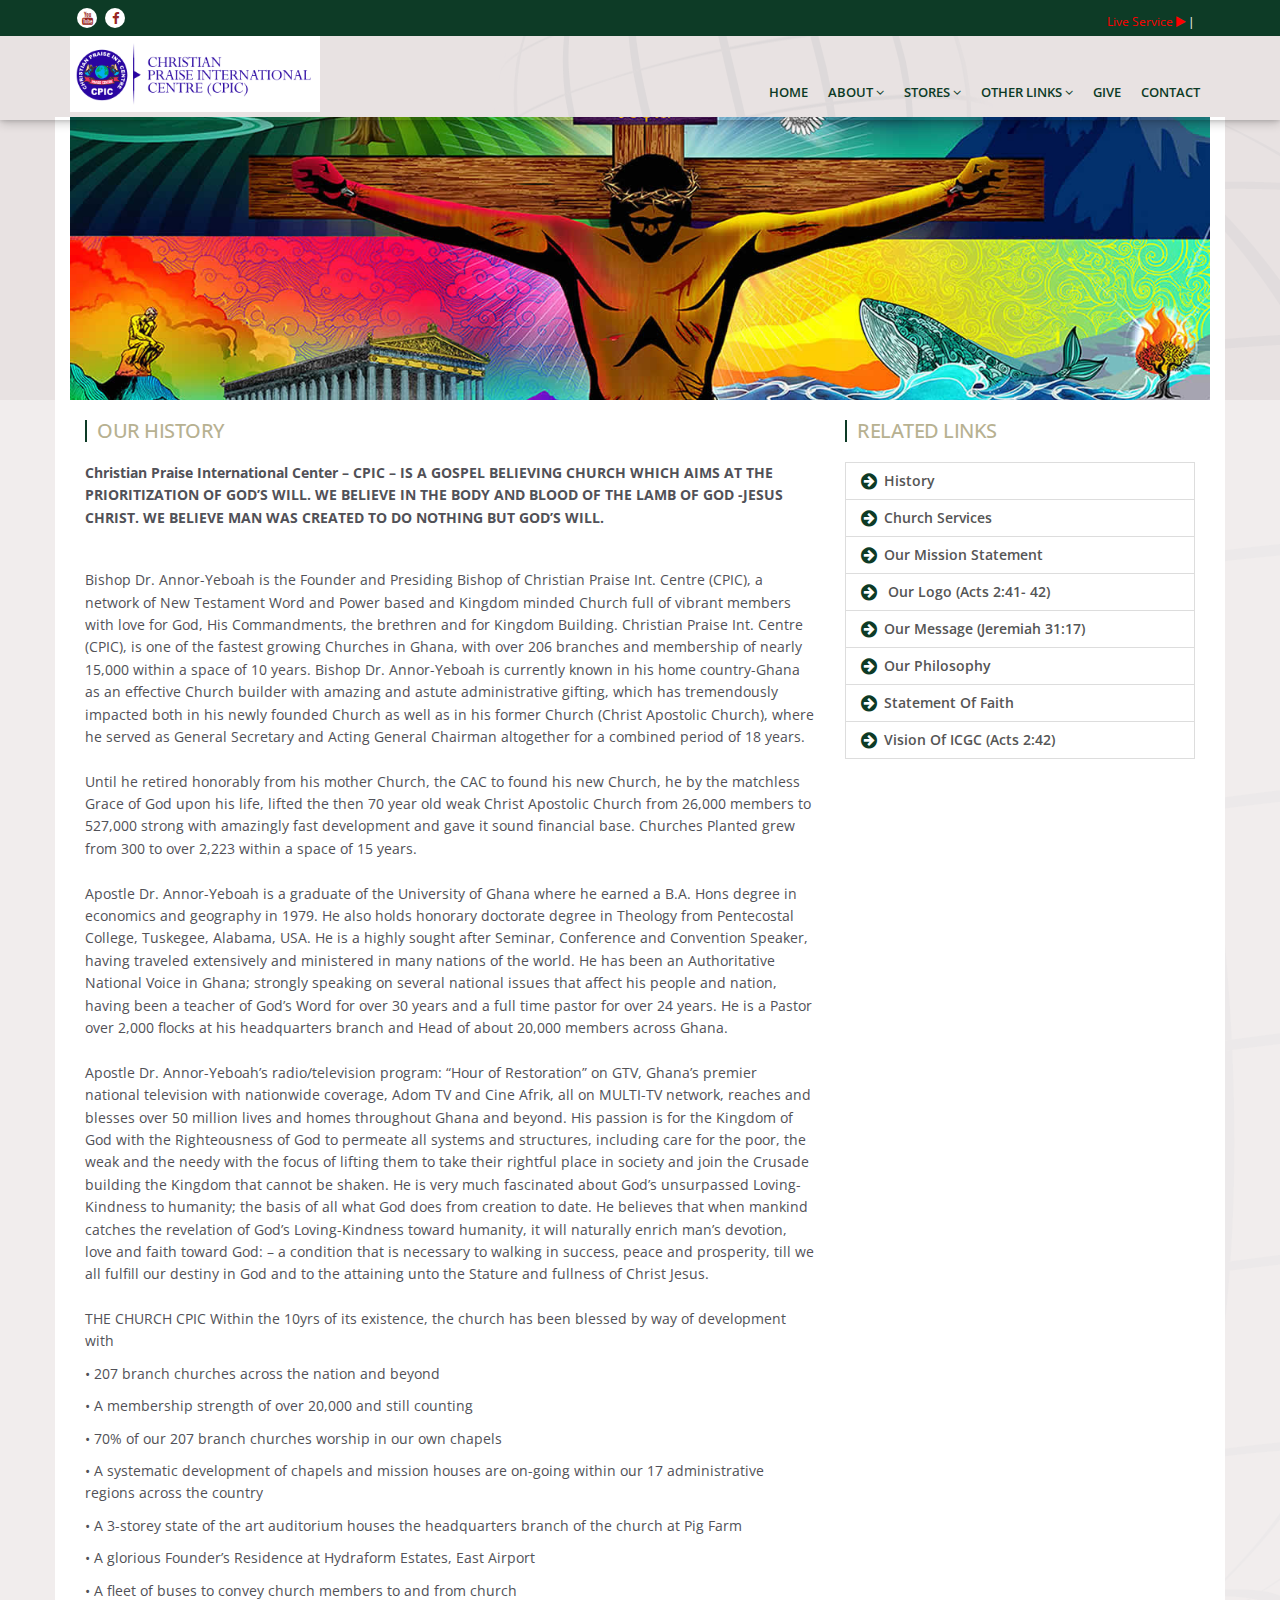
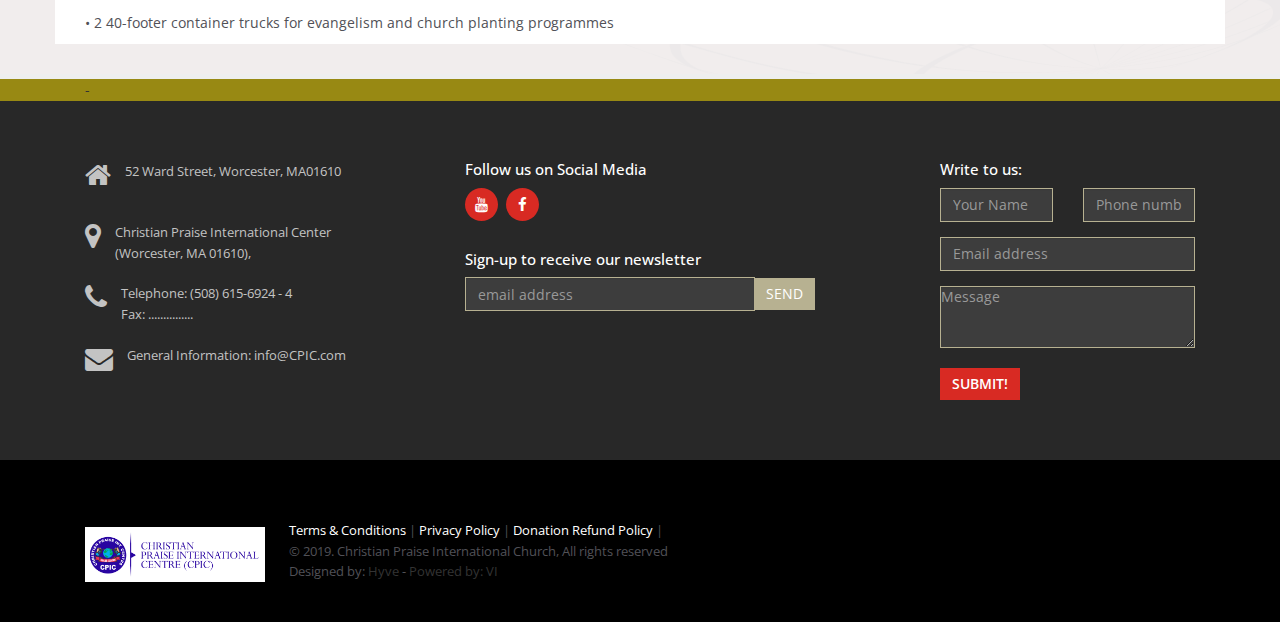
<file: 74.html>
<!DOCTYPE html> 
<html> 
    <head><meta http-equiv="Content-Type" content="text/html; charset=UTF-8" /> 
        <meta http-equiv="content-type" content="text/html;charset=iso-8859-1" /> 
        <meta name="author" content="www.frebsite.nl" /> 
        <meta name="viewport" content="width=device-width initial-scale=1.0 maximum-scale=1.0 user-scalable=yes" /> 
        <title>International Central Gospel Church - Christ Temple</title>         
		<link rel="shortcut icon" href="images/favicon.png" type="image/x-icon">
        <link type="text/css" rel="stylesheet" href="virgin/css/demo.css" /> 
        <link type="text/css" rel="stylesheet" href="virgin/css/jquery.mmenu.css" /> 
      <!--
            <script type="text/javascript" src="components/jquery-1.10.2.min.js"></script>
        -->  
        <script type="text/javascript" src="virgin/js/jquery.min.js"></script>    
        <script type="text/javascript" src="virgin/js/jquery.mmenu.js"></script>         
        <script type="text/javascript">
			$(function() {
				$('nav#menu').mmenu();
			});
		</script>         
        <!-- Style Library -->         
        <link href="virgin/css/style-library-1.css" rel="stylesheet"> 
        <link href="virgin/css/plugins.css" rel="stylesheet"> 
        <link href="virgin/css/blocks.css" rel="stylesheet"> 
        <link href="virgin/css/custom.css" rel="stylesheet"> 
        <link href="css/carousel-responsive.css" rel="stylesheet"> 
        <link href="virgin/bootstrap/css/bootstrap.min.css" rel="stylesheet"> 
        <link href="virgin/css/font-awesome.min.css" rel="stylesheet"> 
        <link rel="stylesheet" href="https://fonts.googleapis.com/css?family=Open+Sans:300italic,400italic,600italic,700italic,400,300,600,700"> 
        <link rel="stylesheet" href="https://fonts.googleapis.com/css?family=Lato:300,400,700,300italic,400italic,700italic"> 
        <link rel="stylesheet" href="virgin/css/font-awesome.min.css"> 
        <!-- HTML5 shim, for IE6-8 support of HTML5 elements. All other JS at the end of file. -->         
        <!--[if lt IE 9]>
      <script src="js/html5shiv.js"></script>
      <script src="js/respond.min.js"></script>
    <![endif]-->         
        <!-- Start WOWSlider.com HEAD section -->         
        <!-- add to the <head><meta http-equiv="Content-Type" content="text/html; charset=UTF-8" /> of your page -->         
        <link rel="stylesheet" type="text/css" href="virgin/engine0/style.css" /> 
        <!-- End WOWSlider.com HEAD section -->         
        <link href="virgin/css/responsive.css" rel="stylesheet" type="text/css">
		
     <!-- Chatra {literal} -->
    <script>
// Set the date we're counting down to
var countDownDate = new Date("Jun 30, 2019  07:30:00").getTime();
// Update the count down every 1 second
var x = setInterval(function() {
    // Get todays date and time
    var now = new Date().getTime();
    // Find the distance between now an the count down date
    var distance = countDownDate - now;
    // Time calculations for days, hours, minutes and seconds
    var days = Math.floor(distance / (1000 * 60 * 60 * 24));
    var hours = Math.floor((distance % (1000 * 60 * 60 * 24)) / (1000 * 60 * 60));
    var minutes = Math.floor((distance % (1000 * 60 * 60)) / (1000 * 60));
    var seconds = Math.floor((distance % (1000 * 60)) / 1000);
    // Output the result in an element with id="demo"
    document.getElementById("countdown").innerHTML = days + " Days - " + hours + " Hrs - "
    + minutes + " : " + seconds + " - ";
    //document.getElementById("countdown").innerHTML = days + "Days " + hours + "Hrs "
    //+ minutes + "Mins " + seconds + "s ";
    // If the count down is over, write some text 
    if (distance < 0) {
        clearInterval(x);
        document.getElementById("countdown").innerHTML = "<a style='color:#fff; bg-color:#f00;' class='btn btn-sm btn-danger1' href='live.html'><i class='fa fa-play'></i> WATCH LIVE SERVICE </a>";
		document.getElementById("live-txt").innerHTML="";
    }
}, 1000);
</script>
<!--Start of Tawk.to Script-->
<script type="text/javascript">
var Tawk_API=Tawk_API||{}, Tawk_LoadStart=new Date();
(function(){
var s1=document.createElement("script"),s0=document.getElementsByTagName("script")[0];
s1.async=true;
s1.src='https://embed.tawk.to/5be68e4a70ff5a5a3a71856c/default';
s1.charset='UTF-8';
s1.setAttribute('crossorigin','*');
s0.parentNode.insertBefore(s1,s0);
})();
</script>
<!--End of Tawk.to Script-->
<style>
.btn.btn-danger1 {
    box-shadow: 0 0px #c0392b;
    background-color: #FF0004;
    border: 0;
    color: #FFFFFF;
    border-radius: 0;
    font-size: 10px;
    font-weight: 600;
    letter-spacing: 0;
    margin-top: -10px;
	margin-right: 20px;
}
</style>   
  <!-- PushAlert -->
        <script type="text/javascript">
                (function(d, t) {
                        var g = d.createElement(t),
                        s = d.getElementsByTagName(t)[0];
                        g.src = "https://cdn.pushalert.co/integrate_2cc8dc19f9b115decc3eafede1124f7f.js";
                        s.parentNode.insertBefore(g, s);
                }(document, "script"));
        </script>
        <!-- End PushAlert -->
    <script type="text/javascript">
  var _gaq = _gaq || [];
  _gaq.push(['_setAccount', 'UA-20253028-2']);
  _gaq.push(['_trackPageview']);
  (function() {
    var ga = document.createElement('script'); ga.type = 'text/javascript'; ga.async = true;
    ga.src = ('https:' == document.location.protocol ? 'https://ssl' : 'http://www') + '.google-analytics.com/ga.js';
    var s = document.getElementsByTagName('script')[0]; s.parentNode.insertBefore(ga, s);
  })();
</script>
    </head>     
    <body> 
        <div id="page">              
            <div id="content container"> 
                <!-- Start WOWSlider.com BODY section -->                 
                <!-- add to the <body> of your page -->                 
				<div class="container white-bg">
<section class="pg-empty-placeholder pagebanner1" id="pagebanner1" style="background-image:url('virgin/images/pageheader1.jpg');"></section>  </div>
<style>
	.live-play-icon{
		margin-top: -10px;
	}
</style>
<section class="topbar " id="topbar"> 
                    <div id="header"> 
                        <a href="#menu"></a> 
                    </div>
                    <section id="topbar1" class="topbar1"> 
                        <div class="container"> 
                            <div class="col-md-3 col-sm-4 col-xs-12"> 
                                <ul class="social social-light topicons" id="topicons"> 
<li> 
                                        <a target="_blank" title="ICGC Youtube" href="https://www.youtube.com/channel/UCsIMu4G7paLkhDVl9bql8NQ?view_as=subscriber
"><i class="fa fa-youtube"></i></a> 
                                    </li>  
<li> 
                                        <a target="_blank" title="ICGC Facebook" href="https://www.facebook.com/Christian-Praise-Int-Centre-Worcester-USA-CPIC-117664191591830/
"><i class="fa fa-facebook"></i></a> 
                                    </li>  

                                </ul>  
                            </div>                             
                            <div class="col-xs-12 col-sm-8 col-md-9 toplinks1" id="toplinks1"> 
                                <p class="text-right">
                                <a style="align-items: inherit" href="live.html" class="live-play-icon topper1-text">
									<span style="color: red;" id="live-txt">Live Service  <i class="fa fa-play"></i></span> 
									<span id="countdown"></span></a> <span class="topper1-text"> | </span>
                               </p> 
                            </div>                             
                        </div>                         
                    </section> 
                    <section id="topbar2 header-2" class="topbar2 header-2 globe-bg"> 
                        <div class="container"> 
                            <!-- Brand and toggle get grouped for better mobile display -->                             
                            <div class="main-nav navbar-header"> 
                                <a href="home.html"> 
                                    <img src="images/logo-white.png" class=" brand-img img-responsive"> 
                                </a>                                 
                            </div>                             
                            <!-- Collect the nav links, forms, and other content for toggling -->                             
                            <div class="collapse navbar-collapse text-right" id="navbar-collapse"> 
                                <!--<span id="search1" class="search1"><span id="search1a" class="search1a"><a href="#" class="btn btn-sm btn-info">Login</a></span><span id="search1b" class="search1b"><div class="input-group input-group-sm"> 
                                            <input type="email" class="form-control" placeholder="email address"> 
                                            <span class="input-group-btn"><a class="btn btn-primary" type="button"><i class="fa fa-search white"></i></a></span> 
                                        </div></span></span> 
                                        -->
                                       <!-- <br>
<br>-->
                                <ul class="nav navbar-nav navbar-right menu"> 
<li><a href="home.html">Home</a></li> 
                                    <li class="nav-item dropdown"> 
                                        <a class="dropdown-toggle" data-toggle="dropdown" data-hover="dropdown" data-delay="0" data-close-others="false" href="#">About <i class="fa fa-angle-down"></i></a> 
                                        <ul class="dropdown-menu"> 
                                            <li> 
                                                <a href="74.html">History</a> 
                                            </li> 
                                            <li> 
                                                <a href="75.html">Church Services</a> 
                                            </li> 
                                            <li> 
                                                <a href="76.html">Our Mission Statement</a> 
                                            </li> 
                                            <li> 
                                                <a href="77.html"> Our Logo (Acts 2:41- 42)</a> 
                                            </li> 
                                            <li> 
                                                <a href="78.html">Our Message (Jeremiah 31:17)</a> 
                                            </li> 
                                            <li> 
                                                <a href="79.html">Our Philosophy</a> 
                                            </li> 
                                            <li> 
                                                <a href="80.html">Statement Of Faith</a> 
                                            </li> 
                                            <li> 
                                                <a href="index.html">Vision Of ICGC (Acts 2:42)</a> 
                                            </li> 
                                           
                                        </ul>                                         
                                    </li>                                     
<li class="nav-item dropdown"> 
<a class="dropdown-toggle" data-toggle="dropdown" data-hover="dropdown" data-delay="0" data-close-others="false" href="#">Stores <i class="fa fa-angle-down"></i></a> 
                                        <ul class="dropdown-menu"> 
                                            <li> 
                                                <a target="_blank" href="http://www.altarbookshop.com">Altar Bookshop ( Www.altarbookshop.com )</a> 
                                            </li> 
                                           
                                        </ul>                                         
                                    </li>                                     
<li class="nav-item dropdown"> 
<a class="dropdown-toggle" data-toggle="dropdown" data-hover="dropdown" data-delay="0" data-close-others="false" href="#">Other Links <i class="fa fa-angle-down"></i></a> 
                                        <ul class="dropdown-menu"> 
                                            <li> 
                                                <a href="http://central.edu.gh/">Central University</a> 
                                            </li> 
                                            
                                        </ul>                                         
                                    </li>                                     
<li><a target="_blank" href="index.html">Give</a></li> 
<li><a href="index.html">Contact</a></li> 
                                    <!-- /.dropdown -->                                     
                                </ul>                                 
                            </div>                             
                            <!-- /.navbar-collapse -->                             
                        </div>                         
                    </section>                     
                </section>                 
               <section class="contentblock01" id="contentblock012">
                    <div class="container white-bg">
                        <div class="col-md-8 col-sm-8 col-xs-12 leftside-content1" id="leftside-content1"> 
                            <div class="bg-white col-xs-12 col-md-12 col-sm-12">
                                <h3>Our History</h3> 
                                <p class="text-justify"><p><strong>Christian Praise International Center &ndash; CPIC &ndash; IS A GOSPEL BELIEVING CHURCH WHICH AIMS AT THE PRIORITIZATION OF GOD’S WILL. WE BELIEVE IN THE BODY AND BLOOD OF THE LAMB OF GOD -JESUS CHRIST. WE BELIEVE MAN WAS CREATED TO DO NOTHING BUT GOD’S WILL.</strong></p>
</p>
                                <br>
                                <p class="text-justify"><p>Bishop Dr. Annor-Yeboah is the Founder and Presiding Bishop of Christian Praise Int. Centre (CPIC), a network of New Testament Word and Power based and Kingdom minded Church full of vibrant members with love for God, His Commandments, the brethren and for Kingdom Building. Christian Praise Int. Centre (CPIC), is one of the fastest growing Churches in Ghana, with over 206 branches and membership of nearly 15,000 within a space of 10 years.
                                    Bishop Dr. Annor-Yeboah is currently known in his home country-Ghana as an effective Church builder with amazing and astute administrative gifting, which has tremendously impacted both in his newly founded Church as well as in his former Church (Christ Apostolic Church), where he served as General Secretary and Acting General Chairman altogether for a combined period of 18 years.<br />
<br />
Until he retired honorably from his mother Church, the CAC to found his new Church, he by the matchless Grace of God upon his life, lifted the then 70 year old weak Christ Apostolic Church from 26,000 members to 527,000 strong with amazingly fast development and gave it sound financial base. Churches Planted grew from 300 to over 2,223 within a space of 15 years.<br />
<br />
Apostle Dr. Annor-Yeboah is a graduate of the University of Ghana where he earned a B.A. Hons degree in economics and geography in 1979.
He also holds honorary doctorate degree in Theology from Pentecostal College, Tuskegee, Alabama, USA. He is a highly sought after Seminar, Conference and Convention Speaker, having traveled extensively and ministered in many nations of the world.
He has been an Authoritative National Voice in Ghana; strongly speaking on several national issues that affect his people and nation, having been a teacher of God’s Word for over 30 years and a full time pastor for over 24 years. He is a Pastor over 2,000 flocks at his headquarters branch and Head of about 20,000 members across Ghana.</a><br />
<br />
Apostle Dr. Annor-Yeboah’s radio/television program: “Hour of Restoration” on GTV, Ghana’s premier national television with nationwide coverage, Adom TV and Cine Afrik, all on MULTI-TV network, reaches and blesses over 50 million lives and homes throughout Ghana and beyond.
His passion is for the Kingdom of God with the Righteousness of God to permeate all systems and structures, including care for the poor, the weak and the needy with the focus of lifting them to take their rightful place in society and join the Crusade building the Kingdom that cannot be shaken. He is very much fascinated about God’s unsurpassed Loving-Kindness to humanity; the basis of all what God does from creation to date. He believes that when mankind catches the revelation of God’s Loving-Kindness toward humanity, it will naturally enrich man’s devotion, love and faith toward God: – a condition that is necessary to walking in success, peace and prosperity, till we all fulfill our destiny in God and to the attaining unto the Stature and fullness of Christ Jesus.<br />
<br />
THE CHURCH CPIC
Within the 10yrs of its existence, the church has been blessed by way of development with
<p>&bull; 207 branch churches across the nation and beyond</p>
<p>&bull; A membership strength of over 20,000 and still counting</p>
<p>&bull; 70% of our 207 branch churches worship in our own chapels</p>
<p>&bull; A systematic development of chapels and mission houses are on-going within our 17 administrative regions across the country</p>
<p>&bull; A 3-storey state of the art auditorium houses the headquarters branch of the church at Pig Farm</p>
<p>&bull; A glorious Founder’s Residence at Hydraform Estates, East Airport</p>
<p>&bull; A fleet of buses to convey church members to and from church</p>
<p>&bull; 2 40-footer container trucks for evangelism and church planting programmes</p>



                                <p class="text-justify"></p>
                            </div>                             
                        </div>
                        <div class="bg-white col-xs-12 col-md-4 col-sm-4 rightside-column1" id="rightside-column1">
                            <div class="bg-white col-xs-12 col-md-12 col-sm-12">
                                <h3>Related Links</h3> 
                                <div class="list-group mylist" id="mylist">
                                    <a href="74.html" class="list-group-item"><i class="fa fa-arrow-circle-right fa-lg"></i>History</a>
                                    <a href="75.html" class="list-group-item"><i class="fa fa-arrow-circle-right fa-lg"></i>Church Services</a>
                                    <a href="76.html" class="list-group-item"><i class="fa fa-arrow-circle-right fa-lg"></i>Our Mission Statement</a>
                                    <a href="77.html" class="list-group-item"><i class="fa fa-arrow-circle-right fa-lg"></i> Our Logo (Acts 2:41- 42)</a>
                                    <a href="78.html" class="list-group-item"><i class="fa fa-arrow-circle-right fa-lg"></i>Our Message (Jeremiah 31:17)</a>
                                    <a href="79.html" class="list-group-item"><i class="fa fa-arrow-circle-right fa-lg"></i>Our Philosophy</a>
                                    <a href="80.html" class="list-group-item"><i class="fa fa-arrow-circle-right fa-lg"></i>Statement Of Faith</a>
                                    <a href="index.html" class="list-group-item"><i class="fa fa-arrow-circle-right fa-lg"></i>Vision Of ICGC (Acts 2:42)</a>
                                   
                                                                    </div>                                 
                            </div>
<div class="bg-white col-xs-12 col-md-12 col-sm-12">
	<iframe src="https://www.facebook.com/plugins/page.php?href=https%3A%2F%2Fwww.facebook.com%2Ficgcchristtemple%2F&tabs=timeline&width=360&height=700&small_header=true&adapt_container_width=true&hide_cover=false&show_facepile=true&appId=215976095088446" width="100%" height="700" style="border:none;overflow:hidden" scrolling="no" frameborder="0" allowTransparency="true" allow="encrypted-media"></iframe>
</div>                                                          
                        </div>
                    </div>
                </section>                 
                        <section class="contentblock5" id="contentblock5"> 
                    <div class="container"> 
                        <div class="col-md-12 col-lg-12 col-sm-12 col-xs-12"> 
                            -
                        </div>                         
                    </div>                     
                </section>                 
                <section class="contentblock6" id="contentblock6"> 
                    <div class="container"> 
                        <div class="col-md-4"> 
                            <div class="margin-bottom20"> 
                                <span id="add-icon1" class="add-icon1"><p><i class="fa fa-home fa-2x"></i></p></span> 
                                <span id="main-add1" class="main-add1"><p>52 Ward Street, Worcester, MA01610</p>
</span> 
                            </div>                             
                            <div class="margin-bottom20"> 
                                <span id="add-icon1" class="add-icon1"><p><i class="fa fa-map-marker fa-2x"></i></p></span> 
                                <span id="main-add1" class="main-add1"><p>Christian Praise International Center (Worcester, MA 01610),&nbsp;<br /></p>
</span> 
                            </div>                             
                            <div class="margin-bottom20"> 
                                <span id="add-icon1" class="add-icon1"><p><i class="fa fa-2x fa-phone"></i></p></span> 
                                <span id="main-add1" class="main-add1"><p>Telephone: (508) 615-6924 - 4&nbsp;<br />
Fax:&nbsp;...............<br />

</span> 
                            </div> 
                            <div class=""> 
                                <span id="add-icon1" class="add-icon1"><p><i class="fa fa-2x fa-envelope"></i></p></span> 
                                <span id="main-add1" class="main-add1"><p>General Information:&nbsp;info@CPIC.com</p>
</span> 
                            </div>  
                       </div>                         
                        <div class="col-md-4 col-sm-4 col-xs-12"> 
                            <h3>Follow us on Social Media</h3> 
                            <ul class="social footer-icon social-light pull-left ft-icons2" id="ft-icons2"> 
                                    <li> 
                                        <a target="_blank" title="ICGC Youtube" href="https://www.youtube.com/channel/UCsIMu4G7paLkhDVl9bql8NQ?view_as=subscriber
"><i class="fa fa-youtube"></i></a> 
                                    </li>   
                                    <li> 
                                        <a target="_blank" title="ICGC Facebook" href="https://www.facebook.com/Christian-Praise-Int-Centre-Worcester-USA-CPIC-117664191591830/
"><i class="fa fa-facebook"></i></a> 
                                    </li>   
                                    
                            </ul>                             
                            <h3>Sign-up to receive our newsletter</h3> 
                            <div class="input-group"> 
                                <input type="email" class="form-control" placeholder="email address"> 
                                <span class="input-group-btn"><a class="btn btn-primary" type="button">send</a></span> 
                            </div>    
   <br>
<br>
<br>
<!--                                                                                                                            
 <div id="myZadarmaCallmeWidget2984"></div>
<script>
  var myZadarmaCallmeWidget2984;
  var myZadarmaCallmeWidgetFn2984 = function() {
    myZadarmaCallmeWidget2984 = new ZadarmaCallmeWidget("myZadarmaCallmeWidget2984");
    myZadarmaCallmeWidget2984.create({
"widgetId": "7NP1KVCsm8Ddy9xFmskmnGgvpxk4xg5sUreu7d2sSdk489rv47Lycp23fgfK1rN76U3MgubHDa1Cz4mg3myE2hKjcp5PAKYf1a32bdda93fb513584060759f8216102", "sipId":"740348", "domElement":"myZadarmaCallmeWidget2984" }, { "shape":"square", "language":"en", "width":"0", "dtmf":false, "font": "'Trebuchet MS','Helvetica CY',sans-serif", "color_call": "rgb(255, 255, 255)", "color_bg_call": "rgb(126, 211, 33)", "color_border_call": "rgb(191, 233, 144)", "color_connection": "rgb(255, 255, 255)", "color_bg_connection": "rgb(33, 211, 166)", "color_border_connection": "rgb(144, 233, 211)", "color_calling": "rgb(255, 255, 255)", "color_border_calling": "rgb(255, 218, 128)", "color_bg_calling": "rgb(255, 181, 0)", "color_ended": "rgb(255, 255, 255)", "color_bg_ended": "rgb(164,164,164)", "color_border_ended": "rgb(210, 210, 210)" 
    });
  }
  if (window.addEventListener) {
    window.addEventListener('load', myZadarmaCallmeWidgetFn2984, false);
  } else if (window.attachEvent) {
    window.attachEvent('onload', myZadarmaCallmeWidgetFn2984);
  }
</script>                                                                                                                              -->                                               
                        </div>                         
                        <div class="col-md-3 col-md-offset-1 col-sm-4 col-xs-12"> 
                            <h3>Write to us:</h3> 
<form action="" method="post" name="contactUs" id="contactUs" onSubmit="xajax_contact(xajax.getFormValues('contactUs')); return false;">
                                   <input type="hidden" id="type" name="type" value="richard.nettey@centralgospel.com" />
                                   <input type="hidden" id="subject" name="subject" value="CONTACT US" />
                                <div class="row"> 
                                    <div class="col-md-6"> 
                                        <div class="form-group"> 
                                            <input type="text" id="name" name="name" placeholder="Your Name" class="form-control" /> 
                                        </div>                                         
                                    </div>                                     
                                    <div class="col-md-6"> 
                                        <div class="form-group"> 
                                            <input type="text" placeholder="Phone number" id="phone" name="phone" class="form-control" /> 
                                        </div>                                         
                                    </div>                                     
                                </div>                                 
                                <div class="form-group"> 
                                    <input type="text" placeholder="Email address" id="email" name="email" class="form-control" /> 
                                </div>                                 
                                <div class="form-group"> 
                                    <textarea name="message" id="message" class="form-control" rows="3" placeholder="Message" ></textarea>                                     
                                    <div class="editContent"> 
</div>                                     
                                </div>                                 
                                <input type="submit" class="btn margin-top0 btn-success" value="Submit!" /> 
                            </form>                             
                        </div>                         
                    </div>                     
                </section>                 
                <section class="contentblock7-footer" id="contentblock7-footer"> 
                    <div class="container"> 
                        <div class="col-md-12 col-sm-12 col-xs-12"> 
                            <span id="footerlogo1" class="footerlogo1"><img src="virgin/images/Untitled-1.png" class="img-responsive" /></span> 
                            <span id="footer-cr1" class="footer-cr1">
                            <p>
                                    <a style="color: white;" href="index.html">Terms & Conditions</a> | 
                                    <a style="color: white;" href="index.html">Privacy Policy</a> | 
                                    <a style="color: white;" href="index.html">Donation Refund Policy</a> | 
                            </p>
                            <p> 
&copy; 2019. Christian Praise International Church, All rights reserved<br class="Apple-interchange-newline"></p>
<p> 
Designed by: <a href="http://www.hyveconcepts.com" target="_blank">Hyve</a> - <a href="http://visualinsightinc.com" target="_blank">Powered by: VI</a><br class="Apple-interchange-newline"></p>
                       </span> 
                        </div>                         
                    </div>                     
                </section>                 
                <!-- End WOWSlider.com BODY section -->                 
        </div>             
		            <nav id="menu" style="color: white;"> 
                <ul> 
                    <li class="sellected"  style="color: white;"> 
                        <a href="home.html"  style="color: white;">Home</a> 
                    </li>                     
                    <li> 
                        <a  style="color: white;">About Us</a>
                        <ul> 
					<li> 
						<a  style="color: white;" href="74.html">History</a> 
					</li> 
					<li> 
						<a  style="color: white;" href="75.html">Church Services</a> 
					</li> 
					<li> 
						<a  style="color: white;" href="76.html">Our Mission Statement</a> 
					</li> 
					<li> 
						<a  style="color: white;" href="77.html"> Our Logo (Acts 2:41- 42)</a> 
					</li> 
					<li> 
						<a  style="color: white;" href="78.html">Our Message (Jeremiah 31:17)</a> 
					</li> 
					<li> 
						<a  style="color: white;" href="79.html">Our Philosophy</a> 
					</li> 
					<li> 
						<a  style="color: white;" href="80.html">Statement Of Faith</a> 
					</li> 
					<li> 
						<a  style="color: white;" href="index.html">Vision Of ICGC (Acts 2:42)</a> 
					</li> 
					
					</ul>                 
                    </li>                     
                    <li> 
                        <a  style="color: white;">Stores</a>
                      <ul>
                                                                  <li> 
                                                <a style="color: white;" target="_blank" href="http://www.altarbookshop.com">Altar Bookshop ( Www.altarbookshop.com )</a> 
                                            </li> 
                                            
                      </ul>   
                    </li>                     
                    <li> 
                        <a  style="color: white;">Other links</a> 
                        <ul>
                                            <li> 
                                                <a  style="color: white;" href="http://central.edu.gh/">Central University</a> 
                                            </li> 
                                            <li> 
                                                <a  style="color: white;" href="http://www.centralaidgh.org">Central Aid</a> 
                                            </li> 
                                           
                        </ul>
                    </li>                     
                    <li> 
                        <a  style="color: white;" href="index.html">Give</a> 
                    </li>                                        
                    <li> 
                        <a style="color: white;" href="index.html">Contact Us</a>
                    </li>                     
                </ul>                 
            </nav>             
        </div>         
        <script type="text/javascript" src="virgin/js/bootstrap.min.js"></script>         
        <script type="text/javascript" src="js/carousel.js"></script>         
        <script type="text/javascript" src="virgin/js/plugins.js"></script>         
       <!-- <script src="https://maps.google.com/maps/api/js?sensor=true"></script> -->        
        <script type="text/javascript" src="virgin/components/pg-blocks/js/plugins.js"></script>         
        <script type="text/javascript" src="virgin/components/pg-blocks/js/bskit-scripts.js"></script>  
<link rel="stylesheet" href="ajax/libs/fancybox/3-3-5/jquery.fancybox.min.css" />
<script src="ajax/libs/fancybox/3-3-5/jquery.fancybox.min.js"></script>    
<script type="text/javascript">
$('[data-fancybox="gallery"]').fancybox({
	// Options will go here
});
</script>
<!--<div id="zadarmaScripts"></div>
<script>
(function() {
  var script = document.createElement('script');
  script.src = 'https://my.zadarma.com/callmewidget/v2.0.8/loader.js';
  document.getElementById('zadarmaScripts').appendChild(script);
}());
</script>
-->   
    </body>     
</html>
</file>
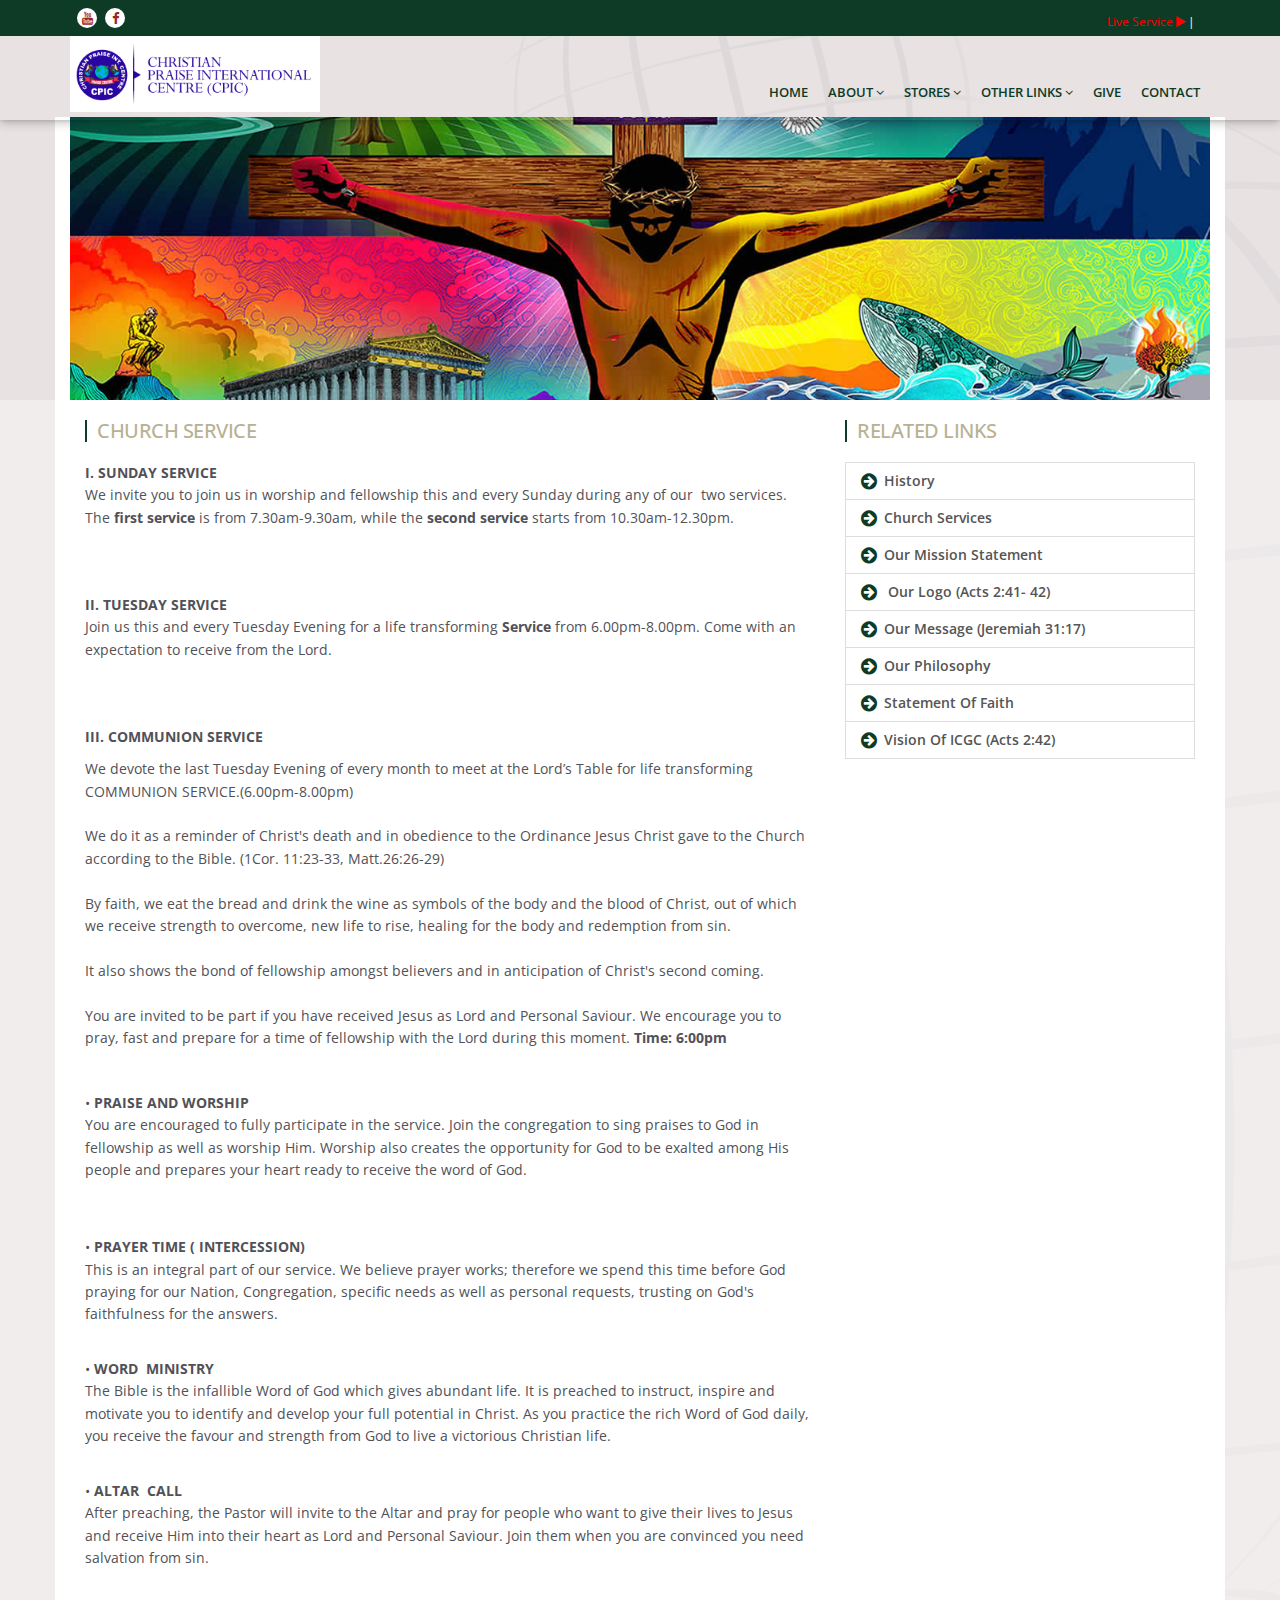
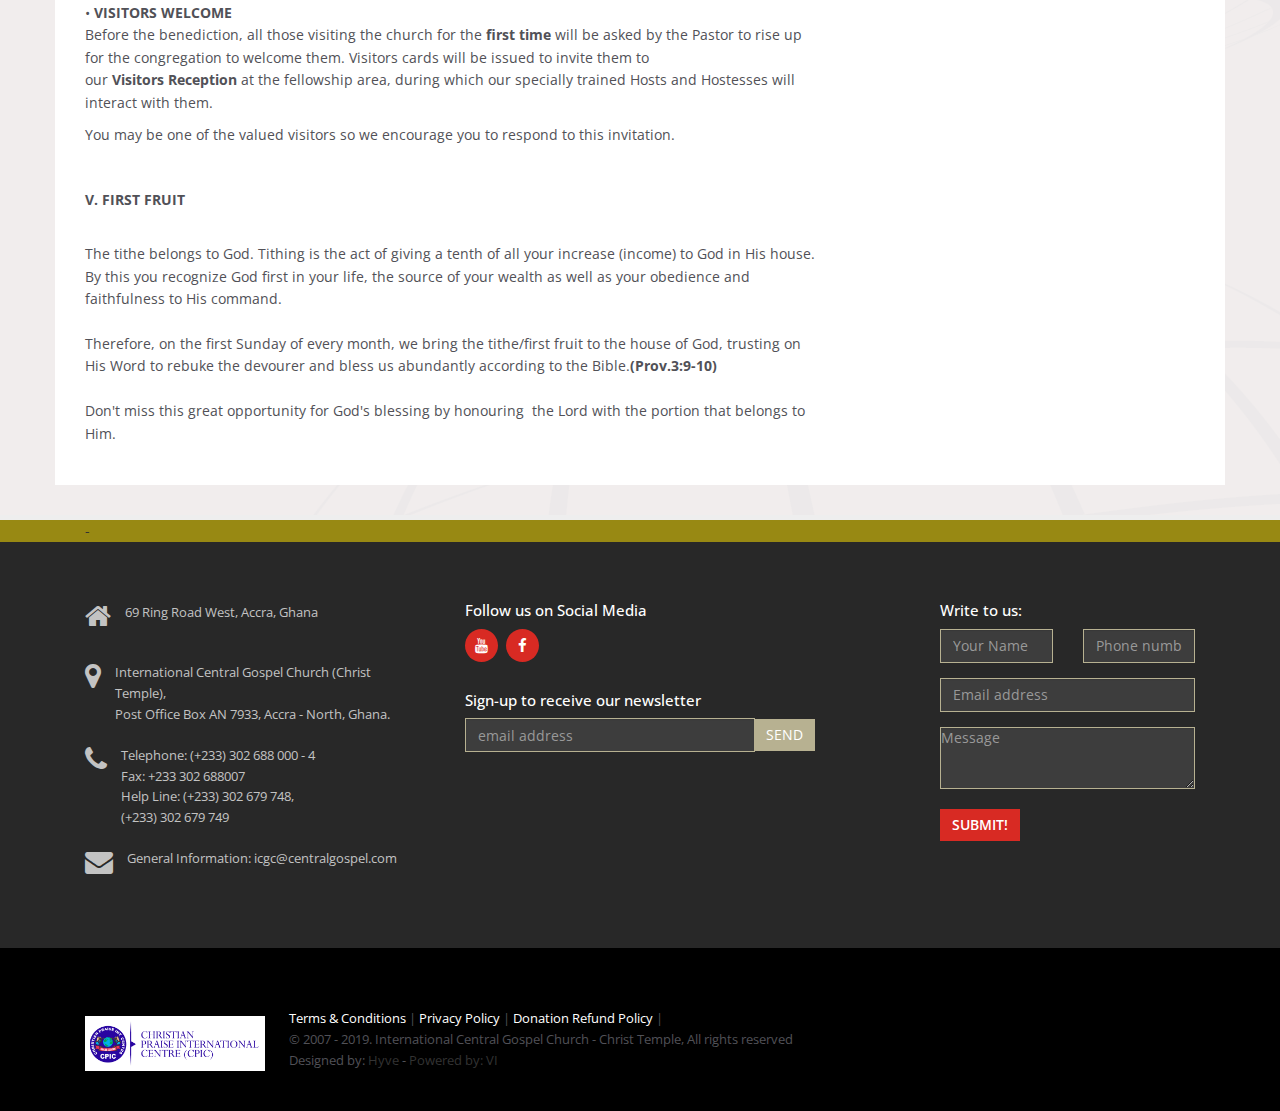
<file: 75.html>
<!DOCTYPE html> 
<html> 
    <head><meta http-equiv="Content-Type" content="text/html; charset=UTF-8" /> 
        <meta http-equiv="content-type" content="text/html;charset=iso-8859-1" /> 
        <meta name="author" content="www.frebsite.nl" /> 
        <meta name="viewport" content="width=device-width initial-scale=1.0 maximum-scale=1.0 user-scalable=yes" /> 
        <title>International Central Gospel Church - Christ Temple</title>         
		<link rel="shortcut icon" href="images/favicon.png" type="image/x-icon">
        <link type="text/css" rel="stylesheet" href="virgin/css/demo.css" /> 
        <link type="text/css" rel="stylesheet" href="virgin/css/jquery.mmenu.css" /> 
      <!--
            <script type="text/javascript" src="components/jquery-1.10.2.min.js"></script>
        -->  
        <script type="text/javascript" src="virgin/js/jquery.min.js"></script>    
        <script type="text/javascript" src="virgin/js/jquery.mmenu.js"></script>         
        <script type="text/javascript">
			$(function() {
				$('nav#menu').mmenu();
			});
		</script>         
        <!-- Style Library -->         
        <link href="virgin/css/style-library-1.css" rel="stylesheet"> 
        <link href="virgin/css/plugins.css" rel="stylesheet"> 
        <link href="virgin/css/blocks.css" rel="stylesheet"> 
        <link href="virgin/css/custom.css" rel="stylesheet"> 
        <link href="css/carousel-responsive.css" rel="stylesheet"> 
        <link href="virgin/bootstrap/css/bootstrap.min.css" rel="stylesheet"> 
        <link href="virgin/css/font-awesome.min.css" rel="stylesheet"> 
        <link rel="stylesheet" href="https://fonts.googleapis.com/css?family=Open+Sans:300italic,400italic,600italic,700italic,400,300,600,700"> 
        <link rel="stylesheet" href="https://fonts.googleapis.com/css?family=Lato:300,400,700,300italic,400italic,700italic"> 
        <link rel="stylesheet" href="virgin/css/font-awesome.min.css"> 
        <!-- HTML5 shim, for IE6-8 support of HTML5 elements. All other JS at the end of file. -->         
        <!--[if lt IE 9]>
      <script src="js/html5shiv.js"></script>
      <script src="js/respond.min.js"></script>
    <![endif]-->         
        <!-- Start WOWSlider.com HEAD section -->         
        <!-- add to the <head><meta http-equiv="Content-Type" content="text/html; charset=UTF-8" /> of your page -->         
        <link rel="stylesheet" type="text/css" href="virgin/engine0/style.css" /> 
        <!-- End WOWSlider.com HEAD section -->         
        <link href="virgin/css/responsive.css" rel="stylesheet" type="text/css">

     <!-- Chatra {literal} -->
    <script>
// Set the date we're counting down to
var countDownDate = new Date("Jun 30, 2019  07:30:00").getTime();
// Update the count down every 1 second
var x = setInterval(function() {
    // Get todays date and time
    var now = new Date().getTime();
    // Find the distance between now an the count down date
    var distance = countDownDate - now;
    // Time calculations for days, hours, minutes and seconds
    var days = Math.floor(distance / (1000 * 60 * 60 * 24));
    var hours = Math.floor((distance % (1000 * 60 * 60 * 24)) / (1000 * 60 * 60));
    var minutes = Math.floor((distance % (1000 * 60 * 60)) / (1000 * 60));
    var seconds = Math.floor((distance % (1000 * 60)) / 1000);
    // Output the result in an element with id="demo"
    document.getElementById("countdown").innerHTML = days + " Days - " + hours + " Hrs - "
    + minutes + " : " + seconds + " - ";
    //document.getElementById("countdown").innerHTML = days + "Days " + hours + "Hrs "
    //+ minutes + "Mins " + seconds + "s ";
    // If the count down is over, write some text 
    if (distance < 0) {
        clearInterval(x);
        document.getElementById("countdown").innerHTML = "<a style='color:#fff; bg-color:#f00;' class='btn btn-sm btn-danger1' href='live.html'><i class='fa fa-play'></i> WATCH LIVE SERVICE </a>";
		document.getElementById("live-txt").innerHTML="";
    }
}, 1000);
</script>
<!--Start of Tawk.to Script-->
<script type="text/javascript">
var Tawk_API=Tawk_API||{}, Tawk_LoadStart=new Date();
(function(){
var s1=document.createElement("script"),s0=document.getElementsByTagName("script")[0];
s1.async=true;
s1.src='https://embed.tawk.to/5be68e4a70ff5a5a3a71856c/default';
s1.charset='UTF-8';
s1.setAttribute('crossorigin','*');
s0.parentNode.insertBefore(s1,s0);
})();
</script>
<!--End of Tawk.to Script-->
<style>
.btn.btn-danger1 {
    box-shadow: 0 0px #c0392b;
    background-color: #FF0004;
    border: 0;
    color: #FFFFFF;
    border-radius: 0;
    font-size: 10px;
    font-weight: 600;
    letter-spacing: 0;
    margin-top: -10px;
	margin-right: 20px;
}
</style>   
  <!-- PushAlert -->
        <script type="text/javascript">
                (function(d, t) {
                        var g = d.createElement(t),
                        s = d.getElementsByTagName(t)[0];
                        g.src = "https://cdn.pushalert.co/integrate_2cc8dc19f9b115decc3eafede1124f7f.js";
                        s.parentNode.insertBefore(g, s);
                }(document, "script"));
        </script>
        <!-- End PushAlert -->
    <script type="text/javascript">
  var _gaq = _gaq || [];
  _gaq.push(['_setAccount', 'UA-20253028-2']);
  _gaq.push(['_trackPageview']);
  (function() {
    var ga = document.createElement('script'); ga.type = 'text/javascript'; ga.async = true;
    ga.src = ('https:' == document.location.protocol ? 'https://ssl' : 'http://www') + '.google-analytics.com/ga.js';
    var s = document.getElementsByTagName('script')[0]; s.parentNode.insertBefore(ga, s);
  })();
</script>
    </head>     
    <body> 
        <div id="page">              
            <div id="content container"> 
                <!-- Start WOWSlider.com BODY section -->                 
                <!-- add to the <body> of your page -->                 
				<div class="container white-bg">
<section class="pg-empty-placeholder pagebanner1" id="pagebanner1" style="background-image:url('virgin/images/pageheader1.jpg');"></section>  </div>
<style>
	.live-play-icon{
		margin-top: -10px;
	}
</style>
<section class="topbar " id="topbar"> 
                    <div id="header"> 
                        <a href="#menu"></a> 
                    </div>
                    <section id="topbar1" class="topbar1"> 
                        <div class="container"> 
                            <div class="col-md-3 col-sm-4 col-xs-12"> 
                                <ul class="social social-light topicons" id="topicons"> 
<li> 
                                        <a target="_blank" title="ICGC Youtube" href="https://www.youtube.com/channel/UCsIMu4G7paLkhDVl9bql8NQ?view_as=subscriber
"><i class="fa fa-youtube"></i></a> 
                                    </li>  
<li> 
                                        <a target="_blank" title="ICGC Facebook" href="https://www.facebook.com/Christian-Praise-Int-Centre-Worcester-USA-CPIC-117664191591830/
"><i class="fa fa-facebook"></i></a> 
                                    </li>  
                                </ul>  
                            </div>                             
                            <div class="col-xs-12 col-sm-8 col-md-9 toplinks1" id="toplinks1"> 
                                <p class="text-right">
                                <a style="" href="live.html" class="live-play-icon topper1-text">
									<span style="color: red;" id="live-txt">Live Service  <i class="fa fa-play"></i></span> 
									<span id="countdown"></span></a> <span class="topper1-text"> | </span>
                               </p> 
                            </div>                             
                        </div>                         
                    </section> 
                    <section id="topbar2 header-2" class="topbar2 header-2 globe-bg"> 
                        <div class="container"> 
                            <!-- Brand and toggle get grouped for better mobile display -->                             
                            <div class="main-nav navbar-header"> 
                                <a href="home.html"> 
                                    <img src="images/logo-white.png" class=" brand-img img-responsive"> 
                                </a>                                 
                            </div>                             
                            <!-- Collect the nav links, forms, and other content for toggling -->                             
                            <div class="collapse navbar-collapse text-right" id="navbar-collapse"> 
                                <!--<span id="search1" class="search1"><span id="search1a" class="search1a"><a href="#" class="btn btn-sm btn-info">Login</a></span><span id="search1b" class="search1b"><div class="input-group input-group-sm"> 
                                            <input type="email" class="form-control" placeholder="email address"> 
                                            <span class="input-group-btn"><a class="btn btn-primary" type="button"><i class="fa fa-search white"></i></a></span> 
                                        </div></span></span> 
                                        -->
                                       <!-- <br>
<br>-->
                                <ul class="nav navbar-nav navbar-right menu"> 
<li><a href="home.html">Home</a></li> 
                                    <li class="nav-item dropdown"> 
                                        <a class="dropdown-toggle" data-toggle="dropdown" data-hover="dropdown" data-delay="0" data-close-others="false" href="#">About <i class="fa fa-angle-down"></i></a> 
                                        <ul class="dropdown-menu"> 
                                            <li> 
                                                <a href="74.html">History</a> 
                                            </li> 
                                            <li> 
                                                <a href="75.html">Church Services</a> 
                                            </li> 
                                            <li> 
                                                <a href="76.html">Our Mission Statement</a> 
                                            </li> 
                                            <li> 
                                                <a href="77.html"> Our Logo (Acts 2:41- 42)</a> 
                                            </li> 
                                            <li> 
                                                <a href="78.html">Our Message (Jeremiah 31:17)</a> 
                                            </li> 
                                            <li> 
                                                <a href="79.html">Our Philosophy</a> 
                                            </li> 
                                            <li> 
                                                <a href="80.html">Statement Of Faith</a> 
                                            </li> 
                                            <li> 
                                                <a href="index.html">Vision Of ICGC (Acts 2:42)</a> 
                                            </li> 
                                        </ul>                                         
                                    </li>                                     
<li class="nav-item dropdown"> 
<a class="dropdown-toggle" data-toggle="dropdown" data-hover="dropdown" data-delay="0" data-close-others="false" href="#">Stores <i class="fa fa-angle-down"></i></a> 
                                        <ul class="dropdown-menu"> 
                                            <li> 
                                                <a target="_blank" href="http://www.altarbookshop.com">Altar Bookshop ( Www.altarbookshop.com )</a> 
                                            </li> 
                                            
                                        </ul>                                         
                                    </li>                                     
<li class="nav-item dropdown"> 
<a class="dropdown-toggle" data-toggle="dropdown" data-hover="dropdown" data-delay="0" data-close-others="false" href="#">Other Links <i class="fa fa-angle-down"></i></a> 
                                        <ul class="dropdown-menu"> 
                                            <li> 
                                                <a href="http://central.edu.gh/">Central University</a> 
                                            </li> 
                                            
                                           
                                        </ul>                                         
                                    </li>                                     
<li><a target="_blank" href="index.html">Give</a></li> 
<li><a href="index.html">Contact</a></li> 
                                    <!-- /.dropdown -->                                     
                                </ul>                                 
                            </div>                             
                            <!-- /.navbar-collapse -->                             
                        </div>                         
                    </section>                     
                </section>                 
               <section class="contentblock01" id="contentblock012">
                    <div class="container white-bg">
                        <div class="col-md-8 col-sm-8 col-xs-12 leftside-content1" id="leftside-content1"> 
                            <div class="bg-white col-xs-12 col-md-12 col-sm-12">
                                <h3>CHURCH SERVICE</h3> 
                                <p class="text-justify"><p><strong>I. SUNDAY SERVICE</strong><br />
We invite you to join us in worship and fellowship this and every Sunday during any of our &nbsp;two services. The&nbsp;<strong>first service</strong>&nbsp;is from 7.30am-9.30am, while the&nbsp;<strong>second service</strong>&nbsp;starts from 10.30am-12.30pm.</p>
<p><br />
&nbsp;</p>
<p><strong>II. TUESDAY SERVICE</strong>&nbsp;<br />
Join us this and every Tuesday Evening for a life transforming&nbsp;<strong>Service&nbsp;</strong>from 6.00pm-8.00pm. Come with an expectation to receive from the Lord.&nbsp;</p>
<p><br />
&nbsp;</p>
<p><strong>III. COMMUNION SERVICE</strong></p>
<p>We devote the last Tuesday Evening of every month to meet at the Lord&rsquo;s Table for life transforming COMMUNION SERVICE.(6.00pm-8.00pm)<br />
<br />
We do it as a reminder of Christ&#39;s death and in obedience to the Ordinance Jesus Christ gave to the Church according to the Bible. (1Cor. 11:23-33, Matt.26:26-29)<br />
<br />
By faith, we eat the bread and drink the wine as symbols of the body and the blood of Christ, out of which we receive strength to overcome, new life to rise, healing for the body and redemption from sin.<br />
<br />
It also shows the bond of fellowship amongst believers and in anticipation of Christ&#39;s second coming.<br />
<br />
You are invited to be part if you have received Jesus as Lord and Personal Saviour. We encourage you to pray, fast and prepare for a time of fellowship with the Lord during this moment.&nbsp;<strong>Time: 6:00pm</strong></p>
<p>&nbsp;</p>
<p>&bull;&nbsp;<strong>PRAISE AND WORSHIP</strong><br />
You are encouraged to fully participate in the service. Join the congregation to sing praises to God in fellowship as well as worship Him. Worship also creates the opportunity for God to be exalted among His people and prepares your heart ready to receive the word of God.</p>
<p><br />
<br />
&bull;&nbsp;<strong>PRAYER TIME ( INTERCESSION)</strong><br />
This is an integral part of our service. We believe prayer works; therefore we spend this time before God praying for our Nation, Congregation, specific needs as well as personal requests, trusting on God&#39;s faithfulness for the answers.</p>
<p><br />
&bull;&nbsp;<strong>WORD &nbsp;MINISTRY</strong><br />
The Bible is the infallible Word of God which gives abundant life. It is preached to instruct, inspire and motivate you to identify and develop your full potential in Christ. As you practice the rich Word of God daily, you receive the favour and strength from God to live a victorious Christian life.</p>
<p><br />
&bull;&nbsp;<strong>ALTAR &nbsp;CALL</strong><br />
After preaching, the Pastor will invite to the Altar and pray for people who want to give their lives to Jesus and receive Him into their heart as Lord and Personal Saviour. Join them when you are convinced you need salvation from sin.</p>
<p><br />
&bull;&nbsp;<strong>VISITORS WELCOME</strong><br />
Before the benediction, all those visiting the church for the&nbsp;<strong>first time</strong>&nbsp;will be asked by the Pastor to rise up for the congregation to welcome them. Visitors cards will be issued to invite them to our&nbsp;<strong>Visitors</strong><strong>&nbsp;Reception</strong>&nbsp;at the fellowship area, during which our specially trained Hosts and Hostesses will interact with them.</p>
<p>You may be one of the valued visitors so we encourage you to respond to this invitation.</p>
<p>&nbsp;</p>
<p><strong>V. FIRST FRUIT</strong></p>
<p><br />
The tithe belongs to God. Tithing is the act of giving a tenth of all your increase (income) to God in His house. By this you recognize God first in your life, the source of your wealth as well as your obedience and faithfulness to His command.<br />
<br />
Therefore, on the first Sunday of every month, we bring the tithe/first fruit to the house of God, trusting on His Word to rebuke the devourer and bless us abundantly according to the Bible.<strong>(Prov.3:9-10)</strong><br />
<br />
Don&#39;t miss this great opportunity for God&#39;s blessing by honouring &nbsp;the Lord with the portion that belongs to Him.</p>
</p>
                                <br>
                                <p class="text-justify"></p>
                                <p class="text-justify"></p>
                            </div>                             
                        </div>
                        <div class="bg-white col-xs-12 col-md-4 col-sm-4 rightside-column1" id="rightside-column1">
                            <div class="bg-white col-xs-12 col-md-12 col-sm-12">
                                <h3>Related Links</h3> 
                                <div class="list-group mylist" id="mylist">
                                    <a href="74.html" class="list-group-item"><i class="fa fa-arrow-circle-right fa-lg"></i>History</a>
                                    <a href="75.html" class="list-group-item"><i class="fa fa-arrow-circle-right fa-lg"></i>Church Services</a>
                                    <a href="76.html" class="list-group-item"><i class="fa fa-arrow-circle-right fa-lg"></i>Our Mission Statement</a>
                                    <a href="77.html" class="list-group-item"><i class="fa fa-arrow-circle-right fa-lg"></i> Our Logo (Acts 2:41- 42)</a>
                                    <a href="78.html" class="list-group-item"><i class="fa fa-arrow-circle-right fa-lg"></i>Our Message (Jeremiah 31:17)</a>
                                    <a href="79.html" class="list-group-item"><i class="fa fa-arrow-circle-right fa-lg"></i>Our Philosophy</a>
                                    <a href="80.html" class="list-group-item"><i class="fa fa-arrow-circle-right fa-lg"></i>Statement Of Faith</a>
                                    <a href="index.html" class="list-group-item"><i class="fa fa-arrow-circle-right fa-lg"></i>Vision Of ICGC (Acts 2:42)</a>
                                                                    </div>                                 
                            </div>
<div class="bg-white col-xs-12 col-md-12 col-sm-12">
	<iframe src="https://www.facebook.com/plugins/page.php?href=https%3A%2F%2Fwww.facebook.com%2Ficgcchristtemple%2F&tabs=timeline&width=360&height=700&small_header=true&adapt_container_width=true&hide_cover=false&show_facepile=true&appId=215976095088446" width="100%" height="700" style="border:none;overflow:hidden" scrolling="no" frameborder="0" allowTransparency="true" allow="encrypted-media"></iframe>
</div>                                                          
                        </div>
                    </div>
                </section>                 
                        <section class="contentblock5" id="contentblock5"> 
                    <div class="container"> 
                        <div class="col-md-12 col-lg-12 col-sm-12 col-xs-12"> 
                            -
                        </div>                         
                    </div>                     
                </section>                 
                <section class="contentblock6" id="contentblock6"> 
                    <div class="container"> 
                        <div class="col-md-4"> 
                            <div class="margin-bottom20"> 
                                <span id="add-icon1" class="add-icon1"><p><i class="fa fa-home fa-2x"></i></p></span> 
                                <span id="main-add1" class="main-add1"><p>69 Ring Road West, Accra, Ghana</p>
</span> 
                            </div>                             
                            <div class="margin-bottom20"> 
                                <span id="add-icon1" class="add-icon1"><p><i class="fa fa-map-marker fa-2x"></i></p></span> 
                                <span id="main-add1" class="main-add1"><p>International Central Gospel Church (Christ Temple),&nbsp;<br />
Post Office Box AN 7933, Accra - North, Ghana.</p>
</span> 
                            </div>                             
                            <div class="margin-bottom20"> 
                                <span id="add-icon1" class="add-icon1"><p><i class="fa fa-2x fa-phone"></i></p></span> 
                                <span id="main-add1" class="main-add1"><p>Telephone: (+233) 302 688 000 - 4&nbsp;<br />
Fax:&nbsp;+233 302 688007<br />
Help Line: (+233) 302 679 748,<br />
(+233) 302 679&nbsp;749</p>
</span> 
                            </div> 
                            <div class=""> 
                                <span id="add-icon1" class="add-icon1"><p><i class="fa fa-2x fa-envelope"></i></p></span> 
                                <span id="main-add1" class="main-add1"><p>General Information:&nbsp;icgc@centralgospel.com</p>
</span> 
                            </div>  
                       </div>                         
                        <div class="col-md-4 col-sm-4 col-xs-12"> 
                            <h3>Follow us on Social Media</h3> 
                            <ul class="social footer-icon social-light pull-left ft-icons2" id="ft-icons2"> 
                                    <li> 
                                        <a target="_blank" title="ICGC Youtube" href="https://www.youtube.com/channel/UCsIMu4G7paLkhDVl9bql8NQ?view_as=subscriber
"><i class="fa fa-youtube"></i></a> 
                                    </li>   
                                    <li> 
                                        <a target="_blank" title="ICGC Facebook" href="https://www.facebook.com/Christian-Praise-Int-Centre-Worcester-USA-CPIC-117664191591830/
"><i class="fa fa-facebook"></i></a> 
                                    </li>   
                                    
                            </ul>                             
                            <h3>Sign-up to receive our newsletter</h3> 
                            <div class="input-group"> 
                                <input type="email" class="form-control" placeholder="email address"> 
                                <span class="input-group-btn"><a class="btn btn-primary" type="button">send</a></span> 
                            </div>    
   <br>
<br>
<br>
<!--                                                                                                                            
 <div id="myZadarmaCallmeWidget2984"></div>
<script>
  var myZadarmaCallmeWidget2984;
  var myZadarmaCallmeWidgetFn2984 = function() {
    myZadarmaCallmeWidget2984 = new ZadarmaCallmeWidget("myZadarmaCallmeWidget2984");
    myZadarmaCallmeWidget2984.create({
"widgetId": "7NP1KVCsm8Ddy9xFmskmnGgvpxk4xg5sUreu7d2sSdk489rv47Lycp23fgfK1rN76U3MgubHDa1Cz4mg3myE2hKjcp5PAKYf1a32bdda93fb513584060759f8216102", "sipId":"740348", "domElement":"myZadarmaCallmeWidget2984" }, { "shape":"square", "language":"en", "width":"0", "dtmf":false, "font": "'Trebuchet MS','Helvetica CY',sans-serif", "color_call": "rgb(255, 255, 255)", "color_bg_call": "rgb(126, 211, 33)", "color_border_call": "rgb(191, 233, 144)", "color_connection": "rgb(255, 255, 255)", "color_bg_connection": "rgb(33, 211, 166)", "color_border_connection": "rgb(144, 233, 211)", "color_calling": "rgb(255, 255, 255)", "color_border_calling": "rgb(255, 218, 128)", "color_bg_calling": "rgb(255, 181, 0)", "color_ended": "rgb(255, 255, 255)", "color_bg_ended": "rgb(164,164,164)", "color_border_ended": "rgb(210, 210, 210)" 
    });
  }
  if (window.addEventListener) {
    window.addEventListener('load', myZadarmaCallmeWidgetFn2984, false);
  } else if (window.attachEvent) {
    window.attachEvent('onload', myZadarmaCallmeWidgetFn2984);
  }
</script>                                                                                                                              -->                                               
                        </div>                         
                        <div class="col-md-3 col-md-offset-1 col-sm-4 col-xs-12"> 
                            <h3>Write to us:</h3> 
<form action="" method="post" name="contactUs" id="contactUs" onSubmit="xajax_contact(xajax.getFormValues('contactUs')); return false;">
                                   <input type="hidden" id="type" name="type" value="richard.nettey@centralgospel.com" />
                                   <input type="hidden" id="subject" name="subject" value="CONTACT US" />
                                <div class="row"> 
                                    <div class="col-md-6"> 
                                        <div class="form-group"> 
                                            <input type="text" id="name" name="name" placeholder="Your Name" class="form-control" /> 
                                        </div>                                         
                                    </div>                                     
                                    <div class="col-md-6"> 
                                        <div class="form-group"> 
                                            <input type="text" placeholder="Phone number" id="phone" name="phone" class="form-control" /> 
                                        </div>                                         
                                    </div>                                     
                                </div>                                 
                                <div class="form-group"> 
                                    <input type="text" placeholder="Email address" id="email" name="email" class="form-control" /> 
                                </div>                                 
                                <div class="form-group"> 
                                    <textarea name="message" id="message" class="form-control" rows="3" placeholder="Message" ></textarea>                                     
                                    <div class="editContent"> 
</div>                                     
                                </div>                                 
                                <input type="submit" class="btn margin-top0 btn-success" value="Submit!" /> 
                            </form>                             
                        </div>                         
                    </div>                     
                </section>                 
                <section class="contentblock7-footer" id="contentblock7-footer"> 
                    <div class="container"> 
                        <div class="col-md-12 col-sm-12 col-xs-12"> 
                            <span id="footerlogo1" class="footerlogo1"><img src="virgin/images/Untitled-1.png" class="img-responsive" /></span> 
                            <span id="footer-cr1" class="footer-cr1">
                            <p>
                                    <a style="color: white;" href="index.html">Terms & Conditions</a> | 
                                    <a style="color: white;" href="index.html">Privacy Policy</a> | 
                                    <a style="color: white;" href="index.html">Donation Refund Policy</a> | 
                            </p>
                            <p> 
&copy; 2007 - 2019. International Central Gospel Church - Christ Temple, All rights reserved<br class="Apple-interchange-newline"></p>
<p> 
Designed by: <a href="http://www.hyveconcepts.com" target="_blank">Hyve</a> - <a href="http://visualinsightinc.com" target="_blank">Powered by: VI</a><br class="Apple-interchange-newline"></p>
                       </span> 
                        </div>                         
                    </div>                     
                </section>                 
                <!-- End WOWSlider.com BODY section -->                 
        </div>             
		            <nav id="menu" style="color: white;"> 
                <ul> 
                    <li class="sellected"  style="color: white;"> 
                        <a href="home.html"  style="color: white;">Home</a> 
                    </li>                     
                    <li> 
                        <a  style="color: white;">About Us</a>
                        <ul> 
					<li> 
						<a  style="color: white;" href="74.html">History</a> 
					</li> 
					<li> 
						<a  style="color: white;" href="75.html">Church Services</a> 
					</li> 
					<li> 
						<a  style="color: white;" href="76.html">Our Mission Statement</a> 
					</li> 
					<li> 
						<a  style="color: white;" href="77.html"> Our Logo (Acts 2:41- 42)</a> 
					</li> 
					<li> 
						<a  style="color: white;" href="78.html">Our Message (Jeremiah 31:17)</a> 
					</li> 
					<li> 
						<a  style="color: white;" href="79.html">Our Philosophy</a> 
					</li> 
					<li> 
						<a  style="color: white;" href="80.html">Statement Of Faith</a> 
					</li> 
					<li> 
						<a  style="color: white;" href="index.html">Vision Of ICGC (Acts 2:42)</a> 
					</li> 
					 
					</ul>                 
                    </li>                     
                    <li> 
                        <a  style="color: white;">Stores</a>
                      <ul>
                                                                  <li> 
                                                <a style="color: white;" target="_blank" href="http://www.altarbookshop.com">Altar Bookshop ( Www.altarbookshop.com )</a> 
                                            </li> 
                                          
                      </ul>   
                    </li>                     
                    <li> 
                        <a  style="color: white;">Other links</a> 
                        <ul>
                                            <li> 
                                                <a  style="color: white;" href="http://central.edu.gh/">Central University</a> 
                                            </li> 
                                            <li> 
                                                <a  style="color: white;" href="http://www.centralaidgh.org">Central Aid</a> 
                                            </li> 
                                            
                        </ul>
                    </li>                     
                    <li> 
                        <a  style="color: white;" href="index.html">Give</a> 
                    </li>                                        
                    <li> 
                        <a style="color: white;" href="index.html">Contact Us</a>
                    </li>                     
                </ul>                 
            </nav>             
        </div>         
        <script type="text/javascript" src="virgin/js/bootstrap.min.js"></script>         
        <script type="text/javascript" src="js/carousel.js"></script>         
        <script type="text/javascript" src="virgin/js/plugins.js"></script>         
       <!-- <script src="https://maps.google.com/maps/api/js?sensor=true"></script> -->        
        <script type="text/javascript" src="virgin/components/pg-blocks/js/plugins.js"></script>         
        <script type="text/javascript" src="virgin/components/pg-blocks/js/bskit-scripts.js"></script>  
<link rel="stylesheet" href="ajax/libs/fancybox/3-3-5/jquery.fancybox.min.css" />
<script src="ajax/libs/fancybox/3-3-5/jquery.fancybox.min.js"></script>    
<script type="text/javascript">
$('[data-fancybox="gallery"]').fancybox({
	// Options will go here
});
</script>
<!--<div id="zadarmaScripts"></div>
<script>
(function() {
  var script = document.createElement('script');
  script.src = 'https://my.zadarma.com/callmewidget/v2.0.8/loader.js';
  document.getElementById('zadarmaScripts').appendChild(script);
}());
</script>
-->   
    </body>     
</html>
</file>
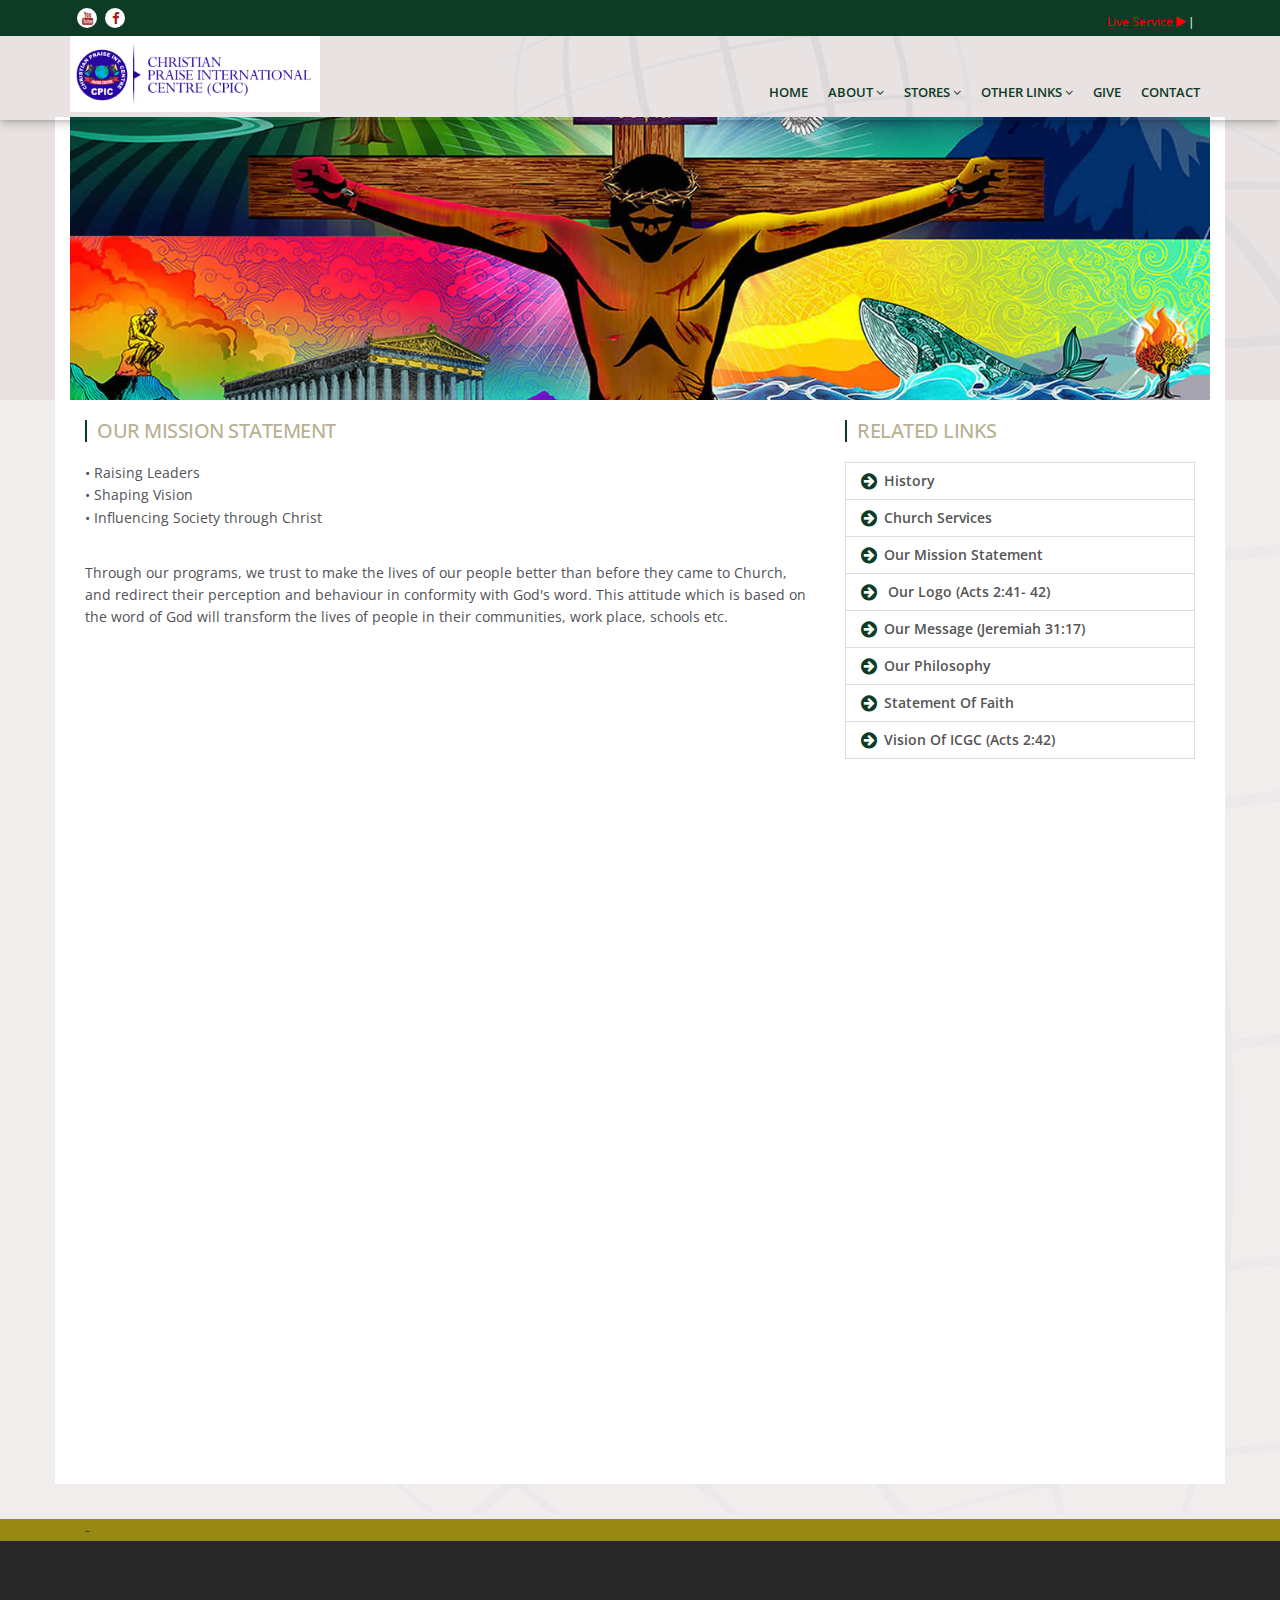
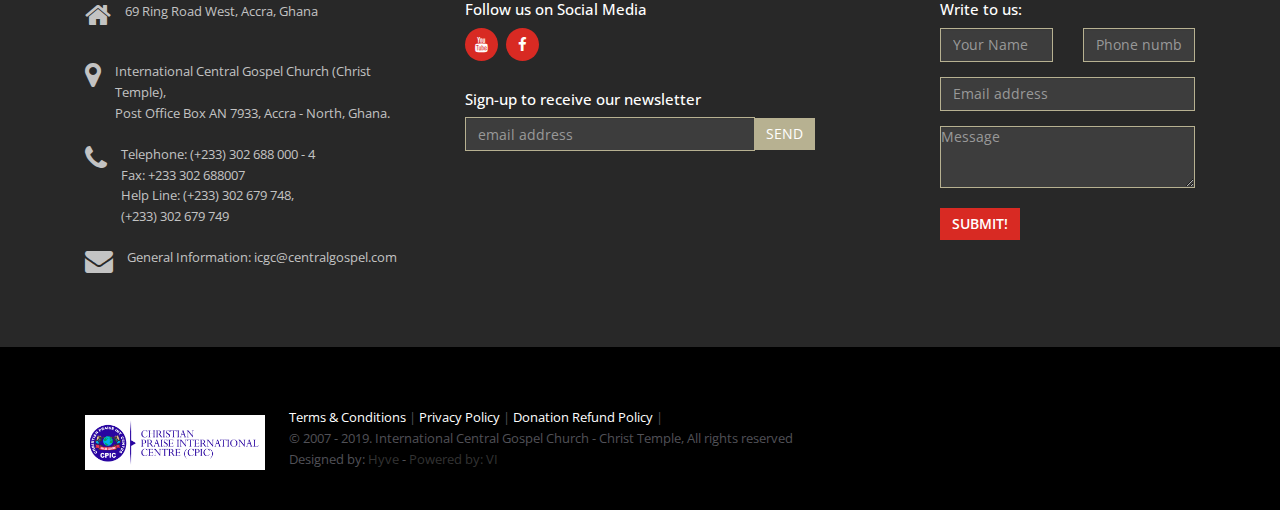
<file: 76.html>
<!DOCTYPE html> 
<html> 
    <head><meta http-equiv="Content-Type" content="text/html; charset=UTF-8" /> 
        <meta http-equiv="content-type" content="text/html;charset=iso-8859-1" /> 
        <meta name="author" content="www.frebsite.nl" /> 
        <meta name="viewport" content="width=device-width initial-scale=1.0 maximum-scale=1.0 user-scalable=yes" /> 
        <title>International Central Gospel Church - Christ Temple</title>         
		<link rel="shortcut icon" href="images/favicon.png" type="image/x-icon">
        <link type="text/css" rel="stylesheet" href="virgin/css/demo.css" /> 
        <link type="text/css" rel="stylesheet" href="virgin/css/jquery.mmenu.css" /> 
      <!--
            <script type="text/javascript" src="components/jquery-1.10.2.min.js"></script>
        -->  
        <script type="text/javascript" src="virgin/js/jquery.min.js"></script>    
        <script type="text/javascript" src="virgin/js/jquery.mmenu.js"></script>         
        <script type="text/javascript">
			$(function() {
				$('nav#menu').mmenu();
			});
		</script>         
        <!-- Style Library -->         
        <link href="virgin/css/style-library-1.css" rel="stylesheet"> 
        <link href="virgin/css/plugins.css" rel="stylesheet"> 
        <link href="virgin/css/blocks.css" rel="stylesheet"> 
        <link href="virgin/css/custom.css" rel="stylesheet"> 
        <link href="css/carousel-responsive.css" rel="stylesheet"> 
        <link href="virgin/bootstrap/css/bootstrap.min.css" rel="stylesheet"> 
        <link href="virgin/css/font-awesome.min.css" rel="stylesheet"> 
        <link rel="stylesheet" href="https://fonts.googleapis.com/css?family=Open+Sans:300italic,400italic,600italic,700italic,400,300,600,700"> 
        <link rel="stylesheet" href="https://fonts.googleapis.com/css?family=Lato:300,400,700,300italic,400italic,700italic"> 
        <link rel="stylesheet" href="virgin/css/font-awesome.min.css"> 
        <!-- HTML5 shim, for IE6-8 support of HTML5 elements. All other JS at the end of file. -->         
        <!--[if lt IE 9]>
      <script src="js/html5shiv.js"></script>
      <script src="js/respond.min.js"></script>
    <![endif]-->         
        <!-- Start WOWSlider.com HEAD section -->         
        <!-- add to the <head><meta http-equiv="Content-Type" content="text/html; charset=UTF-8" /> of your page -->         
        <link rel="stylesheet" type="text/css" href="virgin/engine0/style.css" /> 
        <!-- End WOWSlider.com HEAD section -->         
        <link href="virgin/css/responsive.css" rel="stylesheet" type="text/css">

     <!-- Chatra {literal} -->
    <script>
// Set the date we're counting down to
var countDownDate = new Date("Jun 30, 2019  07:30:00").getTime();
// Update the count down every 1 second
var x = setInterval(function() {
    // Get todays date and time
    var now = new Date().getTime();
    // Find the distance between now an the count down date
    var distance = countDownDate - now;
    // Time calculations for days, hours, minutes and seconds
    var days = Math.floor(distance / (1000 * 60 * 60 * 24));
    var hours = Math.floor((distance % (1000 * 60 * 60 * 24)) / (1000 * 60 * 60));
    var minutes = Math.floor((distance % (1000 * 60 * 60)) / (1000 * 60));
    var seconds = Math.floor((distance % (1000 * 60)) / 1000);
    // Output the result in an element with id="demo"
    document.getElementById("countdown").innerHTML = days + " Days - " + hours + " Hrs - "
    + minutes + " : " + seconds + " - ";
    //document.getElementById("countdown").innerHTML = days + "Days " + hours + "Hrs "
    //+ minutes + "Mins " + seconds + "s ";
    // If the count down is over, write some text 
    if (distance < 0) {
        clearInterval(x);
        document.getElementById("countdown").innerHTML = "<a style='color:#fff; bg-color:#f00;' class='btn btn-sm btn-danger1' href='live.html'><i class='fa fa-play'></i> WATCH LIVE SERVICE </a>";
		document.getElementById("live-txt").innerHTML="";
    }
}, 1000);
</script>
<!--Start of Tawk.to Script-->
<script type="text/javascript">
var Tawk_API=Tawk_API||{}, Tawk_LoadStart=new Date();
(function(){
var s1=document.createElement("script"),s0=document.getElementsByTagName("script")[0];
s1.async=true;
s1.src='https://embed.tawk.to/5be68e4a70ff5a5a3a71856c/default';
s1.charset='UTF-8';
s1.setAttribute('crossorigin','*');
s0.parentNode.insertBefore(s1,s0);
})();
</script>
<!--End of Tawk.to Script-->
<style>
.btn.btn-danger1 {
    box-shadow: 0 0px #c0392b;
    background-color: #FF0004;
    border: 0;
    color: #FFFFFF;
    border-radius: 0;
    font-size: 10px;
    font-weight: 600;
    letter-spacing: 0;
    margin-top: -10px;
	margin-right: 20px;
}
</style>   
  <!-- PushAlert -->
        <script type="text/javascript">
                (function(d, t) {
                        var g = d.createElement(t),
                        s = d.getElementsByTagName(t)[0];
                        g.src = "https://cdn.pushalert.co/integrate_2cc8dc19f9b115decc3eafede1124f7f.js";
                        s.parentNode.insertBefore(g, s);
                }(document, "script"));
        </script>
        <!-- End PushAlert -->
    <script type="text/javascript">
  var _gaq = _gaq || [];
  _gaq.push(['_setAccount', 'UA-20253028-2']);
  _gaq.push(['_trackPageview']);
  (function() {
    var ga = document.createElement('script'); ga.type = 'text/javascript'; ga.async = true;
    ga.src = ('https:' == document.location.protocol ? 'https://ssl' : 'http://www') + '.google-analytics.com/ga.js';
    var s = document.getElementsByTagName('script')[0]; s.parentNode.insertBefore(ga, s);
  })();
</script>
    </head>     
    <body> 
        <div id="page">              
            <div id="content container"> 
                <!-- Start WOWSlider.com BODY section -->                 
                <!-- add to the <body> of your page -->                 
				<div class="container white-bg">
<section class="pg-empty-placeholder pagebanner1" id="pagebanner1" style="background-image:url('virgin/images/pageheader1.jpg');"></section>  </div>
<style>
	.live-play-icon{
		margin-top: -10px;
	}
</style>
<section class="topbar " id="topbar"> 
                    <div id="header"> 
                        <a href="#menu"></a> 
                    </div>
                    <section id="topbar1" class="topbar1"> 
                        <div class="container"> 
                            <div class="col-md-3 col-sm-4 col-xs-12"> 
                                <ul class="social social-light topicons" id="topicons"> 
<li> 
                                        <a target="_blank" title="ICGC Youtube" href="https://www.youtube.com/channel/UCsIMu4G7paLkhDVl9bql8NQ?view_as=subscriber
"><i class="fa fa-youtube"></i></a> 
                                    </li>  
<li> 
                                        <a target="_blank" title="ICGC Facebook" href="https://www.facebook.com/Christian-Praise-Int-Centre-Worcester-USA-CPIC-117664191591830/
"><i class="fa fa-facebook"></i></a> 
                                    </li>  

                                </ul>  
                            </div>                             
                            <div class="col-xs-12 col-sm-8 col-md-9 toplinks1" id="toplinks1"> 
                                <p class="text-right">
                                <a style="" href="live.html" class="live-play-icon topper1-text">
									<span style="color: red;" id="live-txt">Live Service  <i class="fa fa-play"></i></span> 
									<span id="countdown"></span></a> <span class="topper1-text"> | </span>
                               </p> 
                            </div>                             
                        </div>                         
                    </section> 
                    <section id="topbar2 header-2" class="topbar2 header-2 globe-bg"> 
                        <div class="container"> 
                            <!-- Brand and toggle get grouped for better mobile display -->                             
                            <div class="main-nav navbar-header"> 
                                <a href="home.html"> 
                                    <img src="images/logo-white.png" class=" brand-img img-responsive"> 
                                </a>                                 
                            </div>                             
                            <!-- Collect the nav links, forms, and other content for toggling -->                             
                            <div class="collapse navbar-collapse text-right" id="navbar-collapse"> 
                                <!--<span id="search1" class="search1"><span id="search1a" class="search1a"><a href="#" class="btn btn-sm btn-info">Login</a></span><span id="search1b" class="search1b"><div class="input-group input-group-sm"> 
                                            <input type="email" class="form-control" placeholder="email address"> 
                                            <span class="input-group-btn"><a class="btn btn-primary" type="button"><i class="fa fa-search white"></i></a></span> 
                                        </div></span></span> 
                                        -->
                                       <!-- <br>
<br>-->
                                <ul class="nav navbar-nav navbar-right menu"> 
<li><a href="home.html">Home</a></li> 
                                    <li class="nav-item dropdown"> 
                                        <a class="dropdown-toggle" data-toggle="dropdown" data-hover="dropdown" data-delay="0" data-close-others="false" href="#">About <i class="fa fa-angle-down"></i></a> 
                                        <ul class="dropdown-menu"> 
                                            <li> 
                                                <a href="74.html">History</a> 
                                            </li> 
                                            <li> 
                                                <a href="75.html">Church Services</a> 
                                            </li> 
                                            <li> 
                                                <a href="76.html">Our Mission Statement</a> 
                                            </li> 
                                            <li> 
                                                <a href="77.html"> Our Logo (Acts 2:41- 42)</a> 
                                            </li> 
                                            <li> 
                                                <a href="78.html">Our Message (Jeremiah 31:17)</a> 
                                            </li> 
                                            <li> 
                                                <a href="79.html">Our Philosophy</a> 
                                            </li> 
                                            <li> 
                                                <a href="80.html">Statement Of Faith</a> 
                                            </li> 
                                            <li> 
                                                <a href="index.html">Vision Of ICGC (Acts 2:42)</a> 
                                            </li> 
                                           
                                        </ul>                                         
                                    </li>                                     
<li class="nav-item dropdown"> 
<a class="dropdown-toggle" data-toggle="dropdown" data-hover="dropdown" data-delay="0" data-close-others="false" href="#">Stores <i class="fa fa-angle-down"></i></a> 
                                        <ul class="dropdown-menu"> 
                                            <li> 
                                                <a target="_blank" href="http://www.altarbookshop.com">Altar Bookshop ( Www.altarbookshop.com )</a> 
                                            </li> 
                                            
                                        </ul>                                         
                                    </li>                                     
<li class="nav-item dropdown"> 
<a class="dropdown-toggle" data-toggle="dropdown" data-hover="dropdown" data-delay="0" data-close-others="false" href="#">Other Links <i class="fa fa-angle-down"></i></a> 
                                        <ul class="dropdown-menu"> 
                                            <li> 
                                                <a href="http://central.edu.gh/">Central University</a> 
                                            </li> 
                                            <li> 
                                                <a href="http://www.centralaidgh.org">Central Aid</a> 
                                            </li> 
                                            
                                        </ul>                                         
                                    </li>                                     
<li><a target="_blank" href="index.html">Give</a></li> 
<li><a href="index.html">Contact</a></li> 
                                    <!-- /.dropdown -->                                     
                                </ul>                                 
                            </div>                             
                            <!-- /.navbar-collapse -->                             
                        </div>                         
                    </section>                     
                </section>                 
               <section class="contentblock01" id="contentblock012">
                    <div class="container white-bg">
                        <div class="col-md-8 col-sm-8 col-xs-12 leftside-content1" id="leftside-content1"> 
                            <div class="bg-white col-xs-12 col-md-12 col-sm-12">
                                <h3>Our Mission Statement</h3> 
                                <p class="text-justify"><p>&bull;&nbsp;Raising Leaders<br />
&bull;&nbsp;Shaping Vision<br />
&bull;&nbsp;Influencing Society through Christ</p>
<p><br />
Through our programs, we trust to make the lives of our people better than before they came to Church, and redirect their perception and behaviour in conformity with God&#39;s word. This attitude which is based on the word of God will transform the lives of people in their communities, work place, schools etc.</p>
</p>
                                <br>
                                <p class="text-justify"></p>
                                <p class="text-justify"></p>
                            </div>                             
                        </div>
                        <div class="bg-white col-xs-12 col-md-4 col-sm-4 rightside-column1" id="rightside-column1">
                            <div class="bg-white col-xs-12 col-md-12 col-sm-12">
                                <h3>Related Links</h3> 
                                <div class="list-group mylist" id="mylist">
                                    <a href="74.html" class="list-group-item"><i class="fa fa-arrow-circle-right fa-lg"></i>History</a>
                                    <a href="75.html" class="list-group-item"><i class="fa fa-arrow-circle-right fa-lg"></i>Church Services</a>
                                    <a href="76.html" class="list-group-item"><i class="fa fa-arrow-circle-right fa-lg"></i>Our Mission Statement</a>
                                    <a href="77.html" class="list-group-item"><i class="fa fa-arrow-circle-right fa-lg"></i> Our Logo (Acts 2:41- 42)</a>
                                    <a href="78.html" class="list-group-item"><i class="fa fa-arrow-circle-right fa-lg"></i>Our Message (Jeremiah 31:17)</a>
                                    <a href="79.html" class="list-group-item"><i class="fa fa-arrow-circle-right fa-lg"></i>Our Philosophy</a>
                                    <a href="80.html" class="list-group-item"><i class="fa fa-arrow-circle-right fa-lg"></i>Statement Of Faith</a>
                                    <a href="index.html" class="list-group-item"><i class="fa fa-arrow-circle-right fa-lg"></i>Vision Of ICGC (Acts 2:42)</a>
                                    
                                                                    </div>                                 
                            </div>
<div class="bg-white col-xs-12 col-md-12 col-sm-12">
	<iframe src="https://www.facebook.com/plugins/page.php?href=https%3A%2F%2Fwww.facebook.com%2Ficgcchristtemple%2F&tabs=timeline&width=360&height=700&small_header=true&adapt_container_width=true&hide_cover=false&show_facepile=true&appId=215976095088446" width="100%" height="700" style="border:none;overflow:hidden" scrolling="no" frameborder="0" allowTransparency="true" allow="encrypted-media"></iframe>
</div>                                                          
                        </div>
                    </div>
                </section>                 
                        <section class="contentblock5" id="contentblock5"> 
                    <div class="container"> 
                        <div class="col-md-12 col-lg-12 col-sm-12 col-xs-12"> 
                            -
                        </div>                         
                    </div>                     
                </section>                 
                <section class="contentblock6" id="contentblock6"> 
                    <div class="container"> 
                        <div class="col-md-4"> 
                            <div class="margin-bottom20"> 
                                <span id="add-icon1" class="add-icon1"><p><i class="fa fa-home fa-2x"></i></p></span> 
                                <span id="main-add1" class="main-add1"><p>69 Ring Road West, Accra, Ghana</p>
</span> 
                            </div>                             
                            <div class="margin-bottom20"> 
                                <span id="add-icon1" class="add-icon1"><p><i class="fa fa-map-marker fa-2x"></i></p></span> 
                                <span id="main-add1" class="main-add1"><p>International Central Gospel Church (Christ Temple),&nbsp;<br />
Post Office Box AN 7933, Accra - North, Ghana.</p>
</span> 
                            </div>                             
                            <div class="margin-bottom20"> 
                                <span id="add-icon1" class="add-icon1"><p><i class="fa fa-2x fa-phone"></i></p></span> 
                                <span id="main-add1" class="main-add1"><p>Telephone: (+233) 302 688 000 - 4&nbsp;<br />
Fax:&nbsp;+233 302 688007<br />
Help Line: (+233) 302 679 748,<br />
(+233) 302 679&nbsp;749</p>
</span> 
                            </div> 
                            <div class=""> 
                                <span id="add-icon1" class="add-icon1"><p><i class="fa fa-2x fa-envelope"></i></p></span> 
                                <span id="main-add1" class="main-add1"><p>General Information:&nbsp;icgc@centralgospel.com</p>
</span> 
                            </div>  
                       </div>                         
                        <div class="col-md-4 col-sm-4 col-xs-12"> 
                            <h3>Follow us on Social Media</h3> 
                            <ul class="social footer-icon social-light pull-left ft-icons2" id="ft-icons2"> 
                                    <li> 
                                        <a target="_blank" title="ICGC Youtube" href="https://www.youtube.com/channel/UCsIMu4G7paLkhDVl9bql8NQ?view_as=subscriber
"><i class="fa fa-youtube"></i></a> 
                                    </li>   
                                    <li> 
                                        <a target="_blank" title="ICGC Facebook" href="https://www.facebook.com/Christian-Praise-Int-Centre-Worcester-USA-CPIC-117664191591830/
"><i class="fa fa-facebook"></i></a> 
                                    </li>   
                                    
                            </ul>                             
                            <h3>Sign-up to receive our newsletter</h3> 
                            <div class="input-group"> 
                                <input type="email" class="form-control" placeholder="email address"> 
                                <span class="input-group-btn"><a class="btn btn-primary" type="button">send</a></span> 
                            </div>    
   <br>
<br>
<br>
<!--                                                                                                                            
 <div id="myZadarmaCallmeWidget2984"></div>
<script>
  var myZadarmaCallmeWidget2984;
  var myZadarmaCallmeWidgetFn2984 = function() {
    myZadarmaCallmeWidget2984 = new ZadarmaCallmeWidget("myZadarmaCallmeWidget2984");
    myZadarmaCallmeWidget2984.create({
"widgetId": "7NP1KVCsm8Ddy9xFmskmnGgvpxk4xg5sUreu7d2sSdk489rv47Lycp23fgfK1rN76U3MgubHDa1Cz4mg3myE2hKjcp5PAKYf1a32bdda93fb513584060759f8216102", "sipId":"740348", "domElement":"myZadarmaCallmeWidget2984" }, { "shape":"square", "language":"en", "width":"0", "dtmf":false, "font": "'Trebuchet MS','Helvetica CY',sans-serif", "color_call": "rgb(255, 255, 255)", "color_bg_call": "rgb(126, 211, 33)", "color_border_call": "rgb(191, 233, 144)", "color_connection": "rgb(255, 255, 255)", "color_bg_connection": "rgb(33, 211, 166)", "color_border_connection": "rgb(144, 233, 211)", "color_calling": "rgb(255, 255, 255)", "color_border_calling": "rgb(255, 218, 128)", "color_bg_calling": "rgb(255, 181, 0)", "color_ended": "rgb(255, 255, 255)", "color_bg_ended": "rgb(164,164,164)", "color_border_ended": "rgb(210, 210, 210)" 
    });
  }
  if (window.addEventListener) {
    window.addEventListener('load', myZadarmaCallmeWidgetFn2984, false);
  } else if (window.attachEvent) {
    window.attachEvent('onload', myZadarmaCallmeWidgetFn2984);
  }
</script>                                                                                                                              -->                                               
                        </div>                         
                        <div class="col-md-3 col-md-offset-1 col-sm-4 col-xs-12"> 
                            <h3>Write to us:</h3> 
<form action="" method="post" name="contactUs" id="contactUs" onSubmit="xajax_contact(xajax.getFormValues('contactUs')); return false;">
                                   <input type="hidden" id="type" name="type" value="richard.nettey@centralgospel.com" />
                                   <input type="hidden" id="subject" name="subject" value="CONTACT US" />
                                <div class="row"> 
                                    <div class="col-md-6"> 
                                        <div class="form-group"> 
                                            <input type="text" id="name" name="name" placeholder="Your Name" class="form-control" /> 
                                        </div>                                         
                                    </div>                                     
                                    <div class="col-md-6"> 
                                        <div class="form-group"> 
                                            <input type="text" placeholder="Phone number" id="phone" name="phone" class="form-control" /> 
                                        </div>                                         
                                    </div>                                     
                                </div>                                 
                                <div class="form-group"> 
                                    <input type="text" placeholder="Email address" id="email" name="email" class="form-control" /> 
                                </div>                                 
                                <div class="form-group"> 
                                    <textarea name="message" id="message" class="form-control" rows="3" placeholder="Message" ></textarea>                                     
                                    <div class="editContent"> 
</div>                                     
                                </div>                                 
                                <input type="submit" class="btn margin-top0 btn-success" value="Submit!" /> 
                            </form>                             
                        </div>                         
                    </div>                     
                </section>                 
                <section class="contentblock7-footer" id="contentblock7-footer"> 
                    <div class="container"> 
                        <div class="col-md-12 col-sm-12 col-xs-12"> 
                            <span id="footerlogo1" class="footerlogo1"><img src="virgin/images/Untitled-1.png" class="img-responsive" /></span> 
                            <span id="footer-cr1" class="footer-cr1">
                            <p>
                                    <a style="color: white;" href="index.html">Terms & Conditions</a> | 
                                    <a style="color: white;" href="index.html">Privacy Policy</a> | 
                                    <a style="color: white;" href="index.html">Donation Refund Policy</a> | 
                            </p>
                            <p> 
&copy; 2007 - 2019. International Central Gospel Church - Christ Temple, All rights reserved<br class="Apple-interchange-newline"></p>
<p> 
Designed by: <a href="http://www.hyveconcepts.com" target="_blank">Hyve</a> - <a href="http://visualinsightinc.com" target="_blank">Powered by: VI</a><br class="Apple-interchange-newline"></p>
                       </span> 
                        </div>                         
                    </div>                     
                </section>                 
                <!-- End WOWSlider.com BODY section -->                 
        </div>             
		            <nav id="menu" style="color: white;"> 
                <ul> 
                    <li class="sellected"  style="color: white;"> 
                        <a href="home.html"  style="color: white;">Home</a> 
                    </li>                     
                    <li> 
                        <a  style="color: white;">About Us</a>
                        <ul> 
					<li> 
						<a  style="color: white;" href="74.html">History</a> 
					</li> 
					<li> 
						<a  style="color: white;" href="75.html">Church Services</a> 
					</li> 
					<li> 
						<a  style="color: white;" href="76.html">Our Mission Statement</a> 
					</li> 
					<li> 
						<a  style="color: white;" href="77.html"> Our Logo (Acts 2:41- 42)</a> 
					</li> 
					<li> 
						<a  style="color: white;" href="78.html">Our Message (Jeremiah 31:17)</a> 
					</li> 
					<li> 
						<a  style="color: white;" href="79.html">Our Philosophy</a> 
					</li> 
					<li> 
						<a  style="color: white;" href="80.html">Statement Of Faith</a> 
					</li> 
					<li> 
						<a  style="color: white;" href="index.html">Vision Of ICGC (Acts 2:42)</a> 
					</li> 
        
					</ul>                 
                    </li>                     
                    <li> 
                        <a  style="color: white;">Stores</a>
                      <ul>
                                                                  <li> 
                                                <a style="color: white;" target="_blank" href="http://www.altarbookshop.com">Altar Bookshop ( Www.altarbookshop.com )</a> 
                                            </li> 
                                            
                      </ul>   
                    </li>                     
                    <li> 
                        <a  style="color: white;">Other links</a> 
                        <ul>
                                            <li> 
                                                <a  style="color: white;" href="http://central.edu.gh/">Central University</a> 
                                            </li> 
                                            <li> 
                                                <a  style="color: white;" href="http://www.centralaidgh.org">Central Aid</a> 
                                            </li> 
                                            
                        </ul>
                    </li>                     
                    <li> 
                        <a  style="color: white;" href="index.html">Give</a> 
                    </li>                                        
                    <li> 
                        <a style="color: white;" href="index.html">Contact Us</a>
                    </li>                     
                </ul>                 
            </nav>             
        </div>         
        <script type="text/javascript" src="virgin/js/bootstrap.min.js"></script>         
        <script type="text/javascript" src="js/carousel.js"></script>         
        <script type="text/javascript" src="virgin/js/plugins.js"></script>         
       <!-- <script src="https://maps.google.com/maps/api/js?sensor=true"></script> -->        
        <script type="text/javascript" src="virgin/components/pg-blocks/js/plugins.js"></script>         
        <script type="text/javascript" src="virgin/components/pg-blocks/js/bskit-scripts.js"></script>  
<link rel="stylesheet" href="ajax/libs/fancybox/3-3-5/jquery.fancybox.min.css" />
<script src="ajax/libs/fancybox/3-3-5/jquery.fancybox.min.js"></script>    
<script type="text/javascript">
$('[data-fancybox="gallery"]').fancybox({
	// Options will go here
});
</script>
<!--<div id="zadarmaScripts"></div>
<script>
(function() {
  var script = document.createElement('script');
  script.src = 'https://my.zadarma.com/callmewidget/v2.0.8/loader.js';
  document.getElementById('zadarmaScripts').appendChild(script);
}());
</script>
-->   
    </body>     
</html>
</file>
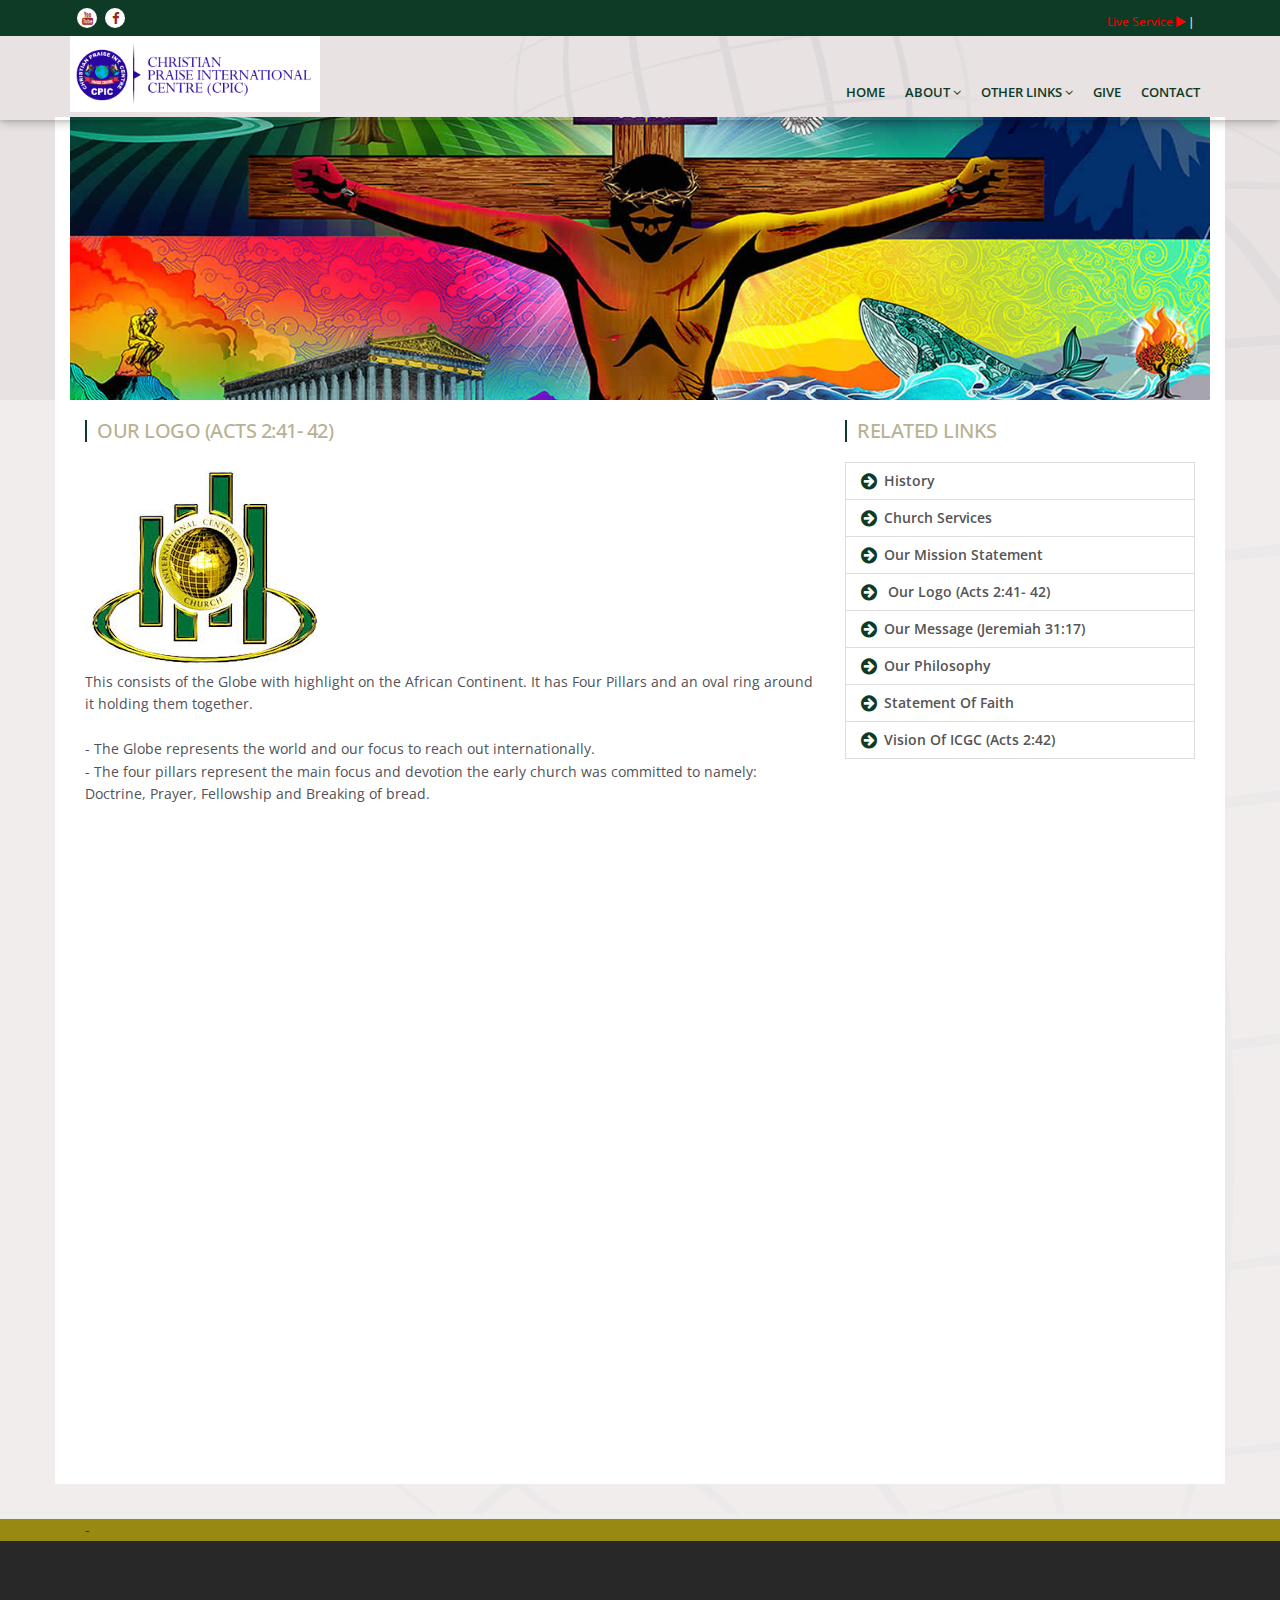
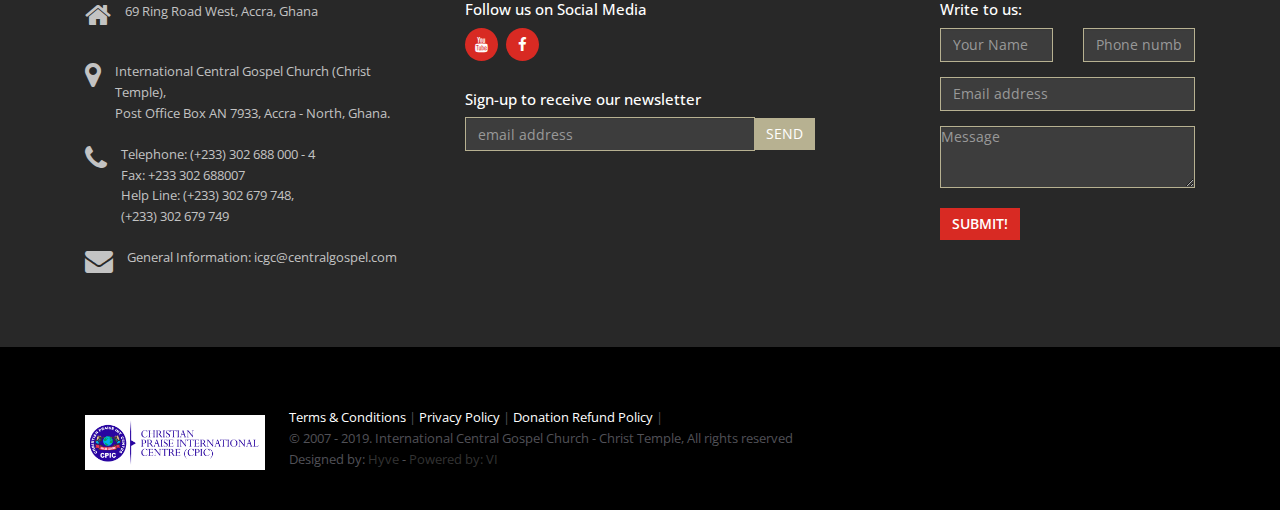
<file: 77.html>
<!DOCTYPE html> 
<html> 
    <head><meta http-equiv="Content-Type" content="text/html; charset=UTF-8" /> 
        <meta http-equiv="content-type" content="text/html;charset=iso-8859-1" /> 
        <meta name="author" content="www.frebsite.nl" /> 
        <meta name="viewport" content="width=device-width initial-scale=1.0 maximum-scale=1.0 user-scalable=yes" /> 
        <title>International Central Gospel Church - Christ Temple</title>         
		<link rel="shortcut icon" href="images/favicon.png" type="image/x-icon">
        <link type="text/css" rel="stylesheet" href="virgin/css/demo.css" /> 
        <link type="text/css" rel="stylesheet" href="virgin/css/jquery.mmenu.css" /> 
      <!--
            <script type="text/javascript" src="components/jquery-1.10.2.min.js"></script>
        -->  
        <script type="text/javascript" src="virgin/js/jquery.min.js"></script>    
        <script type="text/javascript" src="virgin/js/jquery.mmenu.js"></script>         
        <script type="text/javascript">
			$(function() {
				$('nav#menu').mmenu();
			});
		</script>         
        <!-- Style Library -->         
        <link href="virgin/css/style-library-1.css" rel="stylesheet"> 
        <link href="virgin/css/plugins.css" rel="stylesheet"> 
        <link href="virgin/css/blocks.css" rel="stylesheet"> 
        <link href="virgin/css/custom.css" rel="stylesheet"> 
        <link href="css/carousel-responsive.css" rel="stylesheet"> 
        <link href="virgin/bootstrap/css/bootstrap.min.css" rel="stylesheet"> 
        <link href="virgin/css/font-awesome.min.css" rel="stylesheet"> 
        <link rel="stylesheet" href="https://fonts.googleapis.com/css?family=Open+Sans:300italic,400italic,600italic,700italic,400,300,600,700"> 
        <link rel="stylesheet" href="https://fonts.googleapis.com/css?family=Lato:300,400,700,300italic,400italic,700italic"> 
        <link rel="stylesheet" href="virgin/css/font-awesome.min.css"> 
        <!-- HTML5 shim, for IE6-8 support of HTML5 elements. All other JS at the end of file. -->         
        <!--[if lt IE 9]>
      <script src="js/html5shiv.js"></script>
      <script src="js/respond.min.js"></script>
    <![endif]-->         
        <!-- Start WOWSlider.com HEAD section -->         
        <!-- add to the <head><meta http-equiv="Content-Type" content="text/html; charset=UTF-8" /> of your page -->         
        <link rel="stylesheet" type="text/css" href="virgin/engine0/style.css" /> 
        <!-- End WOWSlider.com HEAD section -->         
        <link href="virgin/css/responsive.css" rel="stylesheet" type="text/css">
		
     <!-- Chatra {literal} -->
    <script>
// Set the date we're counting down to
var countDownDate = new Date("Jun 30, 2019  07:30:00").getTime();
// Update the count down every 1 second
var x = setInterval(function() {
    // Get todays date and time
    var now = new Date().getTime();
    // Find the distance between now an the count down date
    var distance = countDownDate - now;
    // Time calculations for days, hours, minutes and seconds
    var days = Math.floor(distance / (1000 * 60 * 60 * 24));
    var hours = Math.floor((distance % (1000 * 60 * 60 * 24)) / (1000 * 60 * 60));
    var minutes = Math.floor((distance % (1000 * 60 * 60)) / (1000 * 60));
    var seconds = Math.floor((distance % (1000 * 60)) / 1000);
    // Output the result in an element with id="demo"
    document.getElementById("countdown").innerHTML = days + " Days - " + hours + " Hrs - "
    + minutes + " : " + seconds + " - ";
    //document.getElementById("countdown").innerHTML = days + "Days " + hours + "Hrs "
    //+ minutes + "Mins " + seconds + "s ";
    // If the count down is over, write some text 
    if (distance < 0) {
        clearInterval(x);
        document.getElementById("countdown").innerHTML = "<a style='color:#fff; bg-color:#f00;' class='btn btn-sm btn-danger1' href='live.html'><i class='fa fa-play'></i> WATCH LIVE SERVICE </a>";
		document.getElementById("live-txt").innerHTML="";
    }
}, 1000);
</script>
<!--Start of Tawk.to Script-->
<script type="text/javascript">
var Tawk_API=Tawk_API||{}, Tawk_LoadStart=new Date();
(function(){
var s1=document.createElement("script"),s0=document.getElementsByTagName("script")[0];
s1.async=true;
s1.src='https://embed.tawk.to/5be68e4a70ff5a5a3a71856c/default';
s1.charset='UTF-8';
s1.setAttribute('crossorigin','*');
s0.parentNode.insertBefore(s1,s0);
})();
</script>
<!--End of Tawk.to Script-->
<style>
.btn.btn-danger1 {
    box-shadow: 0 0px #c0392b;
    background-color: #FF0004;
    border: 0;
    color: #FFFFFF;
    border-radius: 0;
    font-size: 10px;
    font-weight: 600;
    letter-spacing: 0;
    margin-top: -10px;
	margin-right: 20px;
}
</style>   
  <!-- PushAlert -->
        <script type="text/javascript">
                (function(d, t) {
                        var g = d.createElement(t),
                        s = d.getElementsByTagName(t)[0];
                        g.src = "https://cdn.pushalert.co/integrate_2cc8dc19f9b115decc3eafede1124f7f.js";
                        s.parentNode.insertBefore(g, s);
                }(document, "script"));
        </script>
        <!-- End PushAlert -->
    <script type="text/javascript">
  var _gaq = _gaq || [];
  _gaq.push(['_setAccount', 'UA-20253028-2']);
  _gaq.push(['_trackPageview']);
  (function() {
    var ga = document.createElement('script'); ga.type = 'text/javascript'; ga.async = true;
    ga.src = ('https:' == document.location.protocol ? 'https://ssl' : 'http://www') + '.google-analytics.com/ga.js';
    var s = document.getElementsByTagName('script')[0]; s.parentNode.insertBefore(ga, s);
  })();
</script>
    </head>     
    <body> 
        <div id="page">              
            <div id="content container"> 
                <!-- Start WOWSlider.com BODY section -->                 
                <!-- add to the <body> of your page -->                 
				<div class="container white-bg">
<section class="pg-empty-placeholder pagebanner1" id="pagebanner1" style="background-image:url('virgin/images/pageheader1.jpg');"></section>  </div>
<style>
	.live-play-icon{
		margin-top: -10px;
	}
</style>
<section class="topbar " id="topbar"> 
                    <div id="header"> 
                        <a href="#menu"></a> 
                    </div>
                    <section id="topbar1" class="topbar1"> 
                        <div class="container"> 
                            <div class="col-md-3 col-sm-4 col-xs-12"> 
                                <ul class="social social-light topicons" id="topicons"> 
<li> 
                                        <a target="_blank" title="ICGC Youtube" href="https://www.youtube.com/channel/UCsIMu4G7paLkhDVl9bql8NQ?view_as=subscriber
"><i class="fa fa-youtube"></i></a> 
                                    </li>  
<li> 
                                        <a target="_blank" title="ICGC Facebook" href="https://www.facebook.com/Christian-Praise-Int-Centre-Worcester-USA-CPIC-117664191591830/
"><i class="fa fa-facebook"></i></a> 
                                    </li>  
<li> 
                                        
                                </ul>  
                            </div>                             
                            <div class="col-xs-12 col-sm-8 col-md-9 toplinks1" id="toplinks1"> 
                                <p class="text-right">
                                <a style="" href="live.html" class="live-play-icon topper1-text">
									<span style="color: red;" id="live-txt">Live Service  <i class="fa fa-play"></i></span> 
									<span id="countdown"></span></a> <span class="topper1-text"> | </span>
                               </p> 
                            </div>                             
                        </div>                         
                    </section> 
                    <section id="topbar2 header-2" class="topbar2 header-2 globe-bg"> 
                        <div class="container"> 
                            <!-- Brand and toggle get grouped for better mobile display -->                             
                            <div class="main-nav navbar-header"> 
                                <a href="home.html"> 
                                    <img src="images/logo-white.png" class=" brand-img img-responsive"> 
                                </a>                                 
                            </div>                             
                            <!-- Collect the nav links, forms, and other content for toggling -->                             
                            <div class="collapse navbar-collapse text-right" id="navbar-collapse"> 
                                <!--<span id="search1" class="search1"><span id="search1a" class="search1a"><a href="#" class="btn btn-sm btn-info">Login</a></span><span id="search1b" class="search1b"><div class="input-group input-group-sm"> 
                                            <input type="email" class="form-control" placeholder="email address"> 
                                            <span class="input-group-btn"><a class="btn btn-primary" type="button"><i class="fa fa-search white"></i></a></span> 
                                        </div></span></span> 
                                        -->
                                       <!-- <br>
<br>-->
                                <ul class="nav navbar-nav navbar-right menu"> 
<li><a href="home.html">Home</a></li> 
                                    <li class="nav-item dropdown"> 
                                        <a class="dropdown-toggle" data-toggle="dropdown" data-hover="dropdown" data-delay="0" data-close-others="false" href="#">About <i class="fa fa-angle-down"></i></a> 
                                        <ul class="dropdown-menu"> 
                                            <li> 
                                                <a href="74.html">History</a> 
                                            </li> 
                                            <li> 
                                                <a href="75.html">Church Services</a> 
                                            </li> 
                                            <li> 
                                                <a href="76.html">Our Mission Statement</a> 
                                            </li> 
                                            <li> 
                                                <a href="77.html"> Our Logo (Acts 2:41- 42)</a> 
                                            </li> 
                                            <li> 
                                                <a href="78.html">Our Message (Jeremiah 31:17)</a> 
                                            </li> 
                                            <li> 
                                                <a href="79.html">Our Philosophy</a> 
                                            </li> 
                                            <li> 
                                                <a href="80.html">Statement Of Faith</a> 
                                            </li> 
                                            <li> 
                                                <a href="index.html">Vision Of ICGC (Acts 2:42)</a> 
                                            </li> 
                                           
                                        </ul>                                         
                                    </li>                                     
                               
<li class="nav-item dropdown"> 
<a class="dropdown-toggle" data-toggle="dropdown" data-hover="dropdown" data-delay="0" data-close-others="false" href="#">Other Links <i class="fa fa-angle-down"></i></a> 
                                        <ul class="dropdown-menu"> 
                                            <li> 
                                                <a href="http://central.edu.gh/">Central University</a> 
                                            </li> 
                                            <li> 
                                                <a href="http://www.centralaidgh.org">Central Aid</a> 
                                            </li> 
                                            
                                        </ul>                                         
                                    </li>                                     
<li><a target="_blank" href="index.html">Give</a></li> 
<li><a href="index.html">Contact</a></li> 
                                    <!-- /.dropdown -->                                     
                                </ul>                                 
                            </div>                             
                            <!-- /.navbar-collapse -->                             
                        </div>                         
                    </section>                     
                </section>                 
               <section class="contentblock01" id="contentblock012">
                    <div class="container white-bg">
                        <div class="col-md-8 col-sm-8 col-xs-12 leftside-content1" id="leftside-content1"> 
                            <div class="bg-white col-xs-12 col-md-12 col-sm-12">
                                <h3>Our Logo (Acts 2:41- 42)</h3> 
                                <p class="text-justify"><p><img alt="" src="[data-uri]" style="height:209px; width:242px" /><br />
This consists of the Globe with highlight on the African Continent. It has Four Pillars and an oval ring around it holding them together.<br />
<br />
- The Globe represents the world and our focus to reach out internationally.<br />
- The four pillars represent the main focus and devotion the early church was committed to namely: Doctrine, Prayer, Fellowship and Breaking of bread.</p>
</p>
                                <br>
                                <p class="text-justify"></p>
                                <p class="text-justify"></p>
                            </div>                             
                        </div>
                        <div class="bg-white col-xs-12 col-md-4 col-sm-4 rightside-column1" id="rightside-column1">
                            <div class="bg-white col-xs-12 col-md-12 col-sm-12">
                                <h3>Related Links</h3> 
                                <div class="list-group mylist" id="mylist">
                                    <a href="74.html" class="list-group-item"><i class="fa fa-arrow-circle-right fa-lg"></i>History</a>
                                    <a href="75.html" class="list-group-item"><i class="fa fa-arrow-circle-right fa-lg"></i>Church Services</a>
                                    <a href="76.html" class="list-group-item"><i class="fa fa-arrow-circle-right fa-lg"></i>Our Mission Statement</a>
                                    <a href="77.html" class="list-group-item"><i class="fa fa-arrow-circle-right fa-lg"></i> Our Logo (Acts 2:41- 42)</a>
                                    <a href="78.html" class="list-group-item"><i class="fa fa-arrow-circle-right fa-lg"></i>Our Message (Jeremiah 31:17)</a>
                                    <a href="79.html" class="list-group-item"><i class="fa fa-arrow-circle-right fa-lg"></i>Our Philosophy</a>
                                    <a href="80.html" class="list-group-item"><i class="fa fa-arrow-circle-right fa-lg"></i>Statement Of Faith</a>
                                    <a href="index.html" class="list-group-item"><i class="fa fa-arrow-circle-right fa-lg"></i>Vision Of ICGC (Acts 2:42)</a>
                                   
                                                                    </div>                                 
                            </div>
<div class="bg-white col-xs-12 col-md-12 col-sm-12">
	<iframe src="https://www.facebook.com/plugins/page.php?href=https%3A%2F%2Fwww.facebook.com%2Ficgcchristtemple%2F&tabs=timeline&width=360&height=700&small_header=true&adapt_container_width=true&hide_cover=false&show_facepile=true&appId=215976095088446" width="100%" height="700" style="border:none;overflow:hidden" scrolling="no" frameborder="0" allowTransparency="true" allow="encrypted-media"></iframe>
</div>                                                          
                        </div>
                    </div>
                </section>                 
                        <section class="contentblock5" id="contentblock5"> 
                    <div class="container"> 
                        <div class="col-md-12 col-lg-12 col-sm-12 col-xs-12"> 
                            -
                        </div>                         
                    </div>                     
                </section>                 
                <section class="contentblock6" id="contentblock6"> 
                    <div class="container"> 
                        <div class="col-md-4"> 
                            <div class="margin-bottom20"> 
                                <span id="add-icon1" class="add-icon1"><p><i class="fa fa-home fa-2x"></i></p></span> 
                                <span id="main-add1" class="main-add1"><p>69 Ring Road West, Accra, Ghana</p>
</span> 
                            </div>                             
                            <div class="margin-bottom20"> 
                                <span id="add-icon1" class="add-icon1"><p><i class="fa fa-map-marker fa-2x"></i></p></span> 
                                <span id="main-add1" class="main-add1"><p>International Central Gospel Church (Christ Temple),&nbsp;<br />
Post Office Box AN 7933, Accra - North, Ghana.</p>
</span> 
                            </div>                             
                            <div class="margin-bottom20"> 
                                <span id="add-icon1" class="add-icon1"><p><i class="fa fa-2x fa-phone"></i></p></span> 
                                <span id="main-add1" class="main-add1"><p>Telephone: (+233) 302 688 000 - 4&nbsp;<br />
Fax:&nbsp;+233 302 688007<br />
Help Line: (+233) 302 679 748,<br />
(+233) 302 679&nbsp;749</p>
</span> 
                            </div> 
                            <div class=""> 
                                <span id="add-icon1" class="add-icon1"><p><i class="fa fa-2x fa-envelope"></i></p></span> 
                                <span id="main-add1" class="main-add1"><p>General Information:&nbsp;icgc@centralgospel.com</p>
</span> 
                            </div>  
                       </div>                         
                        <div class="col-md-4 col-sm-4 col-xs-12"> 
                            <h3>Follow us on Social Media</h3> 
                            <ul class="social footer-icon social-light pull-left ft-icons2" id="ft-icons2"> 
                                    <li> 
                                        <a target="_blank" title="ICGC Youtube" href="https://www.youtube.com/channel/UCsIMu4G7paLkhDVl9bql8NQ?view_as=subscriber
"><i class="fa fa-youtube"></i></a> 
                                    </li>   
                                    <li> 
                                        <a target="_blank" title="ICGC Facebook" href="https://www.facebook.com/Christian-Praise-Int-Centre-Worcester-USA-CPIC-117664191591830/
"><i class="fa fa-facebook"></i></a> 
                                    </li>   
                                    
                            </ul>                             
                            <h3>Sign-up to receive our newsletter</h3> 
                            <div class="input-group"> 
                                <input type="email" class="form-control" placeholder="email address"> 
                                <span class="input-group-btn"><a class="btn btn-primary" type="button">send</a></span> 
                            </div>    
   <br>
<br>
<br>
<!--                                                                                                                            
 <div id="myZadarmaCallmeWidget2984"></div>
<script>
  var myZadarmaCallmeWidget2984;
  var myZadarmaCallmeWidgetFn2984 = function() {
    myZadarmaCallmeWidget2984 = new ZadarmaCallmeWidget("myZadarmaCallmeWidget2984");
    myZadarmaCallmeWidget2984.create({
"widgetId": "7NP1KVCsm8Ddy9xFmskmnGgvpxk4xg5sUreu7d2sSdk489rv47Lycp23fgfK1rN76U3MgubHDa1Cz4mg3myE2hKjcp5PAKYf1a32bdda93fb513584060759f8216102", "sipId":"740348", "domElement":"myZadarmaCallmeWidget2984" }, { "shape":"square", "language":"en", "width":"0", "dtmf":false, "font": "'Trebuchet MS','Helvetica CY',sans-serif", "color_call": "rgb(255, 255, 255)", "color_bg_call": "rgb(126, 211, 33)", "color_border_call": "rgb(191, 233, 144)", "color_connection": "rgb(255, 255, 255)", "color_bg_connection": "rgb(33, 211, 166)", "color_border_connection": "rgb(144, 233, 211)", "color_calling": "rgb(255, 255, 255)", "color_border_calling": "rgb(255, 218, 128)", "color_bg_calling": "rgb(255, 181, 0)", "color_ended": "rgb(255, 255, 255)", "color_bg_ended": "rgb(164,164,164)", "color_border_ended": "rgb(210, 210, 210)" 
    });
  }
  if (window.addEventListener) {
    window.addEventListener('load', myZadarmaCallmeWidgetFn2984, false);
  } else if (window.attachEvent) {
    window.attachEvent('onload', myZadarmaCallmeWidgetFn2984);
  }
</script>                                                                                                                              -->                                               
                        </div>                         
                        <div class="col-md-3 col-md-offset-1 col-sm-4 col-xs-12"> 
                            <h3>Write to us:</h3> 
<form action="" method="post" name="contactUs" id="contactUs" onSubmit="xajax_contact(xajax.getFormValues('contactUs')); return false;">
                                   <input type="hidden" id="type" name="type" value="richard.nettey@centralgospel.com" />
                                   <input type="hidden" id="subject" name="subject" value="CONTACT US" />
                                <div class="row"> 
                                    <div class="col-md-6"> 
                                        <div class="form-group"> 
                                            <input type="text" id="name" name="name" placeholder="Your Name" class="form-control" /> 
                                        </div>                                         
                                    </div>                                     
                                    <div class="col-md-6"> 
                                        <div class="form-group"> 
                                            <input type="text" placeholder="Phone number" id="phone" name="phone" class="form-control" /> 
                                        </div>                                         
                                    </div>                                     
                                </div>                                 
                                <div class="form-group"> 
                                    <input type="text" placeholder="Email address" id="email" name="email" class="form-control" /> 
                                </div>                                 
                                <div class="form-group"> 
                                    <textarea name="message" id="message" class="form-control" rows="3" placeholder="Message" ></textarea>                                     
                                    <div class="editContent"> 
</div>                                     
                                </div>                                 
                                <input type="submit" class="btn margin-top0 btn-success" value="Submit!" /> 
                            </form>                             
                        </div>                         
                    </div>                     
                </section>                 
                <section class="contentblock7-footer" id="contentblock7-footer"> 
                    <div class="container"> 
                        <div class="col-md-12 col-sm-12 col-xs-12"> 
                            <span id="footerlogo1" class="footerlogo1"><img src="virgin/images/Untitled-1.png" class="img-responsive" /></span> 
                            <span id="footer-cr1" class="footer-cr1">
                            <p>
                                    <a style="color: white;" href="index.html">Terms & Conditions</a> | 
                                    <a style="color: white;" href="index.html">Privacy Policy</a> | 
                                    <a style="color: white;" href="index.html">Donation Refund Policy</a> | 
                            </p>
                            <p> 
&copy; 2007 - 2019. International Central Gospel Church - Christ Temple, All rights reserved<br class="Apple-interchange-newline"></p>
<p> 
Designed by: <a href="http://www.hyveconcepts.com" target="_blank">Hyve</a> - <a href="http://visualinsightinc.com" target="_blank">Powered by: VI</a><br class="Apple-interchange-newline"></p>
                       </span> 
                        </div>                         
                    </div>                     
                </section>                 
                <!-- End WOWSlider.com BODY section -->                 
        </div>             
		            <nav id="menu" style="color: white;"> 
                <ul> 
                    <li class="sellected"  style="color: white;"> 
                        <a href="home.html"  style="color: white;">Home</a> 
                    </li>                     
                    <li> 
                        <a  style="color: white;">About Us</a>
                        <ul> 
					<li> 
						<a  style="color: white;" href="74.html">History</a> 
					</li> 
					<li> 
						<a  style="color: white;" href="75.html">Church Services</a> 
					</li> 
					<li> 
						<a  style="color: white;" href="76.html">Our Mission Statement</a> 
					</li> 
					<li> 
						<a  style="color: white;" href="77.html"> Our Logo (Acts 2:41- 42)</a> 
					</li> 
					<li> 
						<a  style="color: white;" href="78.html">Our Message (Jeremiah 31:17)</a> 
					</li> 
					<li> 
						<a  style="color: white;" href="79.html">Our Philosophy</a> 
					</li> 
					<li> 
						<a  style="color: white;" href="80.html">Statement Of Faith</a> 
					</li> 
					<li> 
						<a  style="color: white;" href="index.html">Vision Of ICGC (Acts 2:42)</a> 
					</li> 
					</ul>                 
                    </li>                     
                    <li> 
                        <a  style="color: white;">Stores</a>
                      <ul>
                                                                  <li> 
                                                <a style="color: white;" target="_blank" href="http://www.altarbookshop.com">Altar Bookshop ( Www.altarbookshop.com )</a> 
                                            </li> 
                                            
                      </ul>   
                    </li>                     
                    <li> 
                        <a  style="color: white;">Other links</a> 
                        <ul>
                                            <li> 
                                                <a  style="color: white;" href="http://central.edu.gh/">Central University</a> 
                                            </li> 
                                            <li> 
                                                <a  style="color: white;" href="http://www.centralaidgh.org">Central Aid</a> 
                                            </li> 
                                           
                        </ul>
                    </li>                     
                    <li> 
                        <a  style="color: white;" href="index.html">Give</a> 
                    </li>                                        
                    <li> 
                        <a style="color: white;" href="index.html">Contact Us</a>
                    </li>                     
                </ul>                 
            </nav>             
        </div>         
        <script type="text/javascript" src="virgin/js/bootstrap.min.js"></script>         
        <script type="text/javascript" src="js/carousel.js"></script>         
        <script type="text/javascript" src="virgin/js/plugins.js"></script>         
       <!-- <script src="https://maps.google.com/maps/api/js?sensor=true"></script> -->        
        <script type="text/javascript" src="virgin/components/pg-blocks/js/plugins.js"></script>         
        <script type="text/javascript" src="virgin/components/pg-blocks/js/bskit-scripts.js"></script>  
<link rel="stylesheet" href="ajax/libs/fancybox/3-3-5/jquery.fancybox.min.css" />
<script src="ajax/libs/fancybox/3-3-5/jquery.fancybox.min.js"></script>    
<script type="text/javascript">
$('[data-fancybox="gallery"]').fancybox({
	// Options will go here
});
</script>
<!--<div id="zadarmaScripts"></div>
<script>
(function() {
  var script = document.createElement('script');
  script.src = 'https://my.zadarma.com/callmewidget/v2.0.8/loader.js';
  document.getElementById('zadarmaScripts').appendChild(script);
}());
</script>
-->   
    </body>     
</html>
</file>
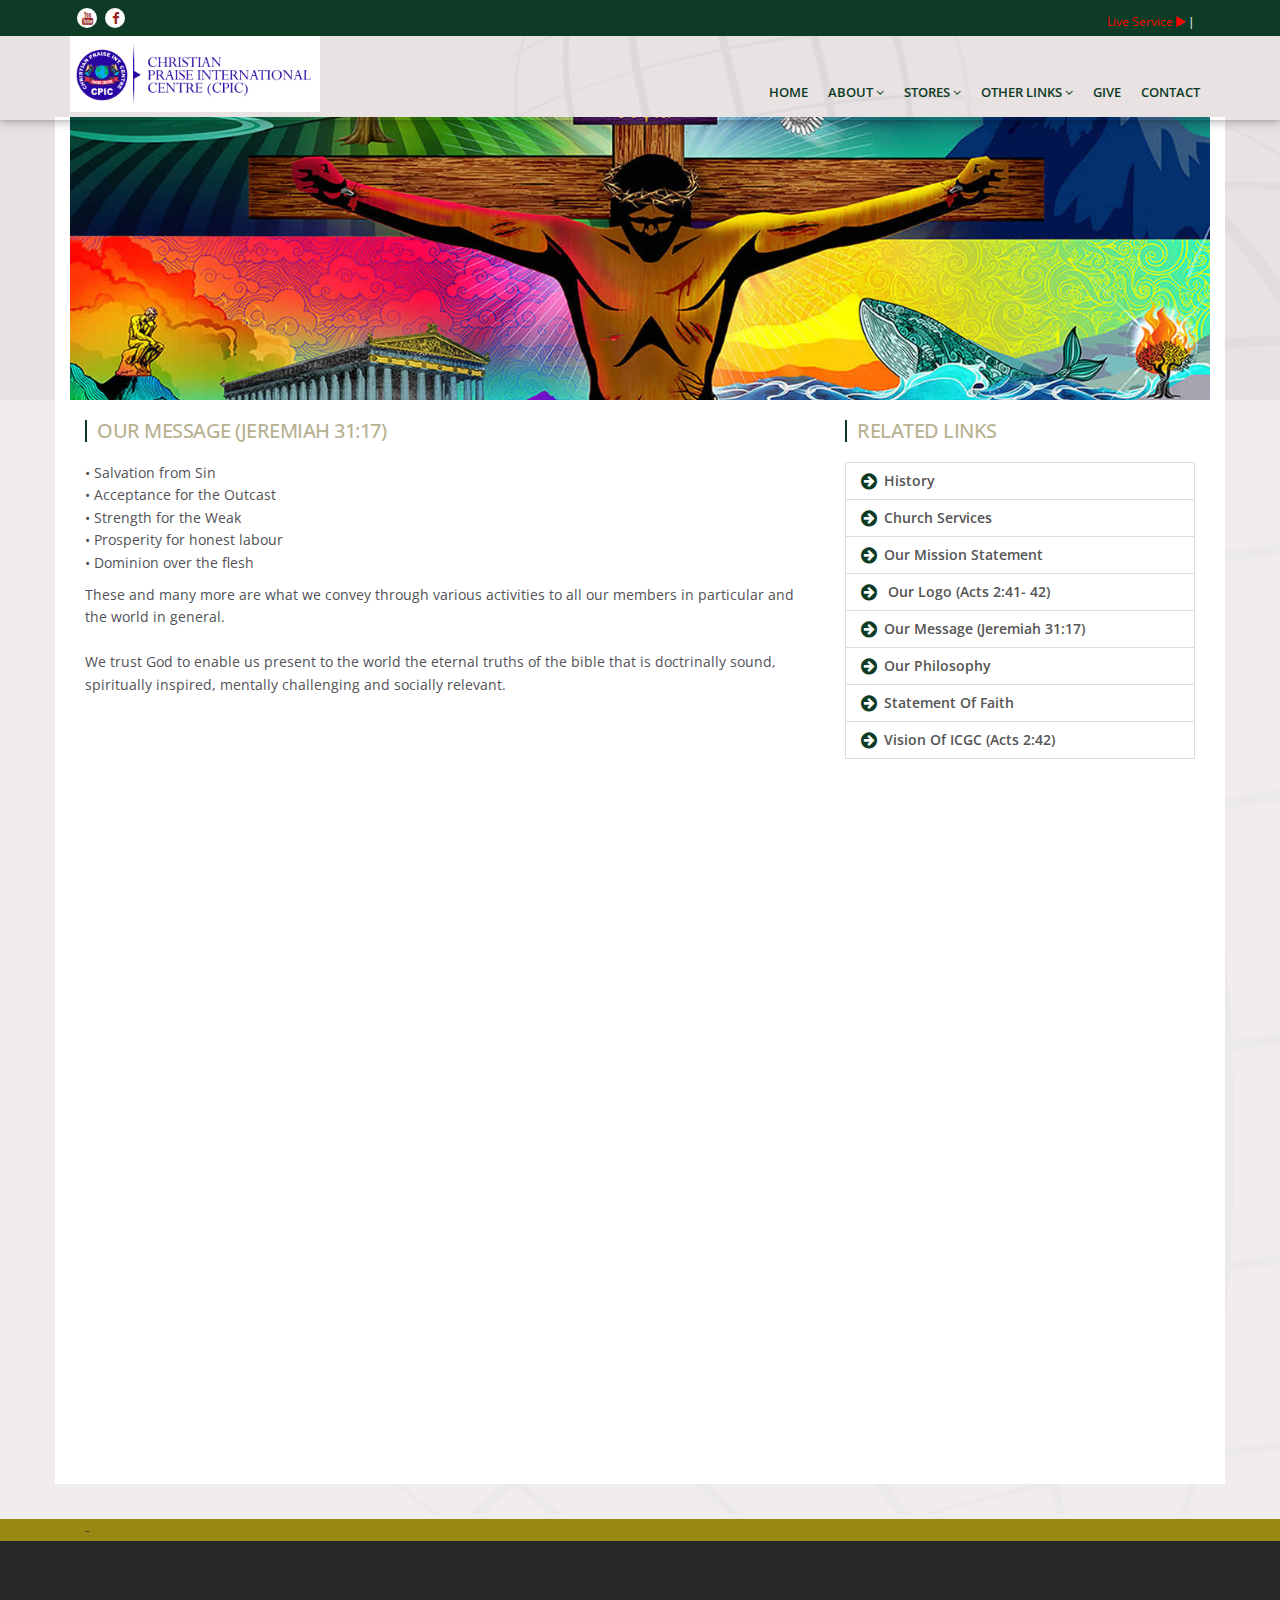
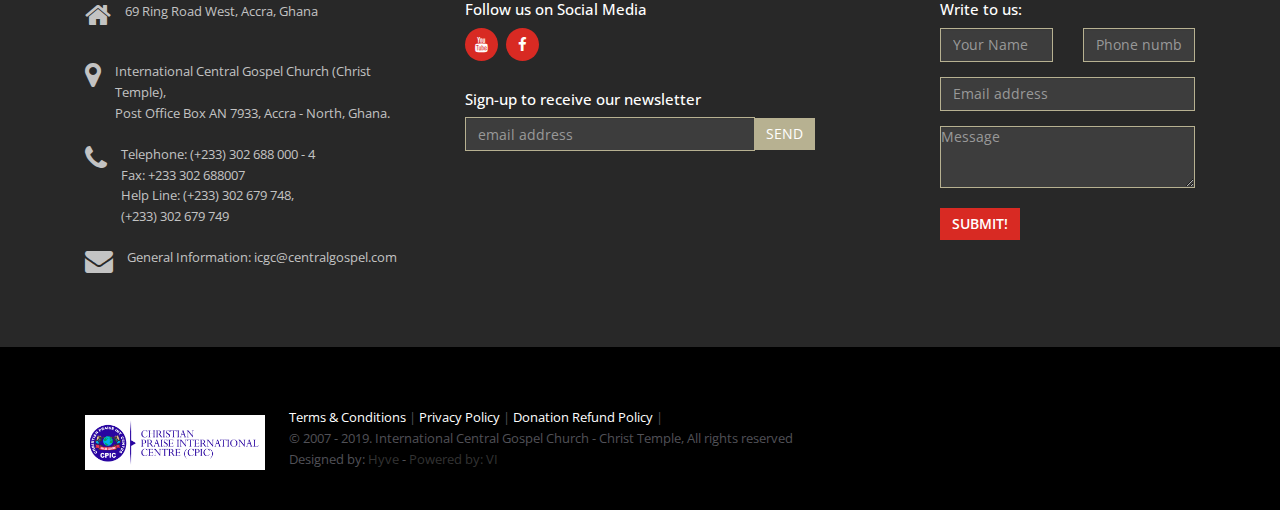
<file: 78.html>
<!DOCTYPE html> 
<html> 
    <head><meta http-equiv="Content-Type" content="text/html; charset=UTF-8" /> 
        <meta http-equiv="content-type" content="text/html;charset=iso-8859-1" /> 
        <meta name="author" content="www.frebsite.nl" /> 
        <meta name="viewport" content="width=device-width initial-scale=1.0 maximum-scale=1.0 user-scalable=yes" /> 
        <title>International Central Gospel Church - Christ Temple</title>         
		<link rel="shortcut icon" href="images/favicon.png" type="image/x-icon">
        <link type="text/css" rel="stylesheet" href="virgin/css/demo.css" /> 
        <link type="text/css" rel="stylesheet" href="virgin/css/jquery.mmenu.css" /> 
      <!--
            <script type="text/javascript" src="components/jquery-1.10.2.min.js"></script>
        -->  
        <script type="text/javascript" src="virgin/js/jquery.min.js"></script>    
        <script type="text/javascript" src="virgin/js/jquery.mmenu.js"></script>         
        <script type="text/javascript">
			$(function() {
				$('nav#menu').mmenu();
			});
		</script>         
        <!-- Style Library -->         
        <link href="virgin/css/style-library-1.css" rel="stylesheet"> 
        <link href="virgin/css/plugins.css" rel="stylesheet"> 
        <link href="virgin/css/blocks.css" rel="stylesheet"> 
        <link href="virgin/css/custom.css" rel="stylesheet"> 
        <link href="css/carousel-responsive.css" rel="stylesheet"> 
        <link href="virgin/bootstrap/css/bootstrap.min.css" rel="stylesheet"> 
        <link href="virgin/css/font-awesome.min.css" rel="stylesheet"> 
        <link rel="stylesheet" href="https://fonts.googleapis.com/css?family=Open+Sans:300italic,400italic,600italic,700italic,400,300,600,700"> 
        <link rel="stylesheet" href="https://fonts.googleapis.com/css?family=Lato:300,400,700,300italic,400italic,700italic"> 
        <link rel="stylesheet" href="virgin/css/font-awesome.min.css"> 
        <!-- HTML5 shim, for IE6-8 support of HTML5 elements. All other JS at the end of file. -->         
        <!--[if lt IE 9]>
      <script src="js/html5shiv.js"></script>
      <script src="js/respond.min.js"></script>
    <![endif]-->         
        <!-- Start WOWSlider.com HEAD section -->         
        <!-- add to the <head><meta http-equiv="Content-Type" content="text/html; charset=UTF-8" /> of your page -->         
        <link rel="stylesheet" type="text/css" href="virgin/engine0/style.css" /> 
        <!-- End WOWSlider.com HEAD section -->         
        <link href="virgin/css/responsive.css" rel="stylesheet" type="text/css">
		
     <!-- Chatra {literal} -->
    <script>
// Set the date we're counting down to
var countDownDate = new Date("Jun 30, 2019  07:30:00").getTime();
// Update the count down every 1 second
var x = setInterval(function() {
    // Get todays date and time
    var now = new Date().getTime();
    // Find the distance between now an the count down date
    var distance = countDownDate - now;
    // Time calculations for days, hours, minutes and seconds
    var days = Math.floor(distance / (1000 * 60 * 60 * 24));
    var hours = Math.floor((distance % (1000 * 60 * 60 * 24)) / (1000 * 60 * 60));
    var minutes = Math.floor((distance % (1000 * 60 * 60)) / (1000 * 60));
    var seconds = Math.floor((distance % (1000 * 60)) / 1000);
    // Output the result in an element with id="demo"
    document.getElementById("countdown").innerHTML = days + " Days - " + hours + " Hrs - "
    + minutes + " : " + seconds + " - ";
    //document.getElementById("countdown").innerHTML = days + "Days " + hours + "Hrs "
    //+ minutes + "Mins " + seconds + "s ";
    // If the count down is over, write some text 
    if (distance < 0) {
        clearInterval(x);
        document.getElementById("countdown").innerHTML = "<a style='color:#fff; bg-color:#f00;' class='btn btn-sm btn-danger1' href='live.html'><i class='fa fa-play'></i> WATCH LIVE SERVICE </a>";
		document.getElementById("live-txt").innerHTML="";
    }
}, 1000);
</script>
<!--Start of Tawk.to Script-->
<script type="text/javascript">
var Tawk_API=Tawk_API||{}, Tawk_LoadStart=new Date();
(function(){
var s1=document.createElement("script"),s0=document.getElementsByTagName("script")[0];
s1.async=true;
s1.src='https://embed.tawk.to/5be68e4a70ff5a5a3a71856c/default';
s1.charset='UTF-8';
s1.setAttribute('crossorigin','*');
s0.parentNode.insertBefore(s1,s0);
})();
</script>
<!--End of Tawk.to Script-->
<style>
.btn.btn-danger1 {
    box-shadow: 0 0px #c0392b;
    background-color: #FF0004;
    border: 0;
    color: #FFFFFF;
    border-radius: 0;
    font-size: 10px;
    font-weight: 600;
    letter-spacing: 0;
    margin-top: -10px;
	margin-right: 20px;
}
</style>   
  <!-- PushAlert -->
        <script type="text/javascript">
                (function(d, t) {
                        var g = d.createElement(t),
                        s = d.getElementsByTagName(t)[0];
                        g.src = "https://cdn.pushalert.co/integrate_2cc8dc19f9b115decc3eafede1124f7f.js";
                        s.parentNode.insertBefore(g, s);
                }(document, "script"));
        </script>
        <!-- End PushAlert -->
    <script type="text/javascript">
  var _gaq = _gaq || [];
  _gaq.push(['_setAccount', 'UA-20253028-2']);
  _gaq.push(['_trackPageview']);
  (function() {
    var ga = document.createElement('script'); ga.type = 'text/javascript'; ga.async = true;
    ga.src = ('https:' == document.location.protocol ? 'https://ssl' : 'http://www') + '.google-analytics.com/ga.js';
    var s = document.getElementsByTagName('script')[0]; s.parentNode.insertBefore(ga, s);
  })();
</script>
    </head>     
    <body> 
        <div id="page">              
            <div id="content container"> 
                <!-- Start WOWSlider.com BODY section -->                 
                <!-- add to the <body> of your page -->                 
				<div class="container white-bg">
<section class="pg-empty-placeholder pagebanner1" id="pagebanner1" style="background-image:url('virgin/images/pageheader1.jpg');"></section>  </div>
<style>
	.live-play-icon{
		margin-top: -10px;
	}
</style>
<section class="topbar " id="topbar"> 
                    <div id="header"> 
                        <a href="#menu"></a> 
                    </div>
                    <section id="topbar1" class="topbar1"> 
                        <div class="container"> 
                            <div class="col-md-3 col-sm-4 col-xs-12"> 
                                <ul class="social social-light topicons" id="topicons"> 
<li> 
                                        <a target="_blank" title="ICGC Youtube" href="https://www.youtube.com/channel/UCsIMu4G7paLkhDVl9bql8NQ?view_as=subscriber
"><i class="fa fa-youtube"></i></a> 
                                    </li>  
<li> 
                                        <a target="_blank" title="ICGC Facebook" href="https://www.facebook.com/Christian-Praise-Int-Centre-Worcester-USA-CPIC-117664191591830/
"><i class="fa fa-facebook"></i></a> 
                                    </li>  

                                </ul>  
                            </div>                             
                            <div class="col-xs-12 col-sm-8 col-md-9 toplinks1" id="toplinks1"> 
                                <p class="text-right">
                                <a style="" href="live.html" class="live-play-icon topper1-text">
									<span style="color: red;" id="live-txt">Live Service  <i class="fa fa-play"></i></span> 
									<span id="countdown"></span></a> <span class="topper1-text"> | </span>
                               </p> 
                            </div>                             
                        </div>                         
                    </section> 
                    <section id="topbar2 header-2" class="topbar2 header-2 globe-bg"> 
                        <div class="container"> 
                            <!-- Brand and toggle get grouped for better mobile display -->                             
                            <div class="main-nav navbar-header"> 
                                <a href="home.html"> 
                                    <img src="images/logo-white.png" class=" brand-img img-responsive"> 
                                </a>                                 
                            </div>                             
                            <!-- Collect the nav links, forms, and other content for toggling -->                             
                            <div class="collapse navbar-collapse text-right" id="navbar-collapse"> 
                                <!--<span id="search1" class="search1"><span id="search1a" class="search1a"><a href="#" class="btn btn-sm btn-info">Login</a></span><span id="search1b" class="search1b"><div class="input-group input-group-sm"> 
                                            <input type="email" class="form-control" placeholder="email address"> 
                                            <span class="input-group-btn"><a class="btn btn-primary" type="button"><i class="fa fa-search white"></i></a></span> 
                                        </div></span></span> 
                                        -->
                                       <!-- <br>
<br>-->
                                <ul class="nav navbar-nav navbar-right menu"> 
<li><a href="home.html">Home</a></li> 
                                    <li class="nav-item dropdown"> 
                                        <a class="dropdown-toggle" data-toggle="dropdown" data-hover="dropdown" data-delay="0" data-close-others="false" href="#">About <i class="fa fa-angle-down"></i></a> 
                                        <ul class="dropdown-menu"> 
                                            <li> 
                                                <a href="74.html">History</a> 
                                            </li> 
                                            <li> 
                                                <a href="75.html">Church Services</a> 
                                            </li> 
                                            <li> 
                                                <a href="76.html">Our Mission Statement</a> 
                                            </li> 
                                            <li> 
                                                <a href="77.html"> Our Logo (Acts 2:41- 42)</a> 
                                            </li> 
                                            <li> 
                                                <a href="78.html">Our Message (Jeremiah 31:17)</a> 
                                            </li> 
                                            <li> 
                                                <a href="79.html">Our Philosophy</a> 
                                            </li> 
                                            <li> 
                                                <a href="80.html">Statement Of Faith</a> 
                                            </li> 
                                            <li> 
                                                <a href="index.html">Vision Of ICGC (Acts 2:42)</a> 
                                            </li> 
                                            
                                        </ul>                                         
                                    </li>                                     
<li class="nav-item dropdown"> 
<a class="dropdown-toggle" data-toggle="dropdown" data-hover="dropdown" data-delay="0" data-close-others="false" href="#">Stores <i class="fa fa-angle-down"></i></a> 
                                        <ul class="dropdown-menu"> 
                                            <li> 
                                                <a target="_blank" href="http://www.altarbookshop.com">Altar Bookshop ( Www.altarbookshop.com )</a> 
                                            </li> 
                                           
                                        </ul>                                         
                                    </li>                                     
<li class="nav-item dropdown"> 
<a class="dropdown-toggle" data-toggle="dropdown" data-hover="dropdown" data-delay="0" data-close-others="false" href="#">Other Links <i class="fa fa-angle-down"></i></a> 
                                        <ul class="dropdown-menu"> 
                                            <li> 
                                                <a href="http://central.edu.gh/">Central University</a> 
                                            </li> 
                                            <li> 
                                                <a href="http://www.centralaidgh.org">Central Aid</a> 
                                            </li> 
                                            
                                        </ul>                                         
                                    </li>                                     
<li><a target="_blank" href="index.html">Give</a></li> 
<li><a href="index.html">Contact</a></li> 
                                    <!-- /.dropdown -->                                     
                                </ul>                                 
                            </div>                             
                            <!-- /.navbar-collapse -->                             
                        </div>                         
                    </section>                     
                </section>                 
               <section class="contentblock01" id="contentblock012">
                    <div class="container white-bg">
                        <div class="col-md-8 col-sm-8 col-xs-12 leftside-content1" id="leftside-content1"> 
                            <div class="bg-white col-xs-12 col-md-12 col-sm-12">
                                <h3>Our Message (Jeremiah 31:17)</h3> 
                                <p class="text-justify"><p>&bull;&nbsp;Salvation from Sin<br />
&bull;&nbsp;Acceptance for the Outcast<br />
&bull;&nbsp;Strength for the Weak<br />
&bull;&nbsp;Prosperity for honest labour<br />
&bull;&nbsp;Dominion over the flesh</p>
<p>These and many more are what we convey through various activities to all our members in particular and the world in general.<br />
<br />
We trust God to enable us present to the world the eternal truths of the bible that is doctrinally sound, spiritually inspired, mentally challenging and socially relevant.</p>
</p>
                                <br>
                                <p class="text-justify"></p>
                                <p class="text-justify"></p>
                            </div>                             
                        </div>
                        <div class="bg-white col-xs-12 col-md-4 col-sm-4 rightside-column1" id="rightside-column1">
                            <div class="bg-white col-xs-12 col-md-12 col-sm-12">
                                <h3>Related Links</h3> 
                                <div class="list-group mylist" id="mylist">
                                    <a href="74.html" class="list-group-item"><i class="fa fa-arrow-circle-right fa-lg"></i>History</a>
                                    <a href="75.html" class="list-group-item"><i class="fa fa-arrow-circle-right fa-lg"></i>Church Services</a>
                                    <a href="76.html" class="list-group-item"><i class="fa fa-arrow-circle-right fa-lg"></i>Our Mission Statement</a>
                                    <a href="77.html" class="list-group-item"><i class="fa fa-arrow-circle-right fa-lg"></i> Our Logo (Acts 2:41- 42)</a>
                                    <a href="78.html" class="list-group-item"><i class="fa fa-arrow-circle-right fa-lg"></i>Our Message (Jeremiah 31:17)</a>
                                    <a href="79.html" class="list-group-item"><i class="fa fa-arrow-circle-right fa-lg"></i>Our Philosophy</a>
                                    <a href="80.html" class="list-group-item"><i class="fa fa-arrow-circle-right fa-lg"></i>Statement Of Faith</a>
                                    <a href="index.html" class="list-group-item"><i class="fa fa-arrow-circle-right fa-lg"></i>Vision Of ICGC (Acts 2:42)</a>
                                    
                                                                    </div>                                 
                            </div>
<div class="bg-white col-xs-12 col-md-12 col-sm-12">
	<iframe src="https://www.facebook.com/plugins/page.php?href=https%3A%2F%2Fwww.facebook.com%2Ficgcchristtemple%2F&tabs=timeline&width=360&height=700&small_header=true&adapt_container_width=true&hide_cover=false&show_facepile=true&appId=215976095088446" width="100%" height="700" style="border:none;overflow:hidden" scrolling="no" frameborder="0" allowTransparency="true" allow="encrypted-media"></iframe>
</div>                                                          
                        </div>
                    </div>
                </section>                 
                        <section class="contentblock5" id="contentblock5"> 
                    <div class="container"> 
                        <div class="col-md-12 col-lg-12 col-sm-12 col-xs-12"> 
                            -
                        </div>                         
                    </div>                     
                </section>                 
                <section class="contentblock6" id="contentblock6"> 
                    <div class="container"> 
                        <div class="col-md-4"> 
                            <div class="margin-bottom20"> 
                                <span id="add-icon1" class="add-icon1"><p><i class="fa fa-home fa-2x"></i></p></span> 
                                <span id="main-add1" class="main-add1"><p>69 Ring Road West, Accra, Ghana</p>
</span> 
                            </div>                             
                            <div class="margin-bottom20"> 
                                <span id="add-icon1" class="add-icon1"><p><i class="fa fa-map-marker fa-2x"></i></p></span> 
                                <span id="main-add1" class="main-add1"><p>International Central Gospel Church (Christ Temple),&nbsp;<br />
Post Office Box AN 7933, Accra - North, Ghana.</p>
</span> 
                            </div>                             
                            <div class="margin-bottom20"> 
                                <span id="add-icon1" class="add-icon1"><p><i class="fa fa-2x fa-phone"></i></p></span> 
                                <span id="main-add1" class="main-add1"><p>Telephone: (+233) 302 688 000 - 4&nbsp;<br />
Fax:&nbsp;+233 302 688007<br />
Help Line: (+233) 302 679 748,<br />
(+233) 302 679&nbsp;749</p>
</span> 
                            </div> 
                            <div class=""> 
                                <span id="add-icon1" class="add-icon1"><p><i class="fa fa-2x fa-envelope"></i></p></span> 
                                <span id="main-add1" class="main-add1"><p>General Information:&nbsp;icgc@centralgospel.com</p>
</span> 
                            </div>  
                       </div>                         
                        <div class="col-md-4 col-sm-4 col-xs-12"> 
                            <h3>Follow us on Social Media</h3> 
                            <ul class="social footer-icon social-light pull-left ft-icons2" id="ft-icons2"> 
                                    <li> 
                                        <a target="_blank" title="ICGC Youtube" href="https://www.youtube.com/channel/UCsIMu4G7paLkhDVl9bql8NQ?view_as=subscriber
"><i class="fa fa-youtube"></i></a> 
                                    </li>   
                                    <li> 
                                        <a target="_blank" title="ICGC Facebook" href="https://www.facebook.com/Christian-Praise-Int-Centre-Worcester-USA-CPIC-117664191591830/
"><i class="fa fa-facebook"></i></a> 
                                    </li>   
                                   
                            </ul>                             
                            <h3>Sign-up to receive our newsletter</h3> 
                            <div class="input-group"> 
                                <input type="email" class="form-control" placeholder="email address"> 
                                <span class="input-group-btn"><a class="btn btn-primary" type="button">send</a></span> 
                            </div>    
   <br>
<br>
<br>
<!--                                                                                                                            
 <div id="myZadarmaCallmeWidget2984"></div>
<script>
  var myZadarmaCallmeWidget2984;
  var myZadarmaCallmeWidgetFn2984 = function() {
    myZadarmaCallmeWidget2984 = new ZadarmaCallmeWidget("myZadarmaCallmeWidget2984");
    myZadarmaCallmeWidget2984.create({
"widgetId": "7NP1KVCsm8Ddy9xFmskmnGgvpxk4xg5sUreu7d2sSdk489rv47Lycp23fgfK1rN76U3MgubHDa1Cz4mg3myE2hKjcp5PAKYf1a32bdda93fb513584060759f8216102", "sipId":"740348", "domElement":"myZadarmaCallmeWidget2984" }, { "shape":"square", "language":"en", "width":"0", "dtmf":false, "font": "'Trebuchet MS','Helvetica CY',sans-serif", "color_call": "rgb(255, 255, 255)", "color_bg_call": "rgb(126, 211, 33)", "color_border_call": "rgb(191, 233, 144)", "color_connection": "rgb(255, 255, 255)", "color_bg_connection": "rgb(33, 211, 166)", "color_border_connection": "rgb(144, 233, 211)", "color_calling": "rgb(255, 255, 255)", "color_border_calling": "rgb(255, 218, 128)", "color_bg_calling": "rgb(255, 181, 0)", "color_ended": "rgb(255, 255, 255)", "color_bg_ended": "rgb(164,164,164)", "color_border_ended": "rgb(210, 210, 210)" 
    });
  }
  if (window.addEventListener) {
    window.addEventListener('load', myZadarmaCallmeWidgetFn2984, false);
  } else if (window.attachEvent) {
    window.attachEvent('onload', myZadarmaCallmeWidgetFn2984);
  }
</script>                                                                                                                              -->                                               
                        </div>                         
                        <div class="col-md-3 col-md-offset-1 col-sm-4 col-xs-12"> 
                            <h3>Write to us:</h3> 
<form action="" method="post" name="contactUs" id="contactUs" onSubmit="xajax_contact(xajax.getFormValues('contactUs')); return false;">
                                   <input type="hidden" id="type" name="type" value="richard.nettey@centralgospel.com" />
                                   <input type="hidden" id="subject" name="subject" value="CONTACT US" />
                                <div class="row"> 
                                    <div class="col-md-6"> 
                                        <div class="form-group"> 
                                            <input type="text" id="name" name="name" placeholder="Your Name" class="form-control" /> 
                                        </div>                                         
                                    </div>                                     
                                    <div class="col-md-6"> 
                                        <div class="form-group"> 
                                            <input type="text" placeholder="Phone number" id="phone" name="phone" class="form-control" /> 
                                        </div>                                         
                                    </div>                                     
                                </div>                                 
                                <div class="form-group"> 
                                    <input type="text" placeholder="Email address" id="email" name="email" class="form-control" /> 
                                </div>                                 
                                <div class="form-group"> 
                                    <textarea name="message" id="message" class="form-control" rows="3" placeholder="Message" ></textarea>                                     
                                    <div class="editContent"> 
</div>                                     
                                </div>                                 
                                <input type="submit" class="btn margin-top0 btn-success" value="Submit!" /> 
                            </form>                             
                        </div>                         
                    </div>                     
                </section>                 
                <section class="contentblock7-footer" id="contentblock7-footer"> 
                    <div class="container"> 
                        <div class="col-md-12 col-sm-12 col-xs-12"> 
                            <span id="footerlogo1" class="footerlogo1"><img src="virgin/images/Untitled-1.png" class="img-responsive" /></span> 
                            <span id="footer-cr1" class="footer-cr1">
                            <p>
                                    <a style="color: white;" href="index.html">Terms & Conditions</a> | 
                                    <a style="color: white;" href="index.html">Privacy Policy</a> | 
                                    <a style="color: white;" href="index.html">Donation Refund Policy</a> | 
                            </p>
                            <p> 
&copy; 2007 - 2019. International Central Gospel Church - Christ Temple, All rights reserved<br class="Apple-interchange-newline"></p>
<p> 
Designed by: <a href="http://www.hyveconcepts.com" target="_blank">Hyve</a> - <a href="http://visualinsightinc.com" target="_blank">Powered by: VI</a><br class="Apple-interchange-newline"></p>
                       </span> 
                        </div>                         
                    </div>                     
                </section>                 
                <!-- End WOWSlider.com BODY section -->                 
        </div>             
		            <nav id="menu" style="color: white;"> 
                <ul> 
                    <li class="sellected"  style="color: white;"> 
                        <a href="home.html"  style="color: white;">Home</a> 
                    </li>                     
                    <li> 
                        <a  style="color: white;">About Us</a>
                        <ul> 
					<li> 
						<a  style="color: white;" href="74.html">History</a> 
					</li> 
					<li> 
						<a  style="color: white;" href="75.html">Church Services</a> 
					</li> 
					<li> 
						<a  style="color: white;" href="76.html">Our Mission Statement</a> 
					</li> 
					<li> 
						<a  style="color: white;" href="77.html"> Our Logo (Acts 2:41- 42)</a> 
					</li> 
					<li> 
						<a  style="color: white;" href="78.html">Our Message (Jeremiah 31:17)</a> 
					</li> 
					<li> 
						<a  style="color: white;" href="79.html">Our Philosophy</a> 
					</li> 
					<li> 
						<a  style="color: white;" href="80.html">Statement Of Faith</a> 
					</li> 
					<li> 
						<a  style="color: white;" href="index.html">Vision Of ICGC (Acts 2:42)</a> 
					</li> 
					
					</ul>                 
                    </li>                     
                    <li> 
                        <a  style="color: white;">Stores</a>
                      <ul>
                                                                  <li> 
                                                <a style="color: white;" target="_blank" href="http://www.altarbookshop.com">Altar Bookshop ( Www.altarbookshop.com )</a> 
                                            </li> 
                                            
                      </ul>   
                    </li>                     
                    <li> 
                        <a  style="color: white;">Other links</a> 
                        <ul>
                                            <li> 
                                                <a  style="color: white;" href="http://central.edu.gh/">Central University</a> 
                                            </li> 
                                            <li> 
                                                <a  style="color: white;" href="http://www.centralaidgh.org">Central Aid</a> 
                                            </li> 
                                            
                        </ul>
                    </li>                     
                    <li> 
                        <a  style="color: white;" href="index.html">Give</a> 
                    </li>                                        
                    <li> 
                        <a style="color: white;" href="index.html">Contact Us</a>
                    </li>                     
                </ul>                 
            </nav>             
        </div>         
        <script type="text/javascript" src="virgin/js/bootstrap.min.js"></script>         
        <script type="text/javascript" src="js/carousel.js"></script>         
        <script type="text/javascript" src="virgin/js/plugins.js"></script>         
       <!-- <script src="https://maps.google.com/maps/api/js?sensor=true"></script> -->        
        <script type="text/javascript" src="virgin/components/pg-blocks/js/plugins.js"></script>         
        <script type="text/javascript" src="virgin/components/pg-blocks/js/bskit-scripts.js"></script>  
<link rel="stylesheet" href="ajax/libs/fancybox/3-3-5/jquery.fancybox.min.css" />
<script src="ajax/libs/fancybox/3-3-5/jquery.fancybox.min.js"></script>    
<script type="text/javascript">
$('[data-fancybox="gallery"]').fancybox({
	// Options will go here
});
</script>
<!--<div id="zadarmaScripts"></div>
<script>
(function() {
  var script = document.createElement('script');
  script.src = 'https://my.zadarma.com/callmewidget/v2.0.8/loader.js';
  document.getElementById('zadarmaScripts').appendChild(script);
}());
</script>
-->   
    </body>     
</html>
</file>
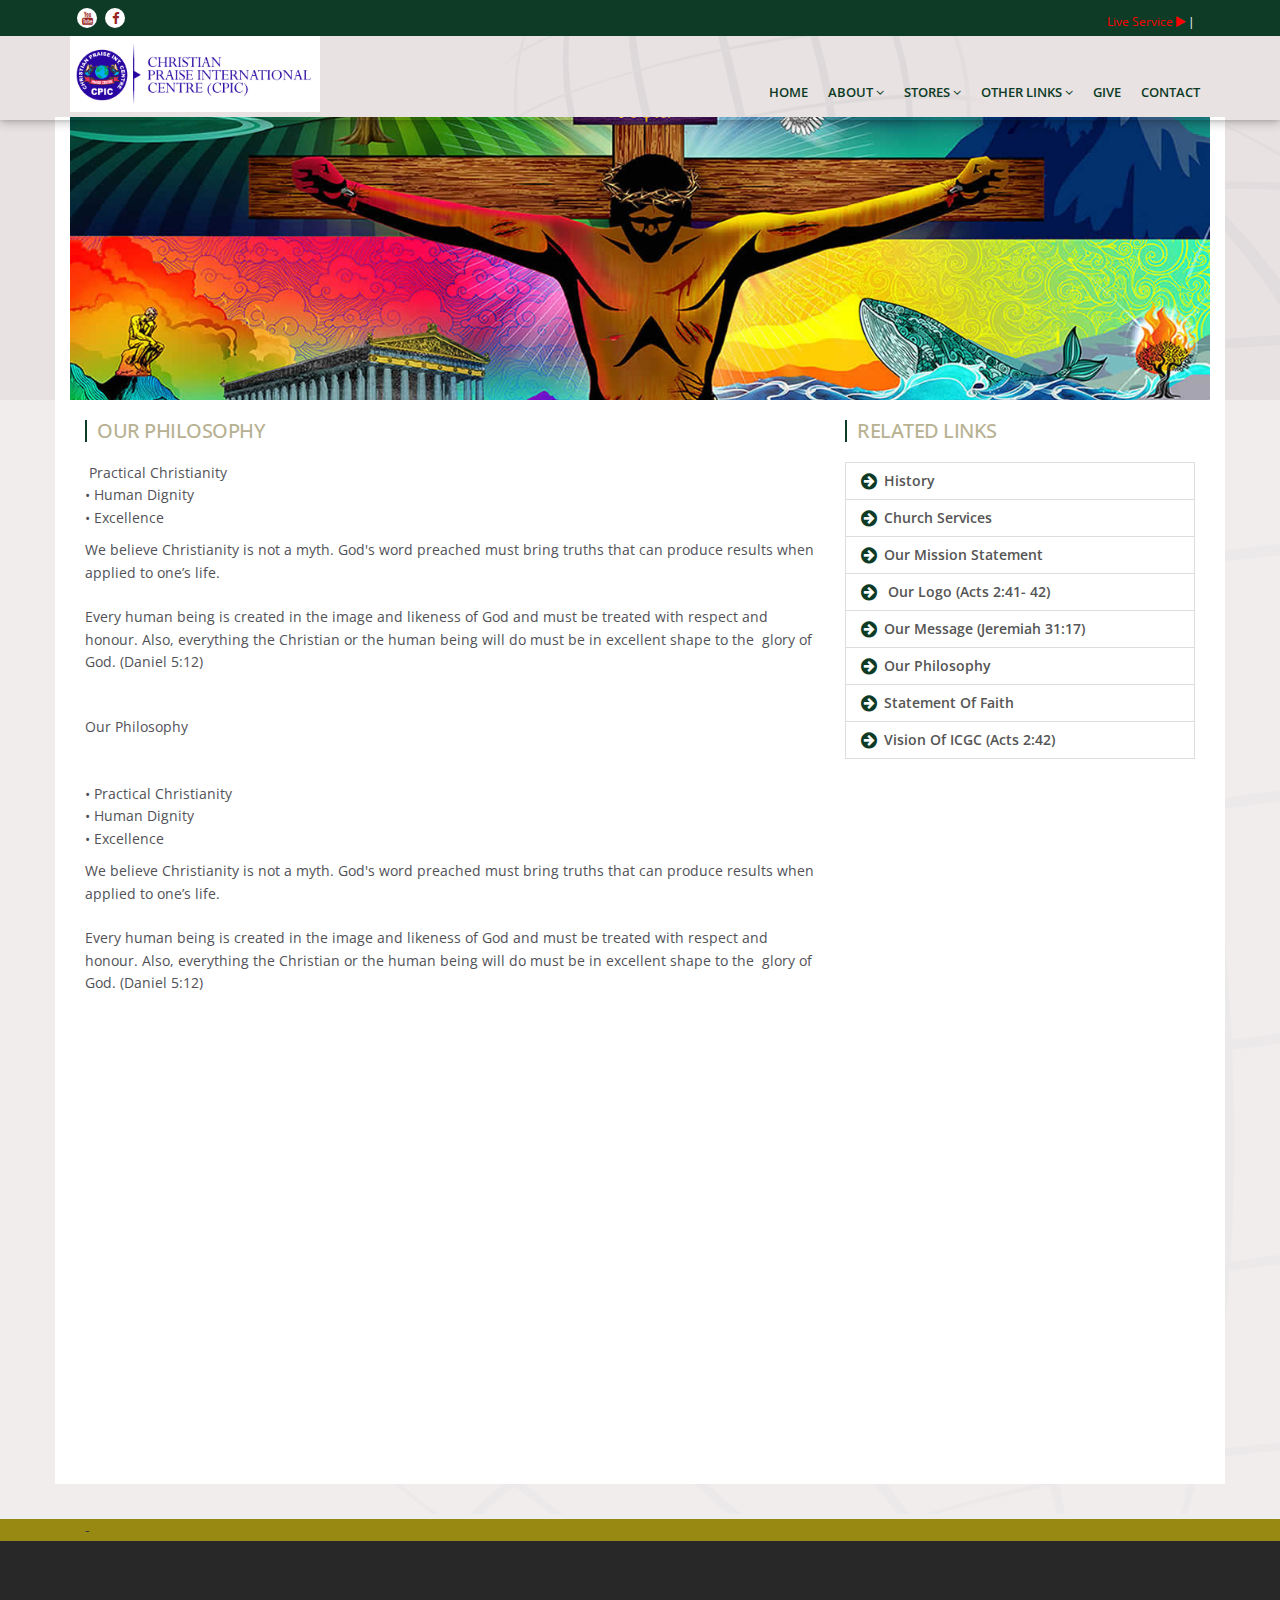
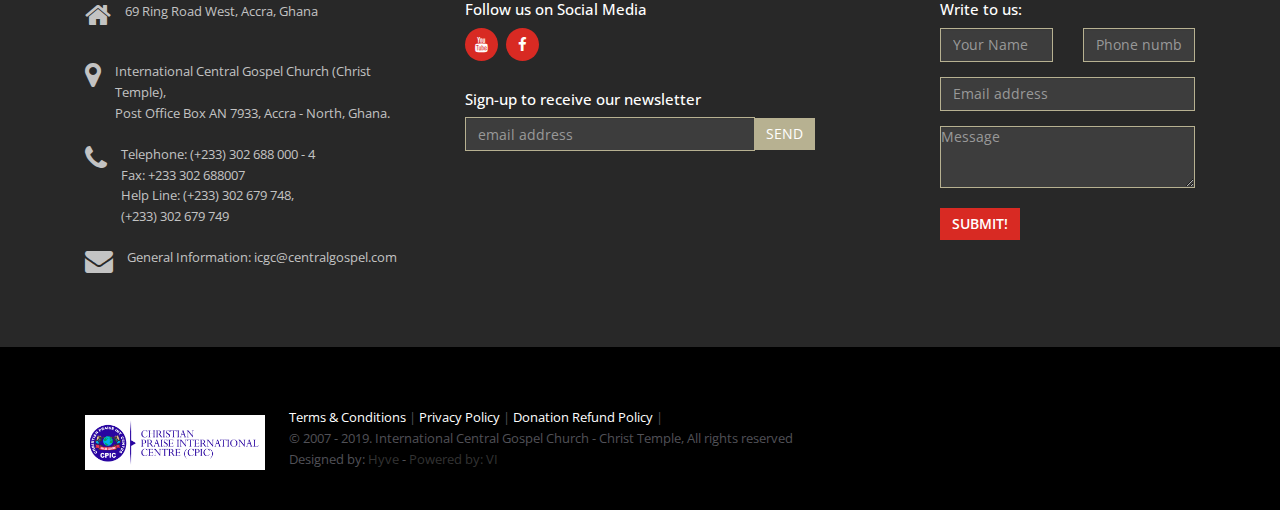
<file: 79.html>
<!DOCTYPE html> 
<html> 
    <head><meta http-equiv="Content-Type" content="text/html; charset=UTF-8" /> 
        <meta http-equiv="content-type" content="text/html;charset=iso-8859-1" /> 
        <meta name="author" content="www.frebsite.nl" /> 
        <meta name="viewport" content="width=device-width initial-scale=1.0 maximum-scale=1.0 user-scalable=yes" /> 
        <title>International Central Gospel Church - Christ Temple</title>         
		<link rel="shortcut icon" href="images/favicon.png" type="image/x-icon">
        <link type="text/css" rel="stylesheet" href="virgin/css/demo.css" /> 
        <link type="text/css" rel="stylesheet" href="virgin/css/jquery.mmenu.css" /> 
      <!--
            <script type="text/javascript" src="components/jquery-1.10.2.min.js"></script>
        -->  
        <script type="text/javascript" src="virgin/js/jquery.min.js"></script>    
        <script type="text/javascript" src="virgin/js/jquery.mmenu.js"></script>         
        <script type="text/javascript">
			$(function() {
				$('nav#menu').mmenu();
			});
		</script>         
        <!-- Style Library -->         
        <link href="virgin/css/style-library-1.css" rel="stylesheet"> 
        <link href="virgin/css/plugins.css" rel="stylesheet"> 
        <link href="virgin/css/blocks.css" rel="stylesheet"> 
        <link href="virgin/css/custom.css" rel="stylesheet"> 
        <link href="css/carousel-responsive.css" rel="stylesheet"> 
        <link href="virgin/bootstrap/css/bootstrap.min.css" rel="stylesheet"> 
        <link href="virgin/css/font-awesome.min.css" rel="stylesheet"> 
        <link rel="stylesheet" href="https://fonts.googleapis.com/css?family=Open+Sans:300italic,400italic,600italic,700italic,400,300,600,700"> 
        <link rel="stylesheet" href="https://fonts.googleapis.com/css?family=Lato:300,400,700,300italic,400italic,700italic"> 
        <link rel="stylesheet" href="virgin/css/font-awesome.min.css"> 
        <!-- HTML5 shim, for IE6-8 support of HTML5 elements. All other JS at the end of file. -->         
        <!--[if lt IE 9]>
      <script src="js/html5shiv.js"></script>
      <script src="js/respond.min.js"></script>
    <![endif]-->         
        <!-- Start WOWSlider.com HEAD section -->         
        <!-- add to the <head><meta http-equiv="Content-Type" content="text/html; charset=UTF-8" /> of your page -->         
        <link rel="stylesheet" type="text/css" href="virgin/engine0/style.css" /> 
        <!-- End WOWSlider.com HEAD section -->         
        <link href="virgin/css/responsive.css" rel="stylesheet" type="text/css">
		
     <!-- Chatra {literal} -->
    <script>
// Set the date we're counting down to
var countDownDate = new Date("Jun 30, 2019  07:30:00").getTime();
// Update the count down every 1 second
var x = setInterval(function() {
    // Get todays date and time
    var now = new Date().getTime();
    // Find the distance between now an the count down date
    var distance = countDownDate - now;
    // Time calculations for days, hours, minutes and seconds
    var days = Math.floor(distance / (1000 * 60 * 60 * 24));
    var hours = Math.floor((distance % (1000 * 60 * 60 * 24)) / (1000 * 60 * 60));
    var minutes = Math.floor((distance % (1000 * 60 * 60)) / (1000 * 60));
    var seconds = Math.floor((distance % (1000 * 60)) / 1000);
    // Output the result in an element with id="demo"
    document.getElementById("countdown").innerHTML = days + " Days - " + hours + " Hrs - "
    + minutes + " : " + seconds + " - ";
    //document.getElementById("countdown").innerHTML = days + "Days " + hours + "Hrs "
    //+ minutes + "Mins " + seconds + "s ";
    // If the count down is over, write some text 
    if (distance < 0) {
        clearInterval(x);
        document.getElementById("countdown").innerHTML = "<a style='color:#fff; bg-color:#f00;' class='btn btn-sm btn-danger1' href='live.html'><i class='fa fa-play'></i> WATCH LIVE SERVICE </a>";
		document.getElementById("live-txt").innerHTML="";
    }
}, 1000);
</script>
<!--Start of Tawk.to Script-->
<script type="text/javascript">
var Tawk_API=Tawk_API||{}, Tawk_LoadStart=new Date();
(function(){
var s1=document.createElement("script"),s0=document.getElementsByTagName("script")[0];
s1.async=true;
s1.src='https://embed.tawk.to/5be68e4a70ff5a5a3a71856c/default';
s1.charset='UTF-8';
s1.setAttribute('crossorigin','*');
s0.parentNode.insertBefore(s1,s0);
})();
</script>
<!--End of Tawk.to Script-->
<style>
.btn.btn-danger1 {
    box-shadow: 0 0px #c0392b;
    background-color: #FF0004;
    border: 0;
    color: #FFFFFF;
    border-radius: 0;
    font-size: 10px;
    font-weight: 600;
    letter-spacing: 0;
    margin-top: -10px;
	margin-right: 20px;
}
</style>   
  <!-- PushAlert -->
        <script type="text/javascript">
                (function(d, t) {
                        var g = d.createElement(t),
                        s = d.getElementsByTagName(t)[0];
                        g.src = "https://cdn.pushalert.co/integrate_2cc8dc19f9b115decc3eafede1124f7f.js";
                        s.parentNode.insertBefore(g, s);
                }(document, "script"));
        </script>
        <!-- End PushAlert -->
    <script type="text/javascript">
  var _gaq = _gaq || [];
  _gaq.push(['_setAccount', 'UA-20253028-2']);
  _gaq.push(['_trackPageview']);
  (function() {
    var ga = document.createElement('script'); ga.type = 'text/javascript'; ga.async = true;
    ga.src = ('https:' == document.location.protocol ? 'https://ssl' : 'http://www') + '.google-analytics.com/ga.js';
    var s = document.getElementsByTagName('script')[0]; s.parentNode.insertBefore(ga, s);
  })();
</script>
    </head>     
    <body> 
        <div id="page">              
            <div id="content container"> 
                <!-- Start WOWSlider.com BODY section -->                 
                <!-- add to the <body> of your page -->                 
				<div class="container white-bg">
<section class="pg-empty-placeholder pagebanner1" id="pagebanner1" style="background-image:url('virgin/images/pageheader1.jpg');"></section>  </div>
<style>
	.live-play-icon{
		margin-top: -10px;
	}
</style>
<section class="topbar " id="topbar"> 
                    <div id="header"> 
                        <a href="#menu"></a> 
                    </div>
                    <section id="topbar1" class="topbar1"> 
                        <div class="container"> 
                            <div class="col-md-3 col-sm-4 col-xs-12"> 
                                <ul class="social social-light topicons" id="topicons"> 
<li> 
                                        <a target="_blank" title="ICGC Youtube" href="https://www.youtube.com/channel/UCsIMu4G7paLkhDVl9bql8NQ?view_as=subscriber
"><i class="fa fa-youtube"></i></a> 
                                    </li>  
<li> 
                                        <a target="_blank" title="ICGC Facebook" href="https://www.facebook.com/Christian-Praise-Int-Centre-Worcester-USA-CPIC-117664191591830/
"><i class="fa fa-facebook"></i></a> 
                                     
                                </ul>  
                            </div>                             
                            <div class="col-xs-12 col-sm-8 col-md-9 toplinks1" id="toplinks1"> 
                                <p class="text-right">
                                <a style="" href="live.html" class="live-play-icon topper1-text">
									<span style="color: red;" id="live-txt">Live Service  <i class="fa fa-play"></i></span> 
									<span id="countdown"></span></a> <span class="topper1-text"> | </span>
                               </p> 
                            </div>                             
                        </div>                         
                    </section> 
                    <section id="topbar2 header-2" class="topbar2 header-2 globe-bg"> 
                        <div class="container"> 
                            <!-- Brand and toggle get grouped for better mobile display -->                             
                            <div class="main-nav navbar-header"> 
                                <a href="home.html"> 
                                    <img src="images/logo-white.png" class=" brand-img img-responsive"> 
                                </a>                                 
                            </div>                             
                            <!-- Collect the nav links, forms, and other content for toggling -->                             
                            <div class="collapse navbar-collapse text-right" id="navbar-collapse"> 
                                <!--<span id="search1" class="search1"><span id="search1a" class="search1a"><a href="#" class="btn btn-sm btn-info">Login</a></span><span id="search1b" class="search1b"><div class="input-group input-group-sm"> 
                                            <input type="email" class="form-control" placeholder="email address"> 
                                            <span class="input-group-btn"><a class="btn btn-primary" type="button"><i class="fa fa-search white"></i></a></span> 
                                        </div></span></span> 
                                        -->
                                       <!-- <br>
<br>-->
                                <ul class="nav navbar-nav navbar-right menu"> 
<li><a href="home.html">Home</a></li> 
                                    <li class="nav-item dropdown"> 
                                        <a class="dropdown-toggle" data-toggle="dropdown" data-hover="dropdown" data-delay="0" data-close-others="false" href="#">About <i class="fa fa-angle-down"></i></a> 
                                        <ul class="dropdown-menu"> 
                                            <li> 
                                                <a href="74.html">History</a> 
                                            </li> 
                                            <li> 
                                                <a href="75.html">Church Services</a> 
                                            </li> 
                                            <li> 
                                                <a href="76.html">Our Mission Statement</a> 
                                            </li> 
                                            <li> 
                                                <a href="77.html"> Our Logo (Acts 2:41- 42)</a> 
                                            </li> 
                                            <li> 
                                                <a href="78.html">Our Message (Jeremiah 31:17)</a> 
                                            </li> 
                                            <li> 
                                                <a href="79.html">Our Philosophy</a> 
                                            </li> 
                                            <li> 
                                                <a href="80.html">Statement Of Faith</a> 
                                            </li> 
                                            <li> 
                                                <a href="index.html">Vision Of ICGC (Acts 2:42)</a> 
                                            </li> 
                                             
                                        </ul>                                         
                                    </li>                                     
<li class="nav-item dropdown"> 
<a class="dropdown-toggle" data-toggle="dropdown" data-hover="dropdown" data-delay="0" data-close-others="false" href="#">Stores <i class="fa fa-angle-down"></i></a> 
                                        <ul class="dropdown-menu"> 
                                            <li> 
                                                <a target="_blank" href="http://www.altarbookshop.com">Altar Bookshop ( Www.altarbookshop.com )</a> 
                                            </li> 
                                            
                                        </ul>                                         
                                    </li>                                     
<li class="nav-item dropdown"> 
<a class="dropdown-toggle" data-toggle="dropdown" data-hover="dropdown" data-delay="0" data-close-others="false" href="#">Other Links <i class="fa fa-angle-down"></i></a> 
                                        <ul class="dropdown-menu"> 
                                            <li> 
                                                <a href="http://central.edu.gh/">Central University</a> 
                                            </li> 
                                            <li> 
                                                <a href="http://www.centralaidgh.org">Central Aid</a> 
                                            </li> 
                                            
                                        </ul>                                         
                                    </li>                                     
<li><a target="_blank" href="index.html">Give</a></li> 
<li><a href="index.html">Contact</a></li> 
                                    <!-- /.dropdown -->                                     
                                </ul>                                 
                            </div>                             
                            <!-- /.navbar-collapse -->                             
                        </div>                         
                    </section>                     
                </section>                 
               <section class="contentblock01" id="contentblock012">
                    <div class="container white-bg">
                        <div class="col-md-8 col-sm-8 col-xs-12 leftside-content1" id="leftside-content1"> 
                            <div class="bg-white col-xs-12 col-md-12 col-sm-12">
                                <h3> Our Philosophy</h3> 
                                <p class="text-justify"><p>&nbsp;Practical Christianity<br />
&bull;&nbsp;Human Dignity<br />
&bull;&nbsp;Excellence</p>
<p>We believe Christianity is not a myth. God&#39;s word preached must bring truths that can produce results when applied to one&rsquo;s life.<br />
<br />
Every human being is created in the image and likeness of God and must be treated with respect and honour. Also, everything the Christian or the human being will do must be in excellent shape to the &nbsp;glory of God. (Daniel 5:12)</p>
<p>&nbsp;</p>
<p>Our Philosophy<br />
<br />
<br />
&bull;&nbsp;Practical Christianity<br />
&bull;&nbsp;Human Dignity<br />
&bull;&nbsp;Excellence</p>
<p>We believe Christianity is not a myth. God&#39;s word preached must bring truths that can produce results when applied to one&rsquo;s life.<br />
<br />
Every human being is created in the image and likeness of God and must be treated with respect and honour. Also, everything the Christian or the human being will do must be in excellent shape to the &nbsp;glory of God. (Daniel 5:12)</p>
</p>
                                <br>
                                <p class="text-justify"></p>
                                <p class="text-justify"></p>
                            </div>                             
                        </div>
                        <div class="bg-white col-xs-12 col-md-4 col-sm-4 rightside-column1" id="rightside-column1">
                            <div class="bg-white col-xs-12 col-md-12 col-sm-12">
                                <h3>Related Links</h3> 
                                <div class="list-group mylist" id="mylist">
                                    <a href="74.html" class="list-group-item"><i class="fa fa-arrow-circle-right fa-lg"></i>History</a>
                                    <a href="75.html" class="list-group-item"><i class="fa fa-arrow-circle-right fa-lg"></i>Church Services</a>
                                    <a href="76.html" class="list-group-item"><i class="fa fa-arrow-circle-right fa-lg"></i>Our Mission Statement</a>
                                    <a href="77.html" class="list-group-item"><i class="fa fa-arrow-circle-right fa-lg"></i> Our Logo (Acts 2:41- 42)</a>
                                    <a href="78.html" class="list-group-item"><i class="fa fa-arrow-circle-right fa-lg"></i>Our Message (Jeremiah 31:17)</a>
                                    <a href="79.html" class="list-group-item"><i class="fa fa-arrow-circle-right fa-lg"></i>Our Philosophy</a>
                                    <a href="80.html" class="list-group-item"><i class="fa fa-arrow-circle-right fa-lg"></i>Statement Of Faith</a>
                                    <a href="index.html" class="list-group-item"><i class="fa fa-arrow-circle-right fa-lg"></i>Vision Of ICGC (Acts 2:42)</a>
                                   
                                                                    </div>                                 
                            </div>
<div class="bg-white col-xs-12 col-md-12 col-sm-12">
	<iframe src="https://www.facebook.com/plugins/page.php?href=https%3A%2F%2Fwww.facebook.com%2Ficgcchristtemple%2F&tabs=timeline&width=360&height=700&small_header=true&adapt_container_width=true&hide_cover=false&show_facepile=true&appId=215976095088446" width="100%" height="700" style="border:none;overflow:hidden" scrolling="no" frameborder="0" allowTransparency="true" allow="encrypted-media"></iframe>
</div>                                                          
                        </div>
                    </div>
                </section>                 
                        <section class="contentblock5" id="contentblock5"> 
                    <div class="container"> 
                        <div class="col-md-12 col-lg-12 col-sm-12 col-xs-12"> 
                            -
                        </div>                         
                    </div>                     
                </section>                 
                <section class="contentblock6" id="contentblock6"> 
                    <div class="container"> 
                        <div class="col-md-4"> 
                            <div class="margin-bottom20"> 
                                <span id="add-icon1" class="add-icon1"><p><i class="fa fa-home fa-2x"></i></p></span> 
                                <span id="main-add1" class="main-add1"><p>69 Ring Road West, Accra, Ghana</p>
</span> 
                            </div>                             
                            <div class="margin-bottom20"> 
                                <span id="add-icon1" class="add-icon1"><p><i class="fa fa-map-marker fa-2x"></i></p></span> 
                                <span id="main-add1" class="main-add1"><p>International Central Gospel Church (Christ Temple),&nbsp;<br />
Post Office Box AN 7933, Accra - North, Ghana.</p>
</span> 
                            </div>                             
                            <div class="margin-bottom20"> 
                                <span id="add-icon1" class="add-icon1"><p><i class="fa fa-2x fa-phone"></i></p></span> 
                                <span id="main-add1" class="main-add1"><p>Telephone: (+233) 302 688 000 - 4&nbsp;<br />
Fax:&nbsp;+233 302 688007<br />
Help Line: (+233) 302 679 748,<br />
(+233) 302 679&nbsp;749</p>
</span> 
                            </div> 
                            <div class=""> 
                                <span id="add-icon1" class="add-icon1"><p><i class="fa fa-2x fa-envelope"></i></p></span> 
                                <span id="main-add1" class="main-add1"><p>General Information:&nbsp;icgc@centralgospel.com</p>
</span> 
                            </div>  
                       </div>                         
                        <div class="col-md-4 col-sm-4 col-xs-12"> 
                            <h3>Follow us on Social Media</h3> 
                            <ul class="social footer-icon social-light pull-left ft-icons2" id="ft-icons2"> 
                                    <li> 
                                        <a target="_blank" title="ICGC Youtube" href="https://www.youtube.com/channel/UCsIMu4G7paLkhDVl9bql8NQ?view_as=subscriber
"><i class="fa fa-youtube"></i></a> 
                                    </li>   
                                    <li> 
                                        <a target="_blank" title="ICGC Facebook" href="https://www.facebook.com/Christian-Praise-Int-Centre-Worcester-USA-CPIC-117664191591830/
"><i class="fa fa-facebook"></i></a> 
                                    </li>   
                                    
                            </ul>                             
                            <h3>Sign-up to receive our newsletter</h3> 
                            <div class="input-group"> 
                                <input type="email" class="form-control" placeholder="email address"> 
                                <span class="input-group-btn"><a class="btn btn-primary" type="button">send</a></span> 
                            </div>    
   <br>
<br>
<br>
<!--                                                                                                                            
 <div id="myZadarmaCallmeWidget2984"></div>
<script>
  var myZadarmaCallmeWidget2984;
  var myZadarmaCallmeWidgetFn2984 = function() {
    myZadarmaCallmeWidget2984 = new ZadarmaCallmeWidget("myZadarmaCallmeWidget2984");
    myZadarmaCallmeWidget2984.create({
"widgetId": "7NP1KVCsm8Ddy9xFmskmnGgvpxk4xg5sUreu7d2sSdk489rv47Lycp23fgfK1rN76U3MgubHDa1Cz4mg3myE2hKjcp5PAKYf1a32bdda93fb513584060759f8216102", "sipId":"740348", "domElement":"myZadarmaCallmeWidget2984" }, { "shape":"square", "language":"en", "width":"0", "dtmf":false, "font": "'Trebuchet MS','Helvetica CY',sans-serif", "color_call": "rgb(255, 255, 255)", "color_bg_call": "rgb(126, 211, 33)", "color_border_call": "rgb(191, 233, 144)", "color_connection": "rgb(255, 255, 255)", "color_bg_connection": "rgb(33, 211, 166)", "color_border_connection": "rgb(144, 233, 211)", "color_calling": "rgb(255, 255, 255)", "color_border_calling": "rgb(255, 218, 128)", "color_bg_calling": "rgb(255, 181, 0)", "color_ended": "rgb(255, 255, 255)", "color_bg_ended": "rgb(164,164,164)", "color_border_ended": "rgb(210, 210, 210)" 
    });
  }
  if (window.addEventListener) {
    window.addEventListener('load', myZadarmaCallmeWidgetFn2984, false);
  } else if (window.attachEvent) {
    window.attachEvent('onload', myZadarmaCallmeWidgetFn2984);
  }
</script>                                                                                                                              -->                                               
                        </div>                         
                        <div class="col-md-3 col-md-offset-1 col-sm-4 col-xs-12"> 
                            <h3>Write to us:</h3> 
<form action="" method="post" name="contactUs" id="contactUs" onSubmit="xajax_contact(xajax.getFormValues('contactUs')); return false;">
                                   <input type="hidden" id="type" name="type" value="richard.nettey@centralgospel.com" />
                                   <input type="hidden" id="subject" name="subject" value="CONTACT US" />
                                <div class="row"> 
                                    <div class="col-md-6"> 
                                        <div class="form-group"> 
                                            <input type="text" id="name" name="name" placeholder="Your Name" class="form-control" /> 
                                        </div>                                         
                                    </div>                                     
                                    <div class="col-md-6"> 
                                        <div class="form-group"> 
                                            <input type="text" placeholder="Phone number" id="phone" name="phone" class="form-control" /> 
                                        </div>                                         
                                    </div>                                     
                                </div>                                 
                                <div class="form-group"> 
                                    <input type="text" placeholder="Email address" id="email" name="email" class="form-control" /> 
                                </div>                                 
                                <div class="form-group"> 
                                    <textarea name="message" id="message" class="form-control" rows="3" placeholder="Message" ></textarea>                                     
                                    <div class="editContent"> 
</div>                                     
                                </div>                                 
                                <input type="submit" class="btn margin-top0 btn-success" value="Submit!" /> 
                            </form>                             
                        </div>                         
                    </div>                     
                </section>                 
                <section class="contentblock7-footer" id="contentblock7-footer"> 
                    <div class="container"> 
                        <div class="col-md-12 col-sm-12 col-xs-12"> 
                            <span id="footerlogo1" class="footerlogo1"><img src="virgin/images/Untitled-1.png" class="img-responsive" /></span> 
                            <span id="footer-cr1" class="footer-cr1">
                            <p>
                                    <a style="color: white;" href="index.html">Terms & Conditions</a> | 
                                    <a style="color: white;" href="index.html">Privacy Policy</a> | 
                                    <a style="color: white;" href="index.html">Donation Refund Policy</a> | 
                            </p>
                            <p> 
&copy; 2007 - 2019. International Central Gospel Church - Christ Temple, All rights reserved<br class="Apple-interchange-newline"></p>
<p> 
Designed by: <a href="http://www.hyveconcepts.com" target="_blank">Hyve</a> - <a href="http://visualinsightinc.com" target="_blank">Powered by: VI</a><br class="Apple-interchange-newline"></p>
                       </span> 
                        </div>                         
                    </div>                     
                </section>                 
                <!-- End WOWSlider.com BODY section -->                 
        </div>             
		            <nav id="menu" style="color: white;"> 
                <ul> 
                    <li class="sellected"  style="color: white;"> 
                        <a href="home.html"  style="color: white;">Home</a> 
                    </li>                     
                    <li> 
                        <a  style="color: white;">About Us</a>
                        <ul> 
					<li> 
						<a  style="color: white;" href="74.html">History</a> 
					</li> 
					<li> 
						<a  style="color: white;" href="75.html">Church Services</a> 
					</li> 
					<li> 
						<a  style="color: white;" href="76.html">Our Mission Statement</a> 
					</li> 
					<li> 
						<a  style="color: white;" href="77.html"> Our Logo (Acts 2:41- 42)</a> 
					</li> 
					<li> 
						<a  style="color: white;" href="78.html">Our Message (Jeremiah 31:17)</a> 
					</li> 
					<li> 
						<a  style="color: white;" href="79.html">Our Philosophy</a> 
					</li> 
					<li> 
						<a  style="color: white;" href="80.html">Statement Of Faith</a> 
					</li> 
					<li> 
						<a  style="color: white;" href="index.html">Vision Of ICGC (Acts 2:42)</a> 
					</li> 
					
					</ul>                 
                    </li>                     
                    <li> 
                        <a  style="color: white;">Stores</a>
                      <ul>
                                                                  <li> 
                                                <a style="color: white;" target="_blank" href="http://www.altarbookshop.com">Altar Bookshop ( Www.altarbookshop.com )</a> 
                                            </li> 
                                            
                      </ul>   
                    </li>                     
                    <li> 
                        <a  style="color: white;">Other links</a> 
                        <ul>
                                            <li> 
                                                <a  style="color: white;" href="http://central.edu.gh/">Central University</a> 
                                            </li> 
                                            <li> 
                                                <a  style="color: white;" href="http://www.centralaidgh.org">Central Aid</a> 
                                            </li> 
                                            
                        </ul>
                    </li>                     
                    <li> 
                        <a  style="color: white;" href="index.html">Give</a> 
                    </li>                                        
                    <li> 
                        <a style="color: white;" href="index.html">Contact Us</a>
                    </li>                     
                </ul>                 
            </nav>             
        </div>         
        <script type="text/javascript" src="virgin/js/bootstrap.min.js"></script>         
        <script type="text/javascript" src="js/carousel.js"></script>         
        <script type="text/javascript" src="virgin/js/plugins.js"></script>         
       <!-- <script src="https://maps.google.com/maps/api/js?sensor=true"></script> -->        
        <script type="text/javascript" src="virgin/components/pg-blocks/js/plugins.js"></script>         
        <script type="text/javascript" src="virgin/components/pg-blocks/js/bskit-scripts.js"></script>  
<link rel="stylesheet" href="ajax/libs/fancybox/3-3-5/jquery.fancybox.min.css" />
<script src="ajax/libs/fancybox/3-3-5/jquery.fancybox.min.js"></script>    
<script type="text/javascript">
$('[data-fancybox="gallery"]').fancybox({
	// Options will go here
});
</script>
<!--<div id="zadarmaScripts"></div>
<script>
(function() {
  var script = document.createElement('script');
  script.src = 'https://my.zadarma.com/callmewidget/v2.0.8/loader.js';
  document.getElementById('zadarmaScripts').appendChild(script);
}());
</script>
-->   
    </body>     
</html>
</file>
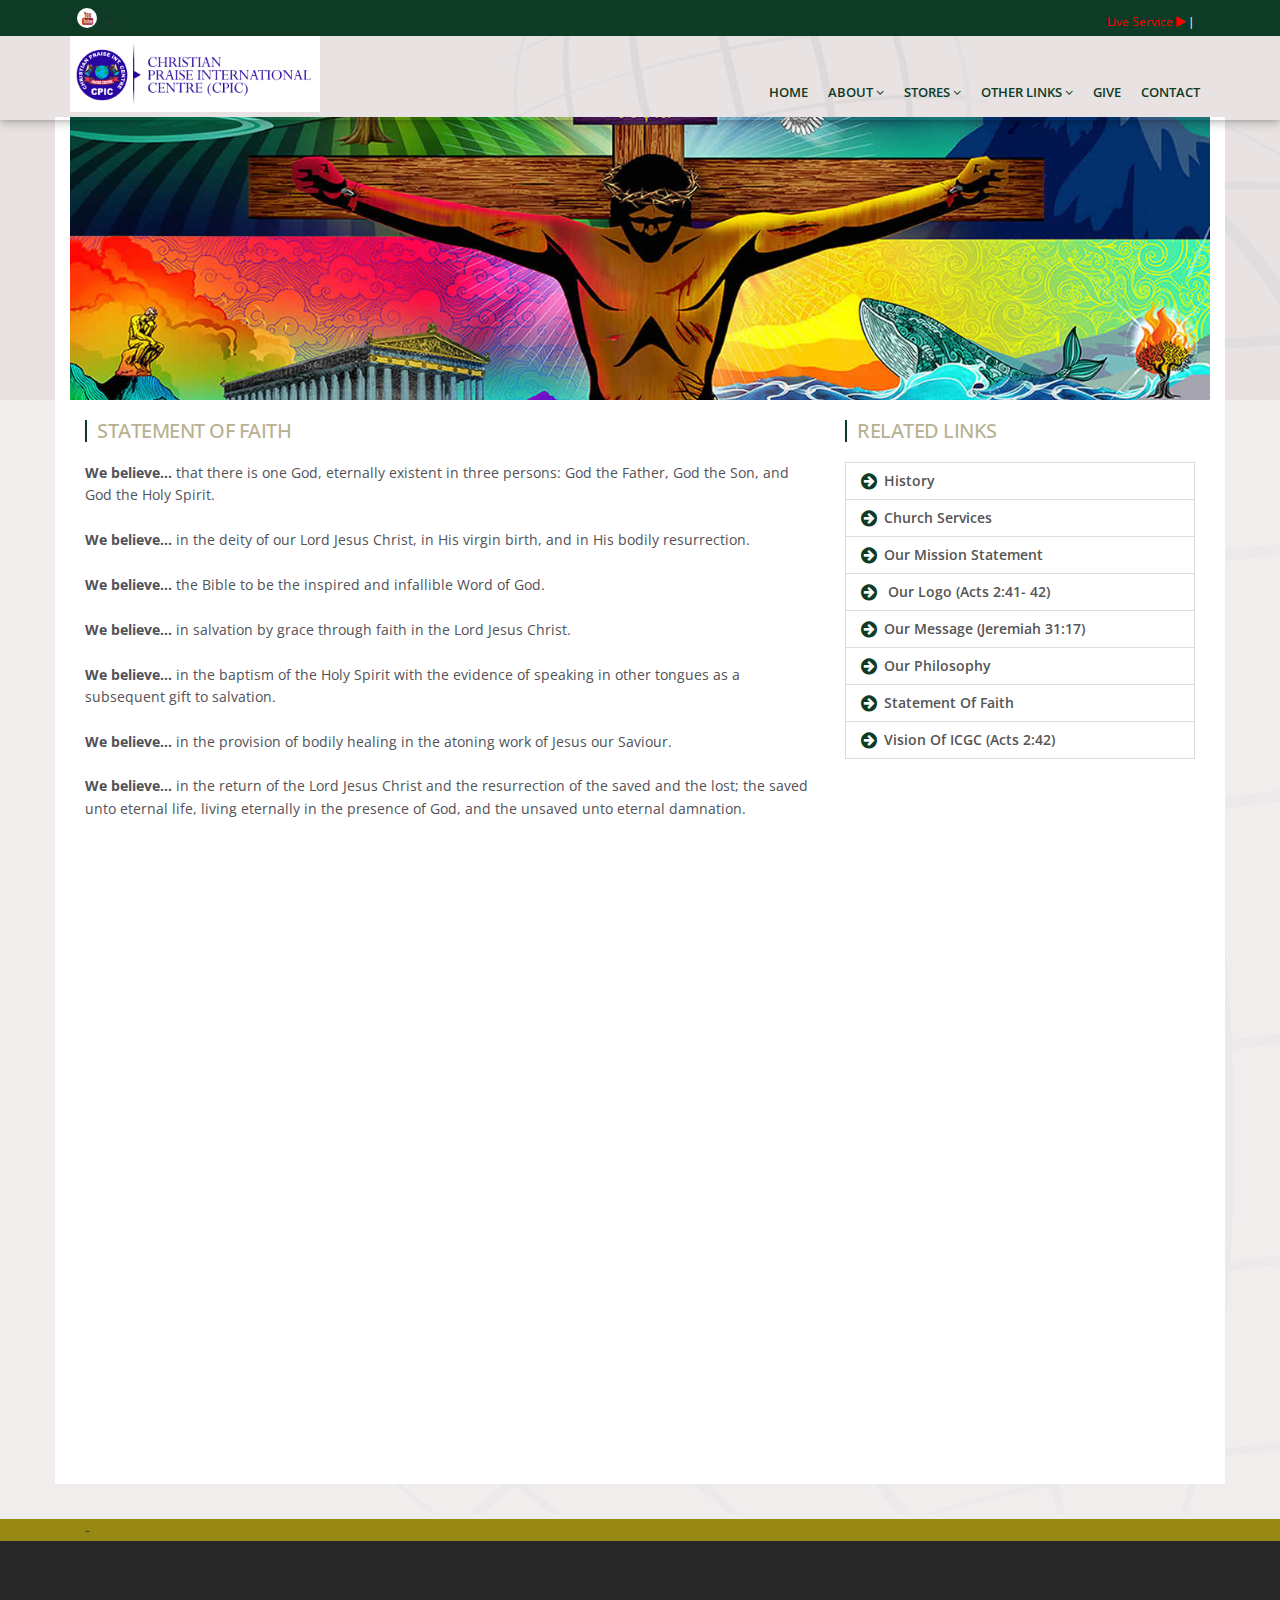
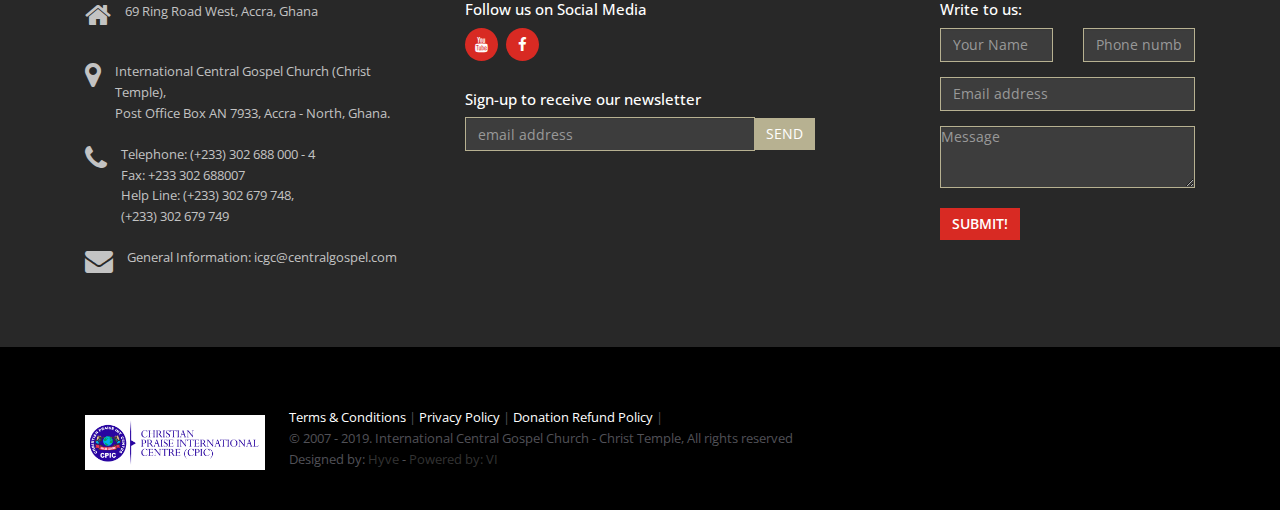
<file: 80.html>
<!DOCTYPE html> 
<html> 
    <head><meta http-equiv="Content-Type" content="text/html; charset=UTF-8" /> 
        <meta http-equiv="content-type" content="text/html;charset=iso-8859-1" /> 
        <meta name="author" content="www.frebsite.nl" /> 
        <meta name="viewport" content="width=device-width initial-scale=1.0 maximum-scale=1.0 user-scalable=yes" /> 
        <title>International Central Gospel Church - Christ Temple</title>         
		<link rel="shortcut icon" href="images/favicon.png" type="image/x-icon">
        <link type="text/css" rel="stylesheet" href="virgin/css/demo.css" /> 
        <link type="text/css" rel="stylesheet" href="virgin/css/jquery.mmenu.css" /> 
      <!--
            <script type="text/javascript" src="components/jquery-1.10.2.min.js"></script>
        -->  
        <script type="text/javascript" src="virgin/js/jquery.min.js"></script>    
        <script type="text/javascript" src="virgin/js/jquery.mmenu.js"></script>         
        <script type="text/javascript">
			$(function() {
				$('nav#menu').mmenu();
			});
		</script>         
        <!-- Style Library -->         
        <link href="virgin/css/style-library-1.css" rel="stylesheet"> 
        <link href="virgin/css/plugins.css" rel="stylesheet"> 
        <link href="virgin/css/blocks.css" rel="stylesheet"> 
        <link href="virgin/css/custom.css" rel="stylesheet"> 
        <link href="css/carousel-responsive.css" rel="stylesheet"> 
        <link href="virgin/bootstrap/css/bootstrap.min.css" rel="stylesheet"> 
        <link href="virgin/css/font-awesome.min.css" rel="stylesheet"> 
        <link rel="stylesheet" href="https://fonts.googleapis.com/css?family=Open+Sans:300italic,400italic,600italic,700italic,400,300,600,700"> 
        <link rel="stylesheet" href="https://fonts.googleapis.com/css?family=Lato:300,400,700,300italic,400italic,700italic"> 
        <link rel="stylesheet" href="virgin/css/font-awesome.min.css"> 
        <!-- HTML5 shim, for IE6-8 support of HTML5 elements. All other JS at the end of file. -->         
        <!--[if lt IE 9]>
      <script src="js/html5shiv.js"></script>
      <script src="js/respond.min.js"></script>
    <![endif]-->         
        <!-- Start WOWSlider.com HEAD section -->         
        <!-- add to the <head><meta http-equiv="Content-Type" content="text/html; charset=UTF-8" /> of your page -->         
        <link rel="stylesheet" type="text/css" href="virgin/engine0/style.css" /> 
        <!-- End WOWSlider.com HEAD section -->         
        <link href="virgin/css/responsive.css" rel="stylesheet" type="text/css">
		
     <!-- Chatra {literal} -->
    <script>
// Set the date we're counting down to
var countDownDate = new Date("Jun 30, 2019  07:30:00").getTime();
// Update the count down every 1 second
var x = setInterval(function() {
    // Get todays date and time
    var now = new Date().getTime();
    // Find the distance between now an the count down date
    var distance = countDownDate - now;
    // Time calculations for days, hours, minutes and seconds
    var days = Math.floor(distance / (1000 * 60 * 60 * 24));
    var hours = Math.floor((distance % (1000 * 60 * 60 * 24)) / (1000 * 60 * 60));
    var minutes = Math.floor((distance % (1000 * 60 * 60)) / (1000 * 60));
    var seconds = Math.floor((distance % (1000 * 60)) / 1000);
    // Output the result in an element with id="demo"
    document.getElementById("countdown").innerHTML = days + " Days - " + hours + " Hrs - "
    + minutes + " : " + seconds + " - ";
    //document.getElementById("countdown").innerHTML = days + "Days " + hours + "Hrs "
    //+ minutes + "Mins " + seconds + "s ";
    // If the count down is over, write some text 
    if (distance < 0) {
        clearInterval(x);
        document.getElementById("countdown").innerHTML = "<a style='color:#fff; bg-color:#f00;' class='btn btn-sm btn-danger1' href='live.html'><i class='fa fa-play'></i> WATCH LIVE SERVICE </a>";
		document.getElementById("live-txt").innerHTML="";
    }
}, 1000);
</script>
<!--Start of Tawk.to Script-->
<script type="text/javascript">
var Tawk_API=Tawk_API||{}, Tawk_LoadStart=new Date();
(function(){
var s1=document.createElement("script"),s0=document.getElementsByTagName("script")[0];
s1.async=true;
s1.src='https://embed.tawk.to/5be68e4a70ff5a5a3a71856c/default';
s1.charset='UTF-8';
s1.setAttribute('crossorigin','*');
s0.parentNode.insertBefore(s1,s0);
})();
</script>
<!--End of Tawk.to Script-->
<style>
.btn.btn-danger1 {
    box-shadow: 0 0px #c0392b;
    background-color: #FF0004;
    border: 0;
    color: #FFFFFF;
    border-radius: 0;
    font-size: 10px;
    font-weight: 600;
    letter-spacing: 0;
    margin-top: -10px;
	margin-right: 20px;
}
</style>   
  <!-- PushAlert -->
        <script type="text/javascript">
                (function(d, t) {
                        var g = d.createElement(t),
                        s = d.getElementsByTagName(t)[0];
                        g.src = "https://cdn.pushalert.co/integrate_2cc8dc19f9b115decc3eafede1124f7f.js";
                        s.parentNode.insertBefore(g, s);
                }(document, "script"));
        </script>
        <!-- End PushAlert -->
    <script type="text/javascript">
  var _gaq = _gaq || [];
  _gaq.push(['_setAccount', 'UA-20253028-2']);
  _gaq.push(['_trackPageview']);
  (function() {
    var ga = document.createElement('script'); ga.type = 'text/javascript'; ga.async = true;
    ga.src = ('https:' == document.location.protocol ? 'https://ssl' : 'http://www') + '.google-analytics.com/ga.js';
    var s = document.getElementsByTagName('script')[0]; s.parentNode.insertBefore(ga, s);
  })();
</script>
    </head>     
    <body> 
        <div id="page">              
            <div id="content container"> 
                <!-- Start WOWSlider.com BODY section -->                 
                <!-- add to the <body> of your page -->                 
				<div class="container white-bg">
<section class="pg-empty-placeholder pagebanner1" id="pagebanner1" style="background-image:url('virgin/images/pageheader1.jpg');"></section>  </div>
<style>
	.live-play-icon{
		margin-top: -10px;
	}
</style>
<section class="topbar " id="topbar"> 
                    <div id="header"> 
                        <a href="#menu"></a> 
                    </div>
                    <section id="topbar1" class="topbar1"> 
                        <div class="container"> 
                            <div class="col-md-3 col-sm-4 col-xs-12"> 
                                <ul class="social social-light topicons" id="topicons"> 
<li> 
                                        <a target="_blank" title="ICGC Youtube" href="https://www.youtube.com/channel/UCsIMu4G7paLkhDVl9bql8NQ?view_as=subscriber
"><i class="fa fa-youtube"></i></a> 
                                    </li>  
<
                                </ul>  
                            </div>                             
                            <div class="col-xs-12 col-sm-8 col-md-9 toplinks1" id="toplinks1"> 
                                <p class="text-right">
                                <a style="" href="live.html" class="live-play-icon topper1-text">
									<span style="color: red;" id="live-txt">Live Service  <i class="fa fa-play"></i></span> 
									<span id="countdown"></span></a> <span class="topper1-text"> | </span>
                               </p> 
                            </div>                             
                        </div>                         
                    </section> 
                    <section id="topbar2 header-2" class="topbar2 header-2 globe-bg"> 
                        <div class="container"> 
                            <!-- Brand and toggle get grouped for better mobile display -->                             
                            <div class="main-nav navbar-header"> 
                                <a href="home.html"> 
                                    <img src="images/logo-white.png" class=" brand-img img-responsive"> 
                                </a>                                 
                            </div>                             
                            <!-- Collect the nav links, forms, and other content for toggling -->                             
                            <div class="collapse navbar-collapse text-right" id="navbar-collapse"> 
                                <!--<span id="search1" class="search1"><span id="search1a" class="search1a"><a href="#" class="btn btn-sm btn-info">Login</a></span><span id="search1b" class="search1b"><div class="input-group input-group-sm"> 
                                            <input type="email" class="form-control" placeholder="email address"> 
                                            <span class="input-group-btn"><a class="btn btn-primary" type="button"><i class="fa fa-search white"></i></a></span> 
                                        </div></span></span> 
                                        -->
                                       <!-- <br>
<br>-->
                                <ul class="nav navbar-nav navbar-right menu"> 
<li><a href="home.html">Home</a></li> 
                                    <li class="nav-item dropdown"> 
                                        <a class="dropdown-toggle" data-toggle="dropdown" data-hover="dropdown" data-delay="0" data-close-others="false" href="#">About <i class="fa fa-angle-down"></i></a> 
                                        <ul class="dropdown-menu"> 
                                            <li> 
                                                <a href="74.html">History</a> 
                                            </li> 
                                            <li> 
                                                <a href="75.html">Church Services</a> 
                                            </li> 
                                            <li> 
                                                <a href="76.html">Our Mission Statement</a> 
                                            </li> 
                                            <li> 
                                                <a href="77.html"> Our Logo (Acts 2:41- 42)</a> 
                                            </li> 
                                            <li> 
                                                <a href="78.html">Our Message (Jeremiah 31:17)</a> 
                                            </li> 
                                            <li> 
                                                <a href="79.html">Our Philosophy</a> 
                                            </li> 
                                            <li> 
                                                <a href="80.html">Statement Of Faith</a> 
                                            </li> 
                                            <li> 
                                                <a href="index.html">Vision Of ICGC (Acts 2:42)</a> 
                                            </li> 
                                            
                                        </ul>                                         
                                    </li>                                     
<li class="nav-item dropdown"> 
<a class="dropdown-toggle" data-toggle="dropdown" data-hover="dropdown" data-delay="0" data-close-others="false" href="#">Stores <i class="fa fa-angle-down"></i></a> 
                                        <ul class="dropdown-menu"> 
                                            <li> 
                                                <a target="_blank" href="http://www.altarbookshop.com">Altar Bookshop ( Www.altarbookshop.com )</a> 
                                            </li> 
                                             
                                        </ul>                                         
                                    </li>                                     
<li class="nav-item dropdown"> 
<a class="dropdown-toggle" data-toggle="dropdown" data-hover="dropdown" data-delay="0" data-close-others="false" href="#">Other Links <i class="fa fa-angle-down"></i></a> 
                                        <ul class="dropdown-menu"> 
                                            <li> 
                                                <a href="http://central.edu.gh/">Central University</a> 
                                            </li> 
                                            <li> 
                                                <a href="http://www.centralaidgh.org">Central Aid</a> 
                                            </li> 
                                            
                                        </ul>                                         
                                    </li>                                     
<li><a target="_blank" href="index.html">Give</a></li> 
<li><a href="index.html">Contact</a></li> 
                                    <!-- /.dropdown -->                                     
                                </ul>                                 
                            </div>                             
                            <!-- /.navbar-collapse -->                             
                        </div>                         
                    </section>                     
                </section>                 
               <section class="contentblock01" id="contentblock012">
                    <div class="container white-bg">
                        <div class="col-md-8 col-sm-8 col-xs-12 leftside-content1" id="leftside-content1"> 
                            <div class="bg-white col-xs-12 col-md-12 col-sm-12">
                                <h3>Statement Of Faith</h3> 
                                <p class="text-justify"><p><strong>We believe...</strong>&nbsp;that there is one God, eternally existent in three persons: God the Father, God the Son, and God the Holy Spirit.<br />
<br />
<strong>We believe...</strong>&nbsp;in the deity of our Lord Jesus Christ, in His virgin birth, and in His bodily resurrection.<br />
<br />
<strong>We believe...</strong>&nbsp;the Bible to be the inspired and infallible Word of God.<br />
<br />
<strong>We believe...</strong>&nbsp;in salvation by grace through faith in the Lord Jesus Christ.<br />
<br />
<strong>We believe...</strong>&nbsp;in the baptism of the Holy Spirit with the evidence of speaking in other tongues as a subsequent gift to salvation.<br />
<br />
<strong>We believe...</strong>&nbsp;in the provision of bodily healing in the atoning work of Jesus our Saviour.<br />
<br />
<strong>We believe...</strong>&nbsp;in the return of the Lord Jesus Christ and the resurrection of the saved and the lost; the saved unto eternal life, living eternally in the presence of God, and the unsaved unto eternal damnation.</p>
</p>
                                <br>
                                <p class="text-justify"></p>
                                <p class="text-justify"></p>
                            </div>                             
                        </div>
                        <div class="bg-white col-xs-12 col-md-4 col-sm-4 rightside-column1" id="rightside-column1">
                            <div class="bg-white col-xs-12 col-md-12 col-sm-12">
                                <h3>Related Links</h3> 
                                <div class="list-group mylist" id="mylist">
                                    <a href="74.html" class="list-group-item"><i class="fa fa-arrow-circle-right fa-lg"></i>History</a>
                                    <a href="75.html" class="list-group-item"><i class="fa fa-arrow-circle-right fa-lg"></i>Church Services</a>
                                    <a href="76.html" class="list-group-item"><i class="fa fa-arrow-circle-right fa-lg"></i>Our Mission Statement</a>
                                    <a href="77.html" class="list-group-item"><i class="fa fa-arrow-circle-right fa-lg"></i> Our Logo (Acts 2:41- 42)</a>
                                    <a href="78.html" class="list-group-item"><i class="fa fa-arrow-circle-right fa-lg"></i>Our Message (Jeremiah 31:17)</a>
                                    <a href="79.html" class="list-group-item"><i class="fa fa-arrow-circle-right fa-lg"></i>Our Philosophy</a>
                                    <a href="80.html" class="list-group-item"><i class="fa fa-arrow-circle-right fa-lg"></i>Statement Of Faith</a>
                                    <a href="index.html" class="list-group-item"><i class="fa fa-arrow-circle-right fa-lg"></i>Vision Of ICGC (Acts 2:42)</a>
                                    
                                                                    </div>                                 
                            </div>
<div class="bg-white col-xs-12 col-md-12 col-sm-12">
	<iframe src="https://www.facebook.com/plugins/page.php?href=https%3A%2F%2Fwww.facebook.com%2Ficgcchristtemple%2F&tabs=timeline&width=360&height=700&small_header=true&adapt_container_width=true&hide_cover=false&show_facepile=true&appId=215976095088446" width="100%" height="700" style="border:none;overflow:hidden" scrolling="no" frameborder="0" allowTransparency="true" allow="encrypted-media"></iframe>
</div>                                                          
                        </div>
                    </div>
                </section>                 
                        <section class="contentblock5" id="contentblock5"> 
                    <div class="container"> 
                        <div class="col-md-12 col-lg-12 col-sm-12 col-xs-12"> 
                            -
                        </div>                         
                    </div>                     
                </section>                 
                <section class="contentblock6" id="contentblock6"> 
                    <div class="container"> 
                        <div class="col-md-4"> 
                            <div class="margin-bottom20"> 
                                <span id="add-icon1" class="add-icon1"><p><i class="fa fa-home fa-2x"></i></p></span> 
                                <span id="main-add1" class="main-add1"><p>69 Ring Road West, Accra, Ghana</p>
</span> 
                            </div>                             
                            <div class="margin-bottom20"> 
                                <span id="add-icon1" class="add-icon1"><p><i class="fa fa-map-marker fa-2x"></i></p></span> 
                                <span id="main-add1" class="main-add1"><p>International Central Gospel Church (Christ Temple),&nbsp;<br />
Post Office Box AN 7933, Accra - North, Ghana.</p>
</span> 
                            </div>                             
                            <div class="margin-bottom20"> 
                                <span id="add-icon1" class="add-icon1"><p><i class="fa fa-2x fa-phone"></i></p></span> 
                                <span id="main-add1" class="main-add1"><p>Telephone: (+233) 302 688 000 - 4&nbsp;<br />
Fax:&nbsp;+233 302 688007<br />
Help Line: (+233) 302 679 748,<br />
(+233) 302 679&nbsp;749</p>
</span> 
                            </div> 
                            <div class=""> 
                                <span id="add-icon1" class="add-icon1"><p><i class="fa fa-2x fa-envelope"></i></p></span> 
                                <span id="main-add1" class="main-add1"><p>General Information:&nbsp;icgc@centralgospel.com</p>
</span> 
                            </div>  
                       </div>                         
                        <div class="col-md-4 col-sm-4 col-xs-12"> 
                            <h3>Follow us on Social Media</h3> 
                            <ul class="social footer-icon social-light pull-left ft-icons2" id="ft-icons2"> 
                                    <li> 
                                        <a target="_blank" title="ICGC Youtube" href="https://www.youtube.com/channel/UCsIMu4G7paLkhDVl9bql8NQ?view_as=subscriber
"><i class="fa fa-youtube"></i></a> 
                                    </li>   
                                    <li> 
                                        <a target="_blank" title="ICGC Facebook" href="https://www.facebook.com/Christian-Praise-Int-Centre-Worcester-USA-CPIC-117664191591830/
"><i class="fa fa-facebook"></i></a> 
                                    </li>   
                                    
                                    </li>   
                            </ul>                             
                            <h3>Sign-up to receive our newsletter</h3> 
                            <div class="input-group"> 
                                <input type="email" class="form-control" placeholder="email address"> 
                                <span class="input-group-btn"><a class="btn btn-primary" type="button">send</a></span> 
                            </div>    
   <br>
<br>
<br>
<!--                                                                                                                            
 <div id="myZadarmaCallmeWidget2984"></div>
<script>
  var myZadarmaCallmeWidget2984;
  var myZadarmaCallmeWidgetFn2984 = function() {
    myZadarmaCallmeWidget2984 = new ZadarmaCallmeWidget("myZadarmaCallmeWidget2984");
    myZadarmaCallmeWidget2984.create({
"widgetId": "7NP1KVCsm8Ddy9xFmskmnGgvpxk4xg5sUreu7d2sSdk489rv47Lycp23fgfK1rN76U3MgubHDa1Cz4mg3myE2hKjcp5PAKYf1a32bdda93fb513584060759f8216102", "sipId":"740348", "domElement":"myZadarmaCallmeWidget2984" }, { "shape":"square", "language":"en", "width":"0", "dtmf":false, "font": "'Trebuchet MS','Helvetica CY',sans-serif", "color_call": "rgb(255, 255, 255)", "color_bg_call": "rgb(126, 211, 33)", "color_border_call": "rgb(191, 233, 144)", "color_connection": "rgb(255, 255, 255)", "color_bg_connection": "rgb(33, 211, 166)", "color_border_connection": "rgb(144, 233, 211)", "color_calling": "rgb(255, 255, 255)", "color_border_calling": "rgb(255, 218, 128)", "color_bg_calling": "rgb(255, 181, 0)", "color_ended": "rgb(255, 255, 255)", "color_bg_ended": "rgb(164,164,164)", "color_border_ended": "rgb(210, 210, 210)" 
    });
  }
  if (window.addEventListener) {
    window.addEventListener('load', myZadarmaCallmeWidgetFn2984, false);
  } else if (window.attachEvent) {
    window.attachEvent('onload', myZadarmaCallmeWidgetFn2984);
  }
</script>                                                                                                                              -->                                               
                        </div>                         
                        <div class="col-md-3 col-md-offset-1 col-sm-4 col-xs-12"> 
                            <h3>Write to us:</h3> 
<form action="" method="post" name="contactUs" id="contactUs" onSubmit="xajax_contact(xajax.getFormValues('contactUs')); return false;">
                                   <input type="hidden" id="type" name="type" value="richard.nettey@centralgospel.com" />
                                   <input type="hidden" id="subject" name="subject" value="CONTACT US" />
                                <div class="row"> 
                                    <div class="col-md-6"> 
                                        <div class="form-group"> 
                                            <input type="text" id="name" name="name" placeholder="Your Name" class="form-control" /> 
                                        </div>                                         
                                    </div>                                     
                                    <div class="col-md-6"> 
                                        <div class="form-group"> 
                                            <input type="text" placeholder="Phone number" id="phone" name="phone" class="form-control" /> 
                                        </div>                                         
                                    </div>                                     
                                </div>                                 
                                <div class="form-group"> 
                                    <input type="text" placeholder="Email address" id="email" name="email" class="form-control" /> 
                                </div>                                 
                                <div class="form-group"> 
                                    <textarea name="message" id="message" class="form-control" rows="3" placeholder="Message" ></textarea>                                     
                                    <div class="editContent"> 
</div>                                     
                                </div>                                 
                                <input type="submit" class="btn margin-top0 btn-success" value="Submit!" /> 
                            </form>                             
                        </div>                         
                    </div>                     
                </section>                 
                <section class="contentblock7-footer" id="contentblock7-footer"> 
                    <div class="container"> 
                        <div class="col-md-12 col-sm-12 col-xs-12"> 
                            <span id="footerlogo1" class="footerlogo1"><img src="virgin/images/Untitled-1.png" class="img-responsive" /></span> 
                            <span id="footer-cr1" class="footer-cr1">
                            <p>
                                    <a style="color: white;" href="index.html">Terms & Conditions</a> | 
                                    <a style="color: white;" href="index.html">Privacy Policy</a> | 
                                    <a style="color: white;" href="index.html">Donation Refund Policy</a> | 
                            </p>
                            <p> 
&copy; 2007 - 2019. International Central Gospel Church - Christ Temple, All rights reserved<br class="Apple-interchange-newline"></p>
<p> 
Designed by: <a href="http://www.hyveconcepts.com" target="_blank">Hyve</a> - <a href="http://visualinsightinc.com" target="_blank">Powered by: VI</a><br class="Apple-interchange-newline"></p>
                       </span> 
                        </div>                         
                    </div>                     
                </section>                 
                <!-- End WOWSlider.com BODY section -->                 
        </div>             
		            <nav id="menu" style="color: white;"> 
                <ul> 
                    <li class="sellected"  style="color: white;"> 
                        <a href="home.html"  style="color: white;">Home</a> 
                    </li>                     
                    <li> 
                        <a  style="color: white;">About Us</a>
                        <ul> 
					<li> 
						<a  style="color: white;" href="74.html">History</a> 
					</li> 
					<li> 
						<a  style="color: white;" href="75.html">Church Services</a> 
					</li> 
					<li> 
						<a  style="color: white;" href="76.html">Our Mission Statement</a> 
					</li> 
					<li> 
						<a  style="color: white;" href="77.html"> Our Logo (Acts 2:41- 42)</a> 
					</li> 
					<li> 
						<a  style="color: white;" href="78.html">Our Message (Jeremiah 31:17)</a> 
					</li> 
					<li> 
						<a  style="color: white;" href="79.html">Our Philosophy</a> 
					</li> 
					<li> 
						<a  style="color: white;" href="80.html">Statement Of Faith</a> 
					</li> 
					<li> 
						<a  style="color: white;" href="index.html">Vision Of ICGC (Acts 2:42)</a> 
					</li> 
					
					</ul>                 
                    </li>                     
                    <li> 
                        <a  style="color: white;">Stores</a>
                      <ul>
                                                                  <li> 
                                                <a style="color: white;" target="_blank" href="http://www.altarbookshop.com">Altar Bookshop ( Www.altarbookshop.com )</a> 
                                            </li> 
                                            
                      </ul>   
                    </li>                     
                    <li> 
                        <a  style="color: white;">Other links</a> 
                        <ul>
                                            <li> 
                                                <a  style="color: white;" href="http://central.edu.gh/">Central University</a> 
                                            </li> 
                                            <li> 
                                                <a  style="color: white;" href="http://www.centralaidgh.org">Central Aid</a> 
                                            </li> 
                                            
                        </ul>
                    </li>                     
                    <li> 
                        <a  style="color: white;" href="index.html">Give</a> 
                    </li>                                        
                    <li> 
                        <a style="color: white;" href="index.html">Contact Us</a>
                    </li>                     
                </ul>                 
            </nav>             
        </div>         
        <script type="text/javascript" src="virgin/js/bootstrap.min.js"></script>         
        <script type="text/javascript" src="js/carousel.js"></script>         
        <script type="text/javascript" src="virgin/js/plugins.js"></script>         
       <!-- <script src="https://maps.google.com/maps/api/js?sensor=true"></script> -->        
        <script type="text/javascript" src="virgin/components/pg-blocks/js/plugins.js"></script>         
        <script type="text/javascript" src="virgin/components/pg-blocks/js/bskit-scripts.js"></script>  
<link rel="stylesheet" href="ajax/libs/fancybox/3-3-5/jquery.fancybox.min.css" />
<script src="ajax/libs/fancybox/3-3-5/jquery.fancybox.min.js"></script>    
<script type="text/javascript">
$('[data-fancybox="gallery"]').fancybox({
	// Options will go here
});
</script>
<!--<div id="zadarmaScripts"></div>
<script>
(function() {
  var script = document.createElement('script');
  script.src = 'https://my.zadarma.com/callmewidget/v2.0.8/loader.js';
  document.getElementById('zadarmaScripts').appendChild(script);
}());
</script>
-->   
    </body>     
</html>
</file>
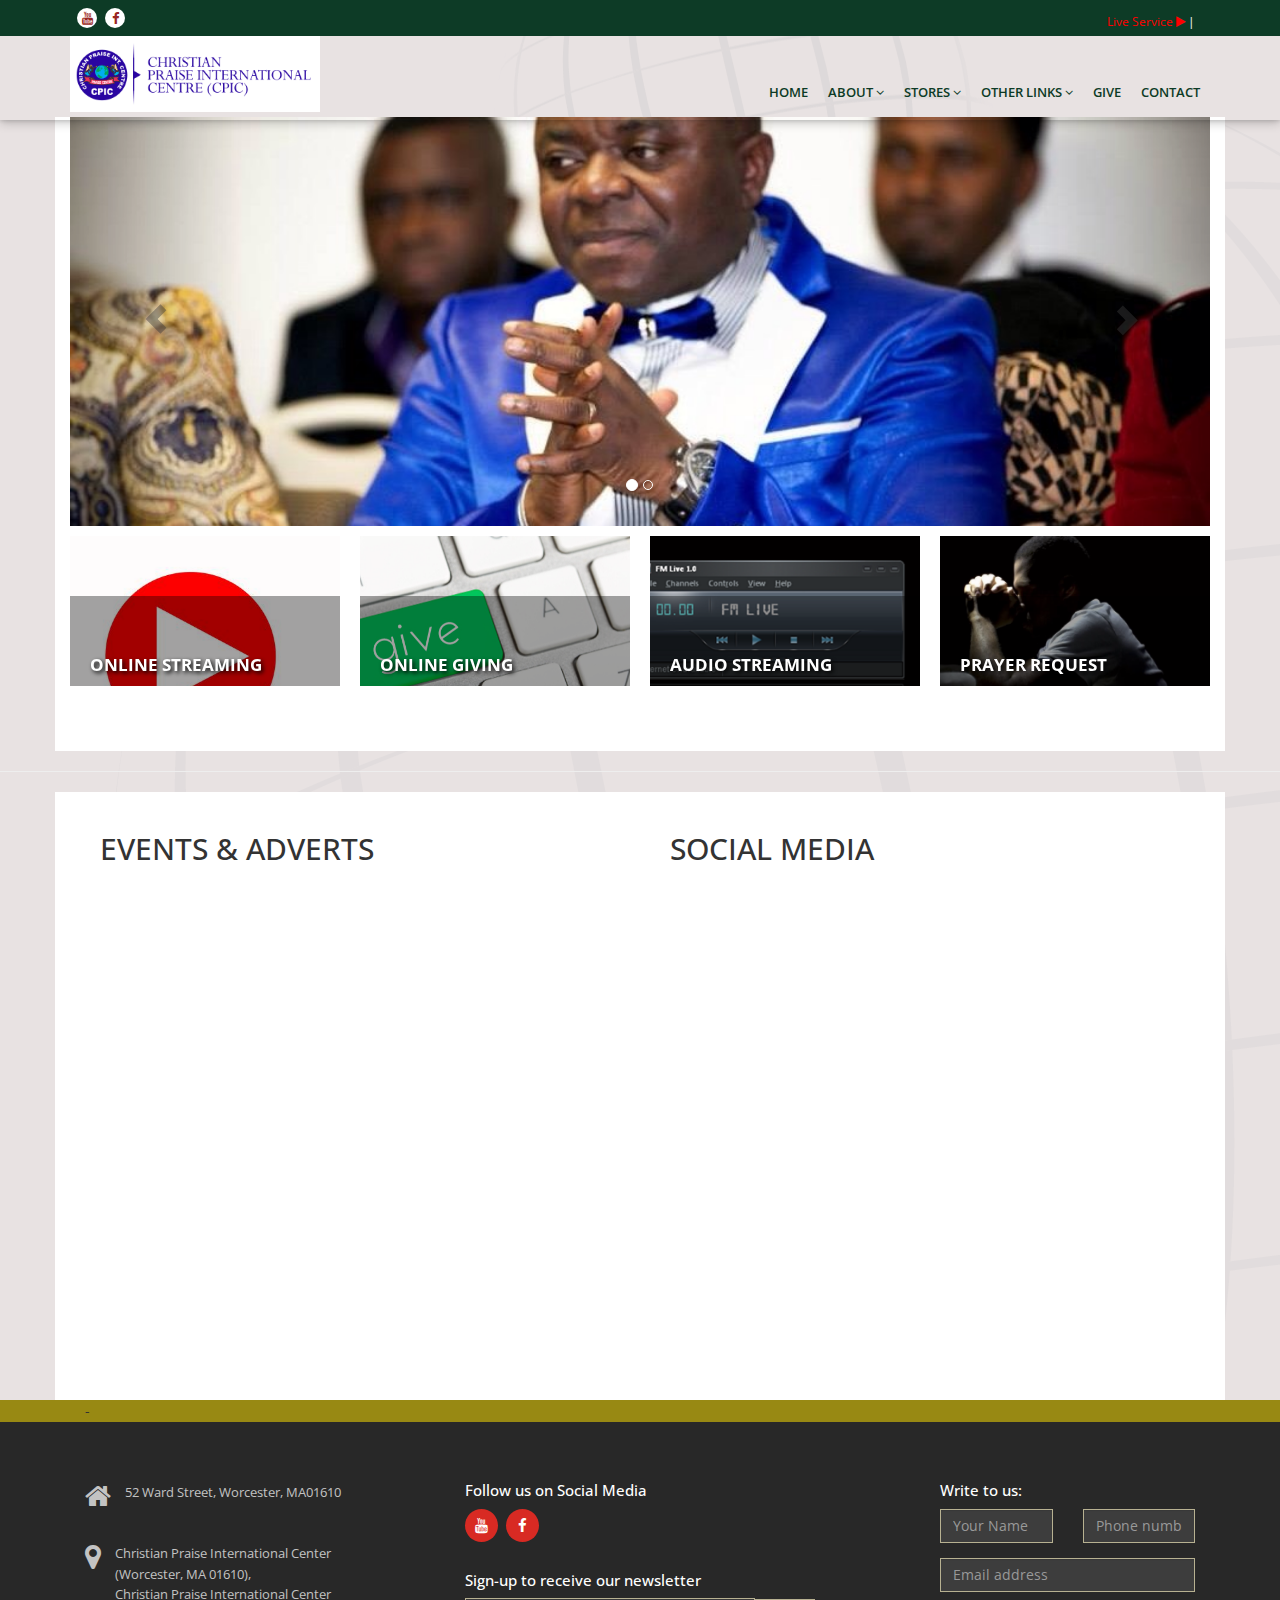
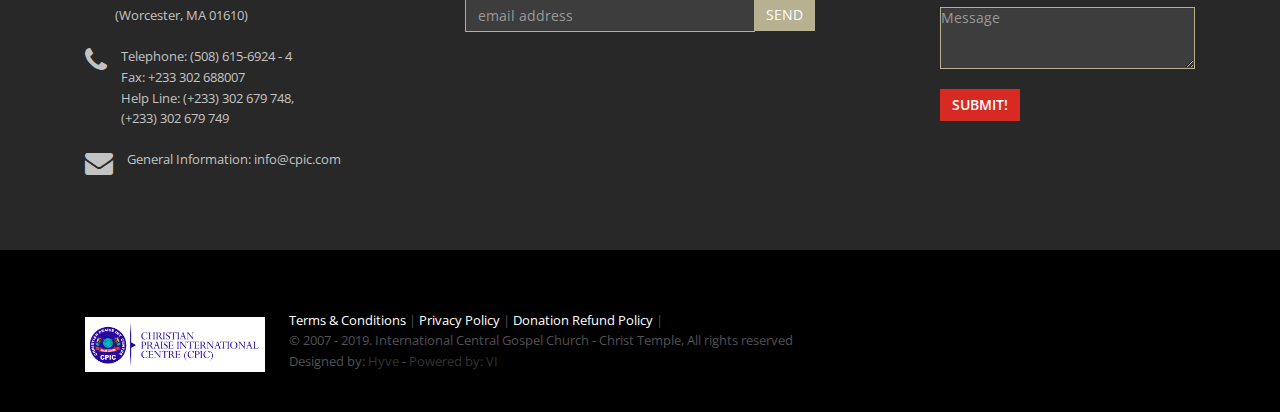
<file: home.html>
<!DOCTYPE html> 
<html> 
    <head><meta http-equiv="Content-Type" content="text/html; charset=UTF-8" /> 
        <meta http-equiv="content-type" content="text/html;charset=iso-8859-1" /> 
        <meta name="author" content="www.frebsite.nl" /> 
        <meta name="viewport" content="width=device-width initial-scale=1.0 maximum-scale=1.0 user-scalable=yes" /> 
        <title>International Central Gospel Church - Christ Temple</title>         
		<link rel="shortcut icon" href="images/favicon.png" type="image/x-icon">
        <link type="text/css" rel="stylesheet" href="virgin/css/demo.css" /> 
        <link type="text/css" rel="stylesheet" href="virgin/css/jquery.mmenu.css" /> 
      <!--
            <script type="text/javascript" src="components/jquery-1.10.2.min.js"></script>
        -->  
        <script type="text/javascript" src="virgin/js/jquery.min.js"></script>    
        <script type="text/javascript" src="virgin/js/jquery.mmenu.js"></script>         
        <script type="text/javascript">
			$(function() {
				$('nav#menu').mmenu();
			});
		</script>         
        <!-- Style Library -->         
        <link href="virgin/css/style-library-1.css" rel="stylesheet"> 
        <link href="virgin/css/plugins.css" rel="stylesheet"> 
        <link href="virgin/css/blocks.css" rel="stylesheet"> 
        <link href="virgin/css/custom.css" rel="stylesheet"> 
        <link href="css/carousel-responsive.css" rel="stylesheet"> 
        <link href="virgin/bootstrap/css/bootstrap.min.css" rel="stylesheet"> 
        <link href="virgin/css/font-awesome.min.css" rel="stylesheet"> 
        <link rel="stylesheet" href="https://fonts.googleapis.com/css?family=Open+Sans:300italic,400italic,600italic,700italic,400,300,600,700"> 
        <link rel="stylesheet" href="https://fonts.googleapis.com/css?family=Lato:300,400,700,300italic,400italic,700italic"> 
        <link rel="stylesheet" href="virgin/css/font-awesome.min.css"> 
        <!-- HTML5 shim, for IE6-8 support of HTML5 elements. All other JS at the end of file. -->         
        <!--[if lt IE 9]>
      <script src="js/html5shiv.js"></script>
      <script src="js/respond.min.js"></script>
    <![endif]-->         
        <!-- Start WOWSlider.com HEAD section -->         
        <!-- add to the <head><meta http-equiv="Content-Type" content="text/html; charset=UTF-8" /> of your page -->         
        <link rel="stylesheet" type="text/css" href="virgin/engine0/style.css" /> 
        <!-- End WOWSlider.com HEAD section -->         
        <link href="virgin/css/responsive.css" rel="stylesheet" type="text/css">
	
     <!-- Chatra {literal} -->
    <script>
// Set the date we're counting down to
var countDownDate = new Date("Jun 30, 2019  07:30:00").getTime();
// Update the count down every 1 second
var x = setInterval(function() {
    // Get todays date and time
    var now = new Date().getTime();
    // Find the distance between now an the count down date
    var distance = countDownDate - now;
    // Time calculations for days, hours, minutes and seconds
    var days = Math.floor(distance / (1000 * 60 * 60 * 24));
    var hours = Math.floor((distance % (1000 * 60 * 60 * 24)) / (1000 * 60 * 60));
    var minutes = Math.floor((distance % (1000 * 60 * 60)) / (1000 * 60));
    var seconds = Math.floor((distance % (1000 * 60)) / 1000);
    // Output the result in an element with id="demo"
    document.getElementById("countdown").innerHTML = days + " Days - " + hours + " Hrs - "
    + minutes + " : " + seconds + " - ";
    //document.getElementById("countdown").innerHTML = days + "Days " + hours + "Hrs "
    //+ minutes + "Mins " + seconds + "s ";
    // If the count down is over, write some text 
    if (distance < 0) {
        clearInterval(x);
        document.getElementById("countdown").innerHTML = "<a style='color:#fff; bg-color:#f00;' class='btn btn-sm btn-danger1' href='live.html'><i class='fa fa-play'></i> WATCH LIVE SERVICE </a>";
		document.getElementById("live-txt").innerHTML="";
    }
}, 1000);
</script>
<!--Start of Tawk.to Script-->
<script type="text/javascript">
var Tawk_API=Tawk_API||{}, Tawk_LoadStart=new Date();
(function(){
var s1=document.createElement("script"),s0=document.getElementsByTagName("script")[0];
s1.async=true;
s1.src='https://embed.tawk.to/5be68e4a70ff5a5a3a71856c/default';
s1.charset='UTF-8';
s1.setAttribute('crossorigin','*');
s0.parentNode.insertBefore(s1,s0);
})();
</script>
<!--End of Tawk.to Script-->
<style>
.btn.btn-danger1 {
    box-shadow: 0 0px #c0392b;
    background-color: #FF0004;
    border: 0;
    color: #FFFFFF;
    border-radius: 0;
    font-size: 10px;
    font-weight: 600;
    letter-spacing: 0;
    margin-top: -10px;
	margin-right: 20px;
}
</style>   
  <!-- PushAlert -->
        <script type="text/javascript">
                (function(d, t) {
                        var g = d.createElement(t),
                        s = d.getElementsByTagName(t)[0];
                        g.src = "https://cdn.pushalert.co/integrate_2cc8dc19f9b115decc3eafede1124f7f.js";
                        s.parentNode.insertBefore(g, s);
                }(document, "script"));
        </script>
        <!-- End PushAlert -->
    <script type="text/javascript">
  var _gaq = _gaq || [];
  _gaq.push(['_setAccount', 'UA-20253028-2']);
  _gaq.push(['_trackPageview']);
  (function() {
    var ga = document.createElement('script'); ga.type = 'text/javascript'; ga.async = true;
    ga.src = ('https:' == document.location.protocol ? 'https://ssl' : 'http://www') + '.google-analytics.com/ga.js';
    var s = document.getElementsByTagName('script')[0]; s.parentNode.insertBefore(ga, s);
  })();
</script>
    </head>     
    <body> 
        <div id="page">              
            <div id="content container"> 
                <!-- Start WOWSlider.com BODY section -->                 
                <!-- add to the <body> of your page -->                 
				<style>
/*
@media only screen and (max-width: 400px) {
.carousel .item {
    height: 12vh;
    background-color: #777;
}
}
	@media screen and (min-device-width: 700px) and (max-device-width: 1200px) { 
    .carousel .item {
    height: 55vh;
    background-color: #777;
}
}
*/
/*@media only screen and (min-width: 700px) {
.carousel .item {
    height: 55vh;
    background-color: #777;
}
}*/
</style>   
<div class="container white-bg">
					<div id="myCarousel" class="carousel slide" data-ride="carousel">
      <!-- Indicators -->
      <ol class="carousel-indicators">
        <li data-target="#myCarousel" data-slide-to="0" class=" active"></li>
        <li data-target="#myCarousel" data-slide-to="1" class=""></li>
      </ol>
      <div class="carousel-inner">
        <div class="item  active">
                  <img src="directory/gallery/flashbanner/home/GW Announcement CT.jpg" class="img-responsive" alt="">
                  </div>
        <div class="item ">
                  <img src="directory/gallery/flashbanner/home/wisdom-2019-website.jpg" class="img-responsive" alt="">
                  </div>
      </div>
      <a class="left carousel-control" href="#myCarousel" data-slide="prev"><span class="glyphicon glyphicon-chevron-left"></span></a>
      <a class="right carousel-control" href="#myCarousel" data-slide="next"><span class="glyphicon glyphicon-chevron-right"></span></a>
    </div>                   
</div>                 
<style>
	.live-play-icon{
		margin-top: -10px;
	}
</style>
<section class="topbar " id="topbar"> 
                    <div id="header"> 
                        <a href="#menu"></a> 
                    </div>
                    <section id="topbar1" class="topbar1"> 
                        <div class="container"> 
                            <div class="col-md-3 col-sm-4 col-xs-12"> 
                                <ul class="social social-light topicons" id="topicons"> 
<li> 
                                        <a target="_blank" title="ICGC Youtube" href="https://www.youtube.com/channel/UCsIMu4G7paLkhDVl9bql8NQ?view_as=subscriber
"><i class="fa fa-youtube"></i></a> 
                                    </li>  
<li> 
                                        <a target="_blank" title="ICGC Facebook" href="https://www.facebook.com/Christian-Praise-Int-Centre-Worcester-USA-CPIC-117664191591830/
"><i class="fa fa-facebook"></i></a> 
                                    </li>  

                                </ul>  
                            </div>                             
                            <div class="col-xs-12 col-sm-8 col-md-9 toplinks1" id="toplinks1"> 
                                <p class="text-right">
                                <a style="" href="live.html" class="live-play-icon topper1-text">
									<span style="color: red;" id="live-txt">Live Service  <i class="fa fa-play"></i></span> 
									<span id="countdown"></span></a> <span class="topper1-text"> | </span>
                               </p> 
                            </div>                             
                        </div>                         
                    </section> 
                    <section id="topbar2 header-2" class="topbar2 header-2 globe-bg"> 
                        <div class="container"> 
                            <!-- Brand and toggle get grouped for better mobile display -->                             
                            <div class="main-nav navbar-header"> 
                                <a href="home.html"> 
                                    <img src="images/logo-white.png" class=" brand-img img-responsive"> 
                                </a>                                 
                            </div>                             
                            <!-- Collect the nav links, forms, and other content for toggling -->                             
                            <div class="collapse navbar-collapse text-right" id="navbar-collapse"> 
                                <!--<span id="search1" class="search1"><span id="search1a" class="search1a"><a href="#" class="btn btn-sm btn-info">Login</a></span><span id="search1b" class="search1b"><div class="input-group input-group-sm"> 
                                            <input type="email" class="form-control" placeholder="email address"> 
                                            <span class="input-group-btn"><a class="btn btn-primary" type="button"><i class="fa fa-search white"></i></a></span> 
                                        </div></span></span> 
                                        -->
                                       <!-- <br>

<br>-->
                                <ul class="nav navbar-nav navbar-right menu"> 
<li><a href="home.html">Home</a></li> 
                                    <li class="nav-item dropdown"> 
                                        <a class="dropdown-toggle" data-toggle="dropdown" data-hover="dropdown" data-delay="0" data-close-others="false" href="#">About <i class="fa fa-angle-down"></i></a> 
                                        <ul class="dropdown-menu"> 
                                            <li> 
                                                <a href="74.html">History</a> 
                                            </li> 
                                            <li> 
                                                <a href="75.html">Church Services</a> 
                                            </li> 
                                            <li> 
                                                <a href="76.html">Our Mission Statement</a> 
                                            </li> 
                                            <li> 
                                                <a href="77.html"> Our Logo (Acts 2:41- 42)</a> 
                                            </li> 
                                            <li> 
                                                <a href="78.html">Our Message (Jeremiah 31:17)</a> 
                                            </li> 
                                            <li> 
                                                <a href="79.html">Our Philosophy</a> 
                                            </li> 
                                            <li> 
                                                <a href="80.html">Statement Of Faith</a> 
                                            </li> 
                                            <li> 
                                                <a href="index.html">Vision Of ICGC (Acts 2:42)</a> 
                                            </li> 
                                            
                                        </ul>                                         
                                    </li>                                     
<li class="nav-item dropdown"> 
<a class="dropdown-toggle" data-toggle="dropdown" data-hover="dropdown" data-delay="0" data-close-others="false" href="#">Stores <i class="fa fa-angle-down"></i></a> 
                                        <ul class="dropdown-menu"> 
                                            <li> 
                                                <a target="_blank" href="http://www.altarbookshop.com">Altar Bookshop ( Www.altarbookshop.com )</a> 
                                            </li> 
                                            
                                        </ul>                                         
                                    </li>                                     
<li class="nav-item dropdown"> 
<a class="dropdown-toggle" data-toggle="dropdown" data-hover="dropdown" data-delay="0" data-close-others="false" href="#">Other Links <i class="fa fa-angle-down"></i></a> 
                                        <ul class="dropdown-menu"> 
                                            <li> 
                                                <a href="http://central.edu.gh/">Central University</a> 
                                            </li> 
                                            <li> 
                                                <a href="http://www.centralaidgh.org">Central Aid</a> 
                                            </li> 
                                            
                                        </ul>                                         
                                    </li>                                     
<li><a target="_blank" href="index.html">Give</a></li> 
<li><a href="index.html">Contact</a></li> 
                                    <!-- /.dropdown -->                                     
                                </ul>                                 
                            </div>                             
                            <!-- /.navbar-collapse -->                             
                        </div>                         
                    </section>                     
                </section>                 
                <section class="contentblock3" id="contentblock3"> 
                    <div class="container white-bg thumbs-padding"> 
                        <div class="col-xs-12 col-lg-12 col-md-12 col-sm-12 col-no-padding"> 
                            <div class="row"> 
                                <div class="grid col-md-3 col-sm-6 col-xs-12"> 
                                                                  <figure class="effect-lily"> 
                                        <img src="directory/gallery/home icons/home-live.jpg" alt="img01" /> 
                                        <figcaption> 
                                            <h2>Online Streaming</h2> 
                                            <p><p>Watch our church services live on any smart device&nbsp;</p>
</p> 
                                            <a href="live
" >View more</a> 
                                        </figcaption>                                         
                                    </figure>                                     
                                </div>  
                                <div class="grid col-md-3 col-sm-6 col-xs-12"> 
                                                                  <figure class="effect-lily"> 
                                        <img src="directory/gallery/home icons/hand-holding-a-red-heart-valentine-s-day-love-vintage-tone_24899-89.jpg" alt="img01" /> 
                                        <figcaption> 
                                            <h2>Online Giving</h2> 
                                            <p><p>Give your donations, offerings, Tithes and Pledges to the Lord via VISA, MasterCard and Mobile Money (GH)</p>
</p> 
                                            <a href="give
" >View more</a> 
                                        </figcaption>                                         
                                    </figure>                                     
                                </div>  
                               
                                <div class="grid col-md-3 col-sm-6 col-xs-12"> 
                                                                  <figure class="effect-lily"> 
                                        <img src="directory/gallery/home icons/home-audio.jpg" alt="img01" /> 
                                        <figcaption> 
                                            <h2>Audio Streaming</h2> 
                                            <p><p>Listen to our audio sermon broadcast and audio live streaming of our services</p>
</p> 
                                            <a href="audio
" >View more</a> 
                                        </figcaption>                                         
                                    </figure>                                     
                                </div>  
                               
                               
                                <div class="grid col-md-3 col-sm-6 col-xs-12"> 
                                                                  <figure class="effect-lily"> 
                                        <img src="directory/gallery/home icons/home-prayer.jpg" alt="img01" /> 
                                        <figcaption> 
                                            <h2>Prayer Request</h2> 
                                            <p><p>Send in your Prayer Requests and the Lord will answer your prayers</p>
</p> 
                                            <a href="82
" >View more</a> 
                                        </figcaption>                                         
                                    </figure>                                     
                                </div>  
                            </div>                             
                        </div>                         
                    </div>                     
                </section> 
                <hr>                
                <section class="contentblock3" id="contentblock3" > 
                    <div class="container  white-bg "> 
                        <div class="col-md-12 col-lg-12 col-sm-12 col-xs-12"> 
                               <div class="row">
                               <div class="col-md-6">
                                <div class="col-md-6 col-lg-12 col-sm-12 col-xs-12 pad-bottom20 pad20"> 
                                    <h2>EVENTS & ADVERTS</h2> 								
								</div>   
								 <iframe width="100%" height="500px" src="https://www.youtube.com/embed/videoseries?list=PLocODN4sclAxWEdNdrXkx5-Q2v_eCjZsz" frameborder="0" gesture="media" allowfullscreen></iframe>                              
                                </div>
                                <div class="col-md-6">
 <div class="col-md-6 col-lg-12 col-sm-12 col-xs-12 pad-bottom20 pad20"> 
                                    <h2>SOCIAL MEDIA</h2> 								
								</div>  
<iframe src="https://www.facebook.com/plugins/page.php?href=https%3A%2F%2Fwww.facebook.com%2Ficgcchristtemple%2F&tabs=timeline&width=520&height=500&small_header=true&adapt_container_width=true&hide_cover=false&show_facepile=true&appId=215976095088446" width="100%" height="500" style="border:none;overflow:hidden" scrolling="no" frameborder="0" allowTransparency="true" allow="encrypted-media"></iframe>                                       
</div>   
                                                      <br>
<br>
                            </div>                             
						</div>
                    </div>                     
                </section>                 
                        <section class="contentblock5" id="contentblock5"> 
                    <div class="container"> 
                        <div class="col-md-12 col-lg-12 col-sm-12 col-xs-12"> 
                            -
                        </div>                         
                    </div>                     
                </section>                 
                <section class="contentblock6" id="contentblock6"> 
                    <div class="container"> 
                        <div class="col-md-4"> 
                            <div class="margin-bottom20"> 
                                <span id="add-icon1" class="add-icon1"><p><i class="fa fa-home fa-2x"></i></p></span> 
                                <span id="main-add1" class="main-add1"><p>52 Ward Street, Worcester, MA01610</p>
</span> 
                            </div>                             
                            <div class="margin-bottom20"> 
                                <span id="add-icon1" class="add-icon1"><p><i class="fa fa-map-marker fa-2x"></i></p></span> 
                                <span id="main-add1" class="main-add1"><p>Christian Praise International Center (Worcester, MA 01610),&nbsp;<br />Christian Praise International Center (Worcester, MA 01610)</p>
</span> 
                            </div>                             
                            <div class="margin-bottom20"> 
                                <span id="add-icon1" class="add-icon1"><p><i class="fa fa-2x fa-phone"></i></p></span> 
                                <span id="main-add1" class="main-add1"><p>Telephone: (508) 615-6924 - 4&nbsp;<br />
Fax:&nbsp;+233 302 688007<br />
Help Line: (+233) 302 679 748,<br />
(+233) 302 679&nbsp;749</p>
</span> 
                            </div> 
                            <div class=""> 
                                <span id="add-icon1" class="add-icon1"><p><i class="fa fa-2x fa-envelope"></i></p></span> 
                                <span id="main-add1" class="main-add1"><p>General Information:&nbsp;info@cpic.com</p>
</span> 
                            </div>  
                       </div>                         
                        <div class="col-md-4 col-sm-4 col-xs-12"> 
                            <h3>Follow us on Social Media</h3> 
                            <ul class="social footer-icon social-light pull-left ft-icons2" id="ft-icons2"> 
                                    <li> 
                                        <a target="_blank" title="ICGC Youtube" href="https://www.youtube.com/channel/UCsIMu4G7paLkhDVl9bql8NQ?view_as=subscriber
"><i class="fa fa-youtube"></i></a> 
                                    </li>   
                                    <li> 
                                        <a target="_blank" title="CPIC Facebook" href="https://www.facebook.com/Christian-Praise-Int-Centre-Worcester-USA-CPIC-117664191591830/
"><i class="fa fa-facebook"></i></a> 
                                    </li>   
                                    
                            </ul>                             
                            <h3>Sign-up to receive our newsletter</h3> 
                            <div class="input-group"> 
                                <input type="email" class="form-control" placeholder="email address"> 
                                <span class="input-group-btn"><a class="btn btn-primary" type="button">send</a></span> 
                            </div>    
   <br>
<br>
<br>
<!--                                                                                                                            
 <div id="myZadarmaCallmeWidget2984"></div>
<script>
  var myZadarmaCallmeWidget2984;
  var myZadarmaCallmeWidgetFn2984 = function() {
    myZadarmaCallmeWidget2984 = new ZadarmaCallmeWidget("myZadarmaCallmeWidget2984");
    myZadarmaCallmeWidget2984.create({
"widgetId": "7NP1KVCsm8Ddy9xFmskmnGgvpxk4xg5sUreu7d2sSdk489rv47Lycp23fgfK1rN76U3MgubHDa1Cz4mg3myE2hKjcp5PAKYf1a32bdda93fb513584060759f8216102", "sipId":"740348", "domElement":"myZadarmaCallmeWidget2984" }, { "shape":"square", "language":"en", "width":"0", "dtmf":false, "font": "'Trebuchet MS','Helvetica CY',sans-serif", "color_call": "rgb(255, 255, 255)", "color_bg_call": "rgb(126, 211, 33)", "color_border_call": "rgb(191, 233, 144)", "color_connection": "rgb(255, 255, 255)", "color_bg_connection": "rgb(33, 211, 166)", "color_border_connection": "rgb(144, 233, 211)", "color_calling": "rgb(255, 255, 255)", "color_border_calling": "rgb(255, 218, 128)", "color_bg_calling": "rgb(255, 181, 0)", "color_ended": "rgb(255, 255, 255)", "color_bg_ended": "rgb(164,164,164)", "color_border_ended": "rgb(210, 210, 210)" 
    });
  }
  if (window.addEventListener) {
    window.addEventListener('load', myZadarmaCallmeWidgetFn2984, false);
  } else if (window.attachEvent) {
    window.attachEvent('onload', myZadarmaCallmeWidgetFn2984);
  }
</script>                                                                                                                              -->                                               
                        </div>                         
                        <div class="col-md-3 col-md-offset-1 col-sm-4 col-xs-12"> 
                            <h3>Write to us:</h3> 
<form action="" method="post" name="contactUs" id="contactUs" onSubmit="xajax_contact(xajax.getFormValues('contactUs')); return false;">
                                   <input type="hidden" id="type" name="type" value="richard.nettey@centralgospel.com" />
                                   <input type="hidden" id="subject" name="subject" value="CONTACT US" />
                                <div class="row"> 
                                    <div class="col-md-6"> 
                                        <div class="form-group"> 
                                            <input type="text" id="name" name="name" placeholder="Your Name" class="form-control" /> 
                                        </div>                                         
                                    </div>                                     
                                    <div class="col-md-6"> 
                                        <div class="form-group"> 
                                            <input type="text" placeholder="Phone number" id="phone" name="phone" class="form-control" /> 
                                        </div>                                         
                                    </div>                                     
                                </div>                                 
                                <div class="form-group"> 
                                    <input type="text" placeholder="Email address" id="email" name="email" class="form-control" /> 
                                </div>                                 
                                <div class="form-group"> 
                                    <textarea name="message" id="message" class="form-control" rows="3" placeholder="Message" ></textarea>                                     
                                    <div class="editContent"> 
</div>                                     
                                </div>                                 
                                <input type="submit" class="btn margin-top0 btn-success" value="Submit!" /> 
                            </form>                             
                        </div>                         
                    </div>                     
                </section>                 
                <section class="contentblock7-footer" id="contentblock7-footer"> 
                    <div class="container"> 
                        <div class="col-md-12 col-sm-12 col-xs-12"> 
                            <span id="footerlogo1" class="footerlogo1"><img src="virgin/images/Untitled-1.png" class="img-responsive" /></span> 
                            <span id="footer-cr1" class="footer-cr1">
                            <p>
                                    <a style="color: white;" href="index.html">Terms & Conditions</a> | 
                                    <a style="color: white;" href="index.html">Privacy Policy</a> | 
                                    <a style="color: white;" href="index.html">Donation Refund Policy</a> | 
                            </p>
                            <p> 
&copy; 2007 - 2019. International Central Gospel Church - Christ Temple, All rights reserved<br class="Apple-interchange-newline"></p>
<p> 
Designed by: <a href="http://www.hyveconcepts.com" target="_blank">Hyve</a> - <a href="http://visualinsightinc.com" target="_blank">Powered by: VI</a><br class="Apple-interchange-newline"></p>
                       </span> 
                        </div>                         
                    </div>                     
                </section>                 
                <!-- End WOWSlider.com BODY section -->                 
        </div>             
		            <nav id="menu" style="color: white;"> 
                <ul> 
                    <li class="sellected"  style="color: white;"> 
                        <a href="home.html"  style="color: white;">Home</a> 
                    </li>                     
                    <li> 
                        <a  style="color: white;">About Us</a>
                        <ul> 
					<li> 
						<a  style="color: white;" href="74.html">History</a> 
					</li> 
					<li> 
						<a  style="color: white;" href="75.html">Church Services</a> 
					</li> 
					<li> 
						<a  style="color: white;" href="76.html">Our Mission Statement</a> 
					</li> 
					<li> 
						<a  style="color: white;" href="77.html"> Our Logo (Acts 2:41- 42)</a> 
					</li> 
					<li> 
						<a  style="color: white;" href="78.html">Our Message (Jeremiah 31:17)</a> 
					</li> 
					<li> 
						<a  style="color: white;" href="79.html">Our Philosophy</a> 
					</li> 
					<li> 
						<a  style="color: white;" href="80.html">Statement Of Faith</a> 
					</li> 
					<li> 
						<a  style="color: white;" href="index.html">Vision Of ICGC (Acts 2:42)</a> 
					</li> 
					
					</ul>                 
                    </li>                     
                    <li> 
                        <a  style="color: white;">Stores</a>
                      <ul>
                                                                  <li> 
                                                <a style="color: white;" target="_blank" href="http://www.altarbookshop.com">Altar Bookshop ( Www.altarbookshop.com )</a> 
                                            </li> 
                                           
                      </ul>   
                    </li>                     
                    <li> 
                        <a  style="color: white;">Other links</a> 
                        <ul>
                                            <li> 
                                                <a  style="color: white;" href="http://central.edu.gh/">Central University</a> 
                                            </li> 
                                            <li> 
                                                <a  style="color: white;" href="http://www.centralaidgh.org">Central Aid</a> 
                                            </li> 
                                            
                        </ul>
                    </li>                     
                    <li> 
                        <a  style="color: white;" href="index.html">Give</a> 
                    </li>                                        
                    <li> 
                        <a style="color: white;" href="index.html">Contact Us</a>
                    </li>                     
                </ul>                 
            </nav>             
        </div>         
        <script type="text/javascript" src="virgin/js/bootstrap.min.js"></script>         
        <script type="text/javascript" src="js/carousel.js"></script>         
        <script type="text/javascript" src="virgin/js/plugins.js"></script>         
       <!-- <script src="https://maps.google.com/maps/api/js?sensor=true"></script> -->        
        <script type="text/javascript" src="virgin/components/pg-blocks/js/plugins.js"></script>         
        <script type="text/javascript" src="virgin/components/pg-blocks/js/bskit-scripts.js"></script>  
<link rel="stylesheet" href="ajax/libs/fancybox/3-3-5/jquery.fancybox.min.css" />
<script src="ajax/libs/fancybox/3-3-5/jquery.fancybox.min.js"></script>    
<script type="text/javascript">
$('[data-fancybox="gallery"]').fancybox({
	// Options will go here
});
</script>
<!--<div id="zadarmaScripts"></div>
<script>
(function() {
  var script = document.createElement('script');
  script.src = 'https://my.zadarma.com/callmewidget/v2.0.8/loader.js';
  document.getElementById('zadarmaScripts').appendChild(script);
}());
</script>
-->   
    </body>     
</html>
</file>
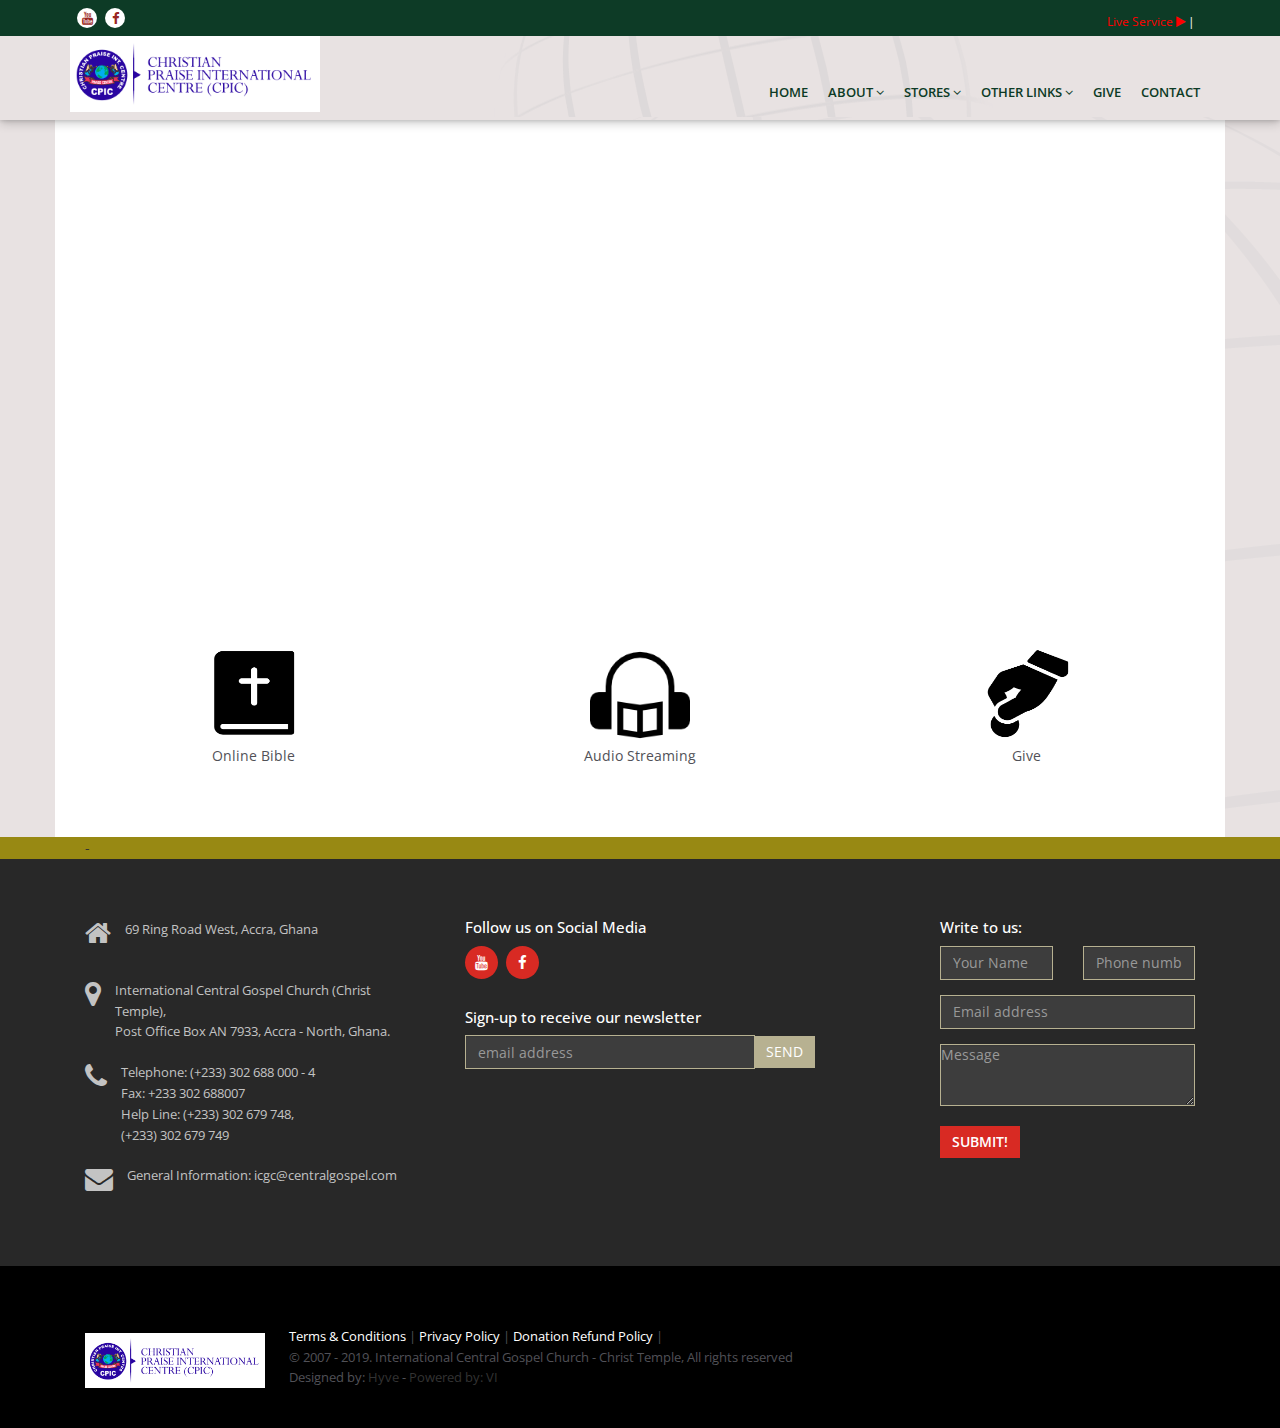
<file: live.html>
<!DOCTYPE html> 
<html> 
    <head><meta http-equiv="Content-Type" content="text/html; charset=UTF-8" /> 
        <meta http-equiv="content-type" content="text/html;charset=iso-8859-1" /> 
        <meta name="author" content="www.frebsite.nl" /> 
        <meta name="viewport" content="width=device-width initial-scale=1.0 maximum-scale=1.0 user-scalable=yes" /> 
        <title>International Central Gospel Church - Christ Temple</title>         
		<link rel="shortcut icon" href="images/favicon.png" type="image/x-icon">
        <link type="text/css" rel="stylesheet" href="virgin/css/demo.css" /> 
        <link type="text/css" rel="stylesheet" href="virgin/css/jquery.mmenu.css" /> 
      <!--
            <script type="text/javascript" src="components/jquery-1.10.2.min.js"></script>
        -->  
        <script type="text/javascript" src="virgin/js/jquery.min.js"></script>    
        <script type="text/javascript" src="virgin/js/jquery.mmenu.js"></script>         
        <script type="text/javascript">
			$(function() {
				$('nav#menu').mmenu();
			});
		</script>         
        <!-- Style Library -->         
        <link href="virgin/css/style-library-1.css" rel="stylesheet"> 
        <link href="virgin/css/plugins.css" rel="stylesheet"> 
        <link href="virgin/css/blocks.css" rel="stylesheet"> 
        <link href="virgin/css/custom.css" rel="stylesheet"> 
        <link href="css/carousel-responsive.css" rel="stylesheet"> 
        <link href="virgin/bootstrap/css/bootstrap.min.css" rel="stylesheet"> 
        <link href="virgin/css/font-awesome.min.css" rel="stylesheet"> 
        <link rel="stylesheet" href="https://fonts.googleapis.com/css?family=Open+Sans:300italic,400italic,600italic,700italic,400,300,600,700"> 
        <link rel="stylesheet" href="https://fonts.googleapis.com/css?family=Lato:300,400,700,300italic,400italic,700italic"> 
        <link rel="stylesheet" href="virgin/css/font-awesome.min.css"> 
        <!-- HTML5 shim, for IE6-8 support of HTML5 elements. All other JS at the end of file. -->         
        <!--[if lt IE 9]>
      <script src="js/html5shiv.js"></script>
      <script src="js/respond.min.js"></script>
    <![endif]-->         
        <!-- Start WOWSlider.com HEAD section -->         
        <!-- add to the <head><meta http-equiv="Content-Type" content="text/html; charset=UTF-8" /> of your page -->         
        <link rel="stylesheet" type="text/css" href="virgin/engine0/style.css" /> 
        <!-- End WOWSlider.com HEAD section -->         
        <link href="virgin/css/responsive.css" rel="stylesheet" type="text/css">
		
     <!-- Chatra {literal} -->
    <script>
// Set the date we're counting down to
var countDownDate = new Date("Jun 30, 2019  07:30:00").getTime();
// Update the count down every 1 second
var x = setInterval(function() {
    // Get todays date and time
    var now = new Date().getTime();
    // Find the distance between now an the count down date
    var distance = countDownDate - now;
    // Time calculations for days, hours, minutes and seconds
    var days = Math.floor(distance / (1000 * 60 * 60 * 24));
    var hours = Math.floor((distance % (1000 * 60 * 60 * 24)) / (1000 * 60 * 60));
    var minutes = Math.floor((distance % (1000 * 60 * 60)) / (1000 * 60));
    var seconds = Math.floor((distance % (1000 * 60)) / 1000);
    // Output the result in an element with id="demo"
    document.getElementById("countdown").innerHTML = days + " Days - " + hours + " Hrs - "
    + minutes + " : " + seconds + " - ";
    //document.getElementById("countdown").innerHTML = days + "Days " + hours + "Hrs "
    //+ minutes + "Mins " + seconds + "s ";
    // If the count down is over, write some text 
    if (distance < 0) {
        clearInterval(x);
        document.getElementById("countdown").innerHTML = "<a style='color:#fff; bg-color:#f00;' class='btn btn-sm btn-danger1' href='live.html'><i class='fa fa-play'></i> WATCH LIVE SERVICE </a>";
		document.getElementById("live-txt").innerHTML="";
    }
}, 1000);
</script>
<!--Start of Tawk.to Script-->
<script type="text/javascript">
var Tawk_API=Tawk_API||{}, Tawk_LoadStart=new Date();
(function(){
var s1=document.createElement("script"),s0=document.getElementsByTagName("script")[0];
s1.async=true;
s1.src='https://embed.tawk.to/5be68e4a70ff5a5a3a71856c/default';
s1.charset='UTF-8';
s1.setAttribute('crossorigin','*');
s0.parentNode.insertBefore(s1,s0);
})();
</script>
<!--End of Tawk.to Script-->
<style>
.btn.btn-danger1 {
    box-shadow: 0 0px #c0392b;
    background-color: #FF0004;
    border: 0;
    color: #FFFFFF;
    border-radius: 0;
    font-size: 10px;
    font-weight: 600;
    letter-spacing: 0;
    margin-top: -10px;
	margin-right: 20px;
}
</style>   
  <!-- PushAlert -->
        <script type="text/javascript">
                (function(d, t) {
                        var g = d.createElement(t),
                        s = d.getElementsByTagName(t)[0];
                        g.src = "https://cdn.pushalert.co/integrate_2cc8dc19f9b115decc3eafede1124f7f.js";
                        s.parentNode.insertBefore(g, s);
                }(document, "script"));
        </script>
        <!-- End PushAlert -->
    <script type="text/javascript">
  var _gaq = _gaq || [];
  _gaq.push(['_setAccount', 'UA-20253028-2']);
  _gaq.push(['_trackPageview']);
  (function() {
    var ga = document.createElement('script'); ga.type = 'text/javascript'; ga.async = true;
    ga.src = ('https:' == document.location.protocol ? 'https://ssl' : 'http://www') + '.google-analytics.com/ga.js';
    var s = document.getElementsByTagName('script')[0]; s.parentNode.insertBefore(ga, s);
  })();
</script>
    </head>     
    <body> 
        <div id="page">              
            <div id="content container"> 
                <!-- Start WOWSlider.com BODY section -->                 
                <!-- add to the <body> of your page -->                 
				<div class="" style="margin-top: 120px"></div>
<style>
	.live-play-icon{
		margin-top: -10px;
	}
</style>
<section class="topbar " id="topbar"> 
                    <div id="header"> 
                        <a href="#menu"></a> 
                    </div>
                    <section id="topbar1" class="topbar1"> 
                        <div class="container"> 
                            <div class="col-md-3 col-sm-4 col-xs-12"> 
                                <ul class="social social-light topicons" id="topicons"> 
<li> 
                                        <a target="_blank" title="ICGC Youtube" href="https://www.youtube.com/channel/UCsIMu4G7paLkhDVl9bql8NQ?view_as=subscriber
"><i class="fa fa-youtube"></i></a> 
                                    </li>  
<li> 
                                        <a target="_blank" title="ICGC Facebook" href="https://www.facebook.com/icgcchristtemple
"><i class="fa fa-facebook"></i></a> 
                                    </li>  

                                </ul>  
                            </div>                             
                            <div class="col-xs-12 col-sm-8 col-md-9 toplinks1" id="toplinks1"> 
                                <p class="text-right">
                                <a style="" href="live.html" class="live-play-icon topper1-text">
									<span style="color: red;" id="live-txt">Live Service  <i class="fa fa-play"></i></span> 
									<span id="countdown"></span></a> <span class="topper1-text"> | </span>
                               </p> 
                            </div>                             
                        </div>                         
                    </section> 
                    <section id="topbar2 header-2" class="topbar2 header-2 globe-bg"> 
                        <div class="container"> 
                            <!-- Brand and toggle get grouped for better mobile display -->                             
                            <div class="main-nav navbar-header"> 
                                <a href="home.html"> 
                                    <img src="images/logo-white.png" class=" brand-img img-responsive"> 
                                </a>                                 
                            </div>                             
                            <!-- Collect the nav links, forms, and other content for toggling -->                             
                            <div class="collapse navbar-collapse text-right" id="navbar-collapse"> 
                                <!--<span id="search1" class="search1"><span id="search1a" class="search1a"><a href="#" class="btn btn-sm btn-info">Login</a></span><span id="search1b" class="search1b"><div class="input-group input-group-sm"> 
                                            <input type="email" class="form-control" placeholder="email address"> 
                                            <span class="input-group-btn"><a class="btn btn-primary" type="button"><i class="fa fa-search white"></i></a></span> 
                                        </div></span></span> 
                                        -->
                                       <!-- <br>
<br>-->
                                <ul class="nav navbar-nav navbar-right menu"> 
<li><a href="home.html">Home</a></li> 
                                    <li class="nav-item dropdown"> 
                                        <a class="dropdown-toggle" data-toggle="dropdown" data-hover="dropdown" data-delay="0" data-close-others="false" href="#">About <i class="fa fa-angle-down"></i></a> 
                                        <ul class="dropdown-menu"> 
                                            <li> 
                                                <a href="74.html">History</a> 
                                            </li> 
                                            <li> 
                                                <a href="75.html">Church Services</a> 
                                            </li> 
                                            <li> 
                                                <a href="76.html">Our Mission Statement</a> 
                                            </li> 
                                            <li> 
                                                <a href="77.html"> Our Logo (Acts 2:41- 42)</a> 
                                            </li> 
                                            <li> 
                                                <a href="78.html">Our Message (Jeremiah 31:17)</a> 
                                            </li> 
                                            <li> 
                                                <a href="79.html">Our Philosophy</a> 
                                            </li> 
                                            <li> 
                                                <a href="80.html">Statement Of Faith</a> 
                                            </li> 
                                            <li> 
                                                <a href="index.html">Vision Of ICGC (Acts 2:42)</a> 
                                            </li> 
                                            
                                        </ul>                                         
                                    </li>                                     
<li class="nav-item dropdown"> 
<a class="dropdown-toggle" data-toggle="dropdown" data-hover="dropdown" data-delay="0" data-close-others="false" href="#">Stores <i class="fa fa-angle-down"></i></a> 
                                        <ul class="dropdown-menu"> 
                                            <li> 
                                                <a target="_blank" href="http://www.altarbookshop.com">Altar Bookshop ( Www.altarbookshop.com )</a> 
                                            </li> 
                                           
                                        </ul>                                         
                                    </li>                                     
<li class="nav-item dropdown"> 
<a class="dropdown-toggle" data-toggle="dropdown" data-hover="dropdown" data-delay="0" data-close-others="false" href="#">Other Links <i class="fa fa-angle-down"></i></a> 
                                        <ul class="dropdown-menu"> 
                                            <li> 
                                                <a href="http://central.edu.gh/">Central University</a> 
                                            </li> 
                                            <li> 
                                                <a href="http://www.centralaidgh.org">Central Aid</a> 
                                            </li> 
                                            
                                        </ul>                                         
                                    </li>                                     
<li><a target="_blank" href="index.html">Give</a></li> 
<li><a href="index.html">Contact</a></li> 
                                    <!-- /.dropdown -->                                     
                                </ul>                                 
                            </div>                             
                            <!-- /.navbar-collapse -->                             
                        </div>                         
                    </section>                     
                </section>                 
				<script>
setInterval(function()
{ 
    $.ajax({
      type:"post",
      url:"getlive.php",
      datatype:"html",
      success:function(data)
      {
          //do something with response data
		  document.getElementById('live_message').innerHTML= data;
		  document.getElementById('live_message').innerHTML= data;
		  //alert('test');
      }
    });
}, 5000);//time in milliseconds 
</script> 
                <section class="contentblock3" id="contentblock3"> 
                    <div class="container white-bg thumbs-padding"> 
                        <div class="col-xs-12 col-lg-12 col-md-12 col-sm-12 col-no-padding"> 
                            <div class="row"> 
                          <iframe width="100%" height="500" src="https://www.youtube.com/embed/_zuRfayV6Fw" frameborder="0" allow="autoplay; encrypted-media" allowfullscreen></iframe> 
                           <!--
                           <iframe width="100%" height="500" src="https://www.youtube.com/embed/hKCM1NG5t_A" frameborder="0" allow="accelerometer; autoplay; encrypted-media; gyroscope; picture-in-picture" allowfullscreen></iframe>  -->                                                                                                                                                                         
                            </div>
                            <div class="row"> 
<center><h2 style="color: red" id="live_message"></h2></center>
							</div>                            <div class="row"> 
                                <div class="col-md-4"> 
                                <center>
									<a target="_blank" href="https://www.bible.com/bible
" >
									 <img width="100px" height="100px" src="directory/gallery/live icons/icons-bible.png" alt="img01" /> 
									 <p class="text-center">Online Bible</p>
									 </a>
                               </center>                                   
                                </div>  
                                <div class="col-md-4"> 
                                <center>
									<a target="_blank" href="audio
" >
									 <img width="100px" height="100px" src="directory/gallery/live icons/headphones.png" alt="img01" /> 
									 <p class="text-center">Audio Streaming</p>
									 </a>
                               </center>                                   
                                </div>  
                                <div class="col-md-4"> 
                                <center>
									<a target="_blank" href="give
" >
									 <img width="100px" height="100px" src="directory/gallery/live icons/icons-donate.png" alt="img01" /> 
									 <p class="text-center">Give</p>
									 </a>
                               </center>                                   
                                </div>  
                            </div>                             
                        </div>                         
                    </div>                     
                </section>                 
                        <section class="contentblock5" id="contentblock5"> 
                    <div class="container"> 
                        <div class="col-md-12 col-lg-12 col-sm-12 col-xs-12"> 
                            -
                        </div>                         
                    </div>                     
                </section>                 
                <section class="contentblock6" id="contentblock6"> 
                    <div class="container"> 
                        <div class="col-md-4"> 
                            <div class="margin-bottom20"> 
                                <span id="add-icon1" class="add-icon1"><p><i class="fa fa-home fa-2x"></i></p></span> 
                                <span id="main-add1" class="main-add1"><p>69 Ring Road West, Accra, Ghana</p>
</span> 
                            </div>                             
                            <div class="margin-bottom20"> 
                                <span id="add-icon1" class="add-icon1"><p><i class="fa fa-map-marker fa-2x"></i></p></span> 
                                <span id="main-add1" class="main-add1"><p>International Central Gospel Church (Christ Temple),&nbsp;<br />
Post Office Box AN 7933, Accra - North, Ghana.</p>
</span> 
                            </div>                             
                            <div class="margin-bottom20"> 
                                <span id="add-icon1" class="add-icon1"><p><i class="fa fa-2x fa-phone"></i></p></span> 
                                <span id="main-add1" class="main-add1"><p>Telephone: (+233) 302 688 000 - 4&nbsp;<br />
Fax:&nbsp;+233 302 688007<br />
Help Line: (+233) 302 679 748,<br />
(+233) 302 679&nbsp;749</p>
</span> 
                            </div> 
                            <div class=""> 
                                <span id="add-icon1" class="add-icon1"><p><i class="fa fa-2x fa-envelope"></i></p></span> 
                                <span id="main-add1" class="main-add1"><p>General Information:&nbsp;icgc@centralgospel.com</p>
</span> 
                            </div>  
                       </div>                         
                        <div class="col-md-4 col-sm-4 col-xs-12"> 
                            <h3>Follow us on Social Media</h3> 
                            <ul class="social footer-icon social-light pull-left ft-icons2" id="ft-icons2"> 
                                    <li> 
                                        <a target="_blank" title="ICGC Youtube" href="https://www.youtube.com/channel/UCsIMu4G7paLkhDVl9bql8NQ?view_as=subscriber
"><i class="fa fa-youtube"></i></a> 
                                    </li>   
                                    <li> 
                                        <a target="_blank" title="ICGC Facebook" href="https://www.facebook.com/icgcchristtemple
"><i class="fa fa-facebook"></i></a> 
                                    </li>   
                                    
                            </ul>                             
                            <h3>Sign-up to receive our newsletter</h3> 
                            <div class="input-group"> 
                                <input type="email" class="form-control" placeholder="email address"> 
                                <span class="input-group-btn"><a class="btn btn-primary" type="button">send</a></span> 
                            </div>    
   <br>
<br>
<br>
<!--                                                                                                                            
 <div id="myZadarmaCallmeWidget2984"></div>
<script>
  var myZadarmaCallmeWidget2984;
  var myZadarmaCallmeWidgetFn2984 = function() {
    myZadarmaCallmeWidget2984 = new ZadarmaCallmeWidget("myZadarmaCallmeWidget2984");
    myZadarmaCallmeWidget2984.create({
"widgetId": "7NP1KVCsm8Ddy9xFmskmnGgvpxk4xg5sUreu7d2sSdk489rv47Lycp23fgfK1rN76U3MgubHDa1Cz4mg3myE2hKjcp5PAKYf1a32bdda93fb513584060759f8216102", "sipId":"740348", "domElement":"myZadarmaCallmeWidget2984" }, { "shape":"square", "language":"en", "width":"0", "dtmf":false, "font": "'Trebuchet MS','Helvetica CY',sans-serif", "color_call": "rgb(255, 255, 255)", "color_bg_call": "rgb(126, 211, 33)", "color_border_call": "rgb(191, 233, 144)", "color_connection": "rgb(255, 255, 255)", "color_bg_connection": "rgb(33, 211, 166)", "color_border_connection": "rgb(144, 233, 211)", "color_calling": "rgb(255, 255, 255)", "color_border_calling": "rgb(255, 218, 128)", "color_bg_calling": "rgb(255, 181, 0)", "color_ended": "rgb(255, 255, 255)", "color_bg_ended": "rgb(164,164,164)", "color_border_ended": "rgb(210, 210, 210)" 
    });
  }
  if (window.addEventListener) {
    window.addEventListener('load', myZadarmaCallmeWidgetFn2984, false);
  } else if (window.attachEvent) {
    window.attachEvent('onload', myZadarmaCallmeWidgetFn2984);
  }
</script>                                                                                                                              -->                                               
                        </div>                         
                        <div class="col-md-3 col-md-offset-1 col-sm-4 col-xs-12"> 
                            <h3>Write to us:</h3> 
<form action="" method="post" name="contactUs" id="contactUs" onSubmit="xajax_contact(xajax.getFormValues('contactUs')); return false;">
                                   <input type="hidden" id="type" name="type" value="richard.nettey@centralgospel.com" />
                                   <input type="hidden" id="subject" name="subject" value="CONTACT US" />
                                <div class="row"> 
                                    <div class="col-md-6"> 
                                        <div class="form-group"> 
                                            <input type="text" id="name" name="name" placeholder="Your Name" class="form-control" /> 
                                        </div>                                         
                                    </div>                                     
                                    <div class="col-md-6"> 
                                        <div class="form-group"> 
                                            <input type="text" placeholder="Phone number" id="phone" name="phone" class="form-control" /> 
                                        </div>                                         
                                    </div>                                     
                                </div>                                 
                                <div class="form-group"> 
                                    <input type="text" placeholder="Email address" id="email" name="email" class="form-control" /> 
                                </div>                                 
                                <div class="form-group"> 
                                    <textarea name="message" id="message" class="form-control" rows="3" placeholder="Message" ></textarea>                                     
                                    <div class="editContent"> 
</div>                                     
                                </div>                                 
                                <input type="submit" class="btn margin-top0 btn-success" value="Submit!" /> 
                            </form>                             
                        </div>                         
                    </div>                     
                </section>                 
                <section class="contentblock7-footer" id="contentblock7-footer"> 
                    <div class="container"> 
                        <div class="col-md-12 col-sm-12 col-xs-12"> 
                            <span id="footerlogo1" class="footerlogo1"><img src="virgin/images/Untitled-1.png" class="img-responsive" /></span> 
                            <span id="footer-cr1" class="footer-cr1">
                            <p>
                                    <a style="color: white;" href="index.html">Terms & Conditions</a> | 
                                    <a style="color: white;" href="index.html">Privacy Policy</a> | 
                                    <a style="color: white;" href="index.html">Donation Refund Policy</a> | 
                            </p>
                            <p> 
&copy; 2007 - 2019. International Central Gospel Church - Christ Temple, All rights reserved<br class="Apple-interchange-newline"></p>
<p> 
Designed by: <a href="http://www.hyveconcepts.com" target="_blank">Hyve</a> - <a href="http://visualinsightinc.com" target="_blank">Powered by: VI</a><br class="Apple-interchange-newline"></p>
                       </span> 
                        </div>                         
                    </div>                     
                </section>                 
                <!-- End WOWSlider.com BODY section -->                 
        </div>             
		            <nav id="menu" style="color: white;"> 
                <ul> 
                    <li class="sellected"  style="color: white;"> 
                        <a href="home.html"  style="color: white;">Home</a> 
                    </li>                     
                    <li> 
                        <a  style="color: white;">About Us</a>
                        <ul> 
					<li> 
						<a  style="color: white;" href="74.html">History</a> 
					</li> 
					<li> 
						<a  style="color: white;" href="75.html">Church Services</a> 
					</li> 
					<li> 
						<a  style="color: white;" href="76.html">Our Mission Statement</a> 
					</li> 
					<li> 
						<a  style="color: white;" href="77.html"> Our Logo (Acts 2:41- 42)</a> 
					</li> 
					<li> 
						<a  style="color: white;" href="78.html">Our Message (Jeremiah 31:17)</a> 
					</li> 
					<li> 
						<a  style="color: white;" href="79.html">Our Philosophy</a> 
					</li> 
					<li> 
						<a  style="color: white;" href="80.html">Statement Of Faith</a> 
					</li> 
					<li> 
						<a  style="color: white;" href="index.html">Vision Of ICGC (Acts 2:42)</a> 
					</li> 
					
					</ul>                 
                    </li>                     
                    <li> 
                        <a  style="color: white;">Stores</a>
                      <ul>
                                                                  <li> 
                                                <a style="color: white;" target="_blank" href="http://www.altarbookshop.com">Altar Bookshop ( Www.altarbookshop.com )</a> 
                                            </li> 
                                           
                      </ul>   
                    </li>                     
                    <li> 
                        <a  style="color: white;">Other links</a> 
                        <ul>
                                            <li> 
                                                <a  style="color: white;" href="http://central.edu.gh/">Central University</a> 
                                            </li> 
                                            <li> 
                                                <a  style="color: white;" href="http://www.centralaidgh.org">Central Aid</a> 
                                            </li> 
                                            
                        </ul>
                    </li>                     
                    <li> 
                        <a  style="color: white;" href="index.html">Give</a> 
                    </li>                                        
                    <li> 
                        <a style="color: white;" href="index.html">Contact Us</a>
                    </li>                     
                </ul>                 
            </nav>             
        </div>         
        <script type="text/javascript" src="virgin/js/bootstrap.min.js"></script>         
        <script type="text/javascript" src="js/carousel.js"></script>         
        <script type="text/javascript" src="virgin/js/plugins.js"></script>         
       <!-- <script src="https://maps.google.com/maps/api/js?sensor=true"></script> -->        
        <script type="text/javascript" src="virgin/components/pg-blocks/js/plugins.js"></script>         
        <script type="text/javascript" src="virgin/components/pg-blocks/js/bskit-scripts.js"></script>  
<link rel="stylesheet" href="ajax/libs/fancybox/3-3-5/jquery.fancybox.min.css" />
<script src="ajax/libs/fancybox/3-3-5/jquery.fancybox.min.js"></script>    
<script type="text/javascript">
$('[data-fancybox="gallery"]').fancybox({
	// Options will go here
});
</script>
<!--<div id="zadarmaScripts"></div>
<script>
(function() {
  var script = document.createElement('script');
  script.src = 'https://my.zadarma.com/callmewidget/v2.0.8/loader.js';
  document.getElementById('zadarmaScripts').appendChild(script);
}());
</script>
-->   
    </body>     
</html>
</file>
<file: virgin/css/demo.css>
html, body
{
    padding: 0;
    margin: 0;
}

body
{
    background-color: #eee;
    font-family: Open sans;
    font-size: 14px;
    line-height: 22px;
    color: #333;
    -webkit-text-size-adjust: none;
}

body *
{
    text-shadow: none;
}

h1, h2, h3, h4, h5, h6
{
    line-height: 1;
    color: #330;
    font-weight: bold;
    margin: 20px 0 10px 0;
}

h1, h2, h3
{
    font-size: 18px;
}

h4, h5, h6
{
    font-size: 16px;
}

p
{
    margin: 0 0 10px 0;
}

a, a:link, a:active, a:visited, a:hover
{
    color: #333;
}

pre
{
    font-size: 12px;
    width: 100%;
    overflow: auto;
    -webkit-overflow-scrolling: touch;
}

#page nav
{
    display: none;
}

#header,
.header,
#footer
{
    font-size: 16px;
    font-weight: bold;
    color: #fff;
    text-align: center;
    line-height: 40px;
    height: 40px;
    padding: 0 50px;
    background-color: rgba(153, 153, 153, 0);
    position: relative;
    z-index: 999;
}

#header a,
.header a
{
    background: center center no-repeat transparent;
    background-image: url( [data-uri] );
    display: block;
    width: 40px;
    height: 40px;
    position: absolute;
    top: 0;
    left: 0px;
    margin-left: 10px;
    z-index: 9999;
    margin-bottom: -40px !important;
}

#header a.friends,
.header a.friends
{
    background-image: url([data-uri]);
}

#header a.right,
.header a.right
{
    left: auto;
    right: 10px;
}

#content,
.content
{
    padding: 0px;
    margin-top: -40px;
}

@media (min-width:768px)
{
    #header,.header,#footer
    {
        position: relative;
        display: none;
        background-color: #682828;
    }
}

@media (max-width:767px)
{
    #header,.header,#footer
    {
        position: absolute;
    }
}
</file>
<file: virgin/css/plugins.css>
/*
 * 	Core Owl Carousel CSS File
 *	v1.3.3
 */

/* clearfix */

.owl-carousel .owl-wrapper:after
{
    content: ".";
    display: block;
    clear: both;
    visibility: hidden;
    line-height: 0;
    height: 0;
}

/* display none until init */

.owl-carousel
{
    display: none;
    position: relative;
    width: 100%;
    -ms-touch-action: pan-y;
}

.owl-carousel .owl-wrapper
{
    display: none;
    position: relative;
    -webkit-transform: translate3d(0px, 0px, 0px);
}

.owl-carousel .owl-wrapper-outer
{
    overflow: hidden;
    position: relative;
    width: 100%;
}

.owl-carousel .owl-wrapper-outer.autoHeight
{
    -webkit-transition: height 500ms ease-in-out;
    -moz-transition: height 500ms ease-in-out;
    -ms-transition: height 500ms ease-in-out;
    -o-transition: height 500ms ease-in-out;
    transition: height 500ms ease-in-out;
}

.owl-carousel .owl-item
{
    float: left;
}

.owl-controls .owl-page,
.owl-controls .owl-buttons div
{
    cursor: pointer;
}

.owl-controls
{
    -webkit-user-select: none;
    -khtml-user-select: none;
    -moz-user-select: none;
    -ms-user-select: none;
    user-select: none;
    -webkit-tap-highlight-color: rgba(0, 0, 0, 0);
}

/* mouse grab icon */

.grabbing
{
    cursor: url(img/grabbing.png) 8 8, move;
}

/* fix */

.owl-carousel  .owl-wrapper,
.owl-carousel  .owl-item
{
    -webkit-backface-visibility: hidden;
    -moz-backface-visibility: hidden;
    -ms-backface-visibility: hidden;
    -webkit-transform: translate3d(0,0,0);
    -moz-transform: translate3d(0,0,0);
    -ms-transform: translate3d(0,0,0);
}

/*
 *  Owl Carousel CSS3 Transitions
 *  v1.3.2
 */

.owl-origin
{
    -webkit-perspective: 1200px;
    -webkit-perspective-origin-x: 50%;
    -webkit-perspective-origin-y: 50%;
    -moz-perspective: 1200px;
    -moz-perspective-origin-x: 50%;
    -moz-perspective-origin-y: 50%;
    perspective: 1200px;
}

/* fade */

.owl-fade-out
{
    z-index: 10;
    -webkit-animation: fadeOut .7s both ease;
    -moz-animation: fadeOut .7s both ease;
    animation: fadeOut .7s both ease;
}

.owl-fade-in
{
    -webkit-animation: fadeIn .7s both ease;
    -moz-animation: fadeIn .7s both ease;
    animation: fadeIn .7s both ease;
}

/* backSlide */

.owl-backSlide-out
{
    -webkit-animation: backSlideOut 1s both ease;
    -moz-animation: backSlideOut 1s both ease;
    animation: backSlideOut 1s both ease;
}

.owl-backSlide-in
{
    -webkit-animation: backSlideIn 1s both ease;
    -moz-animation: backSlideIn 1s both ease;
    animation: backSlideIn 1s both ease;
}

/* goDown */

.owl-goDown-out
{
    -webkit-animation: scaleToFade .7s ease both;
    -moz-animation: scaleToFade .7s ease both;
    animation: scaleToFade .7s ease both;
}

.owl-goDown-in
{
    -webkit-animation: goDown .6s ease both;
    -moz-animation: goDown .6s ease both;
    animation: goDown .6s ease both;
}

/* scaleUp */

.owl-fadeUp-in
{
    -webkit-animation: scaleUpFrom .5s ease both;
    -moz-animation: scaleUpFrom .5s ease both;
    animation: scaleUpFrom .5s ease both;
}

.owl-fadeUp-out
{
    -webkit-animation: scaleUpTo .5s ease both;
    -moz-animation: scaleUpTo .5s ease both;
    animation: scaleUpTo .5s ease both;
}

/* Keyframes */

/*empty*/

@-webkit-keyframes empty{
    0% {opacity: 1}
}

@-moz-keyframes empty{
    0% {opacity: 1}
}

@keyframes empty{
    0% {opacity: 1}
}

@-webkit-keyframes fadeIn{
    0% { opacity:0; }
    100% { opacity:1; }
}

@-moz-keyframes fadeIn{
    0% { opacity:0; }
    100% { opacity:1; }
}

@keyframes fadeIn{
    0% { opacity:0; }
    100% { opacity:1; }
}

@-webkit-keyframes fadeOut{
    0% { opacity:1; }
    100% { opacity:0; }
}

@-moz-keyframes fadeOut{
    0% { opacity:1; }
    100% { opacity:0; }
}

@keyframes fadeOut{
    0% { opacity:1; }
    100% { opacity:0; }
}

@-webkit-keyframes backSlideOut{
    25% { opacity: .5; -webkit-transform: translateZ(-500px); }
    75% { opacity: .5; -webkit-transform: translateZ(-500px) translateX(-200%); }
    100% { opacity: .5; -webkit-transform: translateZ(-500px) translateX(-200%); }
}

@-moz-keyframes backSlideOut{
    25% { opacity: .5; -moz-transform: translateZ(-500px); }
    75% { opacity: .5; -moz-transform: translateZ(-500px) translateX(-200%); }
    100% { opacity: .5; -moz-transform: translateZ(-500px) translateX(-200%); }
}

@keyframes backSlideOut{
    25% { opacity: .5; transform: translateZ(-500px); }
    75% { opacity: .5; transform: translateZ(-500px) translateX(-200%); }
    100% { opacity: .5; transform: translateZ(-500px) translateX(-200%); }
}

@-webkit-keyframes backSlideIn{
    0%, 25% { opacity: .5; -webkit-transform: translateZ(-500px) translateX(200%); }
    75% { opacity: .5; -webkit-transform: translateZ(-500px); }
    100% { opacity: 1; -webkit-transform: translateZ(0) translateX(0); }
}

@-moz-keyframes backSlideIn{
    0%, 25% { opacity: .5; -moz-transform: translateZ(-500px) translateX(200%); }
    75% { opacity: .5; -moz-transform: translateZ(-500px); }
    100% { opacity: 1; -moz-transform: translateZ(0) translateX(0); }
}

@keyframes backSlideIn{
    0%, 25% { opacity: .5; transform: translateZ(-500px) translateX(200%); }
    75% { opacity: .5; transform: translateZ(-500px); }
    100% { opacity: 1; transform: translateZ(0) translateX(0); }
}

@-webkit-keyframes scaleToFade{
    to { opacity: 0; -webkit-transform: scale(.8); }
}

@-moz-keyframes scaleToFade{
    to { opacity: 0; -moz-transform: scale(.8); }
}

@keyframes scaleToFade{
    to { opacity: 0; transform: scale(.8); }
}

@-webkit-keyframes goDown{
    from { -webkit-transform: translateY(-100%); }
}

@-moz-keyframes goDown{
    from { -moz-transform: translateY(-100%); }
}

@keyframes goDown{
    from { transform: translateY(-100%); }
}

@-webkit-keyframes scaleUpFrom{
    from { opacity: 0; -webkit-transform: scale(1.5); }
}

@-moz-keyframes scaleUpFrom{
    from { opacity: 0; -moz-transform: scale(1.5); }
}

@keyframes scaleUpFrom{
    from { opacity: 0; transform: scale(1.5); }
}

@-webkit-keyframes scaleUpTo{
    to { opacity: 0; -webkit-transform: scale(1.5); }
}

@-moz-keyframes scaleUpTo{
    to { opacity: 0; -moz-transform: scale(1.5); }
}

@keyframes scaleUpTo{
    to { opacity: 0; transform: scale(1.5); }
}

/* Magnific Popup CSS */

.mfp-bg
{
    top: 0;
    left: 0;
    width: 100%;
    height: 100%;
    z-index: 1042;
    overflow: hidden;
    position: fixed;
    background: #0b0b0b;
    opacity: 0.8;
    filter: alpha(opacity=80);
}

.mfp-wrap
{
    top: 0;
    left: 0;
    width: 100%;
    height: 100%;
    z-index: 1043;
    position: fixed;
    outline: none !important;
    -webkit-backface-visibility: hidden;
}

.mfp-container
{
    text-align: center;
    position: absolute;
    width: 100%;
    height: 100%;
    left: 0;
    top: 0;
    padding: 0 8px;
    -webkit-box-sizing: border-box;
    -moz-box-sizing: border-box;
    box-sizing: border-box;
}

.mfp-container:before
{
    content: '';
    display: inline-block;
    height: 100%;
    vertical-align: middle;
}

.mfp-align-top .mfp-container:before
{
    display: none;
}

.mfp-content
{
    position: relative;
    display: inline-block;
    vertical-align: middle;
    margin: 0 auto;
    text-align: left;
    z-index: 1045;
}

.mfp-inline-holder .mfp-content, .mfp-ajax-holder .mfp-content
{
    width: 100%;
    cursor: auto;
}

.mfp-ajax-cur
{
    cursor: progress;
}

.mfp-zoom-out-cur, .mfp-zoom-out-cur .mfp-image-holder .mfp-close {
    cursor: -moz-zoom-out;
    cursor: -webkit-zoom-out;
    cursor: zoom-out; }

.mfp-zoom {
    cursor: pointer;
    cursor: -webkit-zoom-in;
    cursor: -moz-zoom-in;
    cursor: zoom-in; }

.mfp-auto-cursor .mfp-content
{
    cursor: auto;
}

.mfp-close, .mfp-arrow, .mfp-preloader, .mfp-counter
{
    -webkit-user-select: none;
    -moz-user-select: none;
    user-select: none;
}

.mfp-loading.mfp-figure
{
    display: none;
}

.mfp-hide
{
    display: none !important;
}

.mfp-preloader
{
    color: #CCC;
    position: absolute;
    top: 50%;
    width: auto;
    text-align: center;
    margin-top: -0.8em;
    left: 8px;
    right: 8px;
    z-index: 1044;
}

.mfp-preloader a
{
    color: #CCC;
}

.mfp-preloader a:hover
{
    color: #FFF;
}

.mfp-s-ready .mfp-preloader
{
    display: none;
}

.mfp-s-error .mfp-content
{
    display: none;
}

button.mfp-close, button.mfp-arrow
{
    overflow: visible;
    cursor: pointer;
    background: transparent;
    border: 0;
    -webkit-appearance: none;
    display: block;
    outline: none;
    padding: 0;
    z-index: 1046;
    -webkit-box-shadow: none;
    box-shadow: none;
}

button::-moz-focus-inner
{
    padding: 0;
    border: 0;
}

.mfp-close
{
    width: 44px;
    height: 44px;
    line-height: 44px;
    position: absolute;
    right: 0;
    top: 0;
    text-decoration: none;
    text-align: center;
    opacity: 0.65;
    filter: alpha(opacity=65);
    padding: 0 0 18px 10px;
    color: #FFF;
    font-style: normal;
    font-size: 28px;
    font-family: Arial, Baskerville, monospace;
}

.mfp-close:hover, .mfp-close:focus
{
    opacity: 1;
    filter: alpha(opacity=100);
}

.mfp-close:active
{
    top: 1px;
}

.mfp-close-btn-in .mfp-close
{
    color: #333;
}

.mfp-image-holder .mfp-close, .mfp-iframe-holder .mfp-close
{
    color: #FFF;
    right: -6px;
    text-align: right;
    padding-right: 6px;
    width: 100%;
}

.mfp-counter
{
    position: absolute;
    top: 0;
    right: 0;
    color: #CCC;
    font-size: 12px;
    line-height: 18px;
    white-space: nowrap;
}

.mfp-arrow
{
    position: absolute;
    opacity: 0.65;
    filter: alpha(opacity=65);
    margin: 0;
    top: 50%;
    margin-top: -55px;
    padding: 0;
    width: 90px;
    height: 110px;
    -webkit-tap-highlight-color: rgba(0, 0, 0, 0);
}

.mfp-arrow:active
{
    margin-top: -54px;
}

.mfp-arrow:hover, .mfp-arrow:focus
{
    opacity: 1;
    filter: alpha(opacity=100);
}

.mfp-arrow:before, .mfp-arrow:after, .mfp-arrow .mfp-b, .mfp-arrow .mfp-a
{
    content: '';
    display: block;
    width: 0;
    height: 0;
    position: absolute;
    left: 0;
    top: 0;
    margin-top: 35px;
    margin-left: 35px;
    border: medium inset transparent;
}

.mfp-arrow:after, .mfp-arrow .mfp-a
{
    border-top-width: 13px;
    border-bottom-width: 13px;
    top: 8px;
}

.mfp-arrow:before, .mfp-arrow .mfp-b
{
    border-top-width: 21px;
    border-bottom-width: 21px;
    opacity: 0.7;
}

.mfp-arrow-left
{
    left: 0;
}

.mfp-arrow-left:after, .mfp-arrow-left .mfp-a
{
    border-right: 17px solid #FFF;
    margin-left: 31px;
}

.mfp-arrow-left:before, .mfp-arrow-left .mfp-b
{
    margin-left: 25px;
    border-right: 27px solid #3F3F3F;
}

.mfp-arrow-right
{
    right: 0;
}

.mfp-arrow-right:after, .mfp-arrow-right .mfp-a
{
    border-left: 17px solid #FFF;
    margin-left: 39px;
}

.mfp-arrow-right:before, .mfp-arrow-right .mfp-b
{
    border-left: 27px solid #3F3F3F;
}

.mfp-iframe-holder
{
    padding-top: 40px;
    padding-bottom: 40px;
}

.mfp-iframe-holder .mfp-content
{
    line-height: 0;
    width: 100%;
    max-width: 900px;
}

.mfp-iframe-holder .mfp-close
{
    top: -40px;
}

.mfp-iframe-scaler
{
    width: 100%;
    height: 0;
    overflow: hidden;
    padding-top: 56.25%;
}

.mfp-iframe-scaler iframe
{
    position: absolute;
    display: block;
    top: 0;
    left: 0;
    width: 100%;
    height: 100%;
    box-shadow: 0 0 8px rgba(0, 0, 0, 0.6);
    background: #000;
}

/* Main image in popup */

img.mfp-img
{
    width: auto;
    max-width: 100%;
    height: auto;
    display: block;
    line-height: 0;
    -webkit-box-sizing: border-box;
    -moz-box-sizing: border-box;
    box-sizing: border-box;
    padding: 40px 0 40px;
    margin: 0 auto;
}

/* The shadow behind the image */

.mfp-figure
{
    line-height: 0;
}

.mfp-figure:after
{
    content: '';
    position: absolute;
    left: 0;
    top: 40px;
    bottom: 40px;
    display: block;
    right: 0;
    width: auto;
    height: auto;
    z-index: -1;
    box-shadow: 0 0 8px rgba(0, 0, 0, 0.6);
    background: #444;
}

.mfp-figure small
{
    color: #BDBDBD;
    display: block;
    font-size: 12px;
    line-height: 14px;
}

.mfp-figure figure
{
    margin: 0;
}

.mfp-bottom-bar
{
    margin-top: -36px;
    position: absolute;
    top: 100%;
    left: 0;
    width: 100%;
    cursor: auto;
}

.mfp-title
{
    text-align: left;
    line-height: 18px;
    color: #F3F3F3;
    word-wrap: break-word;
    padding-right: 36px;
}

.mfp-image-holder .mfp-content
{
    max-width: 100%;
}

.mfp-gallery .mfp-image-holder .mfp-figure
{
    cursor: pointer;
}

@media screen and (max-width: 800px) and (orientation: landscape), screen and (max-height: 300px)
{
/**
         * Remove all paddings around the image on small screen
         */
    .mfp-img-mobile .mfp-image-holder
    {
        padding-left: 0;
        padding-right: 0;
    }
    .mfp-img-mobile img.mfp-img
    {
        padding: 0;
    }
    .mfp-img-mobile .mfp-figure:after
    {
        top: 0;
        bottom: 0;
    }
    .mfp-img-mobile .mfp-figure small
    {
        display: inline;
        margin-left: 5px;
    }
    .mfp-img-mobile .mfp-bottom-bar
    {
        background: rgba(0, 0, 0, 0.6);
        bottom: 0;
        margin: 0;
        top: auto;
        padding: 3px 5px;
        position: fixed;
        -webkit-box-sizing: border-box;
        -moz-box-sizing: border-box;
        box-sizing: border-box;
    }
    .mfp-img-mobile .mfp-bottom-bar:empty
    {
        padding: 0;
    }
    .mfp-img-mobile .mfp-counter
    {
        right: 5px;
        top: 3px;
    }
    .mfp-img-mobile .mfp-close
    {
        top: 0;
        right: 0;
        width: 35px;
        height: 35px;
        line-height: 35px;
        background: rgba(0, 0, 0, 0.6);
        position: fixed;
        text-align: center;
        padding: 0;
    }
}

@media all and (max-width: 900px)
{
    .mfp-arrow
    {
        -webkit-transform: scale(0.75);
        transform: scale(0.75);
    }
    .mfp-arrow-left
    {
        -webkit-transform-origin: 0;
        transform-origin: 0;
    }
    .mfp-arrow-right
    {
        -webkit-transform-origin: 100%;
        transform-origin: 100%;
    }
    .mfp-container
    {
        padding-left: 6px;
        padding-right: 6px;
    }
}

.mfp-ie7 .mfp-img
{
    padding: 0;
}

.mfp-ie7 .mfp-bottom-bar
{
    width: 600px;
    left: 50%;
    margin-left: -300px;
    margin-top: 5px;
    padding-bottom: 5px;
}

.mfp-ie7 .mfp-container
{
    padding: 0;
}

.mfp-ie7 .mfp-content
{
    padding-top: 44px;
}

.mfp-ie7 .mfp-close
{
    top: 0;
    right: 0;
    padding-top: 0;
}
</file>
<file: virgin/css/custom.css>
.globe-bg{
	background-image: url(img/globe-bg.png);
	background-repeat: no-repeat;
	background-position: center;
}

/* Put your custom styles here */

.topbar
{
    position: fixed;
    display: inline-block;
    width: 100%;
    top: 0;
	height: 120px;
    z-index: 99;
    margin-top: 0px;
    box-shadow: 0 0px 5px 0 rgba(0, 0, 0, 0.2), 0 3px 10px 0 rgba(0, 0, 0, 0.2);
}

.topbar p
{
    color: #fff;
    margin-top: 4px;
    margin-bottom: 0;
    font-size: 12px;
}

.topbar2
{
    width: 100%;
    display: inline-block;
    position: relative;
    z-index: 999;
    background-color: #E8E2E2;
    top: 0;
}

.topbar1
{
    background-color: #0D3B26;
    padding-top: 8px;
    padding-bottom: 3px;
}

.topbar2 .brand-img
{
    float: none;
    margin: 0px auto;
    text-align: center;
    max-width: 250px;
}

.search1
{
    width: 70%;
    display: inline-block;
    position: relative;
    padding-top: 10px;
    vertical-align: top;
}

.search1a
{
    display: inline-block;
    width: 150px;
    vertical-align: top;
}

.search1b
{
    width: 30%;
    display: inline-block;
    vertical-align: top;
}

.topbar2 a
{
    font-weight: 600 !important;
    text-transform: uppercase;
    font-size: 13px;
    color: #0D3B26;
}

.contentblock1
{
    padding-top: 60px;
}

.contentbox1
{
    padding: 15px;
    background-color: rgba(183, 177, 145, 0.19);
}

.toppix-image1
{
    position: relative;
    display: inline-block;
    width: 100%;
    height: 150px;
    background-color: #242424;
    margin-bottom: -5px;
    background-size: cover;
    background-position: top;
}

.contentblock1 h3
{
    border-left: 2px solid #0D3B26;
    padding-left: 10px;
    margin-top: 0;
    margin-bottom: 20px;
    font-size: 20px;
    text-transform: uppercase;
    letter-spacing: -0.5px;
    color: #B7B191;
}

.contentblock2
{
    padding-top: 60px;
    padding-bottom: 0px;
}

.contenttopimg1
{
    background-size: cover;
    background-position: center top;
    height: 250px;
    text-align: center;
}

@media (max-width:768px)
{
    .contenttopimg1
    {
        padding-top: 0px !important;
        margin-top: 0px !important;
    }
}

.contenttopimg1 h3
{
    position: relative;
    text-align: center;
    margin-top: 0;
    margin-bottom: 0;
    font-size: 18px;
    text-transform: uppercase;
    font-weight: 500;
    color: #fff;
}

@media (max-width:768px)
{
    .contentblock1 h3
    {
        margin-top: 15px;
    }
}

@media (max-width: 767px)
{
    .topbar2 .brand-img
    {
        float: none;
        margin: 0 auto;
        text-align: center;
    }
}

.contenttopimg-title1
{
    position: absolute;
    display: inline-block;
    bottom: 0;
    width: 100%;
    left: 0;
}

.contenttopimg-title1inner
{
    padding: 15px;
    position: relative;
    display: inline-block;
    background-color: rgba(183, 177, 145, 0.84);
    border-left: 2px solid #0D3B26;
}

.event-box1
{
    background-color: rgba(183, 177, 145, 0.19);
}

.news-box1
{
    background-color: #fff;
}

.media-box1
{
    background-color: rgba(183, 177, 145, 0.19);
}

.event-box1, .news-box1, .media-box1
{
    padding-top: 40px;
    padding-bottom: 20px;
    position: relative;
}

.new-date-time1
{
    width: auto;
    position: relative;
    display: inline-block;
    padding-right: 8px;
}

.new-date-time1 p
{
    margin-bottom: 0;
    font-size: 11px;
    margin-top: 8px;
    color: #a9a9a9;
}

.new-date-time1 i
{
    padding-right: 4px;
}

.groupbox1
{
    display: inline-block;
    width: 100%;
    min-height: 610px;
}

.sm-backbox1
{
    width: 100%;
    position: relative;
    display: inline-block;
    height: 100%;
    background-color: #fff;
    margin-top: 10px;
    min-height: 550px;
    padding: 10px;
}

.sm-backbox1 h4
{
    color: #0D3B26;
    margin-top: 0;
    font-weight: 700;
    font-size: 13px;
    text-transform: uppercase;
}

.contentblock3
{
    border-radius: 0;
    /*padding-bottom: 60px;*/
    /*border-top: 5px solid #CDCDCD;*/
    background-image: url('img/bk1.jpg');
}

.header-image1
{
    background-size: cover;
    background-position: center top;
    height: 400px;
    position: relative;
    display: inline-block;
    width: 100%;
    margin-bottom: 40px;
}

.header-image1-txt
{
    position: absolute;
    display: inline-block;
    width: 100%;
    left: 0;
    bottom: 0;
}

.header-image1-txt h3
{
    position: relative;
}

.header-image1-txt-title1
{
    position: absolute;
    display: inline-block;
    bottom: 0;
    margin-bottom: 25px;
}

.header-image1-txt-title1 h3
{
    margin-top: 0;
    margin-bottom: 0;
    border-left: 2px solid #0D3B26;
    padding-left: 15px;
    padding-right: 15px;
    color: #B7B191;
    font-size: 40px;
    text-transform: uppercase;
}

.contentblock3 h4
{
    border-left: 2px solid #0D3B26;
    padding-left: 10px;
    margin-top: 0;
    margin-bottom: 20px;
    font-size: 20px;
    text-transform: uppercase;
    letter-spacing: -0.5px;
    color: #B7B191;
}

.galleryimg-box
{
    position: relative;
    display: inline-block;
    height: 150px;
    overflow: hidden;
    border: 10px solid #fff;
    box-shadow: 0 2px 5px 0 rgba(0, 0, 0, 0.2), 0 6px 20px 0 rgba(0, 0, 0, 0.2);
    width: 100%;
    background-size: cover;
    background-position: center;
}

.gallerybox1
{
    border-radius: 0;
    margin-bottom: 20px;
}

.gallerybox1 p
{
    font-size: 12px;
    margin-left: 10px;
    margin-right: 10px;
}

.header-image1 col-sm-6
{
    margin-bottom: 20px;
}

.gallerybox1 a
{
    color: #B7B191;
}

.gallerybox1 a:hover
{
    color: #B7B191;
    text-decoration: none !important;
}

.galleryimg-box img
{
    border-radius: 0;
}

.galleryimg-box img:hover
{
    border-radius: 0;
    opacity: 0.5;
}

hover
{
    border-radius: 0;
}

.galleryimg-box:hover
{
    opacity: 0.9;
}

.contentblock4
{
    background-color: #3e3e3e;
    padding-top: 50px;
    padding-bottom: 50px;
    background-size: cover;
    background-position: top center;
}

.sitemap1
{
    width: 100%;
    position: relative;
    display: inline-block;
    background-color: rgba(163, 155, 118, 0.92);
    padding: 25px 25px 35px;
}

.sitemap1 h2
{
    color: #fff;
    text-transform: uppercase;
    margin-top: 0;
    margin-bottom: 0;
    font-size: 25px;
    border-left: 2px solid #0D3B26;
    padding-left: 10px;
}

.sitemap1 h3
{
    text-transform: uppercase;
    font-size: 16px;
    color: #fff;
    font-weight: 700;
}

.sitemap1 p
{
    color: #fff;
    margin-top: 0;
    margin-bottom: 5px;
    font-size: 14px;
}

.sitemap1 a
{
    color: #fff;
}

.contentblock5
{
    background-color: #988913;
    padding-top: 1px;
    padding-bottom: 1px;
}

.contentblock5 p
{
    color: #fff;
    margin-top: 0;
    margin-bottom: 0;
}

.contentblock6
{
    background-color: #282828;
    padding-top: 60px;
    padding-bottom: 60px;
}

.contentblock7-footer
{
    background-color: #000;
    padding-top: 40px;
    padding-bottom: 40px;
    margin-bottom: -2px;
}

.add-icon1
{
    position: relative;
    display: inline-block;
    vertical-align: top;
    padding-right: 10px;
}

.contentblock6 p
{
    color: #c3c3c3;
}

.main-add1
{
    width: 80%;
    position: relative;
    display: inline-block;
    vertical-align: top;
}

.main-add1 p
{
    color: #c3c3c3;
    margin-top: 0;
    margin-bottom: 0;
    font-size: 13px;
}

.contentblock6 h3
{
    margin-top: 0;
    margin-bottom: 10px;
    color: #fff;
    font-size: 15px;
}

@media (max-width:768px)
{
    .contentblock6 h3
    {
        margin-top: 40px;
    }
}

.topicons
{
    margin-left: -8px;
}

.ft-icons2
{
    width: 100%;
    margin-bottom: 25px;
    text-align: left;
}

.footerlogo1
{
    width: 200px;
    position: relative;
    display: inline-block;
    padding-right: 20px;
    vertical-align: bottom;
}

.footer-cr1
{
    position: relative;
    display: inline-block;
    width: 50%;
    vertical-align: bottom;
    padding-top: 20px;
}

.footer-cr1 p
{
    margin-bottom: 0;
    margin-top: 0;
    font-size: 13px;
}

.news-datebox
{
    position: relative;
    display: inline-block;
    background-color: #B7B191;
    padding: 15px;
    text-align: center;
}

.news-datebox h3
{
    margin-top: 0;
    margin-bottom: 0;
    font-size: 35px;
    color: #fff;
    font-weight: 700;
    letter-spacing: -0.5px;
    line-height: 1;
}

.news-datebox p
{
    margin-top: 0;
    margin-bottom: 0;
    text-align: center;
    font-weight: 700;
    color: #fff;
    line-height: 1;
}

.event-box1 a
{
    color: #B7B191;
}

.news-box1 a
{
    color: #8d8d8d;
}

@media (max-width:768px)
{
    .footer-cr1
    {
        width: 100%;
    }
}

.pagebanner1
{
    width: 100%;
    height: 450px;
    background-color: #4a4a4a;
    background-size: cover;
    background-position: top;
}

.contentblock01
{
    border-radius: 0;
    margin-top: -50px;
    position: relative;
    z-index: 1;
    background-color: rgba(255, 255, 255, 0.39);
    padding-bottom: 30px;
    border-bottom: 5px solid #eee;
}

.contentblock01 h3
{
    border-left: 2px solid #0D3B26;
    padding-left: 10px;
    margin-top: 20px;
    margin-bottom: 20px;
    font-size: 20px;
    text-transform: uppercase;
    letter-spacing: -0.5px;
    color: #B7B191;
}

.rightside-column1
{
    padding-left: 0px !important;
    padding-right: 0px !important;
}

.leftside-content1
{
    padding-left: 0px !important;
    padding-right: 0px !important;
}

.rightside-column1 img
{
    margin-bottom: 10px;
}

.mylist
{
    border-radius: 0px !important;
}

.mylist i
{
    padding-right: 7px;
    border-radius: 0px !important;
    color: #0D3B26;
}

.program-txtbox
{
    width: 100%;
    position: relative;
    display: inline-block;
    margin-left: 20px;
    margin-right: 20px;
}

.program-txtbox1
{
    margin-top: -70px;
    position: relative;
    background-color: #F1F0EA;
    margin-right: 20px;
    margin-left: 20px;
    padding: 15px;
}

.minline
{
    border: 2px solid #fff;
}

.academicbox1
{
    width: 49%;
    position: relative;
    display: inline-block;
    vertical-align: top;
    margin-bottom: 20px;
}

@media (max-width:767px)
{
    .academicbox1
    {
        width: 100%;
    }
}

.minline-img
{
    height: 230px;
    width: 100%;
    position: relative;
    display: inline-block;
    background-size: cover;
    background-position: top;
}

.col-no-padding{
	padding-left: 5px !important;
	padding-right: 5px !important;
}

.col-no-padding .grid{
	padding-left: 10px !important;
	padding-right: 10px !important;
	margin-bottom: 0px;
}

.white-bg{
	background-color: white;
}

.thumbs-padding{
	padding-bottom: 60px;
}

.menu{
	margin-top: 2.2em !important;
}

a.list-group-item:active{
    color: #fff;
    text-decoration: none;
    background-color: #0d3b27;
}

.new-icon{
	z-index: 9 !important;
	position: absolute !important;
	right: 9px;
	width: auto !important;

}

.col-center{
	float: none !important;
	margin-left: auto;
	margin-right: auto;
}

.audio-container{
	position: absolute !important;
	z-index: 9;
	top:50%;
	left: 38%;
}
</file>
<file: css/carousel-responsive.css>
@charset "UTF-8";
/* CSS Document */


/* CUSTOMIZE THE CAROUSEL
-------------------------------------------------- */

/* Carousel base class */
.carousel {
  height: auto;
  margin-bottom: 0px;
  margin-top:8em;
}
/* Since positioning the image, we need to help out the caption */
.carousel-caption {
  z-index: 10;
}


.img-responsive,
.thumbnail > img,
.thumbnail a > img,
.carousel-inner > .item > img,
.carousel-inner > .item > a > img {
  display: block;
  width: 100%;
  height: auto;
}
</file>
<file: virgin/css/responsive.css>
/*
 Table Of Contents
 1.) Media Query for sm
 2.) Media Query for md
 3.) Media Query for lg
 ===============================================*/

/* 
  1.) Media Query for sm
 ----------------------------- */

@media (min-width: 768px)
{
    #wrapper.boxed
    {
        width: 768px;
        margin: 0 auto;
        overflow: hidden;
    }
    .open .glyphicon.glyphicon-chevron-up
    {
        display: none;
    }
/*Header Section*/
    .header-second nav
    {
        min-height: 103px;
    }
    .navbar-nav > li > .dropdown-menu
    {
        position: absolute;
        text-transform: none;
    }
    .navbar-default .navbar-nav > li > a
    {
    }
    .social-icons
    {
        float: right;
    }
    .submenu-icon span.glyphicon, .submenu-icon.active .glyphicon.glyphicon-chevron-up
    {
        display: none;
    }
    .navbar-nav > li:hover > .dropdown-menu
    {
        display: block;
        background-color: null;
        color: #6C0624;
    }
    .social-icons
    {
        padding: 6px 0 0;
        margin-bottom: 0;
    }
    .our-team .thumbnail
    {
        margin-bottom: 0;
    }
    .navbar-default .navbar-nav > li
    {
        padding: 0 0px 0 0;
    }
    .side-nav ul  li:last-child
    {
        border-bottom: none;
    }
    .navbar-form
    {
        width: 294px;
    }
/*Tabs*/
    .nav-tabs > li
    {
        float: left;
        margin-bottom: -1px;
        margin-right: 15px;
    }
    .nav-tabs_less-space > li
    {
        margin-right: 0px;
    }
    .nav-tabs > li:last-child
    {
        margin-bottom: -1px;
    }
    .nav-tabs > li > a
    {
        border-radius: 0;
        font-size: 15px;
        color: #302f2c;
        text-align: center;
        margin-right: 15px;
    }
    .main-slider
    {
        position: relative;
    }
/*mission page*/
    .processes
    {
        background: url(img/dotted-line.png) no-repeat scroll -1px 14px;
        background-size: 100%;
    }
    .process-step
    {
        margin-bottom: 60px;
    }
    .processes > .col-xs-12
    {
        margin-bottom: 0;
    }
/* save lives	*/
    .save-lives .btn-default
    {
        font-size: 16px;
    }
    .news-section3 .volunteer-reward p
    {
        padding-right: 98px;
        padding-top: 15px;
    }
    .contact-form
    {
        position: relative;
    }
    .contact-form:before
    {
        content: '';
        width: 1px;
        height: 94%;
        background: #eeebe6;
        position: absolute;
        right: -54px;
        top: 0;
    }
    .news-section3
    {
        padding-bottom: 100px;
    }
    .article-list-large .h4
    {
        margin-top: 6px;
    }
    .article-list-large.progressbar .detail-description
    {
        margin: 20px 0 0;
    }
    .article-list-large.causes-description .detail-description
    {
        border-top: 1px solid #f6f3f1;
    }
}

/* 
  1.) Media Query for lg
 ----------------------------- */

@media (min-width: 992px)
{
    #wrapper.boxed
    {
        width: 970px;
    }
/*Header Section*/
    .navbar-default .navbar-nav > li
    {
        padding: 0 0px 0 0;
    }
    .header-second .navbar-default .navbar-nav > li
    {
        padding-right: 0;
        padding-left: 40px;
    }
    .header-third .navbar-default .navbar-nav > li
    {
        padding-right: 0;
        padding-left: 30px;
    }
/*Footer Section*/
    #footer address
    {
        width: 187px;
    }
}

@media (min-width:992px) and (max-width: 1200px)
{
    .article-list.flexslider
    {
        width: 750px;
        margin: 0 auto;
    }
    .our-causes .slides > li + li +li
    {
        display: none;
    }
    .our-causes .slides > li + li
    {
        display: block;
    }
    .main-slider .tp-bullets
    {
        margin-left: -30px !important;
    }
    .navbar-default .navbar-nav > li
    {
        padding: 0 0px 0 0;
    }
    .AddtoCart .table td.one
    {
        width: 64%;
    }
    .main-slider .banner-summary
    {
        margin-top: 40px !important;
    }
    .main-slider .tp-caption .btn.btn-default
    {
        margin-top: 49px;
    }
    .slider-third .banner-heading
    {
        margin-top: -29px !important;
    }
    #footer .social-icons > li
    {
        margin-left: 9px;
    }
    .news-section .user-svg-shape
    {
        right: 23px;
        top: -48px;
        transform: scale(0.8);
        -webkit-transform: scale(0.8);
        -moz--transform: scale(0.8);
        -ms-transform: scale(0.8);
        -o-transform: scale(0.8);
    }
    .shoping-list .pagination
    {
        margin-top: -38px;
    }
    .shoping .deactive-star
    {
        margin-left: 10px;
    }
    .our-works .shoping-row .btn-default
    {
        padding: 6px 6px;
    }
}

@media (min-width:1200px)
{
    #wrapper.boxed
    {
        width: 1444px;
    }
    .header-third .navbar-default .navbar-nav > li
    {
        padding-left: 50px;
    }
}

/* 
 	2.) Media Query for md
------------------------------------*/

@media (min-width: 768px) and (max-width: 991px)
{
    .navbar-default .navbar-nav > li
    {
        padding: 0 0px 0 0;
    }
    .header-second .navbar-default .navbar-nav > li
    {
        padding-right: 15px;
    }
    #header.header-second .social-icons > li
    {
        margin-right: 7px;
    }
    .header-second .header-second .touch-by-mail
    {
        margin: 0 14px 0 5px;
    }
/*banner Section*/
    .banner-slider h2
    {
        margin-top: 27px;
    }
    .header-third .banner-slider h2
    {
        margin-top: 0;
    }
    .banner-slider h2, .main-slider .banner-slider h2
    {
        font-size: 21px;
        margin-bottom: 14px;
    }
    .bottom-animation h2 strong
    {
        font-size: 21px;
    }
    .main-slider .banner-slider h2
    {
        margin-top: -5px;
    }
    .main-slider .banner-summary, .main-slider .banner-heading
    {
        width: 300px;
    }
    .banner-slider p
    {
        margin-top: 8px;
    }
    .banner-slider p, .main-slider .banner-slider p
    {
        line-height: 1.2;
        font-size: 14px;
    }
    .header-third .nav-content:before
    {
        margin-right: 0;
        right: 83%;
    }
    .main-slider .banner-slider p
    {
        margin-top: -16px;
    }
    .slider-third .tp-caption .btn.btn-default
    {
        margin-top: -22px;
    }
    .tp-caption .btn.btn-default
    {
        margin-top: 22px;
    }
    .banner-title
    {
        margin-top: -10px;
    }
    .banner-description
    {
        margin-top: 40px !important;
    }
    .banner-btn
    {
        margin-top: 30px !important;
    }
    .main-slider
    {
        position: relative;
    }
    .main-slider .tp-bullets
    {
        margin-left: -49% !important;
        bottom: 20px !important;
    }
    .our-causes
    {
        padding-top: 20px;
    }
    .how-to-help
    {
        padding-bottom: 20px;
    }
    .latest-news .section-header
    {
        margin: 35px 0 16px;
    }
    .news-section3 .section-header
    {
        margin-top: 0;
    }
    .our-causes h2 strong
    {
        display: inline-block;
    }
    .section-header
    {
        margin: 15px 0 0;
    }
    .our-causes3 .section-header
    {
        margin-bottom: 20px;
    }
    .tp-caption .btn
    {
        margin-top: 0px;
    }
    .tp-caption
    {
        left: 15px !important;
    }
    .tparrows
    {
        display: none;
    }
    .our-causes .flex-control-paging
    {
        margin-bottom: 51px;
    }
/*banner Section End*/
    .search-form
    {
        position: static;
        margin-right: 0px;
    }
    #footer .social-icons > li
    {
        margin-left: 10px;
    }
    .cause-summary .col-md-6
    {
        margin-bottom: 40px;
    }
    .quote-block
    {
        margin-bottom: 45px;
    }
/*cause*/
    .our-causes-section
    {
        padding-top: 20px;
    }
    .social-icons > li
    {
        margin-right: 6px;
    }
    .img-thumb img
    {
        width: 100%;
        max-width: 100%;
    }
/*home third*/
    .btn-wrapper
    {
        margin-bottom: 25px;
    }
    .btn-wrapper .btn
    {
        padding: 10px 21px;
    }
    .news-section3 .media
    {
        margin-top: 30px;
        padding-top: 0;
        padding-bottom: 0;
    }
    .item-wrapper
    {
        margin-bottom: 50px;
    }
    .get-involved
    {
        line-height: 1.2;
    }
    .latest-news
    {
        padding-bottom: 0;
    }
    .donation-holder
    {
        padding: 50px 0;
    }
    .our-causes-section
    {
        padding-bottom: 0;
    }
    .help-people
    {
        padding-bottom: 20px;
    }
    .news-section .img-thumb
    {
        margin-bottom: 40px;
    }
    .our-team .social-icons li
    {
        margin: 0 2px;
    }
    .our-works
    {
        margin-bottom: 50px;
    }
/*Our Mission*/
    .services .section-header
    {
        margin: 50px 0 44px;
    }
    .processes
    {
        background-size: 100% auto;
        background-position: -5px 30px;
    }
    aside.media .pull-left
    {
        float: none !important;
    }
    .navbar-form
    {
        width: auto;
    }
    .holders
    {
        padding-bottom: 40px;
    }
    .donation-holder blockquote
    {
        width: 68%;
    }
    .donation-holder blockquote
    {
        width: 100%;
    }
    .progress-bar
    {
        width: 72%;
    }
    .latest-news .article-list h3
    {
        min-height: 40px;
    }
    .our-causes-section
    {
        padding-top: 0;
    }
    .our-causes-section h2
    {
        margin-top: 30px;
    }
    .help-section .section-header
    {
        margin: 0;
    }
    .help-section h2
    {
        margin: 29px 0 25px;
    }
    .news-section .volunteer-reward
    {
        margin-top: 60px;
    }
    .news-section .items
    {
        margin-bottom: 40px;
    }
    #footer .input-group .form-control
    {
        float: none;
        display: block;
        margin-bottom: 5px;
    }
    #footer .input-group-addon, #footer .input-group-btn, #footer .input-group .form-control
    {
        display: block;
    }
    #footer .input-group .form-control
    {
        border: 2px solid #595756;
    }
    #footer .social-icons > li
    {
        margin-left: 0px;
    }
    #footer .input-group-addon
    {
        text-align: right;
        width: 100%;
    }
    #footer .input-group
    {
        width: 100%;
    }
    .our-causes3 .section-header
    {
        margin-bottom: 35px;
        margin-top: 37px;
    }
    .help-people .help-block
    {
        margin-bottom: 50px;
    }
    .our-causes3 .item-wrapper:last-child,.help-people .help-block:last-child
    {
        margin-bottom: 0;
    }
    .holders .flexslider
    {
        margin-top: 12px;
    }
    .holders
    {
        padding-bottom: 27px;
    }
    .holders h2
    {
        margin: 0;
    }
    .photo-frame
    {
        float: none;
        margin: 0 auto;
    }
    .content-wrapper .section-header.work-block-heading
    {
        margin-top: 25px;
    }
    .we-help
    {
        padding-top: 50px;
    }
    .gallery-wrap
    {
        padding-top: 0;
    }
    .shoping .deactive-star
    {
        margin-left: 10px;
    }
    .our-works .shoping-row .btn-default
    {
        padding: 6px 6px;
    }
    .shoping-row > .col-sm-4
    {
        margin-bottom: 55px;
    }
    .shoping-filter
    {
        padding-bottom: 20px;
        border-bottom: 1px solid #e1dedb;
    }
    .media .shoping-filter:last-child
    {
        border-bottom: none;
        margin-bottom: 0;
        padding-bottom: 0;
    }
    .media .shoping-filter:last-child
.our-works.shoping
    {
        margin-bottom: 0;
    }
    aside  .shoping-filter > ul > li
    {
        width: 50%;
        float: left;
    }
    .our-works .aside-bar
    {
        margin-top: 44px;
    }
    .product-detail .tab-wrap
    {
        margin-bottom: 40px;
    }
    .product-detail .shoping-row > .col-sm-4
    {
        margin-bottom: 55px;
    }
    .our-works.shoping
    {
        margin-bottom: 0;
    }
    .AddtoCart
    {
        margin-bottom: 70px;
    }
    .section-header.text-left
    {
        margin-bottom: 20px;
    }
    .content-wrapper .shortcode-page .bs-example:last-child
    {
        margin-bottom: 0;
        padding-top: 0;
    }
    .shortcode-page .bs-example
    {
        margin-bottom: 0;
    }
    .panel-group
    {
        margin-bottom: 38px;
    }
    .checkout .tab-content a.grouped
    {
        margin-bottom: 20px;
        margin-right: 0;
    }
    .checkout ul.nav-tabs li a
    {
        font-size: 16px;
    }
}

@media (min-width:481px)
{
    .banner-slider .slide-2 .trans-grey
    {
        background: none repeat scroll 0 0 rgba(68, 61, 55, 0.9);
        height: 11.07em !important;
        width: 26.42em !important;
    }
    .banner-slider .slide-2 .tp-caption *
    {
        font-size: 100% !important;
        margin: 0 !important;
        padding: 0 !important;
    }
    .banner-slider .slide-2 .tp-caption.text-white .h1
    {
        color: #fff;
        font-family: "Lato",sans-serif;
        font-size: 1.71em !important;
        font-weight: 300 !important;
        line-height: 1.4 !important;
        padding: 0 10px !important;
    }
    .banner-slider .slide-2 .tp-caption a.btn-link
    {
        color: #D92C6A !important;
        font-family: "latoblack",sans-serif !important;
        font-size: 100% !important;
        text-decoration: none;
        padding: 0 10px !important;
    }
    .banner-slider .slide-2 .tp-caption .btn.btn-warning
    {
        color: #fff !important;
        font-family: "Lato",sans-serif;
        font-size: 0.8571em !important;
        font-weight: 700 !important;
        padding: 0.7em 1.4em !important;
    }
}

@media (min-width: 768px) and (max-width:769px)
{
    .feature-btn
    {
        margin-top: -100px;
    }
    .banner-section .bottom-animation
    {
        margin-top: -100px;
        margin-left: 20px;
    }
    .trans-grey
    {
        margin-top: -34px;
        width: 300px;
        height: 118px;
    }
    .banner-section .btn-link
    {
        font-size: 14px;
        margin-left: 10px;
    }
    .main-slider .tp-caption .btn.btn-default
    {
        margin-top: 9px;
    }
    .slider-third .banner-heading
    {
        margin-top: -61px !important;
    }
    .slider-third .tp-caption .btn.btn-default
    {
        margin-top: 25px;
    }
    .donation-holder blockquote footer
    {
        bottom: -57px;
    }
    h1 strong, .h1 strong, h2 strong, .h2 strong, 
   h3 strong, .h3 strong, h2 strong, .h2 strong, 
   h4 strong, .h4 strong
    {
        display: inline-block;
    }
}

/* 
  1.) Media Query for sm
 ----------------------------- */

@media (max-width: 767px)
{
    h1 strong, .h1 strong, h2 strong, .h2 strong, 
	h3 strong, .h3 strong, h2 strong, .h2 strong, 
	h4 strong, .h4 strong
    {
        display: inline-block;
    }
    .img-thumb img
    {
        width: 100%;
        max-width: 100%;
    }
/*Header style*/
    .btn-volunteer
    {
        padding: 11px 17px;
    }
    .header-second .navbar-nav
    {
        float: left;
        margin: 0;
    }
    .header-second .navbar-nav
    {
        float: none;
    }
    .header-second .navbar-default .navbar-nav > li
    {
        padding: 0;
    }
    .navbar-default .navbar-nav > li
    {
        padding: 0;
    }
    .header-second .navbar
    {
        height: 50px;
    }
    .header-second .brand
    {
        margin-top: 10px;
        float: left;
        width: auto;
    }
    .header-third .brand
    {
        padding: 13px 10px 11px 0;
        margin-top: 0px;
    }
    .navbar-form.navbar-right:last-child
    {
        position: relative;
    }
    .navbar-default .navbar-nav > li > a
    {
        font-size: 13px;
        padding: 14px 15px 15px;
    }
    .header-third .nav-content:before
    {
        width: 100%;
        height: 53px;
        margin-right: 0;
        right: 83%;
    }
    .navbar-default .navbar-toggle .icon-bar
    {
        background: #F00;
    }
    .header-second .search-form button[type="submit"], .header-second .search-form button[type="button"]
    {
        margin-top: 0;
        top: 13px;
    }
    .header-second .form-group
    {
        position: static;
        width: 100% !important;
        padding-right: 50px;
    }
    #header-third .navbar-default .navbar-toggle .icon-bar
    {
        color: #f2ede9;
    }
    .primary-header .social-links
    {
        float: right;
        width: auto;
    }
    .primary-header .brand
    {
        position: relative;
        top: 6px;
        float: left;
        width: auto;
    }
/*banner Section*/
    .main-slider
    {
        position: relative;
    }
    .main-slider .tp-bullets
    {
        margin-left: -48% !important;
        bottom: 20px !important;
    }
    .revslider-initialised
    {
        height: 332px !important;
    }
.banner-slider h2 {
		margin-top: 50px;
		margin-top: 28px;
	}
    .banner-slider h2, .main-slider .banner-slider h2 ,.bottom-animation h2 strong
    {
        font-size: 21px;
    }
    .main-slider .banner-slider h2
    {
        margin-bottom: 14px;
        margin-top: 14px;
    }
    .main-slider .banner-summary, .main-slider .banner-heading
    {
        width: 300px;
    }
    .banner-slider p
    {
        padding-top: 20px;
    }
    .banner-slider p, .main-slider .banner-slider p
    {
        line-height: 1.2;
        font-size: 14px;
    }
    .main-slider .banner-slider p
    {
        padding-top: 20px;
    }
    .tp-caption .btn.btn-default
    {
        margin-top: 50px;
    }
    .tp-caption
    {
        left: 15px !important;
    }
    .tparrows
    {
        display: none;
    }
    .banner-slider p, .main-slider .banner-slider p
    {
        line-height: 1.2;
        font-size: 14px;
        padding-top: 0px;
    }
    .tp-caption .btn.btn.btn-default
    {
        margin-top: 20px;
    }
/*banner Section End*/
/*Causes Section*/
    .our-causes
    {
        padding-top: 0;
    }
    .our-causes-section
    {
        padding-top: 20px;
    }
    .cause-summary .col-md-6
    {
        margin-bottom: 40px;
    }
    .article-list.flexslider
    {
        width: 290px;
        margin: 0 auto;
    }
    .article-list .items img
    {
        max-height: none;
    }
    .parallax-section
    {
        background-position: 64% 0;
    }
    .our-causes-section h2
    {
        margin-top: 40px;
    }
    .our-causes h2 strong
    {
        display: inline-block;
    }
    .how-to-help .help-list .media h3
    {
        margin-bottom: 22px;
    }
/*News*/
    .news-section
    {
        padding-bottom: 50px;
    }
    .news-section .img-thumb
    {
        float: none !important;
        margin-bottom: 40px;
    }
    .news-section .section-header
    {
        margin: 31px 0;
    }
    .news-section .section-header h2
    {
        margin-bottom: 0;
    }
    .news-section, .donation-holder, .our-causes-section
    {
        padding-bottom: 0;
    }
    .donation-holder
    {
        padding-top: 40px;
    }
    .latest-news
    {
        padding-bottom: 0;
    }
    .section-header
    {
        margin: 22px 0 0;
    }
    .news-section .section-header h2
    {
        margin-bottom: 28px;
    }
    .news-section3 .volunteer-reward
    {
        margin-top: 42px;
    }
    .news-section .volunteer-reward h2
    {
        margin-bottom: 0;
    }
/*Help Section*/
    .how-to-help .section-header
    {
        margin: 40px 0 14px;
    }
    .how-to-help
    {
        padding-bottom: 30px;
    }
/*Testimonial Section*/
    .quote-block
    {
        margin-bottom: 76px;
    }
    .get-involved
    {
        line-height: 1.2;
    }
    .user-svg-shape
    {
        top: -37px;
    }
    .holders blockquote
    {
        padding: 22px;
    }
    .btn-wrapper
    {
        margin-bottom: 30px;
    }
    .item-wrapper
    {
        margin-bottom: 20px;
    }
    .help-block
    {
        padding: 20px 10px;
    }
    .help-people
    {
        padding-bottom: 0px;
    }
    .our-causes .flex-control-paging
    {
        margin-bottom: 30px;
    }
    .latest-news .section-header
    {
        margin: 15px 0 0;
    }
/*Footer*/
    #footer
    {
        padding-top: 36px;
    }
    .footer-logo
    {
        margin-bottom: 6px;
    }
    #footer h6
    {
        margin: 28px 0 10px;
    }
    .btn-wrapper .btn
    {
        padding: 10px 21px;
    }
    #footer h6
    {
        line-height: 1.5;
    }
    .copyright
    {
        margin-top: 38px;
    }
    .how-to-help.help-section .section-header
    {
        margin: 40px 0 0;
    }
/*blog Section*/
    .blog img
    {
        width: 100%;
    }
    .blog img.pull-left
    {
        margin-right: 0px;
        float: none !important;
    }
    .comment .btn-default
    {
        margin-top: 8px;
        float: none !important;
    }
/*Our Mission*/
    .we-help
    {
        margin-bottom: 0;
    }
    .processes
    {
        margin-bottom: 10px;
    }
    .process-section
    {
        margin-bottom: 0;
        padding-bottom: 0;
    }
    .breadcrumb > li + li:before
    {
        padding: 0 3px;
    }
/*Pagination*/
    .pagination > li > a, .pagination > li > span
    {
        padding: 8px 11px;
    }
    .ask-us
    {
        margin-top: 50px;
    }
    .faq-header
    {
        margin: 50px 0 10px;
    }
    .sec-breadcrumb
    {
        max-width: 100%;
    }
    .date-desc
    {
        padding-bottom: 0;
    }
    .article-list-large .pull-right
    {
        float: none !important;
    }
    .article-list-large .donation
    {
        display: block;
        float: none;
    }
    .cause-page
    {
        padding-bottom: 50px;
    }
    .article-list.progressbar> .anim-section
    {
        margin-bottom: 40px;
    }
    .banner-title
    {
        margin-top: 10px;
    }
    .banner-description,.banner-btn
    {
        margin-top: 70px !important;
    }
    .shop-today p
    {
        width: 100%;
    }
    .product-detail .nav-tabs li
    {
        float: left;
    }
    .product-detail .tab-content
    {
        padding: 20px;
    }
    .checkout ul.nav-tabs
    {
        margin-bottom: 0;
    }
    .checkout ul.nav-tabs li.active:after
    {
        border-color: #fff;
    }
    .checkout ul.nav-tabs li a
    {
        padding: 8px 20px;
        font-size: 16px;
    }
    .checkout .tab-content a.grouped
    {
        margin-bottom: 20px;
        margin-right: 0;
    }
    .col-small-left, .col-small-right, .customer-support ul
    {
        padding-left: 0;
        padding-right: 0;
    }
    .customer-care, .customer-support
    {
        text-align: left;
    }
    .spacer-bottom
    {
        margin-bottom: 40px;
    }
    .cause-page-section
    {
        padding-bottom: 50px;
    }
    .article-list-large .donate-easy-steps
    {
        margin-top: 30px;
    }
    .article-list-large .donation
    {
        margin-bottom: 10px;
    }
    .donation-details
    {
        margin-bottom: 0;
        padding-bottom: 22px;
    }
    .detail-description p
    {
        padding-top: 0;
    }
    .article-list-large .date-desc
    {
        padding-bottom: 10px;
    }
    .article-list-large .detail-description .detail-summary
    {
        padding-top: 20px;
    }
    .our-works .section-header
    {
        margin-bottom: 0;
    }
    .content-wrapper .work-block-heading
    {
        margin-top: 12px;
    }
    .our-story .article-sammury
    {
        margin-top: 30px;
    }
    .caption .social-icons
    {
        padding: 0;
        margin-bottom: 20px;
    }
    .help-us .section-header
    {
        margin: 6px 0 21px;
    }
    .process-section .section-header
    {
        margin-bottom: 8px;
        margin-top: 13px;
    }
    .our-team  .caption h3
    {
        margin-bottom: 11px;
        margin-top: 7px;
    }
    .content-wrapper
    {
        padding-top: 20px;
    }
    .section-header
    {
        margin: 36px 0 0;
    }
    .we-help
    {
        padding-top: 34px;
    }
    .we-help .thumbnail
    {
        margin-bottom: 18px;
    }
    .step-donation h2
    {
        margin-bottom: 10px;
    }
    .sec-step-desc h4
    {
        margin-bottom: 12px;
    }
    .number-count
    {
        width: 150px;
        height: 150px;
        line-height: 150px;
        margin-top: 20px;
    }
    .our-works
    {
        margin-bottom: 30px;
    }
    .helping-child
    {
        padding: 50px 0;
        margin-bottom: 25px;
    }
    .team-info h2
    {
        margin-bottom: 12px;
    }
    .gallery-wrap
    {
        padding-bottom: 50px;
    }
    .save-lives.ask-us
    {
        margin-top: 20px;
    }
    .our-works .shoping-list
    {
        margin-bottom: 18px;
    }
    .our-works .caption h3
    {
        margin-bottom: 16px;
    }
    .shoping-row
    {
        margin-bottom: 22px;
    }
    .shoping-filter
    {
        margin-bottom: 0px;
        margin-top: 55px;
    }
    .shoping-filter .pull-right
    {
        float: none !important;
    }
    .product-detail .tab-wrap
    {
        margin-bottom: 24px;
    }
    .product-detail  .shoping-row
    {
        margin-bottom: 0;
    }
    .tab-pane .grouped
    {
        width: 100%;
    }
    .checkout
    {
        padding-bottom: 54px;
    }
    .gallery-wrap .we-help
    {
        padding-bottom: 0;
    }
    .blog
    {
        padding-bottom: 16px;
        margin-bottom: 50px;
    }
    .blog:last-child
    {
        margin-bottom: 0;
    }
    .contact-form
    {
        margin-bottom: 36px;
    }
    .contact-address h2
    {
        margin-bottom: 20px;
    }
    .contact-address address > span:first-child
    {
        margin-bottom: 10px;
    }
    .contact-address
    {
        margin-bottom: 53px;
    }
    .tparrows
    {
        display: none;
    }
    .slider-third .banner-heading
    {
        width: 375px;
    }
    .slider-third .banner-slider h2
    {
        font-size: 30px;
    }
    .slider-third
    {
    }
    .news-section .get-involved
    {
        margin-top: 43px;
        display: block;
    }
    .news-section .user-svg-shape
    {
        top: -66px;
    }
    .news-section .volunteer-reward h2
    {
        margin-top: 20px;
    }
    .testimonial-content,.holders blockquote
    {
        width: 100%;
        padding-left: 10px;
        padding-right: 10px;
    }
    .photo-frame
    {
        float: none;
        margin: 0 auto;
    }
    .donation-holder blockquote
    {
        width: 100%;
    }
    .donation-holder blockquote footer
    {
        bottom: -57px;
    }
    .quote-block
    {
        margin-bottom: 126px;
    }
    .news-section .get-involved
    {
        font-size: 38px;
    }
    .media-content
    {
        padding-left: 16px;
        padding-right: 16px;
    }
    .help-list .svg-shape
    {
        right: 15px;
    }
    .banner-section .tp-bullets,.banner-section:hover .tp-bullets.hidebullets
    {
        bottom: 18px !important;
    }
    .testimonial-slider
    {
        padding-top: 40px;
    }
    .modal-dialog
    {
        margin: 0;
        padding: 10px;
    }
    .forms-notes
    {
        margin-top: 12px;
    }
    .modal-header h2
    {
        margin-bottom: 8px;
    }
    .modal-header
    {
        padding: 15px 30px;
    }
    .modal-content button.close
    {
        margin: -15px -30px 0 0;
    }
    .choose-pricing .btn-default
    {
        margin-bottom: 10px;
    }
    .parallax-section h2
    {
        margin-top: 70px;
    }
    .progress-bar
    {
        width: 72%;
    }
    .our-causes-section
    {
        padding-top: 0;
    }
    .our-causes-section h2
    {
        margin-top: 30px;
    }
    .news-section .volunteer-reward
    {
        margin-top: 54px;
    }
    .donation-holder h2
    {
        font-weight: 300;
        margin: 0 0 010px;
    }
    .slider-third .banner-heading
    {
        width: 297px;
    }
    .slider-third .read-more-btn
    {
        margin-top: 55px !important;
    }
    .video-section .play-btn
    {
        font-size: 50px;
    }
    .help-people .video-section img
    {
        height: auto;
    }
    .help-people .video-section h2
    {
        font-size: 25px;
        margin: 0;
    }
    .item-wrapper,.help-people .help-block
    {
        margin-bottom: 33px;
    }
    .our-causes3 .item-wrapper:last-child,.help-people .help-block:last-child
    {
        margin-bottom: 0;
    }
    .holders .flexslider
    {
        margin-top: 12px;
    }
    .holders
    {
        padding-bottom: 27px;
    }
    .article-list-large .sec-step-desc
    {
        margin-bottom: 30px;
    }
    #page-info
    {
        padding-bottom: 70px;
    }
    .content-wrapper .section-header.work-block-heading
    {
        margin-top: 25px;
    }
    .services .service-header
    {
        margin: 36px 0 24px;
    }
    .we-help .thumbnail .h3
    {
        margin-top: 25px;
    }
    .processes > .col-xs-12
    {
        margin-bottom: 45px;
    }
    .gallery-wrap
    {
        padding-bottom: 0;
        padding-top: 15px;
    }
    .gallery > .cols-xs-12
    {
        margin-bottom: 40px;
    }
    .content-wrapper .faq-header h2
    {
        margin-bottom: 12px;
    }
    .save-lives.ask-us
    {
        margin-top: 30px;
        padding: 20px 0 37px;
    }
    .panel-group
    {
        margin-bottom: 38px;
    }
    .shoping-row > .col-sm-4
    {
        margin-bottom: 55px;
    }
    .shoping-filter
    {
        padding-bottom: 20px;
    }
    .our-works.shoping
    {
        margin-bottom: 0;
    }
    .media .shoping-filter:first-child
    {
        border-bottom: 1px solid #e1dedb;
    }
    .media .shoping-filter:last-child
    {
        border-bottom: none;
        margin-bottom: 0;
        padding-bottom: 0;
    }
    .media .shoping-filter:last-child
.our-works.shoping
    {
        margin-bottom: 0;
    }
    aside  .shoping-filter > ul > li
    {
        width: 100%;
        float: none;
    }
    .our-works .aside-bar
    {
        margin-top: 44px;
    }
    .shoping-filter .pull-right
    {
        float: right !important;
    }
    .product-detail .tab-wrap
    {
        margin-bottom: 40px;
    }
    .product-detail .shoping-row > .col-sm-4
    {
        margin-bottom: 55px;
    }
    .our-works.shoping
    {
        margin-bottom: 0;
    }
    .media.aside-bar .shoping-filter:first-child
    {
        border-bottom: 1px solid #e1dedb;
    }
    .media .shoping-filter:first-child
    {
        border: none;
    }
    .product-detail .shoping-row > .col-sm-4:last-child
    {
        margin-bottom: 0px;
    }
    .AddtoCart
    {
        margin-bottom: 70px;
    }
    .checkout .tab-content h4
    {
        margin-top: 40px;
    }
    .checkout
    {
        padding-bottom: 0;
    }
    .section-header.text-left
    {
        margin-top: 15px;
        margin-bottom: 20px;
    }
    .portfolio-detail-description .we-help .thumbnail
    {
        margin-bottom: 40px;
    }
    .portfolio-detail-description .we-help > div:last-child .thumbnail
    {
        margin-bottom: 0;
    }
    .content-wrapper .portfolio-details .section-header
    {
        margin-top: 40px;
    }
    .detail-description .detail-summary
    {
        display: block;
        padding-bottom: 15px;
    }
    .blog
    {
        margin-bottom: 43px;
    }
    .panel-group
    {
        margin-bottom: 38px;
    }
    .list-style h3
    {
        margin-bottom: 30px;
    }
    .table-content .bs-example
    {
        margin-bottom: 37px;
    }
    .services
    {
        margin-bottom: 23px;
    }
    .aside-bar .shoping-filter:last-child
    {
        margin-top: 35px;
    }
    .shoping-detail-block .section-header
    {
        margin-bottom: 20px;
    }
    .shoping-detail-block .fancybox-effects-a,.shoping-detail-block .img-thumb
    {
        display: block;
    }
    .shoping-detail-block .fancybox-effects-a img,.shoping-detail-block .img-thumb img
    {
        width: 100%;
    }
    .equal-box,.equal-block
    {
        height: auto !important;
    }
}

@media (max-width: 600px)
{
    #wrapper
    {
        overflow: hidden;
    }
/*Banner Section*/
    .banner-slider p, .main-slider .banner-slider p
    {
        line-height: 1.2;
        font-size: 14px;
        padding-top: 10px;
    }
    .tp-caption .btn.btn.btn-default
    {
        margin-top: 30px;
    }
    .banner-summary, .banner-heading
    {
        width: 300px;
    }
    .banner-slider p, .main-slider .banner-slider p
    {
        line-height: 1.2;
        font-size: 14px;
        padding-top: 50px;
    }
    .tp-caption .btn.btn.btn-default
    {
        margin-top: 90px;
    }
    h2 strong
    {
        display: inline-block;
    }
    .testimonial-slider.flexslider
    {
        width: 290px;
        margin: 0 auto;
    }
    .four-zero-four strong
    {
        font-size: 170px;
    }
    .donation-holder blockquote footer
    {
        font-size: 15px;
    }
    .holders blockquote:after
    {
        bottom: -33px;
        left: 14px;
    }
    .holders blockquote footer
    {
        left: 24px;
        bottom: -49px;
    }
    .holders .flexslider .flex-control-paging
    {
        margin: 15px 0;
    }
    .holders
    {
        padding-bottom: 40px;
    }
}

@media (max-width:480px)
{
    .feature-btn
    {
        margin-top: 100px;
    }
    .banner-section .donate-button
    {
        margin-top: 120px !important;
        margin-left: 10px  !important;
    }
    .banner-section .bottom-animation
    {
        margin-top: 150px;
        margin-left: 20px !important;
    }
    .trans-grey
    {
        margin-top: 55px;
        width: 300px;
        height: 118px;
    }
    .banner-section .btn-link
    {
        font-size: 14px;
        margin-left: 10px;
        margin-top: 100px;
    }
}

@media screen and (min-device-width: 768px) and (max-device-width: 1024px)
{
.anim-section {
		opacity: 1 !important;
		transform: translateY(0px) !important;
		-moz-transform: translateY(0px) !important;
		-webkit-transform: translateY(0px) !important;
		-o-transform: translateY(0px) !important;
		-ms-transform: translateY(0px) !important;
		transform: translateY(0px) !important;
	}
    .parallax-section
    {
        background: url("img/volunteer.jpg") no-repeat 0 0;
        min-height: 434px;
        background-size: cover;
    }
    .parallax-section
    {
        background-position: 0 0;
    }
    .helping-child,.save-lives
    {
        background-attachment: scroll;
    }
}

@media screen and (min-device-width: 768px) and (max-device-width: 1024px) and (orientation:landscape)
{
    .slide-1 .banner-summary,.slide-3 .banner-summary
    {
        margin-top: 30px !important;
    }
    .slide-1 .btn.btn-default,.slide-3 .btn.btn-default
    {
        margin-top: 40px !important;
    }
}

@media screen and (max-device-width: 1023px)
{
.anim-section {
		opacity: 1 !important;
		transform: translateY(0px) !important;
		-moz-transform: translateY(0px) !important;
		-webkit-transform: translateY(0px) !important;
		-o-transform: translateY(0px) !important;
		-ms-transform: translateY(0px) !important;
		transform: translateY(0px) !important;
	}
    .parallax-section
    {
        background: url("img/volunteer.jpg") no-repeat 0 0;
        background-size: cover;
        min-height: 434px;
    }
    .parallax-section
    {
        background-position: 0 0;
    }
    .helping-child,.save-lives
    {
        background-attachment: scroll;
    }
}

@media only screen and (max-width: 991px)
{
    .AddtoCart table, .AddtoCart thead, .AddtoCart tbody, .AddtoCart th,.AddtoCart td,.AddtoCart tr
    {
        display: block;
    }
    .AddtoCart thead tr, .AddtoCart tfoot tr
    {
        position: absolute;
        top: -9999px;
        left: -9999px;
    }
    .AddtoCart tr
    {
        margin-bottom: 20px;
    }
    .AddtoCart td
    {
        border: none;
        position: relative;
        padding-left: 50% !important;
        white-space: normal;
        text-align: left;
    }
    .AddtoCart .table > thead > tr > td, .AddtoCart .table > tbody > tr > td, .AddtoCart .table > tfoot > tr > td
    {
        height: auto;
    }
    .AddtoCart td:before
    {
        position: absolute;
        top: 15px;
        left: 15px;
        width: 45%;
        padding-right: 10px;
        white-space: nowrap;
    }
    .caption-width
    {
        width: auto;
    }
    .AddtoCart .table tbody td.product-image, .AddtoCart .table tbody td.product-title, #summary-table td.one
    {
        width: 100%;
    }
    .AddtoCart td.quantity
    {
        text-align: left;
    }
    .AddtoCart .table > tbody > tr > td
    {
        border-bottom: none;
    }
    .AddtoCart .table > tbody > tr
    {
        border-bottom: 2px solid #e7e2de;
    }
    #main-table td:nth-of-type(1):before
    {
        content: "#Item";
    }
    #main-table td:nth-of-type(2):before
    {
        content: "Product";
    }
    #main-table td:nth-of-type(3):before
    {
        content: "Price";
    }
    #main-table td:nth-of-type(4):before
    {
        content: "Quantity";
    }
    #main-table td:nth-of-type(5):before
    {
        content: "Total";
    }
    #main-table td:nth-of-type(6):before
    {
        content: "Remove";
    }
    #summary-table
    {
        position: relative;
    }
    #summary-table td.one
    {
        border: none;
        position: absolute;
        bottom: -70px;
        padding: 0;
        text-align: right;
    }
    #summary-table td.two
    {
        width: 100%;
        padding-left: 0;
        border: none;
    }
    #summary-table td
    {
        display: inline-block;
        position: relative;
        padding-left: 0px !important;
        white-space: normal;
        text-align: left;
    }
    #summary-table td table tr td
    {
        width: 50%;
        float: left;
        padding-left: 15px !important;
        border: 2px solid #e7e2de;
        border-bottom: none;
    }
    #summary-table td table tr td:last-child
    {
        border-left: none;
    }
}

@media only screen and (max-width: 380px)
{
    #summary-table td table tr td
    {
        min-height: 65px;
    }
}

@media screen and (-webkit-min-device-pixel-ratio:0)
{
    .AddtoCart .table td.one
    {
        width: 60%;
    }
}
</file>
<file: virgin/css/style-library-1.css>
/*
Template Name: Bootstrap Starter Kit - Style Library 1
Description: Business Startup & Prototyping HTML Framework
Author: Theme Spirit
Author URI: http://www.creativemarket.com/theme_spirit

Version: 1.0

*/

/*	PATTERN LIBRARY STYLES
/*----------------------------------------------------*/

body
{
    font-family: "Open Sans", Helvetica, Arial, sans-serif;
    color: #333333;
    background: #ffffff;
    overflow-x: hidden;
    -webkit-font-smoothing: antialiased;
    -moz-osx-font-smoothing: grayscale;
}

/* BACKGROUND COLORS */

.bg-transparent
{
    background-color: transparent !important;
}

.bg-black
{
    background-color: #111111 !important;
}

.bg-white
{
    background-color: #FFFFFF !important;
}

.bg-offwhite
{
    background-color: #F5F5F5 !important;
}

.bg-clouds
{
    background-color: #ECF0F1 !important;
}

.bg-silver
{
    background-color: #BDC3C7 !important;
}

.bg-concrete
{
    background-color: #95A5A6 !important;
}

.bg-asbestos
{
    background-color: #7F8C8d !important;
}

.bg-tan
{
    background-color: #D1DBBD !important;
}

.bg-pewter
{
    background-color: #91AA9D !important;
}

.bg-moonlight
{
    background-color: #3E606F !important;
}

.bg-deepocean
{
    background-color: #193441 !important;
}

.bg-turquoise
{
    background-color: #1ABC9C !important;
}

.bg-aqua
{
    background-color: #16A085 !important;
}

.bg-sunflower
{
    background-color: #F1C40F !important;
}

.bg-orange
{
    background-color: #F39C12 !important;
}

.bg-sienna
{
    background-color: #BF4E19 !important;
}

.bg-milanored
{
    background-color: #AC1C00 !important;
}

.bg-river
{
    background-color: #3498DB !important;
}

.bg-marina
{
    background-color: #2980B9 !important;
}

.bg-deco
{
    background-color: #C9D787 !important;
}

.bg-crete
{
    background-color: #7D8A2E !important;
}

.bg-guardsman
{
    background-color: #D90000 !important;
}

.bg-pomegranate
{
    background-color: #C0392B !important;
}

.bg-finn
{
    background-color: #723147 !important;
}

.bg-tamarind
{
    background-color: #31152B !important;
}

.bg-transparent-hover:hover
{
    background-color: transparent !important;
}

.bg-black-hover:hover
{
    background-color: #111111 !important;
}

.bg-white-hover:hover
{
    background-color: #FFFFFF !important;
}

.bg-offwhite-hover:hover
{
    background-color: #F5F5F5 !important;
}

.bg-clouds-hover:hover
{
    background-color: #ECF0F1 !important;
}

.bg-silver-hover:hover
{
    background-color: #BDC3C7 !important;
}

.bg-concrete-hover:hover
{
    background-color: #95A5A6 !important;
}

.bg-asbestos-hover:hover
{
    background-color: #7F8C8d !important;
}

.bg-tan-hover:hover
{
    background-color: #D1DBBD !important;
}

.bg-pewter-hover:hover
{
    background-color: #91AA9D !important;
}

.bg-moonlight-hover:hover
{
    background-color: #3E606F !important;
}

.bg-deepocean-hover:hover
{
    background-color: #193441 !important;
}

.bg-turquoise-hover:hover
{
    background-color: #1ABC9C !important;
}

.bg-aqua-hover:hover
{
    background-color: #16A085 !important;
}

.bg-sunflower-hover:hover
{
    background-color: #F1C40F !important;
}

.bg-orange-hover:hover
{
    background-color: #F39C12 !important;
}

.bg-sienna-hover:hover
{
    background-color: #BF4E19 !important;
}

.bg-milanored-hover:hover
{
    background-color: #AC1C00 !important;
}

.bg-river-hover:hover
{
    background-color: #3498DB !important;
}

.bg-marina-hover:hover
{
    background-color: #2980B9 !important;
}

.bg-deco-hover:hover
{
    background-color: #C9D787 !important;
}

.bg-crete-hover:hover
{
    background-color: #7D8A2E !important;
}

.bg-guardsman-hover:hover
{
    background-color: #D90000 !important;
}

.bg-pomegranate-hover:hover
{
    background-color: #C0392B !important;
}

.bg-finn-hover:hover
{
    background-color: #723147 !important;
}

.bg-tamarind-hover:hover
{
    background-color: #31152B !important;
}

/* BG COVER - MTCH */

.bg-image-cover
{
    background-repeat: no-repeat;
    background-size: cover;
    background-position: center center;
}

/* COLORS - MTCH added !important */

.black
{
    color: #111111 !important;
}

.white
{
    color: #FFFFFF !important;
}

.offwhite
{
    color: #F5F5F5 !important;
}

.clouds
{
    color: #ECF0F1 !important;
}

.silver
{
    color: #BDC3C7 !important;
}

.concrete
{
    color: #95A5A6 !important;
}

.asbestos
{
    color: #7F8C8d !important;
}

.tan
{
    color: #D1DBBD !important;
}

.pewter
{
    color: #91AA9D !important;
}

.moonlight
{
    color: #3E606F !important;
}

.deepocean
{
    color: #193441 !important;
}

.turquoise
{
    color: #1ABC9C !important;
}

.aqua
{
    color: #16A085 !important;
}

.sunflower
{
    color: #F1C40F !important;
}

.orange
{
    color: #F39C12 !important;
}

.sienna
{
    color: #BF4E19 !important;
}

.milanored
{
    color: #AC1C00 !important;
}

.river
{
    color: #3498DB !important;
}

.marina
{
    color: #2980B9 !important;
}

.deco
{
    color: #C9D787 !important;
}

.crete
{
    color: #7D8A2E !important;
}

.guardsman
{
    color: #D90000 !important;
}

.pomegranate
{
    color: #C0392B !important;
}

.finn
{
    color: #723147 !important;
}

.tamarind
{
    color: #31152B !important;
}

.black-hover:hover
{
    color: #111111 !important;
}

.white-hover:hover
{
    color: #FFFFFF !important;
}

.offwhite-hover:hover
{
    color: #F5F5F5 !important;
}

.clouds-hover:hover
{
    color: #ECF0F1 !important;
}

.silver-hover:hover
{
    color: #BDC3C7 !important;
}

.concrete-hover:hover
{
    color: #95A5A6 !important;
}

.asbestos-hover:hover
{
    color: #7F8C8d !important;
}

.tan-hover:hover
{
    color: #D1DBBD !important;
}

.pewter-hover:hover
{
    color: #91AA9D !important;
}

.moonlight-hover:hover
{
    color: #3E606F !important;
}

.deepocean-hover:hover
{
    color: #193441 !important;
}

.turquoise-hover:hover
{
    color: #1ABC9C !important;
}

.aqua-hover:hover
{
    color: #16A085 !important;
}

.sunflower-hover:hover
{
    color: #F1C40F !important;
}

.orange-hover:hover
{
    color: #F39C12 !important;
}

.sienna-hover:hover
{
    color: #BF4E19 !important;
}

.milanored-hover:hover
{
    color: #AC1C00 !important;
}

.river-hover:hover
{
    color: #3498DB !important;
}

.marina-hover:hover
{
    color: #2980B9 !important;
}

.deco-hover:hover
{
    color: #C9D787 !important;
}

.crete-hover:hover
{
    color: #7D8A2E !important;
}

.guardsman-hover:hover
{
    color: #D90000 !important;
}

.pomegranate-hover:hover
{
    color: #C0392B !important;
}

.finn-hover:hover
{
    color: #723147 !important;
}

.tamarind-hover:hover
{
    color: #31152B !important;
}

.no-shadow
{
    box-shadow: none !important;
    -moz-box-shadow: none !important;
    -webkit-box-shadow: none !important;
    -ms-box-shadow: none !important;
}

/* PADDING, MARGIN & ALIGNMENT */

.pad0
{
    padding-top: 0px !important;
}

.pad5
{
    padding-top: 5px !important;
}

.pad10
{
    padding-top: 10px !important;
}

.pad15
{
    padding-top: 15px !important;
}

.pad20
{
    padding-top: 20px !important;
}

.pad25
{
    padding-top: 25px !important;
}

.pad30
{
    padding-top: 30px !important;
}

.pad45
{
    padding-top: 45px !important;
}

.pad60
{
    padding-top: 60px !important;
}

.pad90
{
    padding-top: 90px !important;
}

.pad-bottom0
{
    padding-bottom: 0px !important;
}

.pad-bottom5
{
    padding-bottom: 5px !important;
}

.pad-bottom10
{
    padding-bottom: 10px !important;
}

.pad-bottom15
{
    padding-bottom: 15px !important;
}

.pad-bottom20
{
    padding-bottom: 20px !important;
}

.pad-bottom25
{
    padding-bottom: 25px !important;
}

.pad-bottom30
{
    padding-bottom: 30px !important;
}

.pad-bottom45
{
    padding-bottom: 45px !important;
}

.pad-bottom60
{
    padding-bottom: 60px !important;
}

.pad-bottom90
{
    padding-bottom: 90px !important;
}

.margin-bottom0
{
    margin-bottom: 0px !important;
}

.margin-bottom5
{
    margin-bottom: 5px !important;
}

.margin-bottom10
{
    margin-bottom: 10px !important;
}

.margin-bottom15
{
    margin-bottom: 15px !important;
}

.margin-bottom20
{
    margin-bottom: 20px !important;
}

.margin-bottom25
{
    margin-bottom: 25px !important;
}

.margin-bottom30
{
    margin-bottom: 30px !important;
}

.margin-bottom45
{
    margin-bottom: 45px !important;
}

.margin-bottom60
{
    margin-bottom: 60px !important;
}

.margin-bottom90
{
    margin-bottom: 90px !important;
}

.margin-top0
{
    margin-top: 0px !important;
}

.margin-top5
{
    margin-top: 5px !important;
}

.margin-top10
{
    margin-top: 10px !important;
}

.margin-top15
{
    margin-top: 15px !important;
}

.margin-top20
{
    margin-top: 20px !important;
}

.margin-top25
{
    margin-top: 25px !important;
}

.margin-top30
{
    margin-top: 30px !important;
}

.margin-top45
{
    margin-top: 45px !important;
}

.margin-top60
{
    margin-top: 60px !important;
}

.margin-top90
{
    margin-top: 90px !important;
}

.min-height-100px
{
    min-height: 100px !important;
}

.min-height-200px
{
    min-height: 200px !important;
}

.min-height-300px
{
    min-height: 300px !important;
}

.min-height-400px
{
    min-height: 400px !important;
}

.min-height-500px
{
    min-height: 500px !important;
}

.min-height-600px
{
    min-height: 600px !important;
}

.min-height-700px
{
    min-height: 700px !important;
}

.min-height-800px
{
    min-height: 800px !important;
}

@media only screen and (max-width : 767px)
{
    .min-height-xs-100px
    {
        min-height: 100px !important;
    }
    .min-height-xs-200px
    {
        min-height: 200px !important;
    }
    .min-height-xs-300px
    {
        min-height: 300px !important;
    }
    .min-height-xs-400px
    {
        min-height: 400px !important;
    }
    .min-height-xs-500px
    {
        min-height: 500px !important;
    }
    .min-height-xs-600px
    {
        min-height: 600px !important;
    }
    .min-height-xs-700px
    {
        min-height: 700px !important;
    }
    .min-height-xs-800px
    {
        min-height: 800px !important;
    }
}

.marg-bottom5
{
    margin-bottom: 5px !important;
}

.marg-left5
{
    margin-left: 5px !important;
}

.marg-right5
{
    margin-right: 5px !important;
}

.but_marg
{
    margin-left: 3px !important;
}

.v-center
{
    display: inline-block;
    vertical-align: middle;
    float: none;
}

/** TYPOGRAPHY **/

h1, h2, h3, h4, h5, h6, .h1, .h2, .h3, .h4, .h5, .h6
{
    font-family: 'Lato', Helvetica, Arial, sans-serif;
    line-height: 1.1;
}

h1 small, h2 small, h3 small, h4 small, h5 small, h6 small, .h1 small, .h2 small, .h3 small, .h4 small, .h5 small, .h6 small
{
    color: #e5e5e5;
}

h1, h2, h3
{
    margin-bottom: 20px;
    font-weight: 300;
}

h4, h5, h6
{
    margin-bottom: 15px;
    font-weight: 400;
}

h1, .h1
{
    font-size: 44px;
}

h2, .h2
{
    font-size: 37px;
}

h3, .h3
{
    font-size: 27px;
}

h4, .h4
{
    font-size: 23px;
}

h5, .h5
{
    font-size: 18px;
}

h6, .h6
{
    font-size: 16px;
}

p
{
    font-size: 14px;
    line-height: 1.6;
    margin: 15px 0;
    color: #515157;
}

.lead
{
    margin-bottom: 30px;
    font-size: 20px;
    line-height: 1.4;
    font-weight: 300;
}

small, .small
{
    font-size: 80%;
    line-height: 2;
}

em
{
    color: #ff6600;
}

/* LINKS */

a
{
    color: #1abc9c;
}

a:hover
{
    color: #992621;
    text-decoration: none;
    -moz-transition: all 0.3s ease;
    -webkit-transition: all 0.3s ease;
    -o-transition: all 0.3s ease;
    transition: all 0.3s ease;
}

/* LISTS */

ol
{
    position: relative;
    padding-left: 22px;
}

ul
{
    list-style: none;
    position: relative;
    padding-left: 22px;
}

ul li,
ol li
{
    font-size: 14px;
    color: #515157;
    margin-bottom: 0px;
}

ul.circle li:before
{
    font-family: 'fontawesome';
    content: '\f10c';
    font-size: 12px;
    color: #16a085;
    padding-top: 2px;
    margin-left: -20px;
    position: absolute;
}

/* TITLES */

.underlined-title
{
    text-align: center;
    padding-bottom: 30px;
}

.underlined-title h1
{
    color: #2c3e50;
    margin: 0;
}

.underlined-title h2
{
    font-size: 20px;
    text-transform: uppercase;
    font-weight: 700;
    color: #95a5a6;
}

.underlined-title hr
{
    width: 10%;
    border-width: 2px;
    border-color: #16a085;
}

/* IMAGES */

img
{
}

/*===================================================================================*/

/*	BUTTONS
/*===================================================================================*/

.btn
{
    color: #FFF;
    padding: 10px 20px;
    margin: 15px 0;
    font-size: 14px;
    font-weight: 600;
    letter-spacing: 0.1em;
    text-shadow: none;
    border: none;
    text-transform: uppercase;
    border-radius: 4px;
    -webkit-border-radius: 4px;
    -moz-border-radius: 4px;
}

.btn-sm
{
    padding: 7px 13px;
    font-size: 12px;
}

.btn-lg
{
    padding: 16px 26px;
    font-size: 16px;
}

.btn-xl
{
    padding: 18px 30px;
    font-size: 24px;
    -webkit-border-radius: 6px;
    border-radius: 6px;
}

h1 .btn,
h2 .btn,
h3 .btn,
h4 .btn,
p .btn
{
    margin-left: 15px;
}

/* Button DISABLED */

.disabled a
{
    cursor: not-allowed;
}

/* Button DEFAULT */

.btn.btn-default
{
    box-shadow: 0 0px #bdc3c7;
    color: #999;
    padding: 0;
    background-color: rgba(255, 255, 255, 0);
    letter-spacing: 0;
    font-weight: 600;
    font-size: 10px;
    border-radius: 0;
    border: 0;
    margin-top: 0;
}

.btn.btn-default:hover
{
    background-color: rgba(255, 255, 255, 0);
    color: #992621;
}

/* Button PRIMARY */

.btn.btn-primary
{
    box-shadow: 0 0px #16a085;
    border-radius: 0px !important;
    border: 0px !important;
    background-color: #B7B191;
    letter-spacing: 0;
}

.btn.btn-primary:hover
{
    background-color: #bbb69d;
}

/* Button WARNING */

.btn.btn-warning
{
    background: #f1c40f;
    box-shadow: 0 2px #f39c12;
}

.btn.btn-warning:hover
{
    background: #f39c12;
}

/* Button DANGER */

.btn.btn-danger
{
    box-shadow: 0 0px #c0392b;
    background-color: rgba(183, 177, 145, 0.36);
    border: 0;
    color: #686555;
    border-radius: 0;
    font-size: 10px;
    font-weight: 600;
    letter-spacing: 0;
    margin-top: 5px;
}

.btn.btn-danger:hover
{
    color: #fff;
    background-color: #992621;
}

/* Button SUCCESS */

.btn.btn-success
{
    box-shadow: 0 0px #27ae60;
    border-radius: 0;
    background-color: #D82A23;
    letter-spacing: 0;
    font-weight: 600;
    border: 0;
}

.btn.btn-success:hover
{
    background-color: #992621;
}

/* Button DARK */

.btn.btn-dark
{
    background: #34495e;
    box-shadow: 0 2px #2c3e50;
    color: #ffffff;
}

.btn.btn-dark:hover
{
    background: #2c3e50;
}

/* Button INFO */

.btn.btn-info
{
    box-shadow: 0 0px #2980b9;
    margin-top: 0;
    border-radius: 0px !important;
    margin-left: 8px;
    margin-right: 8px;
    background-color: #B7B191;
    color: #fff;
    letter-spacing: 0;
    font-weight: 700;
    border: 0px !important;
}

.btn.btn-info:hover
{
    background-color: #bbb69d;
}

/* Outline Buttons */

.btn-outline
{
    color: #FFF;
    padding: 12px 20px;
    margin: 15px 0;
    font-weight: 600;
    font-size: 14px;
    text-align: center;
    letter-spacing: 0.1em;
    text-shadow: none;
    border: none;
    text-transform: uppercase;
    border-radius: 25px;
    -webkit-border-radius: 25px;
    -moz-border-radius: 25px;
}

.btn-outline:hover
{
    text-decoration: none;
    color: #ffffff;
}

.btn-outline-sm
{
    padding: 5px 13px;
    font-size: 13px;
}

.btn-outline-lg
{
    padding: 14px 26px;
    font-size: 15px;
}

.btn-outline-xl
{
    padding: 18px 30px;
    font-size: 24px;
}

.btn-outline.outline-light,
.icon.outline-light
{
    color: #ffffff;
    background: none;
    border: 2px solid #ffffff;
}

.btn-outline.outline-light:hover,
.icon.outline-light:hover
{
    color: #2c3e50;
    background: #ffffff;
}

.btn-outline.outline-dark,
.icon.outline-dark
{
    color: #2c3e50;
    background: none;
    border: 2px solid #2c3e50;
}

.btn-outline.outline-dark:hover,
.icon.outline-dark:hover
{
    color: #ffffff;
    background: #2c3e50;
}

button:hover
{
    text-decoration: none;
    -moz-transition: all 0.3s ease;
    -webkit-transition: all 0.3s ease;
    -o-transition: all 0.3s ease;
    transition: all 0.3s ease;
}

/*===================================================================================*/

/*	SOCIAL ICONS
/*===================================================================================*/

.social
{
    padding: 0;
    margin: 0 0 0 0px;
    list-style: none;
    position: relative;
    width: auto;
    z-index: 10;
}

.social li
{
    display: inline-block;
    margin-right: 4px;
    border-radius: 100px !important;
}

.social li a
{
    display: table;
    position: relative;
    border-radius: 100px !important;
    color: #992621;
}

.social li a i
{
    text-align: center;
    display: table-cell;
    vertical-align: middle;
    width: 20px;
    height: 20px;
    font-size: 13px;
    -webkit-transition: all 200ms ease-out;
    -moz-transition: all 200ms ease-out;
    -o-transition: all 200ms ease-out;
    transition: all 200ms ease-out;
    background-color: #ffffff;
    border-radius: 100px !important;
    overflow: hidden;
}

.sm-icon li a i
{
    text-align: center;
    display: table-cell;
    vertical-align: middle;
    width: 30px !important;
    height: 30px !important;
    font-size: 13px;
    -webkit-transition: all 200ms ease-out;
    -moz-transition: all 200ms ease-out;
    -o-transition: all 200ms ease-out;
    transition: all 200ms ease-out;
    background-color: #992621;
    border-radius: 100px !important;
    overflow: hidden;
    color: #fff !important;
}

.footer-icon li a i
{
    text-align: center;
    display: table-cell;
    vertical-align: middle;
    width: 33px !important;
    height: 33px !important;
    font-size: 15px;
    -webkit-transition: all 200ms ease-out;
    -moz-transition: all 200ms ease-out;
    -o-transition: all 200ms ease-out;
    transition: all 200ms ease-out;
    background-color: #D82A23;
    border-radius: 100px !important;
    overflow: hidden;
    color: #fff !important;
}

.social-light li a i
{
    color: #992621;
}

.social-dark li a i
{
    color: #666666;
}

.social li a i:after
{
    content: '';
    z-index: -1;
    position: absolute;
    width: 100%;
    height: 0;
    top: 0;
    left: 0;
    -webkit-transition: all 200ms ease-out;
    -moz-transition: all 200ms ease-out;
    -o-transition: all 200ms ease-out;
    transition: all 200ms ease-out;
}

.social li a:hover i
{
    color: #fff;
    text-decoration: none;
}

.social li a:hover i:after
{
    height: 100%;
}

.social a .fa-facebook:after
{
    background: #3b5998;
}

.social a .fa-google-plus:after
{
    background: #dd4b39;
}

.social a .fa-twitter:after
{
    background: #00aced;
}

.social a .fa-pinterest:after
{
    background: #CB2027;
}

.social a .fa-behance:after
{
    background: #1769FF;
}

.social a .fa-dribbble:after
{
    background: #EA4C89;
}

/* FORM CONTROL */

fieldset
{
    border: 2px solid #ecf0f1;
    border-radius: 6px;
    padding: 30px 50px;
}

fieldset legend
{
    color: #333;
    padding: 5px 10px;
    border: 2px solid #ecf0f1;
    border-radius: 6px;
}

.form-control
{
    border: 2px solid #ddd;
    font-size: 14px;
    line-height: 1.467;
    padding: 8px 12px;
    height: 40px;
    -webkit-appearance: none;
    border-radius: 0px !important;
    -webkit-box-shadow: none;
    box-shadow: none;
    -webkit-transition: border .25s linear, color .25s linear, background-color .25s linear;
    transition: border .25s linear, color .25s linear, background-color .25s linear;
    background-color: rgba(215, 215, 215, 0.12);
}

.form-group
{
    position: relative;
    margin-bottom: 0;
    margin-top: 0;
}

.form-group.focus .form-control,
.form-control:focus
{
    border-color: #1abc9c;
    outline: 0;
    -webkit-box-shadow: none;
    box-shadow: none;
}

.form-control[disabled],
.form-control[readonly],
fieldset[disabled] .form-control
{
    background-color: #f4f6f6;
    border-color: #d5dbdb;
    color: #d5dbdb;
    cursor: default;
    opacity: 0.7;
    filter: alpha(opacity=70);
}

.form-control.form-minimal
{
    border-color: transparent;
}

.form-control.form-minimal:hover
{
    border-color: #bdc3c7;
}

.form-control.form-minimal:focus
{
    border-color: #1abc9c;
}

.has-success .help-block,
.has-success .control-label
{
    color: #2ecc71;
}

.has-success .form-control
{
    color: #2ecc71;
    border-color: #2ecc71;
    -webkit-box-shadow: none;
    box-shadow: none;
}

.has-success .form-control:-moz-placeholder
{
    color: #2ecc71;
    opacity: 1;
}

.has-success .form-control::-moz-placeholder
{
    color: #2ecc71;
    opacity: 1;
}

.has-success .form-control:-ms-input-placeholder
{
    color: #2ecc71;
}

.has-success .form-control::-webkit-input-placeholder
{
    color: #2ecc71;
}

.has-success .form-control.placeholder
{
    color: #2ecc71;
}

.has-success .form-control:focus
{
    border-color: #2ecc71;
    -webkit-box-shadow: none;
    box-shadow: none;
}

.has-success .input-group-addon
{
    color: #2ecc71;
    border-color: #2ecc71;
    background-color: #ffffff;
}

.has-warning .help-block,
.has-warning .control-label
{
    color: #f1c40f;
}

.has-warning .form-control
{
    color: #f1c40f;
    border-color: #f1c40f;
    -webkit-box-shadow: none;
    box-shadow: none;
}

.has-warning .form-control:-moz-placeholder
{
    color: #f1c40f;
    opacity: 1;
}

.has-warning .form-control::-moz-placeholder
{
    color: #f1c40f;
    opacity: 1;
}

.has-warning .form-control:-ms-input-placeholder
{
    color: #f1c40f;
}

.has-warning .form-control::-webkit-input-placeholder
{
    color: #f1c40f;
}

.has-warning .form-control.placeholder
{
    color: #f1c40f;
}

.has-warning .form-control:focus
{
    border-color: #f1c40f;
    -webkit-box-shadow: none;
    box-shadow: none;
}

.has-warning .input-group-addon
{
    color: #f1c40f;
    border-color: #f1c40f;
    background-color: #ffffff;
}

.has-error .help-block,
.has-error .control-label
{
    color: #e74c3c;
}

.has-error .form-control
{
    color: #e74c3c;
    border-color: #e74c3c;
    -webkit-box-shadow: none;
    box-shadow: none;
}

.has-error .form-control:-moz-placeholder
{
    color: #e74c3c;
    opacity: 1;
}

.has-error .form-control::-moz-placeholder
{
    color: #e74c3c;
    opacity: 1;
}

.has-error .form-control:-ms-input-placeholder
{
    color: #e74c3c;
}

.has-error .form-control::-webkit-input-placeholder
{
    color: #e74c3c;
}

.has-error .form-control.placeholder
{
    color: #e74c3c;
}

.has-error .form-control:focus
{
    border-color: #e74c3c;
    -webkit-box-shadow: none;
    box-shadow: none;
}

.has-error .input-group-addon
{
    color: #e74c3c;
    border-color: #e74c3c;
    background-color: #ffffff;
}

/* FORM - INPUT ICON */

.form-control + .input-icon
{
    position: absolute;
    top: 2px;
    right: 2px;
    line-height: 37px;
    vertical-align: middle;
    font-size: 20px;
    color: #b2bcc5;
    background-color: #ffffff;
    padding: 0 12px 0 0;
    border-radius: 6px;
}

.input-hg + .input-icon
{
    line-height: 49px;
    padding: 0 16px 0 0;
}

.input-lg + .input-icon
{
    line-height: 41px;
    padding: 0 15px 0 0;
}

.input-sm + .input-icon
{
    font-size: 18px;
    line-height: 30px;
    padding: 0 10px 0 0;
}

/* FORM - INPUT GROUP */

.input-group .input-group-btn .btn
{
    margin: 0;
    box-shadow: none;
}

/*	ACCORDION / TOGGLE */

.panel-group
{
    margin-bottom: 0;
}

.panel-group + .panel-group
{
    margin-top: 20px;
}

.panel-group .panel
{
    background: #fff;
    border: 1px solid #E6E9ED;
    border-bottom-width: 2px;
    border-radius: 3px;
    box-shadow: none;
}

.panel-group .panel + .panel
{
    margin-top: 10px;
}

.panel-group .panel-heading + .panel-collapse .panel-body
{
    border-top-color: #E6E9ED;
}

.panel-body
{
    padding: 25px;
}

.panel-heading
{
    background-color: inherit !important;
    color: inherit !important;
    padding: 0;
    border-color: inherit !important;
}

.panel-title
{
    font-size: 15px;
    font-weight: 700;
    text-transform: uppercase;
}

.panel-title > a
{
    display: block;
    padding: 15px 25px 15px;
    text-decoration: none;
    color: #fff;
}

.panel-title > a.collapsed
{
    background: #f5f5f5;
}

.panel-title > a.collapsed,
.panel-title > a.collapsed span
{
    color: #16A085;
}

.panel-title > a,
.panel-title > a:hover
{
    background: #16A085;
    color: #fff;
}

.panel-title > a span
{
    display: block;
    position: relative;
    top: 0;
    color: #fff;
    padding-right: 25px;
}

.text-right .panel-title > a span
{
    padding-left: 25px;
    padding-right: 0;
}

.text-center .panel-title > a span
{
    padding-left: 0;
    padding-right: 0;
}

.panel-title > a:hover span
{
    color: inherit;
}

.text-center .panel-title > a:hover span
{
    top: .5em;
    color: transparent;
}

.panel-title > a span:after
{
    font-family: "fontawesome";
    content: "\f077";
    position: absolute;
    top: 0;
    right: 0;
}

.text-right .panel-title > a span:after
{
    left: 0;
    right: auto;
}

.text-center .panel-title > a span:after
{
    top: -.75em;
    left: 0;
    opacity: 0;
}

.panel-title > a.collapsed span:after
{
    content: "\f078";
}

/* TABS */

.nav-tabs
{
    margin: 0 auto;
}

.nav-tabs > li
{
    z-index: 2;
    float: none;
    display: inline-block;
}

.nav-tabs > li > a
{
    padding: 16px 25px 12px;
    font-size: 14px;
    font-weight: 700;
    font-style: normal;
    text-transform: uppercase;
    color: #737c85;
    -webkit-border-radius: 0;
    -moz-border-radius: 0;
    border-radius: 0;
    border: none !important;
    border-bottom: 4px solid transparent !important;
}

.nav-tabs > li.active > a,
.nav-tabs > li.active > a:hover,
.nav-tabs > li.active > a:focus
{
    background-color: transparent;
    border-bottom: 4px solid #85d6de !important;
}

.nav > li > a:hover,
.nav > li > a:focus
{
    outline: 0;
}

.tab-content
{
    padding-left: 0;
    padding-right: 0;
    border: none;
}

.tab-pane
{
    padding: 0px 0;
    border-bottom: 0px solid #ecf0f1;
}

/* PAGINATION */

.pagination li a
{
    font-size: 14px;
    color: #16A085;
    background: none;
    margin: 0 3px;
    border: 1px solid #16A085;
    padding: 5px 12px;
}

.pagination > li > a:hover,
.pagination > li > span:hover,
.pagination > li > a:focus,
.pagination > li > span:focus
{
    color: #16A085;
}

.pagination > .active > a,
.pagination > .active > span,
.pagination > .active > a:hover,
.pagination > .active > span:hover,
.pagination > .active > a:focus,
.pagination > .active > span:focus
{
    background-color: #1ABC9C;
    border-color: #16A085;
}

.pagination > .disabled > span,
.pagination > .disabled > span:hover,
.pagination > .disabled > span:focus,
.pagination > .disabled > a,
.pagination > .disabled > a:hover,
.pagination > .disabled > a:focus
{
    color: #999;
}

.pagination li:first-child a,
.pagination li:last-child a
{
    border-radius: 0 !important;
}

.pagination-lg li a
{
    padding: 8px 16px;
    font-size: 16px;
}

.pagination-sm li a
{
    padding: 4px 10px;
    font-size: 12px;
}

/* PAGER */

.pager li > a,
.pager li > span
{
    border: 1px solid #16A085;
    border-radius: 0;
    color: #16A085;
    font-size: 14px;
    min-width: 160px;
}

.pager li > a:hover,
.pager li > a:focus
{
    border: 1px solid #ddd;
}

.pager .next > a,
.pager .next > span
{
    float: right;
}

.pager .previous > a,
.pager .previous > span
{
    float: left;
}

.pager .disabled > a,
.pager .disabled > a:hover,
.pager .disabled > a:focus,
.pager .disabled > span
{
    color: #999;
    border: 1px solid #ddd;
}

/* CONTENT BLOCK HOLDERS */

.content-block
{
    width: 100%;
    padding: 60px 0 60px 0;
    z-index: 100;
    position: relative;
    background-color: #ffffff;
}

.content-block-nopad
{
    width: 100%;
    z-index: 100;
    position: relative;
    background-color: #ffffff;
}

/*	PATTERN LIBRARY MEDIA QUERIES
/*----------------------------------------------------*/

/* Small Devices, Tablets */

@media only screen and (min-width : 768px){
	
	
	
}

/* Medium Devices, Desktops */

@media only screen and (min-width : 992px){
	
	
	
}

/* Large Devices, Wide Screens */

@media only screen and (min-width : 1200px){
	
	
	
}

@media (max-width:768px)
{
    .social
    {
        text-align: right;
    }
}
</file>
<file: virgin/css/blocks.css>
/*
Template Name: Bootstrap Starter Kit - Header 1
Description: Business Startup & Prototyping HTML Framework
Author: Theme Spirit
Author URI: http://www.creativemarket.com/theme_spirit

Version: 1.0

*/

/*	HEADER 1
/*----------------------------------------------------*/

#header-1
{
    width: 100%;
    background: none;
    height: 80px;
}

#header-1 .main-nav
{
    background-color: #193441;
    border: 0;
    height: 80px;
}

#header-1 .main-nav .navbar-toggle
{
    margin-right: 0;
    margin-top: 0;
    background: none;
    position: absolute;
    right: 20px;
    top: 20px;
}

#header-1 .main-nav .navbar-toggle:focus
{
    outline: none;
}

#header-1 .main-nav .navbar-toggle .icon-bar
{
    background-color: rgba(255, 255, 255, 0.6);
    height: 3px;
}

#header-1 .main-nav .navbar-toggle:hover .icon-bar
{
    background-color: #fff;
}

#header-1 .main-nav .nav
{
    margin-top: 12px;
}

#header-1 .main-nav .navbar-nav > li a {
	font-family: 'Lato', sans-serif;
	font-weight: 700;
	text-transform: uppercase;
	font-size: 15px;
	color: #fff;
	color: rgba(255, 255, 255, 0.8);
}

#header-1 .main-nav .navbar-nav > li.active a
{
    color: #3498DB;
    background: none;
}

#header-1 .main-nav .navbar-nav > li a:hover
{
    color: #3498DB;
    background: none;
}

#header-1 .main-nav .navbar-nav > li a:focus
{
    outline: none;
    background: none;
}

#header-1 .main-nav .navbar-nav > li a:active
{
    outline: none;
    background: none;
}

#header-1 .main-nav .navbar-nav > li.active
{
    color: #333;
}

#header-1 .main-nav .nav .dropdown-menu
{
    -webkit-border-radius: 4px;
    -moz-border-radius: 4px;
    -ms-border-radius: 4px;
    -o-border-radius: 4px;
    border-radius: 4px;
    -moz-background-clip: padding;
    -webkit-background-clip: padding-box;
    background-clip: padding-box;
    margin: 0;
    border: none;
    text-transform: none;
    min-width: 180px;
    background-color: #3E606F;
}

#header-1 .main-nav .nav .dropdown-menu:before
{
    content: "";
    display: block;
    width: 0;
    height: 0;
    border-left: 10px solid transparent !important;
    border-right: 10px solid transparent !important;
    border-bottom: 10px solid #3E606F !important;
    position: absolute;
    right: 35px;
    top: -10px;
}

#header-1 .main-nav .nav .dropdown-menu a
{
    padding: 8px 20px;
    color: #fff;
    -webkit-opacity: 1;
    -moz-opacity: 1;
    opacity: 1;
}

#header-1 .main-nav .nav .dropdown-menu a:hover
{
    background: #193441;
    color: #fff;
}

#header-1 .brand-img
{
    max-width: 150px;
    padding: 20px 0;
}

.headroom
{
    position: fixed;
    top: 0;
    left: 0;
    right: 0;
    transition: all .2s ease-in-out;
}

.headroom--unpinned
{
    top: -100px;
}

.headroom--pinned
{
    top: 0;
}

/* Override bootstrap default */

.nav .open > a,
.nav .open > a:hover,
.nav .open > a:focus
{
    background: none;
}

/*	HEADER 1 MEDIA QUERIES
/*----------------------------------------------------*/

/* Extra small devices (phones, less than 768px) */

@media (max-width: 767px)
{
    #header-1 .brand-img
    {
        float: none;
        margin: 0 auto;
        text-align: center;
    }
    #header-1 .navbar-fixed-top
    {
        position: relative;
    }
    #header-1 .navbar-collapse
    {
        border-top: none;
        -webkit-box-shadow: none;
        -moz-box-shadow: none;
        box-shadow: none;
        width: 100%;
        top: 80px;
        position: absolute;
        background: #193441;
        z-index: 999;
    }
    #header-1 .navbar-collapse .nav
    {
        margin: 0;
    }
    #header-1 .main-nav .nav .dropdown-menu:before
    {
        display: none;
    }
    #header-1 .navbar-fixed-top .navbar-collapse,
	#header-1 .navbar-fixed-bottom .navbar-collapse
    {
        max-height: inherit;
    }
}

/* Small devices (tablets, 768px and up) */

@media (min-width: 768px){
  
	
  
  
}

/* Medium devices (desktops, 992px and up) */

@media (min-width: 992px){
  
	
  
  
}

/*
Template Name: Bootstrap Starter Kit - Header 2
Description: Business Startup & Prototyping HTML Framework
Author: Theme Spirit
Author URI: http://www.creativemarket.com/theme_spirit

Version: 1.0

*/

/*	HEADER 2
/*----------------------------------------------------*/

#header-2
{
    width: 100%;
    position: relative;
    z-index: 99999;
}

#header-2 .brand-img
{
    float: none;
    margin: 30px auto;
    text-align: center;
    max-width: 150px;
}

#header-2 .navbar-toggle
{
    margin-right: 0;
    margin-top: 0;
    background: none;
    position: absolute;
    right: 20px;
    top: 30px;
    border: none;
}

#header-2 .navbar-toggle:focus
{
    outline: none;
}

#header-2 .navbar-toggle .icon-bar
{
    background-color: #999;
    height: 3px;
}

#header-2 .navbar-toggle:hover .icon-bar
{
    background-color: #3498DB;
}

#header-2 .navbar-fixed-top .navbar-collapse
{
    max-height: inherit;
    border-top: none;
    -webkit-box-shadow: none;
    -moz-box-shadow: none;
    box-shadow: none;
}

#header-2 .main-nav .nav
{
    margin-top: 25px;
}

#header-2 .main-nav .navbar-nav > li a
{
    font-family: 'Open san', sans-serif;
    font-weight: 700;
    text-transform: uppercase;
    font-size: 15px;
    color: #666;
    background: none;
}

#header-2 .main-nav .navbar-nav > li.active a
{
    color: #3498DB;
}

#header-2 .main-nav .navbar-nav > li a:hover
{
    color: #3498DB;
}

#header-2 .main-nav .navbar-nav > li a:focus
{
    outline: none;
}

#header-2 .main-nav .nav .dropdown-menu
{
    -moz-background-clip: padding;
    -webkit-background-clip: padding-box;
    background-clip: padding-box;
    margin: 0;
    border: none;
    text-transform: none;
    min-width: 180px;
    background: #3E606F;
}

#header-2 .main-nav .nav .dropdown-menu a
{
    padding: 8px 20px;
    color: #666;
    -webkit-opacity: 1;
    -moz-opacity: 1;
    opacity: 1;
}

#header-2 .main-nav .nav .dropdown-menu a:hover
{
    background: #3498DB;
    color: #fff;
}

/* Override bootstrap default */

#header-2 .main-nav .nav .open > a,
#header-2 .main-nav .nav .open > a:hover,
#header-2 .main-nav .nav .open > a:focus
{
    background: none;
}

/*	Header 2 MEDIA QUERIES
/*----------------------------------------------------*/

/* Small Devices, Tablets */

@media only screen and (min-width : 768px)
{
    #header-2 .main-nav .nav .dropdown-menu
    {
        -webkit-border-radius: 4px;
        -moz-border-radius: 4px;
        -ms-border-radius: 4px;
        -o-border-radius: 4px;
        border-radius: 4px;
        -moz-background-clip: padding;
        -webkit-background-clip: padding-box;
        background-clip: padding-box;
        margin: 0;
        border: none;
        text-transform: none;
        min-width: 180px;
        background: #3E606F;
    }
    #header-2 .main-nav .nav .dropdown-menu:before
    {
        content: "";
        display: block;
        width: 0;
        height: 0;
        border-left: 10px solid transparent;
        border-right: 10px solid transparent;
        border-bottom: 10px solid #3E606F;
        position: absolute;
        right: 35px;
        top: -10px;
    }
    #header-2 .main-nav .nav .dropdown-menu a
    {
        padding: 8px 20px;
        color: #fff;
        -webkit-opacity: 1;
        -moz-opacity: 1;
        opacity: 1;
    }
    #header-2 .main-nav .nav .dropdown-menu a:hover
    {
        background: #193441;
        color: #fff;
    }
}

/* Medium Devices, Desktops */

@media only screen and (min-width : 992px){
	

	
}

/* Large Devices, Wide Screens */

@media only screen and (min-width : 1200px){
	
	
	
}

/*
Template Name: Bootstrap Starter Kit - Header 3
Description: Business Startup & Prototyping HTML Framework
Author: Theme Spirit
Author URI: http://www.creativemarket.com/theme_spirit

Version: 1.0

*/

/*	HEADER 3
/*----------------------------------------------------*/

#header-3
{
    width: 100%;
}

#header-3 .brand
{
    position: relative;
}

#header-3 .brand-img
{
    position: absolute;
    left: 15px;
    top: 0;
    max-width: 150px;
}

#header-3 nav
{
    background-color: #233447;
    margin-top: -1px;
}

#header-3 nav ul
{
    list-style: none;
    padding: 0;
}

#header-3 nav ul li
{
    color: rgba(255, 255, 255, 0.6);
    display: block;
    border-bottom: 1px dotted rgba(255, 255, 255, 0.2);
    transition: all 0.5s ease;
    -moz-transition: all 0.5s ease;
    -webkit-transition: all 0.5s ease;
    -o-transition: all 0.5s ease;
    padding-left: 0;
    position: relative;
}

#header-3 nav ul li:last-child
{
    border: none;
}

#header-3 nav ul li a
{
    color: rgba(255, 255, 255, 0.6);
    display: block;
    padding: 20px;
    transition: all 0.5s ease;
    -moz-transition: all 0.5s ease;
    -webkit-transition: all 0.5s ease;
    -o-transition: all 0.5s ease;
    padding-left: 0;
    position: relative;
}

#header-3 nav ul li a:hover, #header-3 nav ul li a:focus
{
    text-decoration: none;
    color: rgba(255, 255, 255, 1);
}

#header-3 #nav-toggle
{
    position: absolute;
    right: 15px;
    top: 0;
}

#header-3 #nav-toggle
{
    cursor: pointer;
    padding: 10px 35px 16px 0px;
}

#header-3 #nav-toggle span, #header-3 #nav-toggle span:before, #header-3 #nav-toggle span:after
{
    cursor: pointer;
    border-radius: 1px;
    -moz-border-radius: 1px;
    -webkit-border-radius: 1px;
    -o-border-radius: 1px;
    height: 5px;
    width: 35px;
    background: #353535;
    position: absolute;
    display: block;
    content: '';
}

#header-3 #nav-toggle span:before
{
    top: -10px;
}

#header-3 #nav-toggle span:after
{
    bottom: -10px;
}

#header-3 #nav-toggle span, #header-3 #nav-toggle span:before, #header-3 #nav-toggle span:after
{
    transition: all 500ms ease-in-out;
    -webkit-transition: all 500ms ease-in-out;
    -moz-transition: all 500ms ease-in-out;
    -o-transition: all 500ms ease-in-out;
}

#header-3 #nav-toggle.active span
{
    background-color: transparent;
}

#header-3 #nav-toggle.active span:before, #header-3 #nav-toggle.active span:after
{
    top: 0;
}

#header-3 #nav-toggle.active span:before
{
    transform: rotate(45deg);
    -webkit-transform: rotate(45deg);
    -ms-transform: rotate(45deg);
}

#header-3 #nav-toggle.active span:after
{
    transform: translateY(-10px) rotate(-45deg);
    -webkit-transform: translateY(-10px) rotate(-45deg);
    -ms-transform: translateY(-10px) rotate(-45deg);
    top: 10px;
}

#header-3 .navicon
{
    position: relative;
    height: 26px;
}

#header-3 .indicator
{
    position: absolute;
    right: 0 !important;
}

#header-3 .pull
{
    display: none;
}

#header-3 .hero
{
    background: url('img/header-3-bg.jpg') no-repeat center center;
    -webkit-background-size: cover;
    -moz-background-size: cover;
    -o-background-size: cover;
    background-size: cover;
    padding: 50px 0 300px 0;
    height: auto;
}

#header-3 .hero h1
{
    margin-top: 100px;
    font-weight: 600;
    color: #31152B;
}

#header-3 .hero .lead
{
    font-weight: 600;
    color: #723147;
}

/* Extra small devices (phones, less than 768px) */

@media (max-width: 767px){
  
	
  
}

/* Small devices (tablets, 768px and up) */

@media (min-width: 768px){
  
	
  
}

/* Medium devices (desktops, 992px and up) */

@media (min-width: 992px){
  
	
	  
}

/*
Template Name: Bootstrap Starter Kit - Promo Blocks
Description: Business Startup & Prototyping HTML Framework
Author: Theme Spirit
Author URI: http://www.creativemarket.com/theme_spirit

Version: 1.0

*/

/*	PROMO BLOCK 1
/*----------------------------------------------------*/

.promo-1
{
    background: url("img/water-bg.jpg") center top no-repeat;
    -webkit-background-size: cover;
    -moz-background-size: cover;
    -o-background-size: cover;
    background-size: cover;
    padding: 140px 0;
}

.promo-1 .video-wrapper
{
    max-width: 600px;
    margin: 20px auto 0 auto;
}

/*	PROMO BLOCK 1 MEDIA QUERIES
/*----------------------------------------------------*/

/* Small Devices, Tablets */

@media only screen and (min-width : 768px){
	
		
	
}

/* Medium Devices, Desktops */

@media only screen and (min-width : 992px){
	

	
}

/* Large Devices, Wide Screens */

@media only screen and (min-width : 1200px){
	
	
	
}

/*	PROMO BLOCK 2
/*----------------------------------------------------*/

.promo-2 h1
{
    font-size: 60px;
}

.promo-2 h1, .promo-2 h2
{
    color: #ffffff;
}

.promo-2 .countDown
{
    margin: 80px auto 40px auto;
    font-size: 0;
}

.promo-2 .countDown .countDown-input
{
    display: none;
}

.promo-2 .countDown .countDown-wrap
{
    width: 185px;
    margin: 0 15px 20px;
    display: inline-block;
    background: rgba(133, 214, 222, 0.1);
    border-left: 4px solid #F39C12;
    border-right: 4px solid #F39C12;
}

.promo-2 .countDown .digits
{
    display: block;
    margin-top: 34px;
    margin-bottom: -6px;
    font-family: 'Lato', Helvetica, Arial, sans-serif;
    font-weight: 300;
    font-size: 120px;
    color: #ffffff;
}

.promo-2 .countDown .digits-label
{
    margin-bottom: 18px;
    font-family: 'Lato', Helvetica, Arial, sans-serif;
    font-size: 24px;
    text-transform: uppercase;
    color: #ffffff;
}

/*	PROMO BLOCK 2 MEDIA QUERIES
/*----------------------------------------------------*/

/* Small Devices, Tablets */

@media only screen and (min-width : 768px){
	
		
	
}

/* Medium Devices, Desktops */

@media only screen and (min-width : 992px){
	

	
}

/* Large Devices, Wide Screens */

@media only screen and (min-width : 1200px){
	
	
	
}

/*	PROMO BLOCK 3
/*----------------------------------------------------*/

.promo-3
{
    background: url("img/star-sky.jpg") center top no-repeat;
    -webkit-background-size: cover;
    -moz-background-size: cover;
    -o-background-size: cover;
    background-size: cover;
    background-attachment: fixed;
    padding: 140px 0;
}

.promo-3 h1
{
    font-size: 60px;
    color: #ffffff;
}

.promo-3 h2
{
    font-weight: 600;
    color: #ffffff;
}

.promo-3 a
{
    margin-top: 40px;
}

/*	PROMO BLOCK 3 MEDIA QUERIES
/*----------------------------------------------------*/

/* Small Devices, Tablets */

@media only screen and (min-width : 768px){
	
		
	
}

/* Medium Devices, Desktops */

@media only screen and (min-width : 992px){
	

	
}

/* Large Devices, Wide Screens */

@media only screen and (min-width : 1200px){
	
	
	
}

/*
Template Name: Bootstrap Starter Kit - Content Blocks 1
Description: Business Startup & Prototyping HTML Framework
Author: Theme Spirit
Author URI: http://www.creativemarket.com/theme_spirit

Version: 1.0

*/

/*	CONTENT BLOCK 1-1
/*----------------------------------------------------*/

.content-1-1
{
    background: url("img/typewriter-bg.jpg") center top no-repeat;
    -webkit-background-size: cover;
    -moz-background-size: cover;
    -o-background-size: cover;
    background-size: cover;
}

.content-1-1 .container
{
    margin-top: 380px;
}

.content-1-1 h1
{
    text-transform: uppercase;
    font-weight: 300;
}

/*	CONTENT BLOCK 1-1 MEDIA QUERIES
/*----------------------------------------------------*/

/* Small Devices, Tablets */

@media only screen and (min-width : 768px){
	
		
	
}

/* Medium Devices, Desktops */

@media only screen and (min-width : 992px){
	

	
}

/* Large Devices, Wide Screens */

@media only screen and (min-width : 1200px){
	
	
	
}

/*	CONTENT BLOCK 1-2
/*----------------------------------------------------*/

/*	CONTENT BLOCK 1-2 MEDIA QUERIES
/*----------------------------------------------------*/

/* Small Devices, Tablets */

@media only screen and (min-width : 768px){
	
		
	
}

/* Medium Devices, Desktops */

@media only screen and (min-width : 992px){
	

	
}

/* Large Devices, Wide Screens */

@media only screen and (min-width : 1200px){
	
	
	
}

/*	CONTENT BLOCK 1-3
/*----------------------------------------------------*/

.content-1-3
{
    text-align: center;
}

.content-1-3 p
{
    padding: 0 20px;
}

.content-1-3 .services-wrapper
{
    margin: 20px 0 0;
}

.content-1-3 .services-wrapper .icon
{
    height: 175px;
    width: 175px;
    max-width: 100%;
    border-radius: 50%;
    -o-border-radius: 50%;
    -moz-border-radius: 50%;
    -webkit-border-radius: 50%;
    display: block;
    text-align: center;
    vertical-align: middle;
    position: relative;
    margin: 0 auto 50px;
}

.content-1-3 .services-wrapper .icon span
{
    line-height: 175px;
    color: #fff;
    font-size: 55px;
}

/*	CONTENT BLOCK 1-3 MEDIA QUERIES
/*----------------------------------------------------*/

/* Small Devices, Tablets */

@media only screen and (min-width : 768px){
	
		
	
}

/* Medium Devices, Desktops */

@media only screen and (min-width : 992px){
	

	
}

/* Large Devices, Wide Screens */

@media only screen and (min-width : 1200px){
	
	
	
}

/*	CONTENT BLOCK 1-4
/*----------------------------------------------------*/

.content-1-4
{
    padding: 0px;
    position: relative;
}

.content-1-4 .image-container
{
    position: absolute;
    height: 100%;
    padding: 0px;
    top: 0px;
}

.content-1-4 .image-container .background-image-holder
{
    background: #cccccc url('img/dark-logs-bg.jpg') no-repeat center center;
    -webkit-background-size: cover;
    -moz-background-size: cover;
    -o-background-size: cover;
    background-size: cover;
    height: 100%;
}

.content-1-4 .content
{
    padding-top: 80px;
    padding-bottom: 80px;
}

.content-1-4 h1
{
    margin-bottom: 32px;
}

.content-1-4 p.lead
{
    margin-bottom: 20px;
}

/*	CONTENT BLOCK 1-4 MEDIA QUERIES
/*----------------------------------------------------*/

/* Extra small devices (phones, less than 768px) */

@media (max-width: 767px)
{
    .content-1-4 .image-container
    {
        display: none;
    }
}

/*	CONTENT BLOCK 1-5
/*----------------------------------------------------*/

.content-1-5 h1
{
    color: #3498DB;
}

/*	CONTENT BLOCK 1-3 MEDIA QUERIES
/*----------------------------------------------------*/

/* Small Devices, Tablets */

@media only screen and (min-width : 768px){
	
	
	
}

/* Medium Devices, Desktops */

@media only screen and (min-width : 992px){
	
	
	
}

/* Large Devices, Wide Screens */

@media only screen and (min-width : 1200px){
	
	
	
}

/*	CONTENT BLOCK 1-6
/*----------------------------------------------------*/

.content-1-6 h2
{
    margin-bottom: 40px !important;
}

.content-1-6 .client-row
{
    overflow: hidden;
    text-align: center;
    line-height: 0;
}

.content-1-6 .client-row .col-md-3
{
    display: inline-block;
    min-height: 80px;
    line-height: 80px;
    padding-top: 16px;
    padding-bottom: 16px;
}

.content-1-6 .client-row img
{
    max-width: 140px;
    opacity: 0.3;
    -webkit-transition: all .3s ease;
    -moz-transition: all .3s ease;
    transition: all .3s ease;
    -webkit-backface-visibility: none;
    height: auto;
}

.content-1-6 .client-row img:hover
{
    opacity: 1;
}

.content-1-6 .client-row .row-wrapper
{
    display: inline-block;
    width: 80%;
}

.content-1-6 .client-row:last-child .row-wrapper
{
    border-bottom: none;
}

.content-1-6 .row-wrapper .col-md-3
{
}

.content-1-6 .row-wrapper .col-md-3:last-child
{
    border-right: none;
}

/*	CONTENT BLOCK 1-6 MEDIA QUERIES
/*----------------------------------------------------*/

/* Extra small devices (phones, less than 768px) */

@media (max-width: 767px)
{
    .content-1-6 .client-row .row-wrapper
    {
        border-bottom: none;
    }
    .content-1-6 .row-wrapper .col-md-3
    {
        border-right: none;
    }
}

/* Small Devices, Tablets */

@media only screen and (min-width : 768px){
	
	
	
}

/* Medium Devices, Desktops */

@media only screen and (min-width : 992px)
{
    .content-1-6 .client-row .row-wrapper
    {
        border-bottom: 1px solid rgba(0, 0, 0, 0.2);
    }
    .content-1-6 .row-wrapper .col-md-3
    {
        border-right: 1px solid rgba(0, 0, 0, 0.2);
    }
}

/* Large Devices, Wide Screens */

@media only screen and (min-width : 1200px){
	
	
	
}

/*	CONTENT BLOCK 1-7
/*----------------------------------------------------*/

.content-1-7
{
    text-align: center;
    padding: 64px 0px 64px 0px;
}

.content-1-7 .col-md-2
{
    height: 80px;
    line-height: 80px;
}

.content-1-7 img
{
    max-width: 140px;
    -webkit-transition: all .3s ease;
    -moz-transition: all .3s ease;
    transition: all .3s ease;
    opacity: 0.4;
    height: auto;
}

.content-1-7 img:hover
{
    opacity: 1;
}

/*	CONTENT BLOCK 1-7 MEDIA QUERIES
/*----------------------------------------------------*/

/* Extra small devices (phones, less than 768px) */

@media (max-width: 767px){
	
	
	
}

/* Small Devices, Tablets */

@media only screen and (min-width : 768px){
	
	
	
}

/* Medium Devices, Desktops */

@media only screen and (min-width : 992px){
	
	
	
}

/* Large Devices, Wide Screens */

@media only screen and (min-width : 1200px){
	
	
	
}

/*	CONTENT BLOCK 1-9
/*----------------------------------------------------*/

.content-1-9 h4
{
    margin-top: 0;
}

.content-1-9 .fa
{
    font-size: 32px;
    color: #16A085;
}

/*	CONTENT BLOCK 1-9 MEDIA QUERIES
/*----------------------------------------------------*/

/* Small Devices, Tablets */

@media only screen and (min-width : 768px){
	
	
	
}

/* Medium Devices, Desktops */

@media only screen and (min-width : 992px){
	
	
	
}

/* Large Devices, Wide Screens */

@media only screen and (min-width : 1200px){
	
	
	
}

/*
Template Name: Bootstrap Starter Kit - Content Blocks 2
Description: Business Startup & Prototyping HTML Framework
Author: Theme Spirit
Author URI: http://www.creativemarket.com/theme_spirit

Version: 1.0

*/

/*	CONTENT BLOCK 2-1
/*----------------------------------------------------*/

.content-2-1 .btn-outline
{
    margin-bottom: 30px;
}

.content-2-1 h2
{
    color: #ffffff;
}

/*	CONTENT BLOCK 2-1 MEDIA QUERIES
/*----------------------------------------------------*/

/* Small Devices, Tablets */

@media only screen and (min-width : 768px){
	
		
	
}

/* Medium Devices, Desktops */

@media only screen and (min-width : 992px){
	

	
}

/* Large Devices, Wide Screens */

@media only screen and (min-width : 1200px){
	
	
	
}

/*	CONTENT BLOCK 2-2
/*----------------------------------------------------*/

.content-2-2 h3
{
    font-weight: 300;
}

.content-2-2 h3, .content-2-2 p
{
    color: #ffffff;
}

.content-2-2 .icon-outline
{
    height: 150px;
    width: 150px;
    max-width: 100%;
    border: 4px solid rgba(255,255,255,0.6);
    border-radius: 50%;
    -o-border-radius: 50%;
    -moz-border-radius: 50%;
    -webkit-border-radius: 50%;
    display: block;
    text-align: center;
    vertical-align: middle;
    position: relative;
    margin: 0 auto 50px;
    -webkit-transition: box-shadow 0.2s;
    -moz-transition: box-shadow 0.2s;
    transition: box-shadow 0.2s;
}

.content-2-2 .icon-outline:hover
{
    box-shadow: 0 0 0 14px rgba(255,255,255,0.4);
    color: #fff;
}

.content-2-2 .icon-outline span
{
    line-height: 150px;
    color: #fff;
    font-size: 55px;
}

/*	CONTENT BLOCK 2-2 MEDIA QUERIES
/*----------------------------------------------------*/

/* Small Devices, Tablets */

@media only screen and (min-width : 768px){
	
		
	
}

/* Medium Devices, Desktops */

@media only screen and (min-width : 992px){
	

	
}

/* Large Devices, Wide Screens */

@media only screen and (min-width : 1200px){
	
	
	
}

/*	CONTENT BLOCK 2-3
/*----------------------------------------------------*/

.content-2-3 h2
{
    color: #ffffff;
    margin: 0;
}

/*	CONTENT BLOCK 2-3 MEDIA QUERIES
/*----------------------------------------------------*/

/* Small Devices, Tablets */

@media only screen and (min-width : 768px){
	
		
	
}

/* Medium Devices, Desktops */

@media only screen and (min-width : 992px){
	

	
}

/* Large Devices, Wide Screens */

@media only screen and (min-width : 1200px){
	
	
	
}

/*	CONTENT BLOCK 2-4
/*----------------------------------------------------*/

.content-2-4 i
{
    clear: both;
}

#quote-carousel
{
}

.content-2-4 h1, .content-2-4 p
{
    color: #ffffff;
    font-size: 44px;
    font-weight: 300;
    margin-bottom: 20px;
    font-family: 'Lato', Helvetica, Arial, sans-serif;
    line-height: 1.1;
}

/*	CONTENT BLOCK 2-4 MEDIA QUERIES
/*----------------------------------------------------*/

/* Small Devices, Tablets */

@media only screen and (min-width : 768px){
	
		
	
}

/* Medium Devices, Desktops */

@media only screen and (min-width : 992px){
	

	
}

/* Large Devices, Wide Screens */

@media only screen and (min-width : 1200px){
	
	
	
}

/*	CONTENT BLOCK 2-5
/*----------------------------------------------------*/

/* Light */

.content-2-5-light h2
{
    color: #333333;
}

/* Dark */

.content-2-5-dark h2
{
    color: #ffffff;
}

.content-2-5-dark h2 a
{
    color: #f1c40f;
}

.content-2-5-dark h2 a:hover
{
    color: #ffffff;
}

/*	CONTENT BLOCK 2-5 MEDIA QUERIES
/*----------------------------------------------------*/

/* Small Devices, Tablets */

@media only screen and (min-width : 768px){
	
		
	
}

/* Medium Devices, Desktops */

@media only screen and (min-width : 992px){
	

	
}

/* Large Devices, Wide Screens */

@media only screen and (min-width : 1200px){
	
	
	
}

/*	CONTENT BLOCK 2-6
/*----------------------------------------------------*/

.content-2-6 .btn-outline
{
    margin: 1.8em;
}

.content-2-6 h2
{
    font-weight: 700;
    line-height: 1.4em;
    color: #ffffff;
}

/*	CONTENT BLOCK 2-6 MEDIA QUERIES
/*----------------------------------------------------*/

/* Small Devices, Tablets */

@media only screen and (min-width : 768px){
	
		
	
}

/* Medium Devices, Desktops */

@media only screen and (min-width : 992px){
	

	
}

/* Large Devices, Wide Screens */

@media only screen and (min-width : 1200px){
	
	
	
}

/*	CONTENT BLOCK 2-7
/*----------------------------------------------------*/

.content-2-7
{
    background: url("img/dark-logs-bg.jpg");
    background-size: cover;
    background-position: center center;
    background-attachment: fixed;
}

.content-2-7 .counter-icon
{
    font-size: 5em;
    margin-top: 30px;
    color: #f39c12;
}

.content-2-7 .counter, .content-2-7 .counter-text
{
    font-family: 'Lato', Helvetica, Arial, sans-serif;
    font-weight: 700;
    color: #f39c12;
}

.content-2-7 .counter-text
{
    font-size: 20px;
}

.content-2-7 .counter
{
    font-size: 44px;
    color: #fff;
}

.content-2-7 .underlined-title h1, .content-2-7 .underlined-title h2
{
    color: #fff;
}

/*	CONTENT BLOCK 2-7 MEDIA QUERIES
/*----------------------------------------------------*/

/* Small Devices, Tablets */

@media only screen and (min-width : 768px){
	
		
	
}

/* Medium Devices, Desktops */

@media only screen and (min-width : 992px){
	

	
}

/* Large Devices, Wide Screens */

@media only screen and (min-width : 1200px){
	
	
	
}

/*	CONTENT BLOCK 2-8
/*----------------------------------------------------*/

.content-2-8
{
    padding: 0px;
    position: relative;
}

.content-2-8 .image-container
{
    position: absolute;
    height: 100%;
    padding: 0px;
    top: 0px;
}

.content-2-8 .image-container .background-image-holder
{
    background: url('img/gold-iphone.png') no-repeat bottom center;
    height: 100%;
}

.content-2-8 .content
{
    padding-top: 60px;
    padding-bottom: 60px;
}

.content-2-8 h1
{
    font-weight: 600;
    font-size: 56px;
}

.content-2-8 h3
{
    margin-top: 0;
    font-weight: 600;
}

.content-2-8 h1, .content-2-8 h3, .content-2-8 .lead, .content-2-8 p, .content-2-8 span
{
    color: #ffffff;
}

/*	CONTENT BLOCK 2-8 MEDIA QUERIES
/*----------------------------------------------------*/

/* Small Devices, Tablets */

@media only screen and (min-width : 768px){
	
	
	
}

/* Medium Devices, Desktops */

@media only screen and (min-width : 992px){
	
	
	
}

/* Large Devices, Wide Screens */

@media only screen and (min-width : 1200px){
	
	
	
}

/*	CONTENT BLOCK 2-9
/*----------------------------------------------------*/

.content-2-9
{
    background: #ccc;
    min-height: 260px;
    position: relative;
}

.content-2-9 .project
{
    height: 260px;
    overflow: hidden;
    position: relative;
    padding: 0;
}

.content-2-9 .project img
{
    width: 100%;
    position: absolute;
    left: 50%;
    top: 50%;
    -webkit-transform: translateY(-50%) translateX(-50%);
    -moz-transform: translateY(-50%) translateX(-50%);
    transform: translateY(-50%) translateX(-50%);
}

.content-2-9 .project .background-image-holder
{
    position: absolute;
    top: 0px;
    left: 0px;
    width: 100%;
    height: 100%;
    background-size: cover !important;
    z-index: 0;
    background-position: 50% 50% !important;
}

.content-2-9 .project .hover-state
{
    position: absolute;
    width: 100%;
    height: 100%;
    top: 0px;
    background-color: rgba(44, 62, 80, 0.6);
    text-align: center;
    -webkit-transition: all .5s ease;
    -moz-transition: all .5s ease;
    transition: all .5s ease;
    opacity: 0;
    padding: 0 25px;
}

.content-2-9 .project:hover .hover-state
{
    opacity: 1;
}

.content-2-9 .project .hover-state h3
{
    color: #fff;
    margin-top: 40px;
    margin-bottom: 8px;
}

.content-2-9 .project .hover-state p
{
    color: #fff;
}

.content-2-9 .project .hover-state .align-vertical
{
    -webkit-transform: translate3d(0, 20px, 0);
    -moz-transform: translate3d(0, 20px, 0);
    transform: translate3d(0, 20px, 0);
    -webkit-transition: all .5s ease;
    -moz-transition: all .5s ease;
    transition: all .5s ease;
    opacity: 0;
}

.content-2-9 .project:hover .align-vertical
{
    -webkit-transform: translate3d(0, 0px, 0);
    -moz-transform: translate3d(0, 0px, 0);
    transform: translate3d(0, 0px, 0);
    opacity: 1;
}

/*	CONTENT BLOCK 2-9 MEDIA QUERIES
/*----------------------------------------------------*/

/* Small Devices, Tablets */

@media only screen and (min-width : 768px)
{
    .content-2-9
    {
        min-height: 520px;
    }
}

/* Medium Devices, Desktops */

@media only screen and (min-width : 992px)
{
    .content-2-9
    {
        min-height: 260px;
    }
}

/* Large Devices, Wide Screens */

@media only screen and (min-width : 1200px){
	
	
	
}

/*	CONTENT BLOCK 2-10
/*----------------------------------------------------*/

.content-2-10 .border-box
{
    border: 4px solid #BDC3C7;
    padding: 20px 40px;
}

.content-2-10 .border-box h2
{
}

/*	CONTENT BLOCK 2-10 MEDIA QUERIES
/*----------------------------------------------------*/

/* Small Devices, Tablets */

@media only screen and (min-width : 768px){
	
	
	
}

/* Medium Devices, Desktops */

@media only screen and (min-width : 992px){
	
	
	
}

/* Large Devices, Wide Screens */

@media only screen and (min-width : 1200px){
	
	
	
}

/*
Template Name: Bootstrap Starter Kit - Content Blocks 3
Description: Business Startup & Prototyping HTML Framework
Author: Theme Spirit
Author URI: http://www.creativemarket.com/theme_spirit

Version: 1.0

*/

/* MTCH */

.overlay-aqua
{
    background-color: rgba(26, 188, 156, 0.8);
}

.overlay-orange
{
    background-color: rgba(253, 156, 18, 0.8);
}

.overlay-blue
{
    background-color: rgba(52, 152, 219, 0.8);
}

/*	CONTENT BLOCK 3-1
/*----------------------------------------------------*/

.content-3-1
{
    background-image: url("img/palm-trees.jpg");
    background-size: cover !important;
    min-height: 500px;
}

.content-3-1 .overlay
{
    position: absolute;
    width: 100%;
    height: 100%;
    top: 0px;
}

.content-3-1 h1, .content-3-1 h2
{
    color: #fff;
    font-weight: 600;
    text-transform: uppercase;
}

.content-3-1 h1
{
}

.content-3-1 h2
{
    margin-top: 100px;
    font-size: 13px;
}

/*	CONTENT BLOCK 3-1 MEDIA QUERIES
/*----------------------------------------------------*/

/* Small Devices, Tablets */

@media only screen and (min-width : 768px){
	
	
	
}

/* Medium Devices, Desktops */

@media only screen and (min-width : 992px)
{
    .content-3-1
    {
        min-height: 400px;
    }
}

/* Large Devices, Wide Screens */

@media only screen and (min-width : 1200px){
	
	
	
}

/*	CONTENT BLOCK 3-2
/*----------------------------------------------------*/

.content-3-2
{
    background-image: url("img/camera-girl.jpg");
    background-size: cover !important;
    min-height: 500px;
}

.content-3-2 .overlay
{
    position: absolute;
    width: 100%;
    height: 100%;
    top: 0px;
}

.content-3-2 h1, .content-3-2 h2
{
    color: #fff;
    font-weight: 600;
    text-transform: uppercase;
}

.content-3-2 h1
{
}

.content-3-2 h2
{
    margin-top: 100px;
    font-size: 13px;
}

/*	CONTENT BLOCK 3-2 MEDIA QUERIES
/*----------------------------------------------------*/

/* Small Devices, Tablets */

@media only screen and (min-width : 768px){
	
	
	
}

/* Medium Devices, Desktops */

@media only screen and (min-width : 992px)
{
    .content-3-2
    {
        min-height: 400px;
    }
}

/* Large Devices, Wide Screens */

@media only screen and (min-width : 1200px){
	
	
	
}

/*	CONTENT BLOCK 3-3
/*----------------------------------------------------*/

.content-3-3
{
    background-image: url("img/seagulls.jpg");
    background-size: cover !important;
    min-height: 500px;
}

.content-3-3 .overlay
{
    position: absolute;
    width: 100%;
    height: 100%;
    top: 0px;
}

.content-3-3 h1, .content-3-3 h2
{
    color: #fff;
    font-weight: 600;
    text-transform: uppercase;
}

.content-3-3 h1
{
}

.content-3-3 h2
{
    margin-top: 100px;
    font-size: 13px;
}

/*	CONTENT BLOCK 3-3 MEDIA QUERIES
/*----------------------------------------------------*/

/* Small Devices, Tablets */

@media only screen and (min-width : 768px){
	
	
	
}

/* Medium Devices, Desktops */

@media only screen and (min-width : 992px)
{
    .content-3-3
    {
        min-height: 400px;
    }
}

/* Large Devices, Wide Screens */

@media only screen and (min-width : 1200px){
	
	
	
}

/*	CONTENT BLOCK 3-4
/*----------------------------------------------------*/

/*	CONTENT BLOCK 3-4 MEDIA QUERIES
/*----------------------------------------------------*/

/* Small Devices, Tablets */

@media only screen and (min-width : 768px){
	
	
	
}

/* Medium Devices, Desktops */

@media only screen and (min-width : 992px){
	
	
	
}

/* Large Devices, Wide Screens */

@media only screen and (min-width : 1200px){
	
	
	
}

/*	CONTENT BLOCK 3-5
/*----------------------------------------------------*/

.content-3-5 .feature-box
{
    background: #723147;
    margin: 20px 0;
    padding: 35px 30px;
    text-align: center;
    border-radius: 4px;
    -webkit-border-radius: 4px;
    -moz-border-radius: 4px;
    -o-border-radius: 4px;
    -ms-border-radius: 4px;
}

.content-3-5 .feature-box:hover
{
    background-color: #31152B;
}

.content-3-5 .icon
{
    margin: 0 auto;
    background-color: #ffffff;
    text-align: center;
    color: #723147;
    font-size: 60px;
    height: 140px;
    width: 140px;
    line-height: 130px;
    border-radius: 50%;
    -webkit-border-radius: 50%;
    -moz-border-radius: 50%;
    -o-border-radius: 50%;
    -ms-border-radius: 50%;
}

.content-3-5 .feature-box p
{
    line-height: 25px;
    color: #ffffff;
    opacity: 0.5;
}

.content-3-5 .feature-box h3
{
    padding: 15px 0px 0px;
    color: #ffffff;
}

.content-3-5 .feature-box, .content-3-5 .feature-box:hover, .content-3-5 .feature-icon, .content-3-5 .feature-box:hover .feature-icon
{
    transition: all 0.4s ease-in 0s;
    -moz-transition: all 0.4s ease-in 0s;
    -webkit-transition: all 0.4s ease-in 0s;
    -o-transition: all 0.4s ease-in 0s;
    -ms-transition: all 0.4s ease-in 0s;
}

/*	CONTENT BLOCK 3-5 MEDIA QUERIES
/*----------------------------------------------------*/

/* Small Devices, Tablets */

@media only screen and (min-width : 768px){
	
	
	
}

/* Medium Devices, Desktops */

@media only screen and (min-width : 992px){
	
	
	
}

/* Large Devices, Wide Screens */

@media only screen and (min-width : 1200px){
	
	
	
}

/*	CONTENT BLOCK 3-6
/*----------------------------------------------------*/

.content-3-6 .feature-box
{
    background: #91AA9D;
    margin: 20px 0;
    padding: 35px 30px;
    text-align: center;
    border-radius: 4px;
    -webkit-border-radius: 4px;
    -moz-border-radius: 4px;
    -o-border-radius: 4px;
    -ms-border-radius: 4px;
}

.content-3-6 .feature-box:hover
{
    background-color: #3E606F;
}

.content-3-6 .icon
{
    margin: 0 auto;
    background-color: #ffffff;
    text-align: center;
    color: #91AA9D;
    font-size: 60px;
    height: 140px;
    width: 140px;
    line-height: 130px;
    border-radius: 50%;
    -webkit-border-radius: 50%;
    -moz-border-radius: 50%;
    -o-border-radius: 50%;
    -ms-border-radius: 50%;
}

.content-3-6 .feature-box p
{
    line-height: 25px;
    color: #ffffff;
    opacity: 0.5;
}

.content-3-6 .feature-box h3
{
    padding: 15px 0px 0px;
    color: #ffffff;
}

.content-3-6 .feature-box, .content-3-6 .feature-box:hover, .content-3-6 .feature-icon, .content-3-6 .feature-box:hover .feature-icon
{
    transition: all 0.4s ease-in 0s;
    -moz-transition: all 0.4s ease-in 0s;
    -webkit-transition: all 0.4s ease-in 0s;
    -o-transition: all 0.4s ease-in 0s;
    -ms-transition: all 0.4s ease-in 0s;
}

/*	CONTENT BLOCK 3-6 MEDIA QUERIES
/*----------------------------------------------------*/

/* Small Devices, Tablets */

@media only screen and (min-width : 768px){
	
	
	
}

/* Medium Devices, Desktops */

@media only screen and (min-width : 992px){
	
	
	
}

/* Large Devices, Wide Screens */

@media only screen and (min-width : 1200px){
	
	
	
}

/*	CONTENT BLOCK 3-7
/*----------------------------------------------------*/

.content-3-7 .underlined-title
{
    padding-bottom: 0;
}

/*	CONTENT BLOCK 3-7 MEDIA QUERIES
/*----------------------------------------------------*/

/* Small Devices, Tablets */

@media only screen and (min-width : 768px){
	
	
	
}

/* Medium Devices, Desktops */

@media only screen and (min-width : 992px){
	
	
	
}

/* Large Devices, Wide Screens */

@media only screen and (min-width : 1200px){
	
	
	
}

/*	CONTENT BLOCK 3-8
/*----------------------------------------------------*/

.content-3-8 .underlined-title
{
    padding-bottom: 0;
    text-align: left;
}

.content-3-8 .underlined-title hr
{
    float: left;
}

.content-3-8 .underlined-title h2
{
    clear: left;
}

/*	CONTENT BLOCK 3-8 MEDIA QUERIES
/*----------------------------------------------------*/

/* Small Devices, Tablets */

@media only screen and (min-width : 768px){
	
	
	
}

/* Medium Devices, Desktops */

@media only screen and (min-width : 992px){
	
	
	
}

/* Large Devices, Wide Screens */

@media only screen and (min-width : 1200px){
	
	
	
}

/*	CONTENT BLOCK 3-9
/*----------------------------------------------------*/

.content-3-9 .underlined-title
{
    padding-bottom: 0;
    text-align: right;
}

.content-3-9 .underlined-title hr
{
    float: right;
}

.content-3-9 .underlined-title h2
{
    clear: right;
}

/*	CONTENT BLOCK 3-9 MEDIA QUERIES
/*----------------------------------------------------*/

/* Small Devices, Tablets */

@media only screen and (min-width : 768px){
	
	
	
}

/* Medium Devices, Desktops */

@media only screen and (min-width : 992px){
	
	
	
}

/* Large Devices, Wide Screens */

@media only screen and (min-width : 1200px){
	
	
	
}

/*	CONTENT BLOCK 3-10
/*----------------------------------------------------*/

.content-3-10
{
    padding: 0px;
    position: relative;
}

.content-3-10 .image-container
{
    position: absolute;
    height: 300px;
    padding: 0px;
    top: 0px;
}

.content-3-10 .image-container .background-image-holder
{
    background: url('img/low-poly-1.jpg') no-repeat center center;
    -webkit-background-size: cover;
    -moz-background-size: cover;
    -o-background-size: cover;
    background-size: cover;
    height: 100%;
}

.content-3-10 .content
{
    margin-top: 300px;
    padding: 40px;
}

.content-3-10 h3
{
    margin-bottom: 32px;
}

.content-3-10 p
{
    margin-bottom: 20px;
}

/*	CONTENT BLOCK 3-10 MEDIA QUERIES
/*----------------------------------------------------*/

/* Small Devices, Tablets */

@media only screen and (min-width : 768px)
{
    .content-3-10 .image-container
    {
        height: 100%;
    }
    .content-3-10 .content
    {
        margin-top: 0px;
        padding: 80px 15px 80px 80px;
    }
}

/* Medium Devices, Desktops */

@media only screen and (min-width : 992px){
	
	
	
}

/* Large Devices, Wide Screens */

@media only screen and (min-width : 1200px){
	
	
	
}

/*	CONTENT BLOCK 3-11
/*----------------------------------------------------*/

.content-3-11
{
    padding: 0px;
    position: relative;
}

.content-3-11 .image-container
{
    position: absolute;
    height: 300px;
    padding: 0px;
    top: 0px;
    right: 0px;
}

.content-3-11 .image-container .background-image-holder
{
    background: url('img/low-poly-2.jpg') no-repeat center center;
    -webkit-background-size: cover;
    -moz-background-size: cover;
    -o-background-size: cover;
    background-size: cover;
    height: 100%;
}

.content-3-11 .content
{
    margin-top: 300px;
    padding: 40px;
}

.content-3-11 h3
{
    margin-bottom: 32px;
}

.content-3-11 p
{
    margin-bottom: 20px;
}

/*	CONTENT BLOCK 3-11 MEDIA QUERIES
/*----------------------------------------------------*/

/* Small Devices, Tablets */

@media only screen and (min-width : 768px)
{
    .content-3-11 .image-container
    {
        height: 100%;
    }
    .content-3-11 .content
    {
        margin-top: 0px;
        padding: 80px 80px 80px 15px;
    }
}

/* Medium Devices, Desktops */

@media only screen and (min-width : 992px){
	
	
	
}

/* Large Devices, Wide Screens */

@media only screen and (min-width : 1200px){
	
	
	
}

/*
Template Name: Bootstrap Starter Kit - Gallery 2
Description: Business Startup & Prototyping HTML Framework
Author: Theme Spirit
Author URI: http://www.creativemarket.com/theme_spirit

Version: 1.0

*/

/*	Gallery 2
/*----------------------------------------------------*/

.gallery-2-title
{
    text-align: center;
    padding-bottom: 30px;
}

.gallery-2-title h1
{
    color: #2c3e50;
    margin: 0;
}

.gallery-2-title h2
{
    color: #95a5a6;
}

.gallery-2-title hr
{
    width: 10%;
    border-width: 2px;
    border-color: #16a085;
}

*, *:after, *:before
{
    box-sizing: border-box;
}

.grid
{
    overflow: hidden;
    text-align: center;
    margin: 10px 0;
}

/* Common style */

.grid figure
{
    position: relative;
    z-index: 1;
    display: inline-block;
    overflow: hidden;
    height: 150px;
	background: #992621;
    text-align: center;
    cursor: pointer;
}

.grid figure img
{
    position: relative;
    display: block;
    min-height: 100%;
    opacity: 1;
}

.grid figure figcaption
{
    padding: 20px 20px 0;
    color: #fff;
    text-transform: uppercase;
    font-size: 1.2em;
    -webkit-backface-visibility: hidden;
    backface-visibility: hidden;
    background-color: rgba(0, 0, 0, 0.36);
}

.grid figure figcaption::before,
.grid figure figcaption::after
{
    pointer-events: none;
}

.grid figure figcaption,
.grid figure a
{
    position: absolute;
    left: 0;
    width: 100%;
    top: 0;
    height: 100%;
}

/* Anchor will cover the whole item by default */

/* For some effects it will show as a button */

.grid figure a
{
    z-index: 1000;
    text-indent: 200%;
    white-space: nowrap;
    font-size: 0;
    opacity: 0;
}

.grid figure h2
{
    font-weight: 700;
    font-size: 17px;
    letter-spacing: 0;
    padding-bottom: 10px;
    text-shadow: 2px 2px 4px #000000;
}

.grid figure h2 span
{
    font-weight: 800;
}

.grid figure h2,
.grid figure p
{
    margin: 0;
}

.grid figure p
{
    letter-spacing: 0px;
    font-size: 68.5%;
}

/* Individual effects */

/*---------------*/

/***** Lily *****/

/*---------------*/

figure.effect-lily img {
	width: -webkit-calc(100% + 50px);
	width: calc(100% + 50px);
	opacity: 0.99;
	-webkit-transition: opacity 0.35s, -webkit-transform 0.35s;
	transition: opacity 0.35s, transform 0.35s;
	-webkit-transform: translate3d(-40px,0, 0);
	transform: translate3d(-40px,0,0);
}

figure.effect-lily figcaption
{
    height: 100%;
    text-align: left;
    top: 40%;
    bottom: 0;
}

figure.effect-lily h2,
figure.effect-lily p
{
    -webkit-transform: translate3d(0,40px,0);
    transform: translate3d(0,40px,0);
}

figure.effect-lily h2
{
    -webkit-transition: -webkit-transform 0.35s;
    transition: transform 0.35s;
}

figure.effect-lily p
{
    color: #ffffff;
    opacity: 0;
    -webkit-transition: opacity 0.2s, -webkit-transform 0.35s;
    transition: opacity 0.2s, transform 0.35s;
    text-transform: none;
    line-height: 1.2;
}

figure.effect-lily:hover p
{
    opacity: 1;
}

figure.effect-lily:hover img
{
    opacity: 0.2;
}

figure.effect-lily:hover img,
figure.effect-lily:hover h2,
figure.effect-lily:hover p
{
    -webkit-transform: translate3d(0,0,0);
    transform: translate3d(0,0,0);
}

figure.effect-lily:hover p
{
    -webkit-transition-delay: 0.05s;
    transition-delay: 0.05s;
    -webkit-transition-duration: 0.35s;
    transition-duration: 0.35s;
}

/*	Gallery 1 MEDIA QUERIES
/*----------------------------------------------------*/

/* Small Devices, Tablets */

@media only screen and (min-width : 768px){
	
	
	
	
}

/* Medium Devices, Desktops */

@media only screen and (min-width : 992px){
	
	
	
	
}

/* Large Devices, Wide Screens */

@media only screen and (min-width : 1200px){
	
	
	
}

/*
Template Name: Bootstrap Starter Kit - Gallery 1
Description: Business Startup & Prototyping HTML Framework
Author: Theme Spirit
Author URI: http://www.creativemarket.com/theme_spirit

Version: 1.0

*/

/*	Gallery 1
/*----------------------------------------------------*/

/* Gallery Item
 * -------------------------- */

.isotope-gallery-container .col-md-3
{
    margin-right: -1px;
}

.gallery-item-wrapper
{
    padding-bottom: 25px;
}

.gallery-item
{
    overflow: hidden;
    -webkit-transition: all 0.2s ease;
    transition: all 0.2s ease;
    border-radius: 3px;
}

.flush .gallery-item
{
    border-radius: 0;
}

.gallery-item .gallery-thumb
{
    position: relative;
    overflow: hidden;
}

.gallery-item .gallery-thumb img
{
    -webkit-transition: all 0.2s ease;
    transition: all 0.2s ease;
    width: 100%;
}

.gallery-item:hover .gallery-thumb img
{
    transform: scale(1.1);
}

.gallery-item .gallery-thumb .image-overlay
{
    background-color: #2c3e50;
    width: 100%;
    height: 100%;
    display: block;
    position: absolute;
    top: 0;
    left: 0;
    opacity: 0;
    filter: alpha(opacity=0);
    -webkit-transition: all 0.2s ease;
    transition: all 0.2s ease;
}

.gallery-item:hover .gallery-thumb .image-overlay
{
    opacity: 0.50;
    filter: alpha(opacity=50);
}

.gallery-item .gallery-thumb .gallery-zoom, .gallery-item .gallery-thumb .gallery-link {
    width: 45px;
    height: 45px;
    text-align: center;
    background-color: #2c3e50;
    display: none;
    line-height: 45px;
    position: absolute;
    top: 50%;
    margin-top: -22px;
    font-size: 18px;
    color: #fff;
    display: block;
    border-radius: 2px;
}

.gallery-item .gallery-thumb .gallery-zoom:hover, .gallery-item .gallery-thumb .gallery-link:hover
{
    background-color: #1ABC9C;
    color: #ffffff;
}

.gallery-item .gallery-thumb .gallery-zoom:focus, .gallery-item .gallery-thumb .gallery-link:focus
{
    outline: none;
}

.gallery-item .gallery-thumb .gallery-link
{
    right: 0;
    margin-right: -45px;
    -webkit-transition: all 0.2s ease;
    transition: all 0.2s ease;
}

.gallery-item .gallery-thumb .gallery-zoom
{
    left: 0;
    margin-left: -45px;
    -webkit-transition: all 0.2s ease;
    transition: all 0.2s ease;
}

.gallery-item:hover .gallery-thumb .gallery-zoom
{
    display: block;
    left: 50%;
    margin-left: -48px;
}

.gallery-item:hover .gallery-thumb .gallery-link
{
    display: block;
    right: 50%;
    margin-right: -48px;
}

.gallery-item .gallery-details
{
    text-align: center;
    padding-top: 20px;
    background-color: #fff;
    border: 2px solid #ecf0f1;
    border-top: 0;
    overflow: hidden;
}

.gallery-item .gallery-details h5
{
    margin: 0;
    font-size: 1em;
    font-weight: 700;
    position: relative;
}

.gallery-item .gallery-details p
{
    font-size: .9em;
}

/* Gallery Filter
 * -------------------------- */

.filter
{
    list-style: none;
    padding: 0;
    margin: 0 0 60px 0;
    text-align: center;
}

.filter li
{
    display: inline-block;
    margin: 0;
}

.filter li:before
{
    display: inline-block;
    content: "/";
    padding: 0 25px 0 19px;
    color: rgba(0,0,0,0.20);
}

.filter li:first-child:before
{
    display: none;
}

.filter li a
{
    text-transform: uppercase;
    font-weight: 700;
    font-size: 14px;
    color: #2c3e50;
}

.filter li a:hover,
.filter li a:focus,
.filter li a.active
{
    color: #1ABC9C;
    text-decoration: none;
}

/* Isotope Animating
 * -------------------------- */

.isotope,
.isotope .isotope-item
{
    -webkit-transition-duration: 0.8s;
    -moz-transition-duration: 0.8s;
    -ms-transition-duration: 0.8s;
    -o-transition-duration: 0.8s;
    transition-duration: 0.8s;
}

.isotope
{
    -webkit-transition-property: height, width;
    -moz-transition-property: height, width;
    -ms-transition-property: height, width;
    -o-transition-property: height, width;
    transition-property: height, width;
}

.isotope .isotope-item
{
    -webkit-transition-property: -webkit-transform, opacity;
    -moz-transition-property: -moz-transform, opacity;
    -ms-transition-property: -ms-transform, opacity;
    -o-transition-property: -o-transform, opacity;
    transition-property: transform, opacity;
}

/**** disabling Isotope CSS3 transitions ****/

.isotope.no-transition,
.isotope.no-transition .isotope-item,
.isotope .isotope-item.no-transition
{
    -webkit-transition-duration: 0s;
    -moz-transition-duration: 0s;
    -ms-transition-duration: 0s;
    -o-transition-duration: 0s;
    transition-duration: 0s;
}

/*	Gallery 1 MEDIA QUERIES
/*----------------------------------------------------*/

/* Small Devices, Tablets */

@media only screen and (min-width : 768px){
	
		
	
}

/* Medium Devices, Desktops */

@media only screen and (min-width : 992px){
	

	
}

/* Large Devices, Wide Screens */

@media only screen and (min-width : 1200px){
	
	
	
}

/*
Template Name: Bootstrap Starter Kit - Team 1
Description: Business Startup & Prototyping HTML Framework
Author: Theme Spirit
Author URI: http://www.creativemarket.com/theme_spirit

Version: 1.0

*/

/*	Team 1
/*----------------------------------------------------*/

.team-1 h2
{
    margin-bottom: 50px;
}

.team-member
{
    max-width: 500px;
    margin: 0 auto 20px auto;
    overflow: hidden;
    border-top: 0;
    border: 1px solid #f5f5f5;
    border-radius: 4px;
}

.team-details
{
    padding: 20px;
}

.team-member .member-name
{
    margin-top: 20px;
    position: relative;
}

.team-member .member-name:before
{
    content: "";
    width: 100%;
    height: 2px;
    background-color: #ecf0f1;
    display: block;
    position: absolute;
    bottom: -10px;
    left: 0;
}

.team-member .position
{
    padding: 0;
    font-family: 'Montserrat', sans-serif;
    display: block;
}

.team-member .social-links
{
    padding-top: 10px;
}

.team-member .social-links > li a
{
    border-color: #ecf0f1;
    border-radius: 3px;
}

/*	Team 1 MEDIA QUERIES
/*----------------------------------------------------*/

/* Small Devices, Tablets */

@media only screen and (min-width : 768px){
	
	
	
	
}

/* Medium Devices, Desktops */

@media only screen and (min-width : 992px){
	
	
	
	
}

/* Large Devices, Wide Screens */

@media only screen and (min-width : 1200px){
	
	
	
}

.team-member > img
{
    width: 100%;
}

/*
Template Name: Bootstrap Starter Kit - Team 2
Description: Business Startup & Prototyping HTML Framework
Author: Theme Spirit
Author URI: http://www.creativemarket.com/theme_spirit

Version: 1.0

*/

/*	Team 2
/*----------------------------------------------------*/

.team-2 .team-wrapper
{
    padding-bottom: 25px;
}

.team-2 .team-wrapper .team-item
{
    max-width: 500px;
    margin: 0 auto;
    overflow: hidden;
    -webkit-transition: all 0.2s ease;
    transition: all 0.2s ease;
}

.team-2 .team-wrapper .team-item .team-thumb
{
    position: relative;
    overflow: hidden;
}

.team-2 .team-wrapper .team-item .team-thumb img
{
    -webkit-transition: all 0.2s ease;
    transition: all 0.2s ease;
    width: 100%;
}

.team-2 .team-wrapper .team-item:hover .team-thumb img
{
    transform: scale(1.1);
}

.team-2 .team-wrapper .team-item .team-thumb .image-overlay
{
    background-color: #2c3e50;
    width: 100%;
    height: 100%;
    display: block;
    position: absolute;
    top: 0;
    left: 0;
    opacity: 0;
    filter: alpha(opacity=0);
    -webkit-transition: all 0.2s ease;
    transition: all 0.2s ease;
}

.team-2 .team-wrapper .team-item:hover .team-thumb .image-overlay
{
    opacity: 0.50;
    filter: alpha(opacity=50);
}

.team-2 .team-wrapper .team-item .team-thumb .team-link
{
    position: absolute;
    color: #fff;
    display: block;
}

.team-2 .team-wrapper .team-item .team-thumb .team-link:hover
{
    color: #F39C12;
}

.team-2 .col-sm-4 .team-item .team-thumb .team-link, .team-2 .col-md-3 .team-item .team-thumb .team-link
{
    top: 0;
    left: 45%;
    margin-top: -50px;
    -webkit-transition: all 0.2s ease;
    transition: all 0.2s ease;
}

.team-2 .col-sm-4 .team-item:hover .team-thumb .team-link, .team-2 .col-md-3 .team-item:hover .team-thumb .team-link
{
    display: block;
    top: 58%;
    left: 45%;
}

.team-2 .team-wrapper .team-item .team-details
{
    text-align: center;
    padding-top: 20px;
    background-color: #fff;
    border-top: 0;
    overflow: hidden;
}

/*	Team 2 MEDIA QUERIES
/*----------------------------------------------------*/

/* Small Devices, Tablets */

@media only screen and (min-width : 768px)
{
    .team-2 .col-sm-4 .team-item .team-thumb .team-link
    {
        left: 40%;
    }
    .team-2 .col-sm-4 .team-item:hover .team-thumb .team-link
    {
        top: 66%;
        left: 40%;
    }
    .team-2 .col-sm-6 .team-item .team-thumb .team-link
    {
        left: 43.4%;
    }
    .team-2 .col-sm-6 .team-item:hover .team-thumb .team-link
    {
        top: 60%;
        left: 43.4%;
    }
}

/* Medium Devices, Desktops */

@media only screen and (min-width : 992px)
{
    .team-2 .col-sm-4 .team-item .team-thumb .team-link
    {
        left: 42%;
    }
    .team-2 .col-sm-4 .team-item:hover .team-thumb .team-link
    {
        top: 62%;
        left: 42%;
    }
    .team-2 .col-md-3 .team-item .team-thumb .team-link
    {
        left: 39%;
    }
    .team-2 .col-md-3 .team-item:hover .team-thumb .team-link
    {
        top: 66%;
        left: 39%;
    }
}

/* Large Devices, Wide Screens */

@media only screen and (min-width : 1200px)
{
    .team-2 .col-sm-4 .team-item .team-thumb .team-link
    {
        left: 43.4%;
    }
    .team-2 .col-sm-4 .team-item:hover .team-thumb .team-link
    {
        top: 60%;
        left: 43.4%;
    }
    .team-2 .col-md-3 .team-item .team-thumb .team-link
    {
        left: 41.3%;
    }
    .team-2 .col-md-3 .team-item:hover .team-thumb .team-link
    {
        top: 63%;
        left: 41.3%;
    }
}

/*
Template Name: Bootstrap Starter Kit - Pricing Tables 1
Description: Business Startup & Prototyping HTML Framework
Author: Theme Spirit
Author URI: http://www.creativemarket.com/theme_spirit

Version: 1.0

*/

/*	Pricing Tables 1
/*----------------------------------------------------*/

.pricing-table-1 .price-block
{
    text-align: center;
    color: #ffffff;
    transition: all 0.25s;
    max-width: 400px;
    margin: 0 auto 20px auto;
}

.pricing-table-1 h3
{
    text-transform: uppercase;
    padding: 20px 0;
    background: #2c3e50;
    margin: 0;
    border-radius: 6px 6px 0 0;
}

.pricing-table-1 .price
{
    display: inline-block;
    background: #898989;
    width: 100%;
}

.pricing-table-1 .price-figure
{
    font-size: 24px;
    text-transform: uppercase;
    padding-top: 14px;
}

.pricing-table-1 .price-number
{
    font-weight: 600;
    display: block;
    margin-bottom: 0;
}

.pricing-table-1 .price-tenure
{
    font-size: 11px;
    margin-top: 0;
}

.pricing-table-1 .features
{
    background: #e6e6e6;
    color: #555555;
    padding: 0;
    margin: 0;
}

.pricing-table-1 .features li
{
    padding: 8px 15px;
    border-bottom: 1px solid #ccc;
    list-style-type: none;
}

.pricing-table-1 .price-footer
{
    display: block;
    background: #2c3e50;
    border-radius: 0 0 6px 6px;
    margin-top: -5px;
    padding: 10px 0;
}

/* Hover Effects */

.pricing-table-1 .price-block:hover
{
    transform: scale(1.04) translateY(-5px);
    -webkit-transform: scale(1.04) translateY(-5px);
    z-index: 1;
    border-bottom: 0 none;
}

.pricing-table-1 .price-block:hover .price.pastel-blue
{
    background: #6082EB;
}

.pricing-table-1 .price-block:hover .price.pastel-green
{
    background: #18B29D;
}

.pricing-table-1 .price-block:hover .price.pastel-red
{
    background: #FF5E65;
}

.pricing-table-1 .price-block:hover .price.pastel-orange
{
    background: #FFB068;
}

.pricing-table-1 .price-block:hover h3
{
    background: #233447;
}

/* Ribbons */

.ribbon
{
    position: absolute;
    top: -4px;
    right: 11px;
    width: 82px;
    height: 82px;
    overflow: hidden;
    z-index: 10;
}

.red-hot
{
    background: url("img/red-hot.png") 0 0 no-repeat;
}

.best-value
{
    background: url("img/best-value.png") 0 0 no-repeat;
}

.super-cool
{
    background: url("img/super-cool.png") 0 0 no-repeat;
}

.new
{
    background: url("img/new.png") 0 0 no-repeat;
}

.premium
{
    background: url("img/premium.png") 0 0 no-repeat;
}

.exclusive
{
    background: url("img/exclusive.png") 0 0 no-repeat;
}

.popular
{
    background: url("img/popular.png") 0 0 no-repeat;
}

.five-stars
{
    background: url("img/five-stars.png") 0 0 no-repeat;
}

/*	Pricing Tables 1 MEDIA QUERIES
/*----------------------------------------------------*/

/* Small Devices, Tablets */

@media only screen and (min-width : 768px){
	
	
	
}

/* Medium Devices, Desktops */

@media only screen and (min-width : 992px)
{
    .pricing-table-1 .price-block
    {
        margin-bottom: 20px;
    }
}

/* Large Devices, Wide Screens */

@media only screen and (min-width : 1200px){
	
	
	
}

/*
Template Name: Bootstrap Starter Kit - Pricing Tables 2
Description: Business Startup & Prototyping HTML Framework
Author: Theme Spirit
Author URI: http://www.creativemarket.com/theme_spirit

Version: 1.0

*/

/*	Pricing Table 2
/*----------------------------------------------------*/

.pricing-table-2 .tables-row
{
    margin-top: 40px;
}

.pricing-table-2 .price-block
{
    max-width: 500px;
    margin: 0 auto 40px auto;
    -webkit-border-radius: 4px;
    -moz-border-radius: 4px;
    border-radius: 4px;
}

.pricing-table-2 .price-block header
{
    background: #2F4052;
    text-align: center;
    padding: 50px;
}

.pricing-table-2 .price-block h2
{
    font-size: 20px;
    font-weight: 400;
    letter-spacing: .15em;
    text-transform: uppercase;
    color: #FFF;
}

.pricing-table-2 .price-block .btn
{
    margin-bottom: 0;
}

.pricing-table-2 .price-block .price
{
    margin-bottom: 15px;
    color: #ffffff;
}

.pricing-table-2 .price-block .price *
{
    font-family: 'Lato', sans-serif;
    line-height: 100%;
}

.pricing-table-2 .price-block .price .amount
{
    font-size: 120px;
    font-weight: 900;
}

.pricing-table-2 .price-block .price .currency
{
    position: relative;
    top: 16px;
    font-size: 24px;
    vertical-align: top;
    margin-right: 5px;
}

.pricing-table-2 .price-block .price .period
{
    font-size: 16px;
    text-transform: uppercase;
}

.pricing-table-2 .price-block .features
{
    background: #F5F7FA;
    padding: 25px 35px;
    border: 1px solid #E6E9ED;
    border-top: none;
    border-bottom-width: 2px;
    border-bottom-left-radius: 3px;
    border-bottom-right-radius: 3px;
    margin-top: 0 !important;
}

.pricing-table-2 .price-block .features li
{
    padding: 15px 0;
    border-top: 1px solid #BCC7D1;
    list-style: none;
}

.pricing-table-2 .price-block .features li:first-child
{
    border: none;
}

.pricing-table-2 .price-block .features li i
{
    margin-right: 10px;
}

.pricing-table-2 .col-4 .price-block header
{
    padding: 40px;
}

.pricing-table-2 .col-4 .price-block h2
{
    font-size: 18px;
}

.pricing-table-2 .col-4 .price-block .price .amount
{
    font-size: 90px;
}

.pricing-table-2 .col-4 .price-block .features
{
    padding: 20px 30px;
}

/* Ribbon & Colors */

.ribbon
{
    position: absolute;
    top: -4px;
    right: 11px;
    width: 82px;
    height: 82px;
    overflow: hidden;
    z-index: 10;
}

.red-hot
{
    background: url("img/red-hot.png") 0 0 no-repeat;
}

.best-value
{
    background: url("img/best-value.png") 0 0 no-repeat;
}

.super-cool
{
    background: url("img/super-cool.png") 0 0 no-repeat;
}

.new
{
    background: url("img/new.png") 0 0 no-repeat;
}

.premium
{
    background: url("img/premium.png") 0 0 no-repeat;
}

.exclusive
{
    background: url("img/exclusive.png") 0 0 no-repeat;
}

.popular
{
    background: url("img/popular.png") 0 0 no-repeat;
}

.five-stars
{
    background: url("img/five-stars.png") 0 0 no-repeat;
}

/*	Pricing Table 2 MEDIA QUERIES
/*----------------------------------------------------*/

/* Small Devices, Tablets */

@media only screen and (min-width : 768px){
	
	
	
}

/* Medium Devices, Desktops */

@media only screen and (min-width : 992px){
	
	
	
}

/* Large Devices, Wide Screens */

@media only screen and (min-width : 1200px){
	
	
	
}

/*
Template Name: Bootstrap Starter Kit - Contact 1
Description: Business Startup & Prototyping HTML Framework
Author: Theme Spirit
Author URI: http://www.creativemarket.com/theme_spirit

Version: 1.0

*/

/*	CONTACT 1
/*----------------------------------------------------*/

.contact-1 .form-container
{
    margin-top: 60px;
}

.contact-1 .contact-info
{
    margin-top: 40px;
    padding: 0;
    list-style: none;
}

.contact-1 .contact-info span
{
    margin-right: 7px;
    color: #1abc9c;
    padding-right: 5px;
}

.contact-1 .contact-info li
{
    display: inline-block;
    margin: 0 10px;
    font-size: 15px;
    font-weight: 700;
    color: #2e2e2e;
}

.contact-1 .contact-info li a
{
    color: #2e2e2e;
}

.contact-1 .contact-info li a:hover
{
    color: #1abc9c;
}

#map
{
    width: 100%;
    height: 350px;
}

#contact span.required
{
    font-size: 13px;
    color: #ff0000;
}

#message
{
    margin-bottom: 20px;
    padding: 0;
}

.error_message
{
    display: block;
    background: #FBE3E4;
    padding: 10px 0;
    color: #8a1f11;
    border: 2px solid #FBC2C4;
    border-radius: 6px;
    -webkit-border-radius: 6px;
    -moz-border-radius: 6px;
}

/*	CONTACT 1 MEDIA QUERIES
/*----------------------------------------------------*/

/* Small Devices, Tablets */

@media only screen and (min-width : 768px){
	
		
	
}

/* Medium Devices, Desktops */

@media only screen and (min-width : 992px){
	

	
}

/* Large Devices, Wide Screens */

@media only screen and (min-width : 1200px){
	
	
	
}

/*
Template Name: Bootstrap Starter Kit - Contact 3
Description: Business Startup & Prototyping HTML Framework
Author: Theme Spirit
Author URI: http://www.creativemarket.com/theme_spirit

Version: 1.0

*/

/*	CONTACT 3
/*----------------------------------------------------*/

.contact-3 h2
{
    margin-top: 0;
}

.contact-3 .map-img
{
    margin-top: 40px;
}

#contact span.required
{
    font-size: 13px;
    color: #ff0000;
}

#message
{
    margin-bottom: 20px;
    padding: 0;
}

.error_message
{
    display: block;
    background: #FBE3E4;
    padding: 10px 0 10px 15px;
    color: #8a1f11;
    border: 2px solid #FBC2C4;
    border-radius: 6px;
    -webkit-border-radius: 6px;
    -moz-border-radius: 6px;
}

/*	CONTACT 3 MEDIA QUERIES
/*----------------------------------------------------*/

/* Small Devices, Tablets */

@media only screen and (min-width : 768px){
	
		
	
}

/* Medium Devices, Desktops */

@media only screen and (min-width : 992px){
	

	
}

/* Large Devices, Wide Screens */

@media only screen and (min-width : 1200px){
	
	
	
}

/*
Template Name: Bootstrap Starter Kit - Blog 1
Description: Business Startup & Prototyping HTML Framework
Author: Theme Spirit
Author URI: http://www.creativemarket.com/theme_spirit

Version: 1.0

*/

/*	Blog 1
/*----------------------------------------------------*/

.blog-1 .post
{
    text-align: center;
    padding: 10px 0;
}

.blog-1 .post img
{
    margin: 30px 0;
}

/*	Blog 1 MEDIA QUERIES
/*----------------------------------------------------*/

/* Small Devices, Tablets */

@media only screen and (min-width : 768px){
	
	
	
}

/* Medium Devices, Desktops */

@media only screen and (min-width : 992px){
	
	
	
}

/* Large Devices, Wide Screens */

@media only screen and (min-width : 1200px){
	
	
	
}

/*
Template Name: Bootstrap Starter Kit - Footers 1
Description: Business Startup & Prototyping HTML Framework
Author: Theme Spirit
Author URI: http://www.creativemarket.com/theme_spirit

Version: 1.0

*/

/*	FOOTER 1-1
/*----------------------------------------------------*/

.footer-1-1
{
    padding-top: 60px;
    padding-bottom: 20px;
}

.footer-1-1 h3, .footer-1-1 h4, .footer-1-1 .lead, .footer-1-1 li
{
    color: #ffffff;
}

.footer-1-1 .brand-img
{
    width: 200px;
    margin-bottom: 30px;
}

.footer-1-1 h4
{
    margin-bottom: 20px;
}

.footer-1-1 ul
{
    list-style-type: none;
    margin: 0 0 26px;
    padding: 0;
}

.footer-1-1 ul li
{
    border-top: 1px solid #bdc3c7;
    line-height: 19px;
    padding: 6px 0;
}

.footer-1-1 li:first-child
{
    border-top: none;
    padding-top: 1px;
}

/*	FOOTER 1-1 MEDIA QUERIES
/*----------------------------------------------------*/

/* Small Devices, Tablets */

@media only screen and (min-width : 768px){
	
		
	
}

/* Medium Devices, Desktops */

@media only screen and (min-width : 992px){
	

	
}

/* Large Devices, Wide Screens */

@media only screen and (min-width : 1200px){
	
	
	
}

/*	FOOTER 1-2
/*----------------------------------------------------*/

.footer-1-2
{
    padding-top: 40px;
    padding-bottom: 30px;
}

.footer-1-2 .brand-img
{
    margin: 0 auto;
    width: 150px;
}

.big-social
{
    margin-top: 20px;
}

.big-social .social-item
{
    text-align: center;
}

.big-social .social-item a
{
    display: block;
    border-radius: 4px;
    padding: 18px;
    color: #ffffff;
    font-size: 22px;
    text-decoration: none;
}

.big-social .social-item a h4
{
    color: #ffffff;
    visibility: hidden;
    margin-bottom: 0;
}

.big-social .social-item a:hover h4, .big-social .social-item a:focus h4
{
    visibility: visible;
}

.big-social .social-item.facebook a:hover, .big-social .social-item.facebook a:focus
{
    background-color: #016bb6;
}

.big-social .social-item.twitter a:hover, .big-social .social-item.twitter a:focus
{
    background-color: #08c1e2;
}

.big-social .social-item.google a:hover, .big-social .social-item.google a:focus
{
    background-color: #d94b34;
}

/*	FOOTER 1-2 MEDIA QUERIES
/*----------------------------------------------------*/

/* Small Devices, Tablets */

@media only screen and (min-width : 768px){
	
		
	
}

/* Medium Devices, Desktops */

@media only screen and (min-width : 992px){
	

	
}

/* Large Devices, Wide Screens */

@media only screen and (min-width : 1200px){
	
	
	
}

/*	FOOTER 1-3
/*----------------------------------------------------*/

.footer-1-3
{
    padding-top: 40px;
    padding-bottom: 10px;
}

.footer-1-3 .brand-img
{
    width: 180px;
}

.footer-1-3 .social
{
    margin-top: 20px;
}

.footer-1-3 .address-bold-line
{
    font-weight: 700;
    margin: 0;
    color: #ffffff;
}

.footer-1-3 .address
{
    color: #ffffff;
}

.footer-1-3 .footer-text
{
    border-top: #ecf0f1 1px solid;
    text-align: center;
    margin-top: 10px;
}

.footer-1-3 .footer-text p
{
    color: #ecf0f1;
}

/*	FOOTER 1-3 MEDIA QUERIES
/*----------------------------------------------------*/

/* Small Devices, Tablets */

@media only screen and (min-width : 768px){
	
		
	
}

/* Medium Devices, Desktops */

@media only screen and (min-width : 992px){
	

	
}

/* Large Devices, Wide Screens */

@media only screen and (min-width : 1200px){
	
	
	
}

/*	FOOTER 1-4
/*----------------------------------------------------*/

.footer-1-4
{
    padding-top: 60px;
    padding-bottom: 40px;
    text-align: center;
}

.footer-1-4 h2
{
    color: #ffffff;
}

.footer-1-4 .footer-form
{
    margin-top: 40px;
}

.footer-1-4 input[type=text], .footer-1-4 input[type=email]
{
    background-color: rgba(255, 255, 255, 0.1);
    border: solid 1px #fff;
    padding: 20px;
    width: 30%;
    color: #fff;
}

.footer-1-4 input[type=submit]
{
    background: rgba(61, 201, 179, 0.5);
    border: solid 1px rgba(61, 201, 179, 0.5);
    padding: 20px;
    color: #fff;
    text-transform: uppercase;
    letter-spacing: 1px;
}

.footer-1-4 input[type=submit]:hover
{
    background: rgba(61, 201, 179, 1);
    border: solid 1px rgba(61, 201, 179, 1);
    color: #fff;
}

.footer-1-4 .social
{
    margin-top: 30px;
}

/*	FOOTER 1-4 MEDIA QUERIES
/*----------------------------------------------------*/

/* Small Devices, Tablets */

@media only screen and (min-width : 768px){
	
		
	
}

/* Medium Devices, Desktops */

@media only screen and (min-width : 992px){
	

	
}

/* Large Devices, Wide Screens */

@media only screen and (min-width : 1200px){
	
	
	
}

/*	FOOTER Copyright Bar
/*----------------------------------------------------*/

.copyright-bar
{
    height: 70px;
    padding-top: 20px;
    background-color: #233447;
    position: relative;
    bottom: 0;
}

.copyright-bar p
{
    color: #ffffff;
    font-weight: 700;
    margin: 0;
}

/*	FOOTER Copyright Bar 2
/*----------------------------------------------------*/

.copyright-bar-2
{
    height: 80px;
    padding-top: 28px;
    background-color: #233447;
    position: relative;
    bottom: 0;
}

.copyright-bar-2 p
{
    color: #ffffff;
    font-weight: 700;
    margin: 0;
}
</file>
<file: virgin/engine0/style.css>
/*
 *	generated by WOW Slider 8.2
 *	template Bootstrap
 */

@import url(https://fonts.googleapis.com/css?family=Open+Sans&subset=latin,cyrillic,latin-ext);

@font-face{
	font-family: 'ws-ctrl-bootstrap';
	src: url('virgin/engine0/ws-ctrl-bootstrap.eot');
	src: url('virgin/engine0/virgin/engine0/ws-ctrl-bootstrap.eot') format('embedded-opentype'),  url('img/ws-ctrl-bootstrap.svg') format('svg');
	font-weight: normal;
	font-style: normal;
}

@font-face{
	font-family: 'ws-ctrl-bootstrap';
	src: url('[data-uri]') format('woff'),  url('[data-uri]') format('truetype');
}

#wowslider-container0
{
    display: block;
    zoom: 1;
    position: relative;
    width: 100%;
    max-width: 100%;
    max-height: 525px;
    margin: 120px auto 0px;
    z-index: 90;
    text-align: left;
    font-size: 10px;
    text-shadow: none;
}

* html #wowslider-container0
{
    width: 1000px;
}

#wowslider-container0 .ws_images ul
{
    position: relative;
    width: 100%;
    left: 0;
    list-style: none;
    margin: 0;
    padding: 0;
    border-spacing: 0;
    overflow: visible;
}

#wowslider-container0 .ws_images ul li
{
    position: relative;
    width: 100%;
    line-height: 0;
    overflow: hidden;
    float: left;
    padding: 0 0 0 0 !important;
    margin: 0 0 0 0 !important;
}

#wowslider-container0 .ws_images
{
    position: relative;
    left: 0;
    top: 0;
    height: 100%;
    max-height: none;
    max-width: 100%;
    vertical-align: top;
    border: none;
    overflow: hidden;
}

#wowslider-container0 .ws_images ul a
{
    width: 100%;
    height: 100%;
    max-height: none;
    display: block;
    color: transparent;
}

#wowslider-container0 img
{
    max-width: none !important;
}

#wowslider-container0 .ws_images .ws_list img, #wowslider-container0 .ws_images > div > img
{
    width: 100%;
    border: none 0;
    max-width: none;
    padding: 0;
    margin: 0;
}

#wowslider-container0 .ws_images > div > img
{
    max-height: none;
}

#wowslider-container0 .ws_images iframe
{
    position: absolute;
    z-index: -1;
}

#wowslider-container0 .ws-title > div
{
    display: inline-block !important;
}

#wowslider-container0 a
{
    text-decoration: none;
    outline: none;
    border: none;
}

#wowslider-container0 .ws_bullets
{
    float: left;
    position: absolute;
    z-index: 70;
}

#wowslider-container0 .ws_bullets div
{
    position: relative;
    float: left;
    font-size: 0px;
}

/* compatibility with Joomla styles */

#wowslider-container0 .ws_bullets a
{
    line-height: 0;
}

#wowslider-container0 .ws_script
{
    display: none;
}

#wowslider-container0 sound, #wowslider-container0 object
{
    position: absolute;
}

/* prevent some of users reset styles */

#wowslider-container0 .ws_effect
{
    position: static;
    width: 100%;
    height: 100%;
}

#wowslider-container0 .ws_photoItem
{
    border: 2em solid #fff;
    margin-left: -2em;
    margin-top: -2em;
}

#wowslider-container0 .ws_cube_side
{
    background: #A6A5A9;
}

#wowslider-container0.ws_gestures {
	cursor: -webkit-grab;
	cursor: -moz-grab;
	cursor: url("[data-uri]"), move;
}

#wowslider-container0.ws_gestures.ws_grabbing {
	cursor: -webkit-grabbing;
	cursor: -moz-grabbing;
	cursor: url("[data-uri]"), move;
}

/* hide controls when video start play */

#wowslider-container0.ws_video_playing .ws_bullets
{
    display: none;
}

#wowslider-container0.ws_video_playing:hover .ws_bullets
{
    display: block;
}

/* IE fix because it don't show controls on hover if frame visible */

#wowslider-container0.ws_video_playing_ie .ws_bullets, #wowslider-container0.ws_video_playing_ie a.ws_next, #wowslider-container0.ws_video_playing_ie a.ws_prev
{
    display: block;
}

/* youtube/vimeo buttons */

#wowslider-container0 .ws_video_btn
{
    position: absolute;
    display: none;
    cursor: pointer;
    top: 0;
    left: 0;
    width: 100%;
    height: 100%;
    z-index: 55;
}

#wowslider-container0 .ws_video_btn.ws_youtube, #wowslider-container0 .ws_video_btn.ws_vimeo
{
    display: block;
}

#wowslider-container0 .ws_video_btn div
{
    position: absolute;
    background-image: url(img/playvideo.png);
    background-size: 200%;
    top: 50%;
    left: 50%;
    width: 7em;
    height: 5em;
    margin-left: -3.5em;
    margin-top: -2.5em;
}

#wowslider-container0 .ws_video_btn.ws_youtube div
{
    background-position: 0 0;
}

#wowslider-container0 .ws_video_btn.ws_youtube:hover div
{
    background-position: 100% 0;
}

#wowslider-container0 .ws_video_btn.ws_vimeo div
{
    background-position: 0 100%;
}

#wowslider-container0 .ws_video_btn.ws_vimeo:hover div
{
    background-position: 100% 100%;
}

#wowslider-container0 .ws_playpause.ws_hide
{
    display: none !important;
}

/* bullets */

#wowslider-container0 .ws_bullets a
{
    position: relative;
    display: inline-block;
    margin: 0 2px;
    padding: 5px;
    width: 0;
    border-radius: 50%;
    background: rgba(0, 0, 0, 0);
    -webkit-box-shadow: inset 0 0 0 1px #000000;
    box-shadow: inset 0 0 0 1px #000000;
}

#wowslider-container0 .ws_bullets a.ws_selbull
{
    background: #000000;
    padding: 6px;
    -webkit-box-shadow: none;
    box-shadow: none;
}

/* arrows */

#wowslider-container0 a.ws_next, #wowslider-container0 a.ws_prev
{
    position: absolute;
    font: 3.2em "ws-ctrl-bootstrap";
    z-index: 60;
    color: #000000;
    overflow: hidden;
    width: 15%;
    height: 100%;
    top: 0;
    opacity: .5;
}

#wowslider-container0 a.ws_next {
	left: 85%;
	background-image: -webkit-linear-gradient(left, rgba(0,0,0,0.0001) 0, rgba(0,0,0,0.5) 100%);
	background-image: linear-gradient(to right, rgba(0,0,0,0.0001) 0, rgba(0,0,0,0.5) 100%);
 filter: progid:DXImageTransform.Microsoft.gradient(startColorstr='#00000000', endColorstr='#80000000', GradientType=1);
	background-repeat: repeat-x;
}

#wowslider-container0 a.ws_prev {
	left: 0;
	background-image: -webkit-linear-gradient(left, rgba(0,0,0,0.5) 0, rgba(0,0,0,0.0001) 100%);
	background-image: linear-gradient(to right, rgba(0,0,0,0.5) 0, rgba(0,0,0,0.0001) 100%);
 filter: progid:DXImageTransform.Microsoft.gradient(startColorstr='#80000000', endColorstr='#00000000', GradientType=1);
	background-repeat: repeat-x;
}

#wowslider-container0 a.ws_next:after, #wowslider-container0 a.ws_prev:after
{
    position: absolute;
    display: block;
    top: 50%;
    margin-top: -20px;
    left: 0;
    right: 0;
    text-align: center;
    vertical-align: middle;
    color: #000000;
    text-shadow: 0 1px 2px rgba(0,0,0,0.6);
}

#wowslider-container0 a.ws_next:after
{
    content: '\e801';
}

#wowslider-container0 a.ws_prev:after
{
    content: '\e800';
}

#wowslider-container0 a.ws_next:hover, #wowslider-container0 a.ws_prev:hover
{
    opacity: 0.9;
}

/*playpause*/

#wowslider-container0 .ws_playpause
{
    position: absolute;
    font: 3.2em "ws-ctrl-bootstrap";
    top: 50%;
    left: 50%;
    margin-top: -0.5em;
    margin-left: -0.3125em;
    color: #000000;
    opacity: 0.5;
    text-shadow: 0 1px 2px rgba(0,0,0,0.6);
    text-decoration: none;
    z-index: 59;
}

#wowslider-container0 .ws_playpause:hover
{
    opacity: 0.9;
}

#wowslider-container0 .ws_playpause:after
{
    display: block;
    text-align: center;
}

#wowslider-container0 .ws_pause:after
{
    content: '\e803';
}

#wowslider-container0 .ws_play:after
{
    content: '\e802';
}

/* bottom center */

#wowslider-container0 .ws_bullets
{
    bottom: 20px;
    left: 50%;
}

#wowslider-container0 .ws_bullets div
{
    left: -50%;
}

#wowslider-container0 .ws_bulframe span
{
    visibility: visible;
    opacity: 1;
    position: absolute;
    width: 0;
    height: 0;
    border-left: 7px solid transparent;
    border-right: 7px solid transparent;
    border-top: 7px solid #000000;
    bottom: -10px;
    margin-left: -7px;
    left: $ThumbWidthHalf$px;
}

#wowslider-container0 .ws-title
{
    position: absolute;
    font: 4.8em 'Open Sans', sans-serif;
    color: #fff;
    text-shadow: 0 1px 2px rgba(0, 0, 0, 0.6);
    bottom: auto;
    top: 45%;
	left:13%;
    opacity: 1;
    text-align: left;
    width: 45%;
	padding-top:30px;
    padding-left: 30px;
    padding-right: 30px;
	padding-bottom:30px;
    -webkit-box-sizing: border-box;
    -moz-box-sizing: border-box;
    box-sizing: border-box;
    z-index: 50;
    background-color: rgba(0, 0, 0, 0.65);
}


@media (max-width:768px)
{
    #wowslider-container0 .ws-title
{
    
    width: 100%;
	left:0;
	bottom: 0;
    top: auto;
	
}
}



#wowslider-container0 .ws-title div
{
    margin-top: 0.5em;
    font-size: 0.9em;
	font-weight:300;
	line-height:1.2;
}

#wowslider-container0 .ws_images > ul
{
    animation: wsBasic 22.5s infinite;
    -moz-animation: wsBasic 22.5s infinite;
    -webkit-animation: wsBasic 22.5s infinite;
}

@keyframes wsBasic{
0% {
left:-0%
}
24.44% {
left:-0%
}
33.33% {
left:-100%
}
57.78% {
left:-100%
}
66.67% {
left:-200%
}
91.11% {
left:-200%
}
}

@-moz-keyframes wsBasic{
0% {
left:-0%
}
24.44% {
left:-0%
}
33.33% {
left:-100%
}
57.78% {
left:-100%
}
66.67% {
left:-200%
}
91.11% {
left:-200%
}
}

@-webkit-keyframes wsBasic{
0% {
left:-0%
}
24.44% {
left:-0%
}
33.33% {
left:-100%
}
57.78% {
left:-100%
}
66.67% {
left:-200%
}
91.11% {
left:-200%
}
}

#wowslider-container0 .ws_bulframe div div
{
    height: auto;
}

@media all and (max-width:760px)
{
    #wowslider-container0 .ws_fullscreen
    {
        display: block;
    }
}

@media all and (max-width:400px)
{
    #wowslider-container0 .ws_controls,  #wowslider-container0 .ws_bullets,  #wowslider-container0 .ws_thumbs
    {
        display: none;
    }
}

.toplinks1
{
    border-radius: 0;
}

@media (max-width:768px)
{
    .toplinks1
    {
        display: none;
    }
}
</file>
